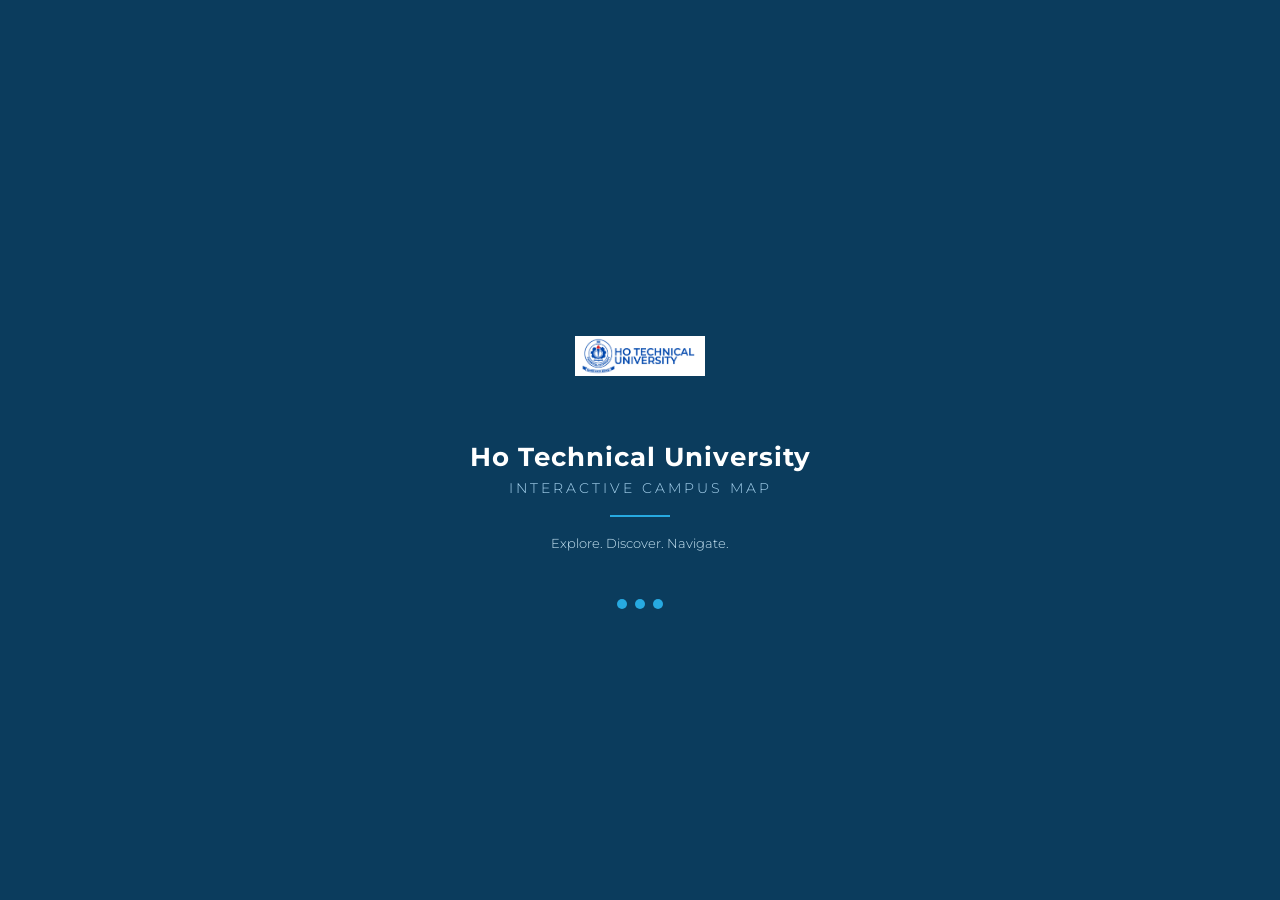
<file: map.html>
<!DOCTYPE html>
<html lang="en">
<head>
<meta charset="UTF-8">
<meta name="viewport" content="width=device-width, initial-scale=1.0">
<link href="https://fonts.googleapis.com/css2?family=Montserrat:wght@200;300;400;600;700&family=Inter:wght@300;400;500&display=swap" rel="stylesheet">
<title>HTU Interactive Map</title>
<link rel="stylesheet" href="css/map.css">
<link rel="stylesheet" href="splash.css">
<script src="script/pannellum.js"></script>
<link rel="stylesheet" href="css/pannellum.css">
</head>

<body>

  <div id="splashScreen">
  <img src="images/htulogo.jpg" alt="HTU Logo" class="splash-logo">
  <div class="splash-title">Ho Technical University</div>
  <div class="splash-subtitle"> Interactive Campus Map</div>
  <div class="splash-divider"></div>
  <div class="splash-tagline">Explore. Discover. Navigate.</div>
  <div class="splash-loader">
    <span></span><span></span><span></span>
  </div>
  <button class="splash-enter-btn">Enter Campus</button>
</div>

<!-- HEADER -->
<div class="header">
  <div class="logo-left">
  <img src="images/htulogo.jpg" alt="HTU Logo">
</div>
  <div class="nav">
    <a href="index.html" id="homeBtn" class="active">Home</a>
    <a href="https://htu.edu.gh" target="_blank">Visit School Website</a>
    <a href="#" id="aboutBtn">About Us</a>
  </div>
</div>

  

<div class="app">

  <div class="sidebar-left">
   
    <input type="text" id="searchBox" placeholder="Search location...">
    <div class="legend" id="legendList">

      <ol>
        <li>Main Gate</li>
<br>
        <li>F.O Kwame Block (Main Administration)</li>
<br>
        <li>G.M Afeti Auditorium</li>
<br>
        <li>V-Block</li>
<br>
        <li>GCB & ZENITH Banks</li>
<br>
        <li>Nunya Library</li>
<br>
        <li>A.R Block</li>
<br>
        <li>Octagon</li>
<br>
        <li>Auto Bay</li>
<br>
        <li>Amatron Laboratory</li>
<br>
        <li>Mechanical Bay</li>
<br>
        <li>Solar Technology Application Resource Centre</li>
<br>
        <li>Agric Mechanical Shop</li>
 <br>
        <li>Afese Block (Old Administration)</li>
<br>
        <li>Executive Restaurant</li>
<br>
        <li>Building Technology Lab</li>
<br>
        <li>Nukulenu Demonstration Restaurant</li>
<br>
        <li>Graduates School</li>
<br>
        <li>Cafeteria</li>
<br>
        <li>HTM Resources Centre</li>
<br>
        <li>Beauty Saloon</li>
<br>
        <li>Fashion Block & HTM Practical Room</li>
<br>
        <li>Welding Workshop</li>
<br>
        <li>Carpentry Workshop</li>
<br>
        <li>Electrical Engineering Block</li>
<br>
        <li>Vodzi Hall (Central Male Hall)</li>
<br>
        <li>Volta Premier FM</li>
<br>
        <li>SRC JCR</li>
<br>
        <li>Akorlatse Hall (Central Female Hall)</li>
<br>
        <li>Demonstration Farm</li>
<br>
        <li>Staff Bungalows</li>
<br>
        <li>SRC Restaurant</li>
<br>
        <li>Sports Field</li>
<br>
        <li>Faculty of Art & Design (FAD)</li>
<br>
        <li>V.C's Residence</li>
<br>
        <li>(HTU) Basic School </li>
<br>
        <li>Faculty of Business</li>
<br>
        <li>Adaklu Hall (Getfund Hostel)</li>
<br>
        <li>Basket / Volleyball Court</li>
<br>
        <li>HTU Clinic</li>
    </ol>
</div>
  </div>

  <div class="main">
    


    <div class="map-wrapper" id="mapWrapper">
        <svg id="Layer_1" ... viewBox="0 0 1200 800" style="width:100%;height:auto;">
  <path d="M881.88,687l-112.57-3.9v48.94L738,724.24l-266.26-74.9-143.22,4.47-41,2.1-6.65-76.38,35.81-60.83c5-13.05,54.24-83,54.24-83l131.9-195.37,69-104.73,265.73-54Z" fill="#beefad" stroke="#231f20" stroke-miterlimit="10" stroke-width="0.57"/>
  <g id="others">
    <rect x="645.08" y="629.86" width="43.19" height="27.01" fill="#fff"/>
    <rect x="654.71" y="603.65" width="25.25" height="25.25" fill="#fff"/>
    <polygon points="708.25 603.88 708.25 628.9 749.1 629.41 749.1 605.05 708.25 603.88" fill="#fff"/>
    <rect x="624.95" y="601.55" width="17.98" height="15.83" fill="#fff"/>
    <path d="M421.42,623.94l25.54.25s8.79-.37,10.17.72l17.94,5.51-1.5,17.23,2,.79s.53-19.14,1-20.79l1.22-7.87-1.09-3.55-1.1,7.66-.66,4.29-18.76-5.6-9.91-.06s.26-29.35.43-30.7l-1.59-.15-.44,29v1.77L422.55,622Z" fill="#fff" stroke="#231f20" stroke-miterlimit="10" stroke-width="0.57"/>
    <path d="M507.91,594.51l.42,24.32-28.83-1,.86-24.53-12.85-1.12,2.54-21.06-3.17-1.95-1.26,22.34-33.86-3.88V547.31L428.13,546v42.81l.6,1.43S463,593,468.92,594.36l9.58.56-1.87,21.31.11,3.55h31.59l-.21.55h1.82l0-24.63Z" fill="#fff" stroke="#231f20" stroke-miterlimit="10" stroke-width="0.57"/>
    <path d="M446.63,591.43s3.54,5.34,4.87,6.54l9.65,8.54-2.82-.17-7.8-7.21L445,591.67Z" fill="#fdfffa" stroke="#231f20" stroke-miterlimit="10" stroke-width="0.28"/>
    <polygon points="446.28 592.53 445.33 592.6 445.28 591.16 446.32 591.33 446.28 592.53" fill="#fff"/>
    <path d="M752.33,530s15.29-2.53,26.65-.19l9.14,113.34-21.37,16.93L752,624.36Z" fill="#4efd52"/>
    <path d="M775.9,236.7l-2.77-3.15s-13-2.35-15.3-2.91-9.61-5.48-9.61-5.48l-11-4.08-12.88-3.83S679.78,203.49,677,202l-14.55-5.68-12.47-5-12.19-4.71s-8.73-4-12.19-5.41l-5.55-2.08,1-3.41s19.37,10.2,26,12.14l34.08,13.58s28.68,10,42,12.64c0,0,26.19,9.26,29,10.85l7.35,4.46,15.71,2.53,1.5,3.57Z" fill="#fff" stroke="#231f20" stroke-miterlimit="10" stroke-width="0.85"/>
    <path d="M262.89,743.82,288.1,711.4l-5.81-10.53s-6.1-26.6-6.79-27.15l-9-25.22-2.22-26-1.38-16.63V581.72l23.27-33,11.09-11.92,29.37-49.6s1.94-3.88,0-6.92L318,466.73" fill="none" stroke="#231f20" stroke-miterlimit="10" stroke-width="1.13"/>
    <path d="M323,463.68s10.81,14.69,17.46,5.27c0,0,12.46-16.08,12.74-16.91l40.46-56s26.6-37.69,26.6-39.9c0,0,13.85-16.9,2.49-28.27,0,0-8-11.91-11.64-21.89,0,0-10.53-19.12-12.74-21.61,0,0-11.92-16.63-13.58-23.83l-7.76-30.48-8.87-31.87a79.7,79.7,0,0,0-6.09-16.34s-2.77-11.37-14.13-6.65l-8.87,3.87" fill="none" stroke="#231f20" stroke-miterlimit="10" stroke-width="1.13"/>
    <path d="M333.83,170.51a21.67,21.67,0,0,0,6.92-1.66,5.15,5.15,0,0,0,1.39-3.32h1.38s1.94-8.32-3.6-14.14" fill="none" stroke="#231f20" stroke-miterlimit="10" stroke-width="1.13"/>
    <path d="M348,155s6.92,6.37,6.92,8.59c0,0,12.47-3.61,16.91-4.3,0,0,10.8-2.91,11.36-4.29,0,0,4.15,1.11,5.54,0,0,0,1.11-5.54,2.22-6.1" fill="none" stroke="#231f20" stroke-miterlimit="10" stroke-width="1.13"/>
    <path d="M398.67,144.74v9.43s72-5.27,76.2-7.21c0,0,65.39-5.54,70.38-6.37l9.7-1.66s-4.16-11.09-4.16-14.14" fill="none" stroke="#231f20" stroke-miterlimit="10" stroke-width="1.13"/>
    <path d="M557.44,124.79s3,7.76,5.82,10" fill="none" stroke="#231f20" stroke-miterlimit="10" stroke-width="1.13"/>
    <path d="M550.79,152.5s-23.28-2.21-27.16,1.67c0,0-23.55,6.09-25.77,6.09,0,0-14.68.28-17.73-1.66l-46.27,5-26.88,3-28.82,3.87s-14.41.56-8.73,16.08c0,0,2.63,8,2.63,9.42,0,0,6.1,9.42,5.55,15.24a57.14,57.14,0,0,1,6.09,17.45s4.71,14.14,4.71,17.18c0,0,3,17.74,5.27,19.95a83.13,83.13,0,0,0,9.14,17.46l22.72,39.8s8.32,12,5.82,22c0,0-13.58,26.61-16.35,28.54s-30.75,45.45-35.19,51l-7.76,10.25-.55,7.76" fill="none" stroke="#231f20" stroke-miterlimit="10" stroke-width="1.13"/>
    <path d="M368.11,445.42l-5.19-1.14L327.48,495s-4.74,7.21-5.57,8l-18.29,32.7-5.82,6.65-2.61,2.49-4.59,7.76-20.78,24.1-2.5,5.55s-.55,34.36,0,39.34c0,0,3.46,8.63,2.5,21.06l10,27.71.83,4.16,6.68,24.71" fill="none" stroke="#231f20" stroke-miterlimit="10" stroke-width="1.13"/>
    <polyline points="289.77 716.11 306.39 737.17 314.98 748.81 322.19 761.83" fill="none" stroke="#231f20" stroke-miterlimit="10" stroke-width="1.13"/>
    <polyline points="297.8 705.58 324.4 750.2 331.05 761.83" fill="none" stroke="#231f20" stroke-miterlimit="10" stroke-width="1.13"/>
    <path d="M267.08,747.7s59.82-82,64-84.23l52.37-4.16,21.06-1.94,24.94-1.66s32.15-5.27,47.11,1.38v4.71l3.05,1.67v-5.82a356.23,356.23,0,0,1,38.79,11.08S553,679,554.39,679L607,694.5s34.36,8.31,36.3,10l29.37,8.59v5l2.77,1.94,3.33-5.82,36.57,10.26,56,13.3,51.26,11.36s9.14,1.11,9.14,8.31V769l7.49,1.66V760.45l4.15-6.65,8.59-5.27s39.07-5.26,45.72-3.6l6.1,3.33h22.44v-8.87s-29.92-.55-31-1.39l-4.44-52.92,35.47-.28v-6.09H890.78L845.9,105.4l-.84-15s-.27-11.08,15-22.72c0,0,8.59-6.65,11.36-10.53L899.1,30.86l-7.48-4.43s-28.54,28.26-29.93,30.75l-7.76,7.21-5.26,4.71s-3.61,2.49-3.88,4.43c0,0-6.1,4.43-6.1,7.21l1.11,29.92,10.81,135.92,21.61,276.81,15,201.59v10s0,5-7.48,5c0,0-27,.42-34.08,1.67,0,0-11.22,1.24-22.45,1.24l-49.46-10.8-94.63-23.7-119.7-33.8-86.45-26L444.11,648l-34.36,2.77-5-3.33-19.4,2.22-6.09,3.88-42.12.55,16.07-19.95-8.87-5.54L331.05,654l-16.62,19.4S309.16,683,306,685.29l-13,17.45s-2.14,5.2-3.25-1.45L287,698.8l-4.88,2.37,5.61,10-26,33.78Z" fill="#dcdcdc" stroke="#231f20" stroke-miterlimit="10" stroke-width="1.7"/>
    <path d="M344.63,635.34l1.39,1.25,3.05-3.6s-.84-2.22-2.22-1.25Z" fill="#97dc99"/>
    <path d="M340.34,642.54l2.63-4.29s2.49,1.11,1.66,2.15L342,643.65S339.64,643.68,340.34,642.54Z" fill="#97dc99"/>
    <g>
      <line x1="269.5" y1="739.27" x2="255.74" y2="756.46" fill="#fbb040" stroke="#231f20" stroke-miterlimit="10" stroke-width="0.8"/>
      <polygon points="273.88 733.8 267.65 739.05 270.12 741.03 273.88 733.8" fill="#231f20"/>
    </g>
    <g>
      <line x1="355.58" y1="658.09" x2="333.63" y2="659.81" fill="#fbb040" stroke="#231f20" stroke-miterlimit="10" stroke-width="0.8"/>
      <polygon points="362.57 657.54 354.48 656.59 354.72 659.75 362.57 657.54" fill="#231f20"/>
    </g>
    <g>
      <path d="M244.3,737.26H242l-.21,1.06h2.13l-.2,1h-2.13l-.34,1.72H240l.95-4.76h3.55Z"/>
      <path d="M247.21,737.31l-.14,1.11h-.18a1.29,1.29,0,0,0-.78.24,1,1,0,0,0-.43.61l-.36,1.77h-1.21l.74-3.67h1.21l-.12.57A1.53,1.53,0,0,1,247.21,737.31Z"/>
      <path d="M250.33,737.53a1.5,1.5,0,0,1,.63.59,1.7,1.7,0,0,1,.23.88,2.12,2.12,0,0,1-.28,1.08,2,2,0,0,1-.79.73,2.46,2.46,0,0,1-1.14.26,2.13,2.13,0,0,1-1-.21,1.49,1.49,0,0,1-.64-.6,1.7,1.7,0,0,1-.22-.89,2,2,0,0,1,.28-1.07,2,2,0,0,1,.78-.73,2.49,2.49,0,0,1,1.14-.26A2,2,0,0,1,250.33,737.53Zm-1.71,1.05a1.05,1.05,0,0,0-.25.74.85.85,0,0,0,.19.58.67.67,0,0,0,.51.22.82.82,0,0,0,.64-.29,1.05,1.05,0,0,0,.25-.74.85.85,0,0,0-.19-.58.67.67,0,0,0-.51-.22A.82.82,0,0,0,248.62,738.58Z"/>
      <path d="M257.91,737.64a1.18,1.18,0,0,1,.34.86,1.37,1.37,0,0,1,0,.36l-.43,2.17h-1.21l.39-2a.67.67,0,0,0,0-.18.5.5,0,0,0-.15-.38.53.53,0,0,0-.39-.14.78.78,0,0,0-.54.23,1.17,1.17,0,0,0-.32.6l-.37,1.87H254l.4-2a.52.52,0,0,0,0-.17.51.51,0,0,0-.14-.39.55.55,0,0,0-.39-.14.78.78,0,0,0-.55.23,1.17,1.17,0,0,0-.32.6l-.37,1.87h-1.21l.73-3.67h1.21l-.1.48a1.44,1.44,0,0,1,1.14-.53,1.38,1.38,0,0,1,.78.21,1,1,0,0,1,.42.59,1.63,1.63,0,0,1,1.36-.8A1.26,1.26,0,0,1,257.91,737.64Z"/>
      <path d="M215.71,743.06H217l-.95,4.76h-1.24l.37-1.83h-1.92l-.37,1.83H211.6l1-4.76h1.24L213.4,745h1.92Z"/>
      <path d="M221.79,743.06l-.21,1h-1.41l-.76,3.74h-1.24l.75-3.74H217.5l.21-1Z"/>
      <path d="M226.05,745.82a2.42,2.42,0,0,1-2.52,2,2.43,2.43,0,0,1-1-.19,1.53,1.53,0,0,1-.67-.55,1.61,1.61,0,0,1-.23-.85,1.75,1.75,0,0,1,0-.46l.55-2.76h1.24l-.55,2.76a1,1,0,0,0,0,.25.7.7,0,0,0,.21.54.81.81,0,0,0,.59.2,1.08,1.08,0,0,0,.72-.27,1.18,1.18,0,0,0,.41-.72l.55-2.76h1.24Z"/>
      <path d="M227.47,748.22a.49.49,0,0,0,.35-.13.87.87,0,0,0,.19-.37l.72-3.58h1.2l-.77,3.86a1.42,1.42,0,0,1-.5.88,1.49,1.49,0,0,1-1,.3,2.06,2.06,0,0,1-.79-.15l.34-.83A.78.78,0,0,0,227.47,748.22ZM230,742.6a.56.56,0,0,1,.14.38.71.71,0,0,1-.23.54.75.75,0,0,1-.55.22.48.48,0,0,1-.38-.14.53.53,0,0,1-.15-.39.74.74,0,0,1,.23-.54.8.8,0,0,1,.55-.22A.53.53,0,0,1,230,742.6Z"/>
      <path d="M230.63,747.54a1.15,1.15,0,0,1-.34-.87,1.75,1.75,0,0,1,0-.35l.44-2.18H232l-.4,2a1.1,1.1,0,0,0,0,.18.49.49,0,0,0,.15.38.53.53,0,0,0,.39.14.82.82,0,0,0,.55-.23,1.08,1.08,0,0,0,.31-.6l.37-1.87h1.21l-.72,3.68h-1.21l.09-.49a1.39,1.39,0,0,1-1.14.54A1.28,1.28,0,0,1,230.63,747.54Z"/>
      <path d="M238.62,744.43a1.12,1.12,0,0,1,.34.86,1.83,1.83,0,0,1,0,.35l-.44,2.18h-1.2l.4-2a1.1,1.1,0,0,0,0-.18.49.49,0,0,0-.15-.38.53.53,0,0,0-.39-.14.8.8,0,0,0-.55.23,1.16,1.16,0,0,0-.31.6l-.37,1.87h-1.21l.72-3.68h1.21l-.09.49a1.41,1.41,0,0,1,1.14-.53A1.24,1.24,0,0,1,238.62,744.43Z"/>
      <path d="M240.2,747.65a1.42,1.42,0,0,1-.6-.59,1.75,1.75,0,0,1-.21-.87,2.11,2.11,0,0,1,.27-1.08,1.82,1.82,0,0,1,.74-.74,2.18,2.18,0,0,1,1.09-.27,1.94,1.94,0,0,1,.95.23,1.43,1.43,0,0,1,.6.64l-.92.51a.75.75,0,0,0-.28-.28.81.81,0,0,0-1,.18,1.07,1.07,0,0,0-.23.72.88.88,0,0,0,.18.57.58.58,0,0,0,.47.21.84.84,0,0,0,.76-.41l.84.51a1.72,1.72,0,0,1-.71.65,2.35,2.35,0,0,1-1.05.23A1.87,1.87,0,0,1,240.2,747.65Z"/>
      <path d="M244.88,746.55a.61.61,0,0,0,0,.15.23.23,0,0,0,0,.16.2.2,0,0,0,.16,0,1.16,1.16,0,0,0,.51-.14l.13.9a1.69,1.69,0,0,1-.48.16,2.37,2.37,0,0,1-.52.06,1.15,1.15,0,0,1-.79-.25.86.86,0,0,1-.29-.7,2.45,2.45,0,0,1,0-.27l.31-1.53h-.5l.15-.8h.51l.21-1h1.2l-.21,1h1l-.15.8h-1Z"/>
      <path d="M248.19,744.14l-.73,3.68h-1.21l.74-3.68Zm.11-1.54a.52.52,0,0,1,.15.38.71.71,0,0,1-.23.54.75.75,0,0,1-.55.22.48.48,0,0,1-.38-.14.53.53,0,0,1-.15-.39.74.74,0,0,1,.23-.54.78.78,0,0,1,.55-.22A.49.49,0,0,1,248.3,742.6Z"/>
      <path d="M251.64,744.31a1.61,1.61,0,0,1,.64.6,1.79,1.79,0,0,1,.22.88,2,2,0,0,1-.28,1.08,2,2,0,0,1-.79.73,2.46,2.46,0,0,1-1.14.26,2.13,2.13,0,0,1-1-.21,1.54,1.54,0,0,1-.64-.6,1.8,1.8,0,0,1-.22-.89,2,2,0,0,1,.28-1.07,2,2,0,0,1,.78-.73,2.53,2.53,0,0,1,1.15-.26A2.13,2.13,0,0,1,251.64,744.31Zm-1.71,1.06a1.1,1.1,0,0,0-.25.74.9.9,0,0,0,.19.58.67.67,0,0,0,.51.22.82.82,0,0,0,.64-.29,1.05,1.05,0,0,0,.25-.74.85.85,0,0,0-.19-.58.67.67,0,0,0-.51-.22A.82.82,0,0,0,249.93,745.37Z"/>
      <path d="M256.66,744.43a1.12,1.12,0,0,1,.34.86,1.83,1.83,0,0,1,0,.35l-.44,2.18h-1.21l.4-2a.55.55,0,0,0,0-.18.48.48,0,0,0-.14-.38.53.53,0,0,0-.39-.14.78.78,0,0,0-.55.23,1.16,1.16,0,0,0-.31.6l-.38,1.87h-1.21l.73-3.68h1.21l-.1.49a1.44,1.44,0,0,1,1.14-.53A1.25,1.25,0,0,1,256.66,744.43Z"/>
    </g>
    <g>
      <path d="M934.81,746.25h-2.3l-.21,1.06h2.13l-.2,1H932.1l-.35,1.72h-1.24l1-4.76H935Z"/>
      <path d="M937.73,746.3l-.15,1.11h-.17a1.34,1.34,0,0,0-.79.24,1.1,1.1,0,0,0-.43.61l-.35,1.77h-1.21l.73-3.67h1.21l-.11.57A1.56,1.56,0,0,1,937.73,746.3Z"/>
      <path d="M940.84,746.52a1.53,1.53,0,0,1,.64.59,1.71,1.71,0,0,1,.23.89,2,2,0,0,1-.29,1.07,1.9,1.9,0,0,1-.78.73,2.39,2.39,0,0,1-1.14.26,2.1,2.1,0,0,1-1-.21,1.53,1.53,0,0,1-.64-.59,1.75,1.75,0,0,1-.22-.89,2,2,0,0,1,.28-1.08,1.94,1.94,0,0,1,.78-.72,2.34,2.34,0,0,1,1.14-.26A2.1,2.1,0,0,1,940.84,746.52Zm-1.7,1.05a1.07,1.07,0,0,0-.25.74.85.85,0,0,0,.19.58.61.61,0,0,0,.51.22.83.83,0,0,0,.64-.28,1.12,1.12,0,0,0,.25-.74.88.88,0,0,0-.19-.58.64.64,0,0,0-.51-.22A.81.81,0,0,0,939.14,747.57Z"/>
      <path d="M948.43,746.63a1.18,1.18,0,0,1,.34.87,1.78,1.78,0,0,1,0,.35L948.3,750h-1.21l.39-2a.65.65,0,0,0,0-.19.46.46,0,0,0-.14-.37.51.51,0,0,0-.39-.14.73.73,0,0,0-.54.23,1.1,1.1,0,0,0-.32.59l-.37,1.87h-1.21l.4-2a1.41,1.41,0,0,0,0-.18.52.52,0,0,0-.14-.38.53.53,0,0,0-.4-.14.73.73,0,0,0-.54.23,1.1,1.1,0,0,0-.32.59l-.37,1.87H942l.73-3.67h1.21l-.1.49a1.39,1.39,0,0,1,1.14-.54,1.38,1.38,0,0,1,.78.21,1,1,0,0,1,.42.59,1.61,1.61,0,0,1,1.36-.8A1.28,1.28,0,0,1,948.43,746.63Z"/>
      <path d="M924.2,752.05h1.16l-1,4.76h-1.09L921.74,754l-.58,2.85H920l1-4.76H922l1.59,2.87Z"/>
      <path d="M928.83,756.81l-.19-.84h-2.06l-.47.84h-1.27l2.83-4.76H929l1.21,4.76ZM927.11,755h1.33l-.37-1.73Z"/>
      <path d="M934.69,752.05l-.2,1h-1.42l-.75,3.73h-1.25l.76-3.73h-1.42l.2-1Z"/>
      <path d="M940.11,752.05h1.24l-1,4.76h-1.24l.37-1.83H937.6l-.36,1.83H936l1-4.76h1.24L937.8,754h1.92Z"/>
      <path d="M942.32,756.65a1.29,1.29,0,0,1-.51-.57,1.86,1.86,0,0,1-.18-.84,2.26,2.26,0,0,1,.25-1.08,2,2,0,0,1,.7-.78,1.8,1.8,0,0,1,1-.28,1.15,1.15,0,0,1,1.15.65l.12-.61H946l-.73,3.67h-1.21l.09-.43a1.53,1.53,0,0,1-1.12.48A1.31,1.31,0,0,1,942.32,756.65Zm1.67-.86a1,1,0,0,0,.34-.39,1.08,1.08,0,0,0,.13-.54.77.77,0,0,0-.19-.55.62.62,0,0,0-.49-.21.8.8,0,0,0-.47.15,1,1,0,0,0-.34.39,1.19,1.19,0,0,0-.13.53.81.81,0,0,0,.19.55.64.64,0,0,0,.49.21A.86.86,0,0,0,944,755.79Z"/>
      <path d="M948.47,751.77l-1,5h-1.21l1-5Z"/>
      <path d="M950.67,751.77l-1,5h-1.21l1-5Z"/>
    </g>
    <g>
      <path d="M928.54,686.71a3.18,3.18,0,0,1,.85.39l-.58,1a3.57,3.57,0,0,0-.76-.37,2.45,2.45,0,0,0-.71-.14.69.69,0,0,0-.38.09.29.29,0,0,0-.16.25.35.35,0,0,0,.19.33,3.18,3.18,0,0,0,.65.26c.29.09.53.18.73.26a1.33,1.33,0,0,1,.49.4,1,1,0,0,1,.21.68,1.39,1.39,0,0,1-.28.89,1.61,1.61,0,0,1-.74.56,3,3,0,0,1-1,.19,3.35,3.35,0,0,1-1.16-.21,2.72,2.72,0,0,1-1-.56l.57-1a2.66,2.66,0,0,0,.8.53,2.15,2.15,0,0,0,.85.21.8.8,0,0,0,.47-.12.37.37,0,0,0,.17-.33.3.3,0,0,0-.11-.24.72.72,0,0,0-.27-.16c-.11,0-.26-.1-.47-.16a4.55,4.55,0,0,1-.72-.25,1.3,1.3,0,0,1-.49-.38,1,1,0,0,1-.21-.66,1.43,1.43,0,0,1,.26-.85,1.69,1.69,0,0,1,.72-.56,2.6,2.6,0,0,1,1.08-.21A3.41,3.41,0,0,1,928.54,686.71Z"/>
      <path d="M932.85,686.71a3.18,3.18,0,0,1,.85.39l-.58,1a3.57,3.57,0,0,0-.76-.37,2.45,2.45,0,0,0-.71-.14.69.69,0,0,0-.38.09.29.29,0,0,0-.16.25.35.35,0,0,0,.19.33,3.18,3.18,0,0,0,.65.26c.29.09.53.18.73.26a1.33,1.33,0,0,1,.49.4,1,1,0,0,1,.21.68,1.39,1.39,0,0,1-.28.89,1.61,1.61,0,0,1-.74.56,2.91,2.91,0,0,1-1,.19,3.36,3.36,0,0,1-1.17-.21,2.72,2.72,0,0,1-.95-.56l.57-1a2.66,2.66,0,0,0,.8.53,2.15,2.15,0,0,0,.85.21.8.8,0,0,0,.47-.12.37.37,0,0,0,.17-.33.28.28,0,0,0-.11-.24.72.72,0,0,0-.27-.16c-.11,0-.26-.1-.47-.16a4.55,4.55,0,0,1-.72-.25,1.3,1.3,0,0,1-.49-.38,1,1,0,0,1-.21-.66,1.43,1.43,0,0,1,.26-.85,1.67,1.67,0,0,1,.73-.56,2.52,2.52,0,0,1,1.07-.21A3.41,3.41,0,0,1,932.85,686.71Z"/>
      <path d="M937.92,686.65h1.16l-1,4.76H937l-1.58-2.85-.58,2.85h-1.16l.95-4.76h1.09l1.58,2.87Z"/>
      <path d="M941.25,686.65l-1,4.76h-1.25l1-4.76Z"/>
      <path d="M945.84,686.65l-.21,1h-1.42l-.75,3.73h-1.24l.75-3.73h-1.42l.21-1Z"/>
      <path d="M913.62,694.43h-2.31l-.21,1.06h2.13l-.2,1H910.9l-.35,1.72h-1.24l1-4.76h3.55Z"/>
      <path d="M915.68,693.16l-1,5h-1.21l1-5Z"/>
      <path d="M916.38,698a1.29,1.29,0,0,1-.51-.57,1.86,1.86,0,0,1-.18-.84,2.27,2.27,0,0,1,.26-1.08,2,2,0,0,1,.7-.78,1.75,1.75,0,0,1,1-.28,1.16,1.16,0,0,1,1.14.65l.12-.61h1.2l-.72,3.67h-1.21l.09-.43a1.55,1.55,0,0,1-1.13.48A1.33,1.33,0,0,1,916.38,698Zm1.68-.86a1.07,1.07,0,0,0,.34-.39,1.2,1.2,0,0,0,.13-.54.81.81,0,0,0-.19-.55.64.64,0,0,0-.5-.21.82.82,0,0,0-.47.15,1,1,0,0,0-.33.39,1.07,1.07,0,0,0-.13.53.77.77,0,0,0,.19.55.61.61,0,0,0,.49.21A.89.89,0,0,0,918.06,697.18Z"/>
      <path d="M921.91,696.94a.53.53,0,0,0,0,.14.22.22,0,0,0,.05.16.24.24,0,0,0,.16,0,1.31,1.31,0,0,0,.51-.14l.13.89a2.08,2.08,0,0,1-.48.17,2.39,2.39,0,0,1-.53.06A1.13,1.13,0,0,1,921,698a.87.87,0,0,1-.3-.7,1.24,1.24,0,0,1,0-.27l.31-1.52h-.51l.16-.8h.51l.2-1h1.2l-.2,1h.95l-.15.8h-1Z"/>
      <path d="M923.9,698.06a2.24,2.24,0,0,1-.83-.51l.5-.72a2.35,2.35,0,0,0,.63.41,1.51,1.51,0,0,0,.64.16.51.51,0,0,0,.3-.07.22.22,0,0,0,0-.39l-.41-.19a3.56,3.56,0,0,1-.54-.24,1.16,1.16,0,0,1-.38-.32.85.85,0,0,1-.15-.51,1.1,1.1,0,0,1,.18-.62,1.18,1.18,0,0,1,.51-.42,1.81,1.81,0,0,1,.76-.15,2.69,2.69,0,0,1,.91.16,2.86,2.86,0,0,1,.81.43l-.53.72a3.49,3.49,0,0,0-.62-.34,1.36,1.36,0,0,0-.53-.13.41.41,0,0,0-.25.07.21.21,0,0,0-.1.18.22.22,0,0,0,.13.19,2,2,0,0,0,.41.19,4.87,4.87,0,0,1,.55.26,1,1,0,0,1,.38.32.8.8,0,0,1,.16.51,1,1,0,0,1-.19.63,1.19,1.19,0,0,1-.53.42,1.86,1.86,0,0,1-.77.15A2.75,2.75,0,0,1,923.9,698.06Z"/>
      <path d="M931.84,698.2l-.18-.84H929.6l-.47.84h-1.27l2.83-4.76H932l1.2,4.76Zm-1.71-1.79h1.33l-.38-1.73Z"/>
      <path d="M936.7,694.48l-.14,1.11h-.18a1.29,1.29,0,0,0-.78.24,1.07,1.07,0,0,0-.44.61l-.35,1.77H933.6l.74-3.67h1.2l-.11.57A1.56,1.56,0,0,1,936.7,694.48Z"/>
      <path d="M939.66,694.7a1.55,1.55,0,0,1,.62.57,1.75,1.75,0,0,1,.21.87,3.15,3.15,0,0,1-.06.55h-2.61a.66.66,0,0,0,.24.48.84.84,0,0,0,.55.17,1.31,1.31,0,0,0,.84-.31l.6.66a2.14,2.14,0,0,1-1.49.56,2.32,2.32,0,0,1-1-.21,1.52,1.52,0,0,1-.67-.58,1.61,1.61,0,0,1-.24-.88,2.13,2.13,0,0,1,.27-1.07,2.06,2.06,0,0,1,1.81-1A2,2,0,0,1,939.66,694.7Zm-.31,1.21a.56.56,0,0,0-.15-.41.6.6,0,0,0-.42-.15.78.78,0,0,0-.52.19,1.22,1.22,0,0,0-.35.5h1.44Z"/>
      <path d="M941.48,698a1.33,1.33,0,0,1-.5-.57,1.86,1.86,0,0,1-.18-.84,2.26,2.26,0,0,1,.25-1.08,2,2,0,0,1,.7-.78,1.8,1.8,0,0,1,1-.28,1.14,1.14,0,0,1,1.14.65l.13-.61h1.2l-.73,3.67h-1.21l.09-.43a1.55,1.55,0,0,1-1.13.48A1.36,1.36,0,0,1,941.48,698Zm1.68-.86a1,1,0,0,0,.34-.39,1.08,1.08,0,0,0,.13-.54.77.77,0,0,0-.19-.55.63.63,0,0,0-.5-.21.79.79,0,0,0-.46.15,1.07,1.07,0,0,0-.34.39,1.19,1.19,0,0,0-.13.53.81.81,0,0,0,.19.55.64.64,0,0,0,.49.21A.86.86,0,0,0,943.16,697.18Z"/>
    </g>
    <g>
      <path d="M499.68,637.68l-.18-.84h-2.06l-.47.84H495.7l2.83-4.76h1.28l1.2,4.76ZM498,635.89h1.33l-.38-1.72Z"/>
      <path d="M505.92,635.41a2,2,0,0,1-.88.73l.67,1.54h-1.42l-.42-1.31H503l-.27,1.31h-1.24l.95-4.76h2.14a1.92,1.92,0,0,1,1.25.36,1.17,1.17,0,0,1,.44,1A2.16,2.16,0,0,1,505.92,635.41Zm-2.77,0H504a1.07,1.07,0,0,0,.72-.23.86.86,0,0,0,.25-.66.51.51,0,0,0-.17-.42.75.75,0,0,0-.5-.14h-.9Z"/>
      <path d="M512.14,635.5a1,1,0,0,1,.2.63,1.28,1.28,0,0,1-.27.82,1.62,1.62,0,0,1-.75.54,2.93,2.93,0,0,1-1.11.19h-2.35l.95-4.76h2.27a2,2,0,0,1,1.13.28.86.86,0,0,1,.41.75,1.12,1.12,0,0,1-.29.76,1.44,1.44,0,0,1-.75.45A.91.91,0,0,1,512.14,635.5Zm-1.3,1.06a.51.51,0,0,0,.22-.43.33.33,0,0,0-.16-.3.83.83,0,0,0-.45-.11h-1l-.19,1h.95A1.05,1.05,0,0,0,510.84,636.56Zm.26-1.89a.5.5,0,0,0,.19-.41.3.3,0,0,0-.13-.27.55.55,0,0,0-.34-.1h-1l-.18.93h.95A.72.72,0,0,0,511.1,634.67Z"/>
      <path d="M515,632.65l-1,5h-1.21l1-5Z"/>
      <path d="M518.19,634.18a1.53,1.53,0,0,1,.64.59,1.7,1.7,0,0,1,.22.89,2,2,0,0,1-.28,1.07,2,2,0,0,1-.78.73,2.39,2.39,0,0,1-1.14.26,2.07,2.07,0,0,1-1-.21,1.53,1.53,0,0,1-.64-.59A1.73,1.73,0,0,1,515,636a2.14,2.14,0,0,1,.28-1.08,1.9,1.9,0,0,1,.79-.72,2.34,2.34,0,0,1,1.14-.26A2.13,2.13,0,0,1,518.19,634.18Zm-1.7,1.05a1.08,1.08,0,0,0-.26.74.83.83,0,0,0,.2.58.61.61,0,0,0,.5.22.81.81,0,0,0,.64-.28,1.07,1.07,0,0,0,.25-.74.83.83,0,0,0-.19-.58.61.61,0,0,0-.51-.22A.79.79,0,0,0,516.49,635.23Z"/>
      <path d="M520.19,637.52a1.52,1.52,0,0,1-.59-.59,1.79,1.79,0,0,1-.21-.88,2.16,2.16,0,0,1,.26-1.08,2,2,0,0,1,.75-.74,2.24,2.24,0,0,1,1.08-.26,1.85,1.85,0,0,1,1,.23,1.38,1.38,0,0,1,.6.64l-.93.51a.61.61,0,0,0-.27-.28.77.77,0,0,0-.4-.1.75.75,0,0,0-.6.28,1,1,0,0,0-.24.71.85.85,0,0,0,.18.57.61.61,0,0,0,.48.22.84.84,0,0,0,.76-.42l.83.52a1.78,1.78,0,0,1-.71.65,2.31,2.31,0,0,1-1,.22A2,2,0,0,1,520.19,637.52Z"/>
      <path d="M527.9,634l-1.73,1.49,1,2.18h-1.4l-.49-1.35-.56.48-.18.87h-1.21l1-5h1.2l-.51,2.59,1.41-1.23Z"/>
    </g>
    <g>
      <path d="M815.67,762.88h-2.31l-.21,1.06h2.13l-.2,1H813l-.35,1.72h-1.24l.95-4.76h3.55Z"/>
      <path d="M818.58,762.93l-.14,1.11h-.18a1.29,1.29,0,0,0-.78.24,1.07,1.07,0,0,0-.44.61l-.35,1.77h-1.21l.74-3.67h1.2l-.11.57A1.56,1.56,0,0,1,818.58,762.93Z"/>
      <path d="M821.69,763.15a1.53,1.53,0,0,1,.64.59,1.71,1.71,0,0,1,.23.89,2.11,2.11,0,0,1-.28,1.07,1.92,1.92,0,0,1-.79.73,2.34,2.34,0,0,1-1.14.26,2.13,2.13,0,0,1-1-.21,1.53,1.53,0,0,1-.64-.59,1.75,1.75,0,0,1-.22-.89,2,2,0,0,1,.28-1.08,1.94,1.94,0,0,1,.78-.72,2.34,2.34,0,0,1,1.14-.26A2.1,2.1,0,0,1,821.69,763.15ZM820,764.2a1.07,1.07,0,0,0-.25.74.85.85,0,0,0,.19.58.64.64,0,0,0,.51.22.81.81,0,0,0,.64-.28,1.12,1.12,0,0,0,.25-.74.88.88,0,0,0-.19-.58.64.64,0,0,0-.51-.22A.81.81,0,0,0,820,764.2Z"/>
      <path d="M829.28,763.26a1.18,1.18,0,0,1,.34.87,1.25,1.25,0,0,1,0,.35l-.43,2.17h-1.21l.39-2a.65.65,0,0,0,0-.19.46.46,0,0,0-.14-.37.49.49,0,0,0-.39-.14.73.73,0,0,0-.54.23,1.1,1.1,0,0,0-.32.59l-.37,1.87h-1.21l.4-2a1.41,1.41,0,0,0,0-.18.48.48,0,0,0-.53-.52.74.74,0,0,0-.55.23,1.1,1.1,0,0,0-.32.59l-.37,1.87h-1.21l.73-3.67h1.21l-.1.49a1.42,1.42,0,0,1,1.14-.54,1.38,1.38,0,0,1,.78.21,1,1,0,0,1,.42.59,1.63,1.63,0,0,1,1.36-.8A1.26,1.26,0,0,1,829.28,763.26Z"/>
      <path d="M786.77,768.68l-.64,3.21a1.92,1.92,0,0,1-.68,1.18,2,2,0,0,1-1.3.43,1.69,1.69,0,0,1-1.5-.77l.73-.85a1.82,1.82,0,0,0,.44.4.94.94,0,0,0,.46.14.56.56,0,0,0,.39-.15.71.71,0,0,0,.22-.4l.42-2.16h-1.62l.21-1Z"/>
      <path d="M787.17,773.16a1.15,1.15,0,0,1-.34-.87,1.83,1.83,0,0,1,0-.35l.44-2.17h1.2l-.4,2a1.1,1.1,0,0,0,0,.18.5.5,0,0,0,.54.52.76.76,0,0,0,.55-.23,1.08,1.08,0,0,0,.31-.6l.38-1.86h1.2l-.72,3.67h-1.21l.09-.49a1.39,1.39,0,0,1-1.14.54A1.24,1.24,0,0,1,787.17,773.16Z"/>
      <path d="M795,769.93a1.46,1.46,0,0,1,.5.57,1.92,1.92,0,0,1,.18.84,2.33,2.33,0,0,1-.25,1.09,2,2,0,0,1-.7.78,1.81,1.81,0,0,1-1,.29,1.37,1.37,0,0,1-.7-.17,1.05,1.05,0,0,1-.44-.49l-.13.6h-1.2l1-5h1.21l-.36,1.81a1.8,1.8,0,0,1,.52-.36,1.62,1.62,0,0,1,.61-.12A1.33,1.33,0,0,1,795,769.93Zm-1.68.87a1,1,0,0,0-.34.39,1.09,1.09,0,0,0-.13.53.79.79,0,0,0,.19.56.65.65,0,0,0,.5.2.78.78,0,0,0,.46-.14.93.93,0,0,0,.34-.39,1.19,1.19,0,0,0,.13-.53.82.82,0,0,0-.19-.56.61.61,0,0,0-.49-.2A.86.86,0,0,0,793.34,770.8Z"/>
      <path d="M797.89,769.77l-.72,3.67H796l.73-3.67Zm.12-1.55a.56.56,0,0,1,.14.39.7.7,0,0,1-.23.54.78.78,0,0,1-.55.22.5.5,0,0,1-.38-.15.54.54,0,0,1-.14-.38.7.7,0,0,1,.23-.54.73.73,0,0,1,.54-.22A.55.55,0,0,1,798,768.22Z"/>
      <path d="M800.34,768.4l-1,5h-1.21l1-5Z"/>
      <path d="M803.38,769.94a1.37,1.37,0,0,1,.62.57,1.66,1.66,0,0,1,.22.87,2.5,2.5,0,0,1-.07.55h-2.6a.71.71,0,0,0,.23.48.86.86,0,0,0,.55.17,1.31,1.31,0,0,0,.85-.31l.6.66a2.14,2.14,0,0,1-1.49.56,2.32,2.32,0,0,1-1-.21,1.47,1.47,0,0,1-.67-.58,1.61,1.61,0,0,1-.24-.88,2.13,2.13,0,0,1,.27-1.07,2,2,0,0,1,.74-.75,2.13,2.13,0,0,1,1.07-.27A2,2,0,0,1,803.38,769.94Zm-.3,1.21a.53.53,0,0,0-.16-.41.57.57,0,0,0-.42-.15.75.75,0,0,0-.51.19,1.24,1.24,0,0,0-.36.5h1.44A.45.45,0,0,0,803.08,771.15Z"/>
      <path d="M807.56,769.94a1.43,1.43,0,0,1,.62.57,1.75,1.75,0,0,1,.22.87,3.29,3.29,0,0,1-.07.55h-2.61a.68.68,0,0,0,.24.48.84.84,0,0,0,.55.17,1.31,1.31,0,0,0,.84-.31l.61.66a2.16,2.16,0,0,1-1.5.56,2.32,2.32,0,0,1-1-.21,1.52,1.52,0,0,1-.67-.58,1.61,1.61,0,0,1-.24-.88,2.05,2.05,0,0,1,1-1.82,2.15,2.15,0,0,1,1.07-.27A2,2,0,0,1,807.56,769.94Zm-.31,1.21a.56.56,0,0,0-.15-.41.58.58,0,0,0-.42-.15.8.8,0,0,0-.52.19,1.22,1.22,0,0,0-.35.5h1.44Z"/>
      <path d="M814.09,770.05a1.17,1.17,0,0,1,.34.88,2.24,2.24,0,0,1,0,.34l-.44,2.17h-1.21l.4-2a1.11,1.11,0,0,0,0-.17.47.47,0,0,0-.54-.52.77.77,0,0,0-.55.23,1,1,0,0,0-.3.59l-.38,1.87h-1.21l1-5h1.21l-.37,1.86a1.39,1.39,0,0,1,1.14-.54A1.28,1.28,0,0,1,814.09,770.05Z"/>
      <path d="M818,769.94a1.52,1.52,0,0,1,.64.59,1.7,1.7,0,0,1,.22.89,2,2,0,0,1-.28,1.07,2,2,0,0,1-.78.73,2.53,2.53,0,0,1-1.15.26,2.13,2.13,0,0,1-1-.21,1.5,1.5,0,0,1-.63-.59,1.77,1.77,0,0,1-.23-.9,2.11,2.11,0,0,1,.28-1.07,1.94,1.94,0,0,1,.78-.72,2.41,2.41,0,0,1,1.15-.26A2.13,2.13,0,0,1,818,769.94Zm-1.71,1a1.12,1.12,0,0,0-.25.74.9.9,0,0,0,.19.58.64.64,0,0,0,.51.22.81.81,0,0,0,.64-.28,1.07,1.07,0,0,0,.25-.74.87.87,0,0,0-.19-.59.66.66,0,0,0-.51-.22A.84.84,0,0,0,816.32,771Z"/>
      <path d="M819.65,773.16a1.15,1.15,0,0,1-.34-.87,1.25,1.25,0,0,1,0-.35l.43-2.17H821l-.4,2a.55.55,0,0,0,0,.18.48.48,0,0,0,.53.52.74.74,0,0,0,.55-.23,1.09,1.09,0,0,0,.32-.6l.37-1.86h1.21l-.73,3.67h-1.21l.1-.49a1.42,1.42,0,0,1-1.14.54A1.26,1.26,0,0,1,819.65,773.16Z"/>
      <path d="M824.35,773.3a2.32,2.32,0,0,1-.83-.51l.5-.72a2.26,2.26,0,0,0,.64.41,1.47,1.47,0,0,0,.64.16.51.51,0,0,0,.3-.07.23.23,0,0,0,.1-.2.22.22,0,0,0-.13-.19,3.46,3.46,0,0,0-.41-.19,4.76,4.76,0,0,1-.54-.24,1.13,1.13,0,0,1-.37-.32.8.8,0,0,1-.16-.51,1,1,0,0,1,.19-.62,1.18,1.18,0,0,1,.51-.42,1.79,1.79,0,0,1,.75-.15,2.61,2.61,0,0,1,.91.16,2.86,2.86,0,0,1,.81.43l-.53.72a3.17,3.17,0,0,0-.62-.34,1.32,1.32,0,0,0-.53-.13.43.43,0,0,0-.25.07.24.24,0,0,0-.1.18.24.24,0,0,0,.13.19,3,3,0,0,0,.42.19,5.87,5.87,0,0,1,.55.26,1.05,1.05,0,0,1,.38.32.8.8,0,0,1,.16.51,1.12,1.12,0,0,1-.19.63,1.24,1.24,0,0,1-.53.42,1.92,1.92,0,0,1-.77.15A2.77,2.77,0,0,1,824.35,773.3Z"/>
      <path d="M830.39,769.94a1.45,1.45,0,0,1,.63.57,1.75,1.75,0,0,1,.21.87,3.15,3.15,0,0,1-.06.55h-2.61a.68.68,0,0,0,.24.48.82.82,0,0,0,.55.17,1.31,1.31,0,0,0,.84-.31l.6.66a2.14,2.14,0,0,1-1.49.56,2.32,2.32,0,0,1-1-.21,1.52,1.52,0,0,1-.67-.58,1.61,1.61,0,0,1-.24-.88,2.13,2.13,0,0,1,.27-1.07,2,2,0,0,1,.74-.75,2.13,2.13,0,0,1,1.07-.27A2,2,0,0,1,830.39,769.94Zm-.3,1.21a.56.56,0,0,0-.15-.41.6.6,0,0,0-.42-.15.78.78,0,0,0-.52.19,1.22,1.22,0,0,0-.35.5h1.44Z"/>
    </g>
    <g>
      <path d="M847.56,42h-2.31L845,43h2.13l-.2,1h-2.13l-.34,1.72h-1.25l1-4.76h3.55Z"/>
      <path d="M850.47,42l-.14,1.11h-.18a1.29,1.29,0,0,0-.78.24,1.07,1.07,0,0,0-.44.61l-.35,1.77h-1.21l.74-3.67h1.21l-.12.57A1.56,1.56,0,0,1,850.47,42Z"/>
      <path d="M853.58,42.23a1.53,1.53,0,0,1,.64.59,1.71,1.71,0,0,1,.23.89,2.11,2.11,0,0,1-.28,1.07,1.92,1.92,0,0,1-.79.73,2.34,2.34,0,0,1-1.14.26,2.13,2.13,0,0,1-1-.21,1.53,1.53,0,0,1-.64-.59,1.73,1.73,0,0,1-.22-.89,2,2,0,0,1,.28-1.08,1.94,1.94,0,0,1,.78-.72,2.34,2.34,0,0,1,1.14-.26A2.07,2.07,0,0,1,853.58,42.23Zm-1.7,1.05a1.07,1.07,0,0,0-.25.74.85.85,0,0,0,.19.58.64.64,0,0,0,.51.22.81.81,0,0,0,.64-.28,1.12,1.12,0,0,0,.25-.74.83.83,0,0,0-.19-.58.64.64,0,0,0-.51-.22A.81.81,0,0,0,851.88,43.28Z"/>
      <path d="M861.17,42.34a1.18,1.18,0,0,1,.34.87,1.25,1.25,0,0,1,0,.35L861,45.73h-1.21l.39-2a.68.68,0,0,0,0-.19.47.47,0,0,0-.15-.37.49.49,0,0,0-.39-.14.73.73,0,0,0-.54.23,1.09,1.09,0,0,0-.32.6l-.37,1.86h-1.21l.4-2a.62.62,0,0,0,0-.18.52.52,0,0,0-.14-.38.51.51,0,0,0-.39-.14.74.74,0,0,0-.55.23,1.09,1.09,0,0,0-.32.6l-.37,1.86h-1.21l.73-3.67h1.21l-.1.49a1.42,1.42,0,0,1,1.14-.54,1.31,1.31,0,0,1,.78.22,1,1,0,0,1,.42.58,1.63,1.63,0,0,1,1.36-.8A1.26,1.26,0,0,1,861.17,42.34Z"/>
      <path d="M811.22,47.76h1.28l-2.65,4.76h-1.29l-1.06-4.76h1.33l.62,3.46Z"/>
      <path d="M814.82,49a1.47,1.47,0,0,1,.64.59,1.7,1.7,0,0,1,.22.89,2,2,0,0,1-.28,1.07,2,2,0,0,1-.78.73,2.52,2.52,0,0,1-1.14.26,2.1,2.1,0,0,1-1-.21,1.53,1.53,0,0,1-.64-.59,1.77,1.77,0,0,1-.23-.9,2,2,0,0,1,.29-1.07,1.82,1.82,0,0,1,.78-.72,2.34,2.34,0,0,1,1.14-.26A2.13,2.13,0,0,1,814.82,49Zm-1.7,1a1.07,1.07,0,0,0-.25.74.85.85,0,0,0,.19.58.61.61,0,0,0,.51.22.79.79,0,0,0,.63-.28,1.08,1.08,0,0,0,.26-.74.83.83,0,0,0-.2-.58.61.61,0,0,0-.5-.22A.81.81,0,0,0,813.12,50.07Z"/>
      <path d="M819,48.8l-.15,1.11h-.17a1.34,1.34,0,0,0-.79.24,1.1,1.1,0,0,0-.43.61l-.35,1.77h-1.21l.73-3.67h1.21l-.11.57A1.56,1.56,0,0,1,819,48.8Z"/>
      <path d="M819.65,52.36a1.29,1.29,0,0,1-.51-.57A1.86,1.86,0,0,1,819,51a2.27,2.27,0,0,1,.26-1.08,2,2,0,0,1,.7-.78,1.75,1.75,0,0,1,1-.28,1.14,1.14,0,0,1,1.14.65l.12-.61h1.2l-.72,3.67h-1.21l.09-.43a1.57,1.57,0,0,1-1.13.48A1.33,1.33,0,0,1,819.65,52.36Zm1.68-.86a1.17,1.17,0,0,0,.34-.39,1.19,1.19,0,0,0,.12-.54.81.81,0,0,0-.18-.55.64.64,0,0,0-.5-.21.82.82,0,0,0-.47.15,1.08,1.08,0,0,0-.46.92.81.81,0,0,0,.18.55.64.64,0,0,0,.5.21A.92.92,0,0,0,821.33,51.5Z"/>
      <path d="M824.3,52.36a1.33,1.33,0,0,1-.5-.57,1.86,1.86,0,0,1-.18-.84,2.26,2.26,0,0,1,.25-1.08,2,2,0,0,1,.7-.78,1.8,1.8,0,0,1,1-.28,1.13,1.13,0,0,1,1.14.65l.4-2h1.21l-1,5h-1.21l.09-.43a1.55,1.55,0,0,1-1.13.48A1.36,1.36,0,0,1,824.3,52.36ZM826,51.5a1,1,0,0,0,.34-.39,1.08,1.08,0,0,0,.13-.54.77.77,0,0,0-.19-.55.63.63,0,0,0-.5-.21.79.79,0,0,0-.46.15,1.07,1.07,0,0,0-.34.39,1.19,1.19,0,0,0-.13.53.81.81,0,0,0,.19.55.64.64,0,0,0,.49.21A.86.86,0,0,0,826,51.5Z"/>
      <path d="M831.34,49a1.43,1.43,0,0,1,.62.57,1.66,1.66,0,0,1,.22.87,2.5,2.5,0,0,1-.07.55H829.5a.74.74,0,0,0,.24.48.86.86,0,0,0,.55.17,1.27,1.27,0,0,0,.84-.31l.61.66a2.16,2.16,0,0,1-1.49.56,2.32,2.32,0,0,1-1-.21,1.55,1.55,0,0,1-.68-.58,1.7,1.7,0,0,1-.23-.88,2.23,2.23,0,0,1,.26-1.07,2,2,0,0,1,.75-.74,2.2,2.2,0,0,1,2-.07Zm-.3,1.21a.53.53,0,0,0-.16-.41.57.57,0,0,0-.42-.15.75.75,0,0,0-.51.19,1.15,1.15,0,0,0-.36.5H831A.45.45,0,0,0,831,50.23Z"/>
      <path d="M836.18,49a1.38,1.38,0,0,1,.5.57,1.86,1.86,0,0,1,.18.84,2.36,2.36,0,0,1-.25,1.09,2.11,2.11,0,0,1-.71.77,1.76,1.76,0,0,1-1,.29,1.36,1.36,0,0,1-.69-.17,1,1,0,0,1-.44-.48l-.39,1.92h-1.21l1-5h1.2l-.09.43a1.69,1.69,0,0,1,.53-.35,1.58,1.58,0,0,1,.61-.12A1.44,1.44,0,0,1,836.18,49Zm-1.68.87a.93.93,0,0,0-.34.39,1.19,1.19,0,0,0-.13.53.81.81,0,0,0,.19.55.63.63,0,0,0,.5.21.77.77,0,0,0,.46-.15,1,1,0,0,0,.34-.38,1.22,1.22,0,0,0,.12-.54.84.84,0,0,0-.18-.56.65.65,0,0,0-.5-.2A.79.79,0,0,0,834.5,49.88Z"/>
      <path d="M842.82,47.76h1.27l-2.64,4.76h-1.29l-1.06-4.76h1.33l.62,3.46Z"/>
      <path d="M845.51,48.85l-.73,3.67h-1.21l.73-3.67Zm.11-1.55a.52.52,0,0,1,.14.39.73.73,0,0,1-.22.54.8.8,0,0,1-.56.22.52.52,0,0,1-.38-.15.54.54,0,0,1-.14-.38.77.77,0,0,1,.78-.76A.52.52,0,0,1,845.62,47.3Z"/>
      <path d="M848,47.48l-1,5h-1.21l1-5Z"/>
      <path d="M850.15,47.48l-1,5h-1.2l1-5Z"/>
      <path d="M850.85,52.36a1.29,1.29,0,0,1-.51-.57,1.86,1.86,0,0,1-.18-.84,2.27,2.27,0,0,1,.26-1.08,2,2,0,0,1,.7-.78,1.75,1.75,0,0,1,1-.28,1.14,1.14,0,0,1,1.14.65l.12-.61h1.2l-.72,3.67h-1.21l.09-.43a1.57,1.57,0,0,1-1.13.48A1.33,1.33,0,0,1,850.85,52.36Zm1.68-.86a1.17,1.17,0,0,0,.34-.39,1.19,1.19,0,0,0,.12-.54.81.81,0,0,0-.18-.55.64.64,0,0,0-.5-.21.82.82,0,0,0-.47.15,1.08,1.08,0,0,0-.46.92.81.81,0,0,0,.18.55.64.64,0,0,0,.5.21A.92.92,0,0,0,852.53,51.5Z"/>
      <path d="M855.26,53.75a3.74,3.74,0,0,1-.75-.37l.51-.78a1.67,1.67,0,0,0,.52.25,2,2,0,0,0,.58.09,1.22,1.22,0,0,0,.69-.19.88.88,0,0,0,.35-.53l.06-.3a1.66,1.66,0,0,1-.49.3,1.72,1.72,0,0,1-.55.1,1.23,1.23,0,0,1-.69-.19,1.21,1.21,0,0,1-.48-.52,1.74,1.74,0,0,1-.17-.77,2.23,2.23,0,0,1,.24-1,1.8,1.8,0,0,1,.66-.73,1.68,1.68,0,0,1,.92-.27,1.33,1.33,0,0,1,.65.15,1,1,0,0,1,.41.43l.11-.54H859l-.7,3.48a1.77,1.77,0,0,1-.73,1.15,2.44,2.44,0,0,1-1.45.41A2.93,2.93,0,0,1,855.26,53.75Zm1.81-2.48a.9.9,0,0,0,.31-.33,1,1,0,0,0,.11-.46.69.69,0,0,0-.17-.48.53.53,0,0,0-.44-.19.76.76,0,0,0-.41.13.85.85,0,0,0-.3.35,1,1,0,0,0-.11.48.61.61,0,0,0,.16.45.54.54,0,0,0,.43.17A.79.79,0,0,0,857.07,51.27Z"/>
      <path d="M862.29,49a1.55,1.55,0,0,1,.62.57,1.75,1.75,0,0,1,.21.87,3.15,3.15,0,0,1-.06.55h-2.61a.66.66,0,0,0,.24.48.82.82,0,0,0,.55.17,1.31,1.31,0,0,0,.84-.31l.6.66a2.14,2.14,0,0,1-1.49.56,2.32,2.32,0,0,1-1-.21,1.52,1.52,0,0,1-.67-.58,1.61,1.61,0,0,1-.24-.88,2.13,2.13,0,0,1,.27-1.07,2.06,2.06,0,0,1,1.81-1A2,2,0,0,1,862.29,49ZM862,50.23a.56.56,0,0,0-.15-.41.6.6,0,0,0-.42-.15.78.78,0,0,0-.52.19,1.22,1.22,0,0,0-.35.5H862Z"/>
    </g>
    <g>
      <path d="M720.88,319.58l-.2,1h-1.42l-.75,3.73h-1.25l.76-3.73H716.6l.2-1Z"/>
      <path d="M723.26,320.83a1.59,1.59,0,0,1,.64.59,1.73,1.73,0,0,1,.22.89,2,2,0,0,1-.28,1.07,1.86,1.86,0,0,1-.79.73,2.34,2.34,0,0,1-1.14.27,2,2,0,0,1-1-.22,1.52,1.52,0,0,1-.64-.59,1.83,1.83,0,0,1-.22-.89,2,2,0,0,1,.28-1.07,1.89,1.89,0,0,1,.78-.73,2.53,2.53,0,0,1,1.15-.26A2.13,2.13,0,0,1,723.26,320.83Zm-1.71,1.05a1.12,1.12,0,0,0-.25.74.88.88,0,0,0,.19.58.64.64,0,0,0,.51.22.81.81,0,0,0,.64-.28,1.07,1.07,0,0,0,.25-.74.85.85,0,0,0-.19-.58.63.63,0,0,0-.51-.22A.81.81,0,0,0,721.55,321.88Z"/>
      <path d="M729.38,324.33l-.19-.84h-2.06l-.47.84h-1.27l2.83-4.75h1.28l1.21,4.75Zm-1.72-1.79H729l-.38-1.72Z"/>
      <path d="M731.72,324.18a1.46,1.46,0,0,1-.5-.57,1.92,1.92,0,0,1-.18-.84,2.33,2.33,0,0,1,.25-1.09,2,2,0,0,1,.7-.77,1.81,1.81,0,0,1,1-.29,1.14,1.14,0,0,1,1.14.65l.4-2h1.21l-1,5H733.5l.09-.43a1.55,1.55,0,0,1-1.13.48A1.44,1.44,0,0,1,731.72,324.18Zm1.68-.87a1,1,0,0,0,.34-.39,1.07,1.07,0,0,0,.13-.53.79.79,0,0,0-.19-.56.62.62,0,0,0-.5-.2.78.78,0,0,0-.46.14,1.07,1.07,0,0,0-.34.39,1.09,1.09,0,0,0-.13.53.8.8,0,0,0,.19.55.62.62,0,0,0,.49.21A.86.86,0,0,0,733.4,323.31Z"/>
      <path d="M736.41,324.18a1.46,1.46,0,0,1-.5-.57,1.92,1.92,0,0,1-.18-.84,2.33,2.33,0,0,1,.25-1.09,2,2,0,0,1,.7-.77,1.81,1.81,0,0,1,1-.29,1.14,1.14,0,0,1,1.14.65l.13-.61h1.2l-.73,3.67h-1.21l.09-.43a1.55,1.55,0,0,1-1.13.48A1.44,1.44,0,0,1,736.41,324.18Zm1.68-.87a.92.92,0,0,0,.34-.39,1.07,1.07,0,0,0,.13-.53.79.79,0,0,0-.19-.56.62.62,0,0,0-.5-.2.78.78,0,0,0-.46.14,1.07,1.07,0,0,0-.34.39,1.22,1.22,0,0,0-.13.53.8.8,0,0,0,.19.55.62.62,0,0,0,.49.21A.86.86,0,0,0,738.09,323.31Z"/>
      <path d="M745,320.66l-1.73,1.5,1,2.17h-1.4l-.49-1.35-.57.49-.17.86h-1.21l1-5h1.21l-.51,2.59,1.41-1.23Z"/>
      <path d="M747,319.3l-1,5H744.8l1-5Z"/>
      <path d="M747.47,324.05a1.14,1.14,0,0,1-.34-.86,1.86,1.86,0,0,1,0-.36l.44-2.17h1.2l-.4,2a1.11,1.11,0,0,0,0,.17.5.5,0,0,0,.15.39.53.53,0,0,0,.39.14.82.82,0,0,0,.55-.23,1.16,1.16,0,0,0,.31-.6l.38-1.87h1.2l-.72,3.67h-1.21l.09-.48a1.41,1.41,0,0,1-1.14.53A1.24,1.24,0,0,1,747.47,324.05Z"/>
      <path d="M757.42,319.58h1.24l-.95,4.75h-1.24l.36-1.82h-1.92l-.36,1.82H753.3l1-4.75h1.25l-.39,1.94H757Z"/>
      <path d="M759.63,324.18a1.41,1.41,0,0,1-.51-.57,1.92,1.92,0,0,1-.18-.84,2.33,2.33,0,0,1,.25-1.09,2,2,0,0,1,.7-.77,1.81,1.81,0,0,1,1-.29,1.14,1.14,0,0,1,1.14.65l.13-.61h1.2l-.73,3.67H761.4l.09-.43a1.55,1.55,0,0,1-1.12.48A1.39,1.39,0,0,1,759.63,324.18Zm1.67-.87a.92.92,0,0,0,.34-.39,1.07,1.07,0,0,0,.13-.53.79.79,0,0,0-.19-.56.62.62,0,0,0-.5-.2.78.78,0,0,0-.46.14,1.07,1.07,0,0,0-.34.39,1.22,1.22,0,0,0-.13.53.8.8,0,0,0,.19.55.64.64,0,0,0,.49.21A.86.86,0,0,0,761.3,323.31Z"/>
      <path d="M765.78,319.3l-1,5h-1.21l1-5Z"/>
      <path d="M768,319.3l-1,5h-1.21l1-5Z"/>
    </g>
    <g>
      <path d="M334.21,668.81s0,.08,0,.14a.22.22,0,0,0,.05.16.25.25,0,0,0,.16,0,1.19,1.19,0,0,0,.51-.15l.13.9a2.08,2.08,0,0,1-.48.17,3.17,3.17,0,0,1-.53,0,1.13,1.13,0,0,1-.78-.25.87.87,0,0,1-.3-.7,1.24,1.24,0,0,1,0-.27l.31-1.53h-.5l.15-.8h.51l.2-1h1.21l-.21,1h.95l-.15.8h-1Z"/>
      <path d="M338.82,666.57a1.47,1.47,0,0,1,.64.59,1.71,1.71,0,0,1,.23.89,2,2,0,0,1-.29,1.07,1.9,1.9,0,0,1-.78.73,2.46,2.46,0,0,1-1.14.26,2.13,2.13,0,0,1-1-.21,1.53,1.53,0,0,1-.64-.59,1.77,1.77,0,0,1-.22-.9,2,2,0,0,1,.28-1.07,2,2,0,0,1,.78-.73,2.45,2.45,0,0,1,1.14-.25A2.1,2.1,0,0,1,338.82,666.57Zm-1.7,1a1.07,1.07,0,0,0-.25.74.85.85,0,0,0,.19.58.63.63,0,0,0,.51.22.82.82,0,0,0,.64-.29,1.1,1.1,0,0,0,.25-.74.9.9,0,0,0-.19-.58.67.67,0,0,0-.51-.22A.82.82,0,0,0,337.12,667.62Z"/>
      <path d="M344.89,665.37a3.18,3.18,0,0,1,.85.39l-.58,1a3.57,3.57,0,0,0-.76-.37,2.15,2.15,0,0,0-.71-.15.71.71,0,0,0-.38.09.33.33,0,0,0,0,.59,3.14,3.14,0,0,0,.64.25,5.78,5.78,0,0,1,.73.27,1.36,1.36,0,0,1,.5.4,1.1,1.1,0,0,1,.2.68,1.47,1.47,0,0,1-.27.89,1.71,1.71,0,0,1-.75.56,2.87,2.87,0,0,1-1,.18,3.26,3.26,0,0,1-1.16-.2,2.83,2.83,0,0,1-1-.56l.58-1a2.6,2.6,0,0,0,.8.53,2.22,2.22,0,0,0,.85.2.91.91,0,0,0,.47-.11.37.37,0,0,0,.17-.33.34.34,0,0,0-.11-.25,1.2,1.2,0,0,0-.27-.16l-.47-.15a5.52,5.52,0,0,1-.73-.25,1.51,1.51,0,0,1-.49-.38,1.06,1.06,0,0,1-.2-.66,1.36,1.36,0,0,1,.26-.85,1.65,1.65,0,0,1,.72-.57,2.77,2.77,0,0,1,1.08-.2A3.35,3.35,0,0,1,344.89,665.37Z"/>
      <path d="M349.2,665.37a3.18,3.18,0,0,1,.85.39l-.57,1a3.91,3.91,0,0,0-.77-.37,2.15,2.15,0,0,0-.71-.15.71.71,0,0,0-.38.09.31.31,0,0,0-.15.26.34.34,0,0,0,.19.33,3.14,3.14,0,0,0,.64.25,5.78,5.78,0,0,1,.73.27,1.36,1.36,0,0,1,.5.4,1.1,1.1,0,0,1,.2.68,1.47,1.47,0,0,1-.27.89,1.71,1.71,0,0,1-.75.56,2.87,2.87,0,0,1-1,.18,3.26,3.26,0,0,1-1.16-.2,2.83,2.83,0,0,1-1-.56l.58-1a2.72,2.72,0,0,0,.8.53,2.22,2.22,0,0,0,.85.2.91.91,0,0,0,.47-.11.37.37,0,0,0,.17-.33.34.34,0,0,0-.11-.25,1.2,1.2,0,0,0-.27-.16l-.47-.15a5.52,5.52,0,0,1-.73-.25,1.51,1.51,0,0,1-.49-.38,1.06,1.06,0,0,1-.2-.66,1.36,1.36,0,0,1,.26-.85,1.65,1.65,0,0,1,.72-.57,2.77,2.77,0,0,1,1.08-.2A3.35,3.35,0,0,1,349.2,665.37Z"/>
      <path d="M354.27,665.31h1.16l-.95,4.76h-1.09l-1.58-2.85-.58,2.85h-1.16l.95-4.76h1.09l1.59,2.86Z"/>
      <path d="M357.6,665.31l-1,4.76h-1.24l.95-4.76Z"/>
      <path d="M362.19,665.31l-.2,1h-1.42l-.76,3.73h-1.24l.76-3.73h-1.42l.2-1Z"/>
      <path d="M367.56,666.3h-2.31l-.21,1.06h2.13l-.19,1h-2.14l-.34,1.72h-1.24l.95-4.76h3.55Z"/>
      <path d="M369.62,665l-1,5h-1.21l1-5Z"/>
      <path d="M370.32,669.91a1.33,1.33,0,0,1-.5-.57,1.86,1.86,0,0,1-.18-.84,2.26,2.26,0,0,1,.25-1.08,2,2,0,0,1,.7-.78,1.78,1.78,0,0,1,1-.28,1.14,1.14,0,0,1,1.14.65l.12-.61H374l-.73,3.67H372.1l.09-.44a1.52,1.52,0,0,1-1.13.49A1.36,1.36,0,0,1,370.32,669.91ZM372,669a.9.9,0,0,0,.34-.38,1.11,1.11,0,0,0,.13-.54.77.77,0,0,0-.19-.55.63.63,0,0,0-.5-.21.79.79,0,0,0-.46.15.93.93,0,0,0-.34.39,1.07,1.07,0,0,0-.13.53.81.81,0,0,0,.19.55.62.62,0,0,0,.49.21A.82.82,0,0,0,372,669Z"/>
      <path d="M375.86,668.81a.46.46,0,0,0,0,.14.22.22,0,0,0,.05.16.25.25,0,0,0,.16,0,1.19,1.19,0,0,0,.51-.15l.13.9a2.08,2.08,0,0,1-.48.17,3.15,3.15,0,0,1-.52,0,1.15,1.15,0,0,1-.79-.25.86.86,0,0,1-.29-.7,2.45,2.45,0,0,1,0-.27l.31-1.53h-.5l.15-.8h.51l.21-1h1.2l-.21,1h.95l-.15.8h-1Z"/>
    </g>
    <g>
      <line x1="862.61" y1="60.14" x2="878.68" y2="45.1" fill="#fbb040" stroke="#231f20" stroke-miterlimit="10" stroke-width="0.8"/>
      <polygon points="857.49 64.94 864.4 60.63 862.24 58.32 857.49 64.94" fill="#231f20"/>
    </g>
    <path d="M875,26.43s.7,6.43,2.22,9.65"/>
    <polygon points="880.81 52.62 885.52 64.94 892.73 63.28 888.01 49.15 880.81 52.62" fill="none" stroke="#000" stroke-miterlimit="10" stroke-width="1.13"/>
    <polygon points="892.73 39.17 896.05 43.6 893.28 46.79 893.97 49.7 890.99 51.3 886.77 43.6 892.73 39.17" fill="none" stroke="#000" stroke-miterlimit="10" stroke-width="1.13"/>
    <polyline points="901.11 55.59 892.73 57.04 896.05 63.9 901.11 63.9" fill="none" stroke="#000" stroke-miterlimit="10" stroke-width="1.13"/>
    <line x1="896.92" y1="43.33" x2="899.24" y2="41.46" fill="none" stroke="#000" stroke-miterlimit="10" stroke-width="1.13"/>
    <polyline points="882.76 46.38 885.52 47.48 885.52 45.1 884.14 45.07" fill="none" stroke="#000" stroke-miterlimit="10" stroke-width="1.13"/>
    <g>
      <line x1="909.81" y1="743.55" x2="931.83" y2="743.16" fill="#fbb040" stroke="#231f20" stroke-miterlimit="10" stroke-width="0.8"/>
      <polygon points="902.8 743.67 910.82 745.11 910.77 741.95 902.8 743.67" fill="#231f20"/>
    </g>
    <g>
      <line x1="776.48" y1="313.33" x2="776.48" y2="335.34" fill="#fbb040" stroke="#231f20" stroke-miterlimit="10" stroke-width="0.8"/>
      <polygon points="776.48 306.31 778.07 314.31 774.9 314.31 776.48 306.31" fill="#231f20"/>
    </g>
    <g>
      <line x1="917.91" y1="681.66" x2="895.9" y2="681.88" fill="#fbb040" stroke="#231f20" stroke-miterlimit="10" stroke-width="0.8"/>
      <polygon points="924.93 681.59 916.92 680.09 916.95 683.25 924.93 681.59" fill="#231f20"/>
    </g>
    <g>
      <line x1="835.63" y1="758.16" x2="836.9" y2="780.13" fill="#fbb040" stroke="#231f20" stroke-miterlimit="10" stroke-width="0.8"/>
      <polygon points="835.23 751.15 834.11 759.23 837.27 759.04 835.23 751.15" fill="#231f20"/>
    </g>
    <polygon points="874.71 750.02 874.71 756.15 884.27 756.15 884.27 758.65 894.25 758.65 894.25 747.42 883.35 747.42 883.03 750.02 874.71 750.02" fill="none" stroke="#ed1c24" stroke-miterlimit="10" stroke-width="1.13"/>
    <path d="M770.53,682.31v48.94l52.64,11.6L874.71,740s13,2.82,12.47-9.52l-4.09-44.32Z" fill="none" stroke="#000" stroke-miterlimit="10" stroke-width="1.13"/>
    <path d="M839.8,110.66s-54.31,5.82-61,9.15c0,0-67.61,13.31-70.94,11.09,0,0-52.09,12.92-53.75,13.38l-23.28,5.43s-5,.4,1.64-10c0,0,5-14.32,5-17.09l5.54-17.18,4.44-17.74,5-13.71s5.82-18.15,5.82-19,4.16-9.24,4.16-9.24l8-19.3h-6.65l-1.66,5.81-5,8.32-.55,2.21s-4.16,8.32-4.16,11.92c0,0-5.26,13.58-5.26,15.52,0,0-5,16.33-5,17.86,0,0-5,13.73-5,15.94,0,0-8,21.34-8.18,26.88l-5.95,16.64s0,7.31-8.31,5.17c0,0-34.64-3.85-36.85-5.77,0,0-6.38,2.1-13.31-11.27l-8.31,2.84v6.06s-10.25,1.14-4.15,8.14c0,0,37.13,6.38,39.62,6.28l21.06,2.41s7.48-1.68,2.77,10.23l-23,78.47-7.2,26.27-15.28,52.23s-5.78,22.5-14.1,27.39c0,0-9.49,16.65-11.81,21.86l-6.82,13.47s-7.81,10.24-9.83,12.35L502,419.09s-5.54-.65-11.36,11.3c0,0-10.25,25.19-26.05,21.2,0,0-21.41-7-24.83-10.91,0,0-21.13-10.81-27.38-.83,0,0-16.12,17.55-17.83,21.1l-11.25,12.57s-9.23-27.93-10.41-30.9h-3l-1.83,3.76,6.74,17.88,10.06,30.14,11,16.31,4.44,7.28,4.71-4.68S391.46,499.15,391.18,494c0,0-3.6-12.67-1.94-18.46,0,0,28.62-35.16,31.21-35.16,0,0,37.81,14.47,40,16.52,0,0,12,11.69,27.06-8.78l8.12-15.25s5.82-9.32,16.35-12.54c0,0,25.42-12.28,25.42-20.66,0,0,29.44-46.57,29.44-49.06,0,0,7.85-13.58,10.44-25.36L620.06,179.1s5-18,7.21-18.26L672.16,150a979.15,979.15,0,0,1,98.44-18.37s61.87-10.46,69.2-10.45Z" fill="#dcdcdc" stroke="#231f20" stroke-miterlimit="10" stroke-width="1.7"/>
    <path d="M770.53,731.25l-8-2V672.89s-.32-25.9-3.09-28.75c0,0-5.88-14.13-10.29-16.65a.09.09,0,0,1,0-.17l8.43-1.23a.42.42,0,0,1,.47.34c.17,1,.67,3.47,1.32,4.14a1.66,1.66,0,0,1,.42.66A10.44,10.44,0,0,0,764,637s1.25-.23.7,4.3c0,0,1.94,10.24,6.37,3.78,0,0,9-4.1,9.7-16.57L779,529.79l-1.53-5.87s-.14-58.16-12.6-56.5l-10.53,0,1.38-8.28s16.77-1.11,18.57-11.64l-3.33-100.58,1.66-62.77,1-32.61,1.59-4.13s3.82-9.95,8.67-2.6v3.35l-.83,4.58.83,86.56v85.1L785,455.51l3.16,94.35v41.7s1.66,30.08,1,34.64c0,0-2.63,16.52-8.31,20.73,0,0-9.15,10.3-10.25,18.2Z" fill="#dcdcdc" stroke="#231f20" stroke-miterlimit="10" stroke-width="2.26"/>
    <path d="M752.24,526.55l25.21-2.63,1.53,5.87s-22.86,1-24.39,3.58a26.29,26.29,0,0,0-.41,13l1,20.91.69,53.21a19.83,19.83,0,0,0,1.65,4.51.55.55,0,0,1-.34.84l-7.39,1.34a.7.7,0,0,1-.83-.7c.08-5.33.49-34,0-35.09l-5.68-.41v12.74l-6,.42V591l-14.13.55v12.33l-6.23.28V591.42l-47.8,2.63v9.56l-6.37.28V593.36l-25.64.55v8.87l-3.74.56v-9.15H612.72V606h-2.49V594.61l-6.79.27v10.53h-2.63V595.3l-18.43.69v5.41h-4.16v-5.27l-12.05.42V623s-2.36,1.68-2.36,3.12l3.33,5.81-7.34,3.95-3.75-3.95-6.65,6.86-4.71-4.57,9.56-10.11s2.64-1.39-6.09-6.38l2.63-3.87L557,618s6.1,2.5,4.16-5.82L561,567V482.25h5.27l.41,44.33,10.53.14v2.91H566.31v15l.14,11.64,10.11.14v3.19l-10.53.13.14,30.35,48.35-1.11V574.66l3.88-.28.42,14.27,26.6-1.25L645,574.93h3.74l.42,12.33,27-.41V575.63l3.6-.14v10.94l18.56-.27V574.93l3.61-.41v11.36l44.19-1.11s4-1,3.6-4.43c0,0-1.38-46.14-1.52-46.55A8,8,0,0,1,752.24,526.55Z" fill="#dcdcdc" stroke="#231f20" stroke-miterlimit="10" stroke-width="1.7"/>
    <path d="M755.22,459s-36.27,5.4-63.08,5.4l-39.2,3-30.73.93H590.62l-20,1.46s-19-.42-21.16-4.16l-14.79-5.2H503.13l-14.55,1v5s34.71.42,36.16,1l20.35,4.78,15.95,10h5.27s6.4-6.65,20.24-7.49l81.17-.62s41.36-3.53,45.1-2.29l41.5-4.46Z" fill="#dcdcdc" stroke="#231f20" stroke-miterlimit="10" stroke-width="1.7"/>
    <path d="M548.16,617.74l2.63-3.87-27.36-17.39-30.25-19.26H525l.83,4.48,11.22-.76V565.18l-1.45-2.72h-5.61l-.62,4.71-1.73,1.94-.66,2.5h-43l-28.26-17.87,17.66-24-4.38-2.5-16,21.06s-1.32,2.77-4.38.7l-20.79-14.41L405,513.31,400.33,518l2.84,6.78,7.48,13.45-61.58,84.1,8.38,6.71,54.45-72.18s8.69-9.14,10.16-10c0,0,2.07-3.33,11,1l33.8,21.3,41,25.29Z" fill="#dcdcdc" stroke="#231f20" stroke-miterlimit="10" stroke-width="1.7"/>
    <polygon points="410.65 526.3 414.39 534.41 417.57 531.91 410.65 526.3" fill="#5fb620"/>
    <path d="M423.21,538.77s.53-3.18-2.76-2.35c0,0-2.22,1.76-.45,3C420,539.4,422,541.13,423.21,538.77Z" fill="#5fb620"/>
    <polygon points="415.22 541.48 382.59 584.82 383.84 585.49 416.47 542.72 415.22 541.48" fill="#4ef252"/>
    <polygon points="377.5 592.25 353.36 624.26 354.05 624.78 378.54 593.01 377.5 592.25" fill="#4ef252"/>
    <polygon points="400.76 519.02 359.18 567.17 355.58 567.73 342 555.54 325.79 577.41 309.16 603.48 318.28 616.5 325.93 622.04 348.1 622.04 375.53 585.49 363.89 573.41 363.89 570.53 403.17 524.77 400.76 519.02" fill="#dcdcdc" stroke="#231f20" stroke-miterlimit="10" stroke-width="1.13"/>
    <path d="M288.66,630.21l8.87-6.23s5.26-1.11,7.34-2.91" fill="none" stroke="#000" stroke-miterlimit="10" stroke-width="1.13"/>
    <path d="M389.24,587l-29.62,39.19v12.71L371,646.26a10.48,10.48,0,0,0,5.81-4.39l9.69,6.32,18.3-.8,18-25.35-11.23-7.81L394.79,595.3l-3.6-3Z" fill="#e7e7e7" stroke="#231f20" stroke-miterlimit="10" stroke-width="0.57"/>
    <polygon points="415.95 623.54 403.17 641.02 406.98 643.44 419.92 626.12 415.95 623.54" fill="none" stroke="#ed1c24" stroke-miterlimit="10" stroke-width="1.13"/>
    <path d="M771.09,341.14S751.68,351.53,751.58,353l-4.43,8.73-1.55,4.82L744.75,379c.42-.41-4.15,15.64-3,12,0,0-2.81,10.72-15.48,21.68l-10.37,6.07-9.15,7.17L700.33,433l-6.83,3.12" fill="none" stroke="#000" stroke-miterlimit="10" stroke-width="2.26"/>
    <polygon points="760.46 466.24 750.18 467.35 750.07 460.13 760.96 459.09 760.46 466.24" fill="#dcdcdc"/>
    <polygon points="409.82 519.02 402.6 521.11 399.17 513.58 403.14 512.79 409.82 519.02" fill="#dcdcdc"/>
    <polygon points="409.57 536.28 372.72 582.57 374.34 584.25 410.65 538.22 409.57 536.28" fill="none" stroke="#231f20" stroke-miterlimit="10" stroke-width="0.85"/>
    <path d="M395.89,510.71l-16.48,18.92s-5.29,13.26-6,21.11L370,554.65s2.21-14.77,1.8-15.6l-.28-14.28s-1.17-12.74,16.18-26.25Z" fill="#e7e7e7" stroke="#231f20" stroke-miterlimit="10" stroke-width="0.85"/>
    <polygon points="373.13 446.09 369.4 446.71 367.32 443.28 371.14 439.85 373.13 446.09" fill="#dcdcdc"/>
    <polygon points="553.66 616.88 549.99 617.88 546.63 615.74 548.75 613.52 553.66 616.88" fill="#dcdcdc"/>
    <path d="M756.73,628.35l-10-.35,0-5.78,8.13-1.84a30.11,30.11,0,0,0,1.09,2.82,14.3,14.3,0,0,1,1.23,3.17,8.48,8.48,0,0,1,.13.9A1.07,1.07,0,0,1,756.73,628.35Z" fill="#dcdcdc"/>
    <polygon points="780.15 529.13 772.93 529.13 772.93 525.29 778.98 524.56 780.15 529.13" fill="#dcdcdc"/>
    <polygon points="565.01 493.68 562.46 493.57 561.27 476.12 566.1 476.12 565.01 493.68" fill="#dcdcdc"/>
    <polygon points="568.28 153.47 548.33 151.54 545.18 141.21 557.44 139.06 568.28 153.47" fill="#dcdcdc"/>
    <polygon points="848.84 120.23 838.75 120.23 838.92 111.65 849.3 111.95 848.84 120.23" fill="#dcdcdc"/>
    <path d="M783.69,242.78s5.68-3.41,4.57-5.83l-3-5.2,6-6.17V204.32a35,35,0,0,0-3.74-9.55l-2.36-.75-.69-1.87-1.25-.13s-6.84,7.1-6.33,10.32c0,0-1.81,18,0,22.8l-1.62,6.75,1.64,6.29,1.38,2.82-.73,3s3.74,5.09,6.65-.69Z" fill="#dcdcdc"/>
    <path d="M711.78,181.88l1.72,9.28a4,4,0,0,1,.08.85v2.71a4.62,4.62,0,0,0,1.26,3.18c3,3.27,10.79,11.54,13.1,14a4.62,4.62,0,0,0,1.13.84c.71.39,2,1.47,2.76,4.46" fill="none" stroke="#231f20" stroke-miterlimit="10" stroke-width="1.13"/>
    <path d="M846.36,111.38s41.52-.94,43.46,0" fill="#fc0d1b" stroke="#231f20" stroke-miterlimit="10" stroke-width="1.13"/>
    <path d="M847.61,120.78s41.51-.94,43.45,0" fill="none" stroke="#231f20" stroke-miterlimit="10" stroke-width="1.13"/>
    <polyline points="823.7 224.37 830.65 209.02 823.7 197.36 812.67 199.76" fill="none" stroke="#f70fe7" stroke-miterlimit="10" stroke-width="1.13"/>
    <polyline points="821.66 202.34 815.69 206.19 815.69 207.82 823.45 205.83 823.45 208.34 815.69 210.22 815.69 212.36 824.14 210.86 824.14 214.05 828.38 214.05" fill="none" stroke="#f70fe7" stroke-miterlimit="10" stroke-width="1.13"/>
    <path d="M798.93,219.06l-5.82.33v1.28h-1.94l2.08,1.25-.14,3.66s-2.36.42-.28,2.4l2.58,1.38" fill="none" stroke="#f70fe7" stroke-miterlimit="10" stroke-width="1.13"/>
    <path d="M797.68,199.52l-4.29.24L791.72,196l-2.46-1.2s0-2.71,7.45-1.43l1,1.43" fill="none" stroke="#f70fe7" stroke-miterlimit="10" stroke-width="1.13"/>
    <polygon points="786.04 186.31 789.26 188.8 793.47 188.27 791.17 185.75 786.04 186.31" fill="none" stroke="#f70fe7" stroke-miterlimit="10" stroke-width="1.13"/>
    <path d="M785.21,242.78s28.48,1.82,36.82-3.84c0,0,2,.43,5.16-6.49l3.47-4.47,5.68-4.84,5.12-.81,5.82-5.08v-3.92s.42,3-5.82,7.62l-5.26.27-6.38,5.56L823.17,237a13.82,13.82,0,0,1-9.69,4S791.17,243.56,785.21,242.78Z" fill="#231f20"/>
    <polygon points="791.17 565.67 791.17 575.14 796.97 575.14 796.97 565.37 791.17 565.67" fill="#fffd38"/>
    <polygon points="788.12 585.95 811.05 585.95 811.05 565.37 798.17 565.37 798.17 579.09 788.12 578.67 788.12 585.95" fill="none" stroke="#231f20" stroke-miterlimit="10" stroke-width="0.85"/>
    <polygon points="753.05 546.4 757.31 546.4 757.31 553.45 753.37 553.45 753.05 546.4" fill="#fff"/>
    <polygon points="753.56 566.83 757.31 566.83 757.31 574.21 754.05 574.21 753.56 566.83" fill="#fff"/>
    <polygon points="755.44 589.48 758.44 589.48 758.44 593.22 755.49 593.22 755.44 589.48" fill="#fff"/>
    <polygon points="755.44 609.43 758.44 609.43 758.44 614 755.18 614 755.44 609.43" fill="#fff"/>
    <path d="M703.16,474.76s2,10.85,8.62,10.14c0,0,9.29-2.65,16.56,6.21h7.55l7.23,10,.45,5.82,5.53,1.94s14.33-.28,16.51,0l11.84,15.07" fill="none" stroke="#a4fd52" stroke-miterlimit="10" stroke-width="1.13"/>
    <polygon points="714 508.85 714 513.31 730.37 514.94 730.37 508.85 714 508.85" fill="#fc0d1b"/>
    <polygon points="723.2 520.53 723.2 522.91 725.64 522.91 725.64 525.75 722.24 525.75 722.24 528.66 728.48 528.66 728.48 520.07 723.2 520.53" fill="none" stroke="#ed1c24" stroke-miterlimit="10" stroke-width="1.13"/>
    <rect x="736.72" y="510.17" width="24.24" height="7.76" fill="none" stroke="#ed1c24" stroke-miterlimit="10" stroke-width="1.13"/>
    <rect x="734.02" y="519.97" width="9.16" height="9.16" fill="#fffd38"/>
    <polygon points="726.33 483.29 726.93 489.55 731.11 489.55 731.11 483.38 726.33 483.29" fill="none" stroke="#ed1c24" stroke-miterlimit="10" stroke-width="1.13"/>
    <path d="M725.36,470.61s.35,5,2.22,6.23l-2.22,2.7v8.62" fill="none" stroke="#a4fd52" stroke-miterlimit="10" stroke-width="1.13"/>
    <polygon points="603.51 649.54 599.9 665.06 605.86 667.14 607.39 662.5 612.3 664.43 614.38 657.65 609.39 655.71 610.57 650.72 603.51 649.54" fill="none" stroke="#ed1c24" stroke-miterlimit="10" stroke-width="1.13"/>
    <circle cx="575.82" cy="659.89" r="2.41" fill="none" stroke="#ed1c24" stroke-miterlimit="10" stroke-width="1.13"/>
    <polygon points="746.59 673.96 747.74 679.57 756.05 677.91 754.7 671.78 746.59 673.96" fill="none" stroke="#ed1c24" stroke-miterlimit="10" stroke-width="1.13"/>
    <path d="M674.37,705.58s14.27-12,20.85-14.17H709.3s8.27-8.33,10.78-8.16a22.33,22.33,0,0,1,4,2s7.21,1.94,10.26.14c0,0,9.14-2.5,11.22,1.1,0,0,7.17,1.81,5.73-4.15" fill="none" stroke="#a4fd52" stroke-miterlimit="10" stroke-width="1.13"/>
    <polygon points="509.57 577.74 509.97 586.99 511.03 588.03 510.61 577.74 509.57 577.74" fill="#fff" stroke="#231f20" stroke-miterlimit="10" stroke-width="0.57"/>
    <polygon points="511.03 578.23 511.03 582.21 524.74 582.21 524.33 577.74 511.03 578.23" fill="none" stroke="#ed1c24" stroke-miterlimit="10" stroke-width="1.13"/>
    <polygon points="374.64 589.67 372.55 587.92 373.52 585.29 376.12 587.51 374.64 589.67" fill="#dcdcdc"/>
    <polygon points="383.2 596.63 381.1 594.88 382.07 592.25 384.67 594.47 383.2 596.63" fill="#dcdcdc"/>
    <polygon points="384.98 594.8 382.89 593.05 383.86 590.42 386.46 592.63 384.98 594.8" fill="#dcdcdc"/>
    <path d="M428.13,588.85s-31.82,2.47-36.94,3.4l3,1.39s26.29-4,34.5-3.36Z" fill="#fff" stroke="#231f20" stroke-miterlimit="10" stroke-width="0.57"/>
    <polygon points="429.51 590 428.1 590 427.77 589.17 429.03 588.92 429.51 590" fill="#fff"/>
    <polygon points="394.38 593.29 392.4 593.81 390.94 592.48 392.43 592.38 394.38 593.29" fill="#fff"/>
    <polygon points="423.21 623.64 421.14 623.64 421.98 622.09 423.21 622.29 423.21 623.64" fill="#fff"/>
    <polygon points="469.39 573.77 466.88 573.77 467.23 568.42 469.88 570.04 469.39 573.77" fill="#fff"/>
    <polygon points="509.7 596.88 508.27 596.99 508.05 593.56 509.93 594.64 509.7 596.88" fill="#fff"/>
    <polyline points="616.22 431.52 613.53 431.52 613.53 456.06 612.45 463.22 614.99 465.35 614.99 467.35 622.31 467.35 621.9 460.95 650.83 460.95 650.83 466.73 652.94 467.39 652.42 460.95 665.27 460.95 665.27 447.33 620.31 446.92" fill="none" stroke="#231f20" stroke-miterlimit="10" stroke-width="0.85"/>
    <polyline points="585.6 458.14 585.6 467.35 591.17 467.35 591.17 458.97" fill="#fff" stroke="#231f20" stroke-miterlimit="10" stroke-width="0.85"/>
    <polygon points="590.67 469.23 585.8 469.75 586.08 465.35 590.67 465.35 590.67 469.23" fill="#fff"/>
    <polyline points="692.14 464.37 690.41 459.74 699.04 457.2 698.51 441.13 683.21 428.18 661.9 438.16 631.97 438.35 631.97 427.37 581.51 428.85 581.15 432.83 574.81 432.83 574.81 436.59 561.69 436.59 550 438.16 547.51 421.09 537.42 421.09 539.82 432.15 514.97 436.11 513.38 429.41 507.01 430.39 508.12 456.06 493.15 460.95 517.77 460.43 515.46 451.64 535.79 450.01 536.31 453.21 537.42 460.1 545.45 464.15 544.24 451.82 538.62 452.83" fill="none" stroke="#231f20" stroke-miterlimit="10" stroke-width="0.57"/>
    <polygon points="421.28 515.91 415.71 524.77 427.76 534.62 435.24 525.26 421.28 515.91" fill="#e7e7e7"/>
    <polygon points="435.24 525.26 431.64 530.36 434.24 533.23 435.8 533.23 438.84 536.28 443.55 531.43 435.24 525.26" fill="#fc0d1b"/>
    <polygon points="466.28 487.23 458.93 498.09 464.48 501.37 471.82 490.84 466.28 487.23" fill="#fc0d1b"/>
    <polygon points="489.57 554.98 508.05 554.98 508.05 536.97 500.95 536.97 500.95 535.59 507.37 535.59 507.37 528.11 507.84 484.9 509.97 484.9 509.97 556.51 489.57 556.51 489.57 554.98" fill="#fff" stroke="#231f20" stroke-miterlimit="10" stroke-width="0.28"/>
    <path d="M470.85,488.48v-4.71l3.88-.55-5-.73-1.94,1.83-16.63-11.63-23.48-16.32-27.64,37.72c-2.6,5.61-8.37,0-8.37,0" fill="none" stroke="#231f20" stroke-miterlimit="10" stroke-width="0.57"/>
    <polygon points="550.79 542.1 550.79 553.74 556.89 553.74 556.89 541.4 550.79 542.1" fill="#fc0d1b"/>
    <rect x="526.65" y="546.04" width="5.78" height="4.93" fill="#fc0d1b"/>
    <path d="M535.55,583.65s7.84,8.69,14.93,10.79L561,595.7l.23-11.05-3.89-4.94h-8.45l-.43,4.38Z" fill="#fff"/>
    <path d="M545.94,531.6s-1.25-7.44,4.85-5.82h1.8v-2.11l8.59.58v-3.53l-6.37,1h-5.68V504.11l-1.11-.44v1.74h-3.88l.55,4.6,2.29-1.13-.07,10.36H536.66V531.6Z" fill="#fff"/>
    <polygon points="541.19 495.27 546.63 485.78 554.81 478.63 558.13 479.19 548.36 486.78 544.38 495.27 541.19 495.27" fill="#fff" stroke="#231f20" stroke-miterlimit="10" stroke-width="0.28"/>
    <polygon points="535.41 484.9 535.41 486.57 547.15 486.57 547.6 485.78 535.41 484.9" fill="#dcdcdc"/>
    <path d="M475.84,496s23.59-6.09,31-3.74l.19-5.82-23.47.83s.61,1.67-7.7,2.08c0,0-6.65,3.88-6.79,6.65,0,0,.57,20.65,2.22,22,0,0-1.36,8-2.35,9.28l4.38,2.5s-.93-10.7,24.43-7.29V510.73l9.28-.4v-4.92H474.73Z" fill="none" stroke="#231f20" stroke-miterlimit="10" stroke-width="0.85" opacity="0.43"/>
    <polygon points="763.74 727.89 769.18 729.25 769.66 734.44 763.41 732.23 763.74 727.89" fill="#dcdcdc"/>
    <polygon points="490.98 466.8 488.58 471.02 499.77 471.3 500.08 466.8 490.98 466.8" fill="#fc0d1b"/>
    <path d="M428.41,545.29v2.65l3.06,1.47,0-3.16c-.48-.21-1-.42-1.59-.61s-1-.31-1.42-.42Z" fill="#fefffd"/>
    <path d="M605.93,468.32s.42-6.58-1.25-10.18c0,0-2.67-5,1.3-14.6,0,0,.92-4.66-1.09-7.43,0,0-2.84-5.66-3.25-17.45,0,0,1.8-9.71-3-13.38" fill="none" stroke="#231f20" stroke-miterlimit="10" stroke-width="0.57"/>
    <path d="M608.79,467.63s.42-6.58-1.25-10.18c0,0-2.67-5,1.3-14.6,0,0,.91-4.66-1.09-7.43,0,0-2.84-5.66-3.25-17.45,0,0,1.8-9.71-3-13.38" fill="none" stroke="#231f20" stroke-miterlimit="10" stroke-width="0.57"/>
    <g>
      <line x1="777.41" y1="315.75" x2="778.35" y2="337.75" fill="#fbb040" stroke="#231f20" stroke-miterlimit="10" stroke-width="0.8"/>
      <polygon points="777.11 308.75 775.87 316.8 779.04 316.66 777.11 308.75" fill="#231f20"/>
    </g>
  </g>
  <g id="trees">
    <g>
      <path d="M844.23,637.77a7,7,0,0,0,1.25-1.49l1.21-.56a4.77,4.77,0,0,1,1.87-.24l1.49,0,.31.49a5,5,0,0,1,1.11.87l.86.34s-.52.59,0,.83c0,0,.9,1,.8,1.8,0,0,.24,2.46-.8,2.91a16.44,16.44,0,0,1-1.55,2.08l-3.57.21-2.74-1.66a5.14,5.14,0,0,1-1-2.39l.49-1.56Z" fill="#14942d"/>
      <path d="M849.08,640s2.46-1,2.87-.8a7.42,7.42,0,0,1-2.35,1.42s-.8.28-.83,0S849.08,640,849.08,640Z" fill="#c1f0b1"/>
      <path d="M847.76,641.19s-.41,1.84.18,2.39c0,0,.79-.9.62-1.55C848.56,642,848.56,641.09,847.76,641.19Z" fill="#c1f0b1"/>
      <path d="M845.13,640a2.43,2.43,0,0,1,2,0s.84,1,.18,1C847.28,641,845.61,640.8,845.13,640Z" fill="#c1f0b1"/>
    </g>
    <g>
      <path d="M837,630.7a6.51,6.51,0,0,0,1.24-1.49l1.21-.55a4.75,4.75,0,0,1,1.87-.25l1.49,0,.32.49a5,5,0,0,1,1.1.87l.87.35s-.52.58,0,.83c0,0,.9,1,.8,1.8,0,0,.24,2.46-.8,2.91a15.82,15.82,0,0,1-1.56,2.08l-3.57.2-2.73-1.66a5.14,5.14,0,0,1-1-2.39l.48-1.56Z" fill="#14942d"/>
      <path d="M841.8,633s2.46-1,2.88-.8a7.2,7.2,0,0,1-2.36,1.42s-.79.28-.83,0S841.8,633,841.8,633Z" fill="#c1f0b1"/>
      <path d="M840.49,634.13s-.42,1.83.17,2.39c0,0,.8-.9.62-1.56C841.28,635,841.28,634,840.49,634.13Z" fill="#c1f0b1"/>
      <path d="M837.86,632.91a2.42,2.42,0,0,1,2,0s.83,1,.17,1C840,633.89,838.34,633.74,837.86,632.91Z" fill="#c1f0b1"/>
    </g>
    <g>
      <path d="M831.33,638.32a6.54,6.54,0,0,0,1.25-1.48l1.21-.56a4.8,4.8,0,0,1,1.87-.24l1.49,0,.31.49a5,5,0,0,1,1.11.87l.87.34s-.52.59,0,.83c0,0,.9,1,.79,1.8,0,0,.24,2.46-.79,2.91a16.82,16.82,0,0,1-1.56,2.08l-3.57.21-2.74-1.66a5.14,5.14,0,0,1-1-2.39l.49-1.56Z" fill="#14942d"/>
      <path d="M836.18,640.58s2.46-1,2.87-.8a7.3,7.3,0,0,1-2.35,1.42s-.8.28-.83,0S836.18,640.58,836.18,640.58Z" fill="#c1f0b1"/>
      <path d="M834.86,641.75s-.41,1.84.18,2.39c0,0,.79-.9.62-1.55C835.66,642.59,835.66,641.65,834.86,641.75Z" fill="#c1f0b1"/>
      <path d="M832.23,640.54a2.45,2.45,0,0,1,2,0s.83,1,.17,1C834.38,641.51,832.72,641.36,832.23,640.54Z" fill="#c1f0b1"/>
    </g>
    <g>
      <path d="M820.94,629.69a6.44,6.44,0,0,0,1.25-1.49l1.21-.56a4.77,4.77,0,0,1,1.87-.24l1.49,0,.31.49a5,5,0,0,1,1.11.87l.86.34s-.52.59,0,.84c0,0,.91,1,.8,1.8,0,0,.24,2.46-.8,2.91a16.55,16.55,0,0,1-1.55,2.07l-3.57.21-2.74-1.66a5.14,5.14,0,0,1-1-2.39l.49-1.56Z" fill="#14942d"/>
      <path d="M825.79,631.94s2.46-1,2.87-.8a7.42,7.42,0,0,1-2.35,1.42s-.8.28-.83,0S825.79,631.94,825.79,631.94Z" fill="#c1f0b1"/>
      <path d="M824.47,633.12s-.41,1.83.18,2.39c0,0,.79-.9.62-1.56C825.27,634,825.27,633,824.47,633.12Z" fill="#c1f0b1"/>
      <path d="M821.84,631.9a2.43,2.43,0,0,1,2,0s.84,1,.18,1C824,632.87,822.32,632.73,821.84,631.9Z" fill="#c1f0b1"/>
    </g>
    <g>
      <path d="M841.78,537a6.44,6.44,0,0,0,1.25-1.49l1.21-.55a4.61,4.61,0,0,1,1.87-.24l1.49-.05.31.5A5.18,5.18,0,0,1,849,536l.87.35s-.52.59,0,.83c0,0,.9,1,.79,1.8,0,0,.25,2.46-.79,2.91a16.82,16.82,0,0,1-1.56,2.08l-3.57.21L842,542.55a5.09,5.09,0,0,1-1-2.39l.49-1.55Z" fill="#14942d"/>
      <path d="M846.63,539.26s2.46-1,2.88-.79a7.38,7.38,0,0,1-2.36,1.42s-.8.27-.83,0S846.63,539.26,846.63,539.26Z" fill="#c1f0b1"/>
      <path d="M845.31,540.44s-.41,1.84.18,2.39c0,0,.79-.9.62-1.56C846.11,541.27,846.11,540.34,845.31,540.44Z" fill="#c1f0b1"/>
      <path d="M842.68,539.22a2.45,2.45,0,0,1,2,0s.83,1,.17,1C844.83,540.2,843.17,540.05,842.68,539.22Z" fill="#c1f0b1"/>
    </g>
    <g>
      <path d="M821.38,518.55a6.77,6.77,0,0,0,1.24-1.49l1.21-.56a4.8,4.8,0,0,1,1.87-.24l1.49,0,.32.49a5,5,0,0,1,1.1.87l.87.34s-.52.59,0,.83c0,0,.9,1,.8,1.8,0,0,.24,2.46-.8,2.91a15.82,15.82,0,0,1-1.56,2.08l-3.57.21-2.73-1.66a5.14,5.14,0,0,1-1-2.39l.48-1.56Z" fill="#14942d"/>
      <path d="M826.22,520.8s2.46-1,2.88-.8a7.38,7.38,0,0,1-2.36,1.42s-.79.28-.83,0S826.22,520.8,826.22,520.8Z" fill="#c1f0b1"/>
      <path d="M824.91,522s-.42,1.84.17,2.39c0,0,.8-.9.62-1.55C825.7,522.81,825.7,521.87,824.91,522Z" fill="#c1f0b1"/>
      <path d="M822.28,520.76a2.42,2.42,0,0,1,2,0s.83,1,.17,1C824.42,521.73,822.76,521.58,822.28,520.76Z" fill="#c1f0b1"/>
    </g>
    <g>
      <path d="M798.06,521.93a6.69,6.69,0,0,0,1.25-1.49l1.21-.56a4.8,4.8,0,0,1,1.87-.24l1.49,0,.31.49a5,5,0,0,1,1.11.87l.87.34s-.52.59,0,.83c0,0,.9,1,.79,1.8,0,0,.25,2.46-.79,2.91a16.82,16.82,0,0,1-1.56,2.08l-3.57.21-2.73-1.66a5.14,5.14,0,0,1-1-2.39l.48-1.56Z" fill="#14942d"/>
      <path d="M802.91,524.18s2.46-1,2.88-.8a7.38,7.38,0,0,1-2.36,1.42s-.79.28-.83,0S802.91,524.18,802.91,524.18Z" fill="#c1f0b1"/>
      <path d="M801.6,525.36s-.42,1.83.17,2.39c0,0,.8-.91.62-1.56C802.39,526.19,802.39,525.25,801.6,525.36Z" fill="#c1f0b1"/>
      <path d="M799,524.14a2.45,2.45,0,0,1,2,0s.83,1,.17,1C801.11,525.11,799.45,525,799,524.14Z" fill="#c1f0b1"/>
    </g>
    <g>
      <path d="M796.06,541.78a6.44,6.44,0,0,0,1.25-1.49l1.21-.56a4.8,4.8,0,0,1,1.87-.24l1.49,0,.32.49a5,5,0,0,1,1.1.87l.87.34s-.52.59,0,.84c0,0,.9,1,.8,1.8,0,0,.24,2.46-.8,2.91a15.82,15.82,0,0,1-1.56,2.08L799,549l-2.73-1.66a5.14,5.14,0,0,1-1-2.39l.48-1.56Z" fill="#14942d"/>
      <path d="M800.91,544s2.46-1,2.88-.8a7.38,7.38,0,0,1-2.36,1.42s-.79.28-.83,0S800.91,544,800.91,544Z" fill="#c1f0b1"/>
      <path d="M799.6,545.21s-.42,1.83.17,2.39c0,0,.8-.9.62-1.56C800.39,546,800.39,545.1,799.6,545.21Z" fill="#c1f0b1"/>
      <path d="M797,544a2.42,2.42,0,0,1,2,0s.83,1,.17,1C799.11,545,797.45,544.82,797,544Z" fill="#c1f0b1"/>
    </g>
    <g>
      <path d="M820.75,410.47A6.54,6.54,0,0,0,822,409l1.21-.56a4.8,4.8,0,0,1,1.87-.24l1.49,0,.31.49a5.18,5.18,0,0,1,1.11.86l.87.35s-.52.59,0,.83c0,0,.9,1,.8,1.8,0,0,.24,2.46-.8,2.91a16.82,16.82,0,0,1-1.56,2.08l-3.57.21L821,416a5.14,5.14,0,0,1-1-2.39l.48-1.56Z" fill="#14942d"/>
      <path d="M825.6,412.73s2.46-1,2.88-.8a7.38,7.38,0,0,1-2.36,1.42s-.79.28-.83,0S825.6,412.73,825.6,412.73Z" fill="#c1f0b1"/>
      <path d="M824.29,413.9s-.42,1.84.17,2.39c0,0,.8-.9.62-1.56C825.08,414.73,825.08,413.8,824.29,413.9Z" fill="#c1f0b1"/>
      <path d="M821.65,412.69a2.45,2.45,0,0,1,2,0s.83,1,.17,1C823.8,413.66,822.14,413.51,821.65,412.69Z" fill="#c1f0b1"/>
    </g>
    <g>
      <path d="M815.17,640a6.69,6.69,0,0,0,1.25-1.49l1.21-.56a4.8,4.8,0,0,1,1.87-.24l1.49,0,.31.49a5,5,0,0,1,1.11.87l.87.34s-.52.59,0,.83c0,0,.9,1,.79,1.81,0,0,.25,2.46-.79,2.91a16.93,16.93,0,0,1-1.56,2.07l-3.57.21-2.73-1.66a5.14,5.14,0,0,1-1-2.39l.48-1.56Z" fill="#14942d"/>
      <path d="M820,642.2s2.46-1,2.88-.8a7.38,7.38,0,0,1-2.36,1.42s-.8.28-.83,0S820,642.2,820,642.2Z" fill="#c1f0b1"/>
      <path d="M818.71,643.38s-.42,1.83.17,2.39c0,0,.8-.9.62-1.56C819.5,644.21,819.5,643.27,818.71,643.38Z" fill="#c1f0b1"/>
      <path d="M816.07,642.16a2.45,2.45,0,0,1,2,0s.83,1,.17,1C818.22,643.13,816.56,643,816.07,642.16Z" fill="#c1f0b1"/>
    </g>
    <g>
      <path d="M812.91,629.84a6.44,6.44,0,0,0,1.25-1.49l1.21-.55a4.75,4.75,0,0,1,1.87-.25l1.49,0,.31.49a5,5,0,0,1,1.11.87l.87.35s-.52.59,0,.83c0,0,.9,1,.8,1.8,0,0,.24,2.46-.8,2.91a16.82,16.82,0,0,1-1.56,2.08l-3.57.2-2.73-1.66a5.09,5.09,0,0,1-1-2.39l.48-1.56Z" fill="#14942d"/>
      <path d="M817.76,632.09s2.46-1,2.88-.8a7.2,7.2,0,0,1-2.36,1.42s-.79.28-.83,0S817.76,632.09,817.76,632.09Z" fill="#c1f0b1"/>
      <path d="M816.45,633.27s-.42,1.83.17,2.39c0,0,.8-.9.62-1.56C817.24,634.1,817.24,633.17,816.45,633.27Z" fill="#c1f0b1"/>
      <path d="M813.81,632.05a2.45,2.45,0,0,1,2,0s.83,1,.17,1C816,633,814.3,632.88,813.81,632.05Z" fill="#c1f0b1"/>
    </g>
    <g>
      <path d="M804.89,633.56a6.72,6.72,0,0,0,1.25-1.49l1.21-.55a4.72,4.72,0,0,1,1.87-.25l1.49,0,.31.49a5.23,5.23,0,0,1,1.11.87l.86.35s-.52.58,0,.83c0,0,.9,1,.8,1.8,0,0,.24,2.46-.8,2.91a15.82,15.82,0,0,1-1.56,2.08l-3.56.2-2.74-1.66a5.14,5.14,0,0,1-1-2.39l.49-1.56Z" fill="#14942d"/>
      <path d="M809.74,635.81s2.46-1,2.87-.8a7.42,7.42,0,0,1-2.35,1.42s-.8.28-.83,0S809.74,635.81,809.74,635.81Z" fill="#c1f0b1"/>
      <path d="M808.42,637s-.41,1.83.17,2.39c0,0,.8-.9.63-1.56C809.22,637.82,809.22,636.88,808.42,637Z" fill="#c1f0b1"/>
      <path d="M805.79,635.77a2.43,2.43,0,0,1,2,0s.83,1,.18,1C807.94,636.75,806.27,636.6,805.79,635.77Z" fill="#c1f0b1"/>
    </g>
    <g>
      <path d="M802.89,637.92a6.44,6.44,0,0,0,1.25-1.49l1.21-.56a4.8,4.8,0,0,1,1.87-.24l1.49,0,.31.49a5,5,0,0,1,1.11.87l.86.34s-.51.59,0,.84c0,0,.91,1,.8,1.8,0,0,.24,2.46-.8,2.91a16.55,16.55,0,0,1-1.55,2.07l-3.57.21-2.74-1.66a5.14,5.14,0,0,1-1-2.39l.49-1.56Z" fill="#14942d"/>
      <path d="M807.74,640.17s2.46-1,2.87-.8a7.42,7.42,0,0,1-2.35,1.42s-.8.28-.83,0S807.74,640.17,807.74,640.17Z" fill="#c1f0b1"/>
      <path d="M806.42,641.35s-.41,1.83.18,2.39c0,0,.79-.9.62-1.56C807.22,642.18,807.22,641.24,806.42,641.35Z" fill="#c1f0b1"/>
      <path d="M803.79,640.13a2.43,2.43,0,0,1,2,0s.84,1,.18,1C805.94,641.1,804.28,641,803.79,640.13Z" fill="#c1f0b1"/>
    </g>
    <g>
      <path d="M804.18,644.71a6.44,6.44,0,0,0,1.25-1.49l1.21-.55a4.58,4.58,0,0,1,1.87-.24l1.49,0,.31.49a5.18,5.18,0,0,1,1.11.86l.86.35s-.52.59,0,.83c0,0,.9,1,.8,1.8,0,0,.24,2.46-.8,2.91a16.44,16.44,0,0,1-1.55,2.08l-3.57.21-2.74-1.66a5.14,5.14,0,0,1-1-2.39l.49-1.56Z" fill="#14942d"/>
      <path d="M809,647s2.46-1,2.87-.79a7.42,7.42,0,0,1-2.35,1.42s-.8.28-.83,0S809,647,809,647Z" fill="#c1f0b1"/>
      <path d="M807.71,648.14s-.41,1.84.18,2.39c0,0,.79-.9.62-1.56C808.51,649,808.51,648,807.71,648.14Z" fill="#c1f0b1"/>
      <path d="M805.08,646.93a2.43,2.43,0,0,1,2,0s.84,1,.18,1C807.23,647.9,805.56,647.75,805.08,646.93Z" fill="#c1f0b1"/>
    </g>
    <g>
      <path d="M799.35,646.47A6.44,6.44,0,0,0,800.6,645l1.21-.55a4.61,4.61,0,0,1,1.87-.24l1.49-.05.31.5a5.18,5.18,0,0,1,1.11.86l.87.35s-.52.59,0,.83c0,0,.9,1,.79,1.8,0,0,.25,2.46-.79,2.91a16.82,16.82,0,0,1-1.56,2.08l-3.57.21L799.59,652a5.11,5.11,0,0,1-1-2.39l.48-1.55Z" fill="#14942d"/>
      <path d="M804.2,648.72s2.46-1,2.88-.79a7.38,7.38,0,0,1-2.36,1.42s-.8.27-.83,0S804.2,648.72,804.2,648.72Z" fill="#c1f0b1"/>
      <path d="M802.89,649.9s-.42,1.84.17,2.39c0,0,.8-.9.62-1.56C803.68,650.73,803.68,649.8,802.89,649.9Z" fill="#c1f0b1"/>
      <path d="M800.25,648.68a2.45,2.45,0,0,1,2,0s.83,1,.17,1C802.4,649.66,800.74,649.51,800.25,648.68Z" fill="#c1f0b1"/>
    </g>
    <g>
      <path d="M805.14,652.86a6.44,6.44,0,0,0,1.25-1.49l1.21-.55a4.75,4.75,0,0,1,1.87-.25l1.49,0,.31.49a5,5,0,0,1,1.11.87l.87.35s-.52.59,0,.83c0,0,.9,1,.79,1.8,0,0,.25,2.46-.79,2.91a16.82,16.82,0,0,1-1.56,2.08l-3.57.2-2.73-1.66a5.09,5.09,0,0,1-1-2.39l.48-1.56Z" fill="#14942d"/>
      <path d="M810,655.11s2.46-1,2.88-.79a7.38,7.38,0,0,1-2.36,1.42s-.79.27-.83,0S810,655.11,810,655.11Z" fill="#c1f0b1"/>
      <path d="M808.68,656.29s-.42,1.84.17,2.39c0,0,.8-.9.62-1.56C809.47,657.12,809.47,656.19,808.68,656.29Z" fill="#c1f0b1"/>
      <path d="M806,655.07a2.45,2.45,0,0,1,2,0s.83,1,.17,1C808.19,656.05,806.53,655.9,806,655.07Z" fill="#c1f0b1"/>
    </g>
    <g>
      <path d="M798.06,656.62a6.69,6.69,0,0,0,1.25-1.49l1.21-.56a4.8,4.8,0,0,1,1.87-.24l1.49,0,.31.49a5,5,0,0,1,1.11.87l.87.34s-.52.59,0,.83c0,0,.9,1,.79,1.8,0,0,.25,2.46-.79,2.91a16.82,16.82,0,0,1-1.56,2.08l-3.57.21-2.73-1.66a5.14,5.14,0,0,1-1-2.39l.48-1.56Z" fill="#14942d"/>
      <path d="M802.91,658.87s2.46-1,2.88-.8a7.38,7.38,0,0,1-2.36,1.42s-.79.28-.83,0S802.91,658.87,802.91,658.87Z" fill="#c1f0b1"/>
      <path d="M801.6,660s-.42,1.84.17,2.39c0,0,.8-.9.62-1.55C802.39,660.88,802.39,659.94,801.6,660Z" fill="#c1f0b1"/>
      <path d="M799,658.83a2.45,2.45,0,0,1,2,0s.83,1,.17,1C801.11,659.8,799.45,659.65,799,658.83Z" fill="#c1f0b1"/>
    </g>
    <g>
      <path d="M804.92,628.53a6.44,6.44,0,0,0,1.25-1.49l1.21-.55a4.75,4.75,0,0,1,1.87-.25l1.49,0,.31.49a5,5,0,0,1,1.11.87l.86.35s-.51.59,0,.83c0,0,.91,1,.8,1.8,0,0,.24,2.46-.8,2.91a16.44,16.44,0,0,1-1.55,2.08l-3.57.2-2.74-1.66a5.09,5.09,0,0,1-1-2.39l.49-1.56Z" fill="#14942d"/>
      <path d="M809.77,630.78s2.46-1,2.87-.79a7.42,7.42,0,0,1-2.35,1.42s-.8.27-.83,0S809.77,630.78,809.77,630.78Z" fill="#c1f0b1"/>
      <path d="M808.45,632s-.41,1.84.18,2.39c0,0,.79-.9.62-1.56C809.25,632.79,809.25,631.86,808.45,632Z" fill="#c1f0b1"/>
      <path d="M805.82,630.74a2.43,2.43,0,0,1,2,0s.84,1,.18,1C808,631.72,806.31,631.57,805.82,630.74Z" fill="#c1f0b1"/>
    </g>
    <g>
      <path d="M794.53,620.94a6.51,6.51,0,0,0,1.24-1.49l1.21-.55a4.64,4.64,0,0,1,1.88-.24l1.48,0,.32.5a5.19,5.19,0,0,1,1.1.86l.87.35s-.52.59,0,.83c0,0,.9,1,.8,1.8,0,0,.24,2.46-.8,2.91a15.82,15.82,0,0,1-1.56,2.08l-3.57.21-2.73-1.67a5.09,5.09,0,0,1-1-2.39l.48-1.55Z" fill="#14942d"/>
      <path d="M799.37,623.19s2.46-1,2.88-.79a7.38,7.38,0,0,1-2.36,1.42s-.79.27-.83,0S799.37,623.19,799.37,623.19Z" fill="#c1f0b1"/>
      <path d="M798.06,624.37s-.42,1.84.17,2.39c0,0,.8-.9.63-1.56C798.86,625.2,798.86,624.27,798.06,624.37Z" fill="#c1f0b1"/>
      <path d="M795.43,623.16a2.43,2.43,0,0,1,2,0s.83,1,.17,1C797.57,624.13,795.91,624,795.43,623.16Z" fill="#c1f0b1"/>
    </g>
    <g>
      <path d="M791.33,590.78a6.51,6.51,0,0,0,1.24-1.49l1.22-.55a4.58,4.58,0,0,1,1.87-.24l1.49,0,.31.49a5.44,5.44,0,0,1,1.11.86l.86.35s-.52.59,0,.83c0,0,.9,1,.8,1.8,0,0,.24,2.46-.8,2.91a15.82,15.82,0,0,1-1.56,2.08l-3.56.21-2.74-1.66a5.14,5.14,0,0,1-1-2.39l.48-1.56Z" fill="#14942d"/>
      <path d="M796.18,593s2.46-1,2.87-.8a7.42,7.42,0,0,1-2.35,1.42s-.8.28-.84,0S796.18,593,796.18,593Z" fill="#c1f0b1"/>
      <path d="M794.86,594.21s-.42,1.84.17,2.39c0,0,.8-.9.63-1.56C795.66,595,795.66,594.11,794.86,594.21Z" fill="#c1f0b1"/>
      <path d="M792.23,593a2.43,2.43,0,0,1,2,0s.83,1,.17,1C794.37,594,792.71,593.82,792.23,593Z" fill="#c1f0b1"/>
    </g>
    <g>
      <path d="M795,593a6.69,6.69,0,0,0,1.25-1.49l1.21-.56a4.8,4.8,0,0,1,1.87-.24l1.49,0,.31.49a5,5,0,0,1,1.11.87l.87.34s-.52.59,0,.83c0,0,.9,1,.79,1.8,0,0,.25,2.46-.79,2.91A16.82,16.82,0,0,1,801.5,600l-3.57.21-2.74-1.66a5.14,5.14,0,0,1-1-2.39l.49-1.56Z" fill="#14942d"/>
      <path d="M799.8,595.22s2.46-1,2.88-.8a7.38,7.38,0,0,1-2.36,1.42s-.8.28-.83,0S799.8,595.22,799.8,595.22Z" fill="#c1f0b1"/>
      <path d="M798.48,596.39s-.41,1.84.18,2.39c0,0,.79-.9.62-1.55C799.28,597.23,799.28,596.29,798.48,596.39Z" fill="#c1f0b1"/>
      <path d="M795.85,595.18a2.45,2.45,0,0,1,2,0s.83,1,.17,1C798,596.15,796.34,596,795.85,595.18Z" fill="#c1f0b1"/>
    </g>
    <path d="M846.94,531.78s-6.15,1.76-1.94,6.47c0,0,3.78,3.6,6.77,0C851.77,538.25,854.65,531.68,846.94,531.78Z" fill="none" stroke="#14942d" stroke-miterlimit="10" stroke-width="1.13"/>
    <g>
      <path d="M805.26,555.78a6.72,6.72,0,0,0,1.25-1.49l1.21-.56a4.77,4.77,0,0,1,1.87-.24l1.49,0,.31.49a5.23,5.23,0,0,1,1.11.87l.86.34s-.52.59,0,.84c0,0,.9,1,.8,1.8,0,0,.24,2.46-.8,2.91a15.92,15.92,0,0,1-1.56,2.07l-3.56.21-2.74-1.66a5.14,5.14,0,0,1-1-2.39l.49-1.56Z" fill="#14942d"/>
      <path d="M810.11,558s2.46-1,2.87-.8a7.42,7.42,0,0,1-2.35,1.42s-.8.28-.83,0S810.11,558,810.11,558Z" fill="#c1f0b1"/>
      <path d="M808.79,559.21s-.41,1.83.17,2.39c0,0,.8-.9.63-1.56C809.59,560,809.59,559.1,808.79,559.21Z" fill="#c1f0b1"/>
      <path d="M806.16,558a2.43,2.43,0,0,1,2,0s.83,1,.18,1C808.31,559,806.64,558.82,806.16,558Z" fill="#c1f0b1"/>
    </g>
    <path d="M810.42,550.54s-6.15,1.77-1.94,6.48c0,0,3.78,3.6,6.76,0C815.24,557,818.12,550.45,810.42,550.54Z" fill="none" stroke="#14942d" stroke-miterlimit="10" stroke-width="1.13"/>
    <path d="M828.13,513.89s-6.15,1.76-1.94,6.48c0,0,3.78,3.6,6.77,0C833,520.37,835.83,513.8,828.13,513.89Z" fill="none" stroke="#14942d" stroke-miterlimit="10" stroke-width="1.13"/>
    <path d="M820.87,521.71s-6.15,1.76-1.94,6.48c0,0,3.78,3.6,6.77,0C825.7,528.19,828.58,521.62,820.87,521.71Z" fill="none" stroke="#14942d" stroke-miterlimit="10" stroke-width="1.13"/>
    <path d="M796.81,520.33s-6.15,1.76-1.94,6.47c0,0,3.78,3.6,6.77,0C801.64,526.8,804.52,520.23,796.81,520.33Z" fill="none" stroke="#14942d" stroke-miterlimit="10" stroke-width="1.13"/>
    <g>
      <path d="M713.47,476.08a6.72,6.72,0,0,0,1.25-1.49l1.21-.55a4.72,4.72,0,0,1,1.87-.25l1.49,0,.31.49a5,5,0,0,1,1.11.87l.86.35s-.52.59,0,.83c0,0,.9,1,.8,1.8,0,0,.24,2.46-.8,2.91a15.82,15.82,0,0,1-1.56,2.08l-3.56.2-2.74-1.66a5.09,5.09,0,0,1-1-2.39l.49-1.56Z" fill="#14942d"/>
      <path d="M718.32,478.33s2.46-1,2.87-.79a7.42,7.42,0,0,1-2.35,1.42s-.8.27-.83,0S718.32,478.33,718.32,478.33Z" fill="#c1f0b1"/>
      <path d="M717,479.51s-.41,1.84.17,2.39c0,0,.8-.9.63-1.56C717.8,480.34,717.8,479.41,717,479.51Z" fill="#c1f0b1"/>
      <path d="M714.37,478.29a2.43,2.43,0,0,1,2,0s.83,1,.18,1C716.52,479.27,714.85,479.12,714.37,478.29Z" fill="#c1f0b1"/>
    </g>
    <g>
      <path d="M754.34,518.55a6.69,6.69,0,0,0,1.25-1.49l1.21-.56a4.8,4.8,0,0,1,1.87-.24l1.49,0,.31.49a5,5,0,0,1,1.11.87l.87.34s-.52.59,0,.83c0,0,.9,1,.79,1.8,0,0,.25,2.46-.79,2.91a16.82,16.82,0,0,1-1.56,2.08l-3.57.21-2.74-1.66a5.14,5.14,0,0,1-1-2.39l.49-1.56Z" fill="#14942d"/>
      <path d="M759.19,520.8s2.46-1,2.88-.8a7.38,7.38,0,0,1-2.36,1.42s-.8.28-.83,0S759.19,520.8,759.19,520.8Z" fill="#c1f0b1"/>
      <path d="M757.88,522s-.42,1.84.17,2.39c0,0,.79-.9.62-1.55C758.67,522.81,758.67,521.87,757.88,522Z" fill="#c1f0b1"/>
      <path d="M755.24,520.76a2.45,2.45,0,0,1,2,0s.83,1,.17,1C757.39,521.73,755.73,521.58,755.24,520.76Z" fill="#c1f0b1"/>
    </g>
    <g>
      <path d="M706.65,476.84a6.51,6.51,0,0,0,1.24-1.49l1.21-.56a4.8,4.8,0,0,1,1.87-.24l1.49,0,.32.49a5,5,0,0,1,1.1.87l.87.34s-.52.59,0,.84c0,0,.9,1,.8,1.8,0,0,.24,2.46-.8,2.91a15.92,15.92,0,0,1-1.56,2.07l-3.57.21-2.73-1.66a5.14,5.14,0,0,1-1-2.39l.48-1.56Z" fill="#14942d"/>
      <path d="M711.49,479.09s2.46-1,2.88-.8a7.38,7.38,0,0,1-2.36,1.42s-.79.28-.83,0S711.49,479.09,711.49,479.09Z" fill="#c1f0b1"/>
      <path d="M710.18,480.27s-.42,1.83.17,2.39c0,0,.8-.9.62-1.56C711,481.1,711,480.16,710.18,480.27Z" fill="#c1f0b1"/>
      <path d="M707.55,479.05a2.42,2.42,0,0,1,2,0s.83,1,.17,1C709.69,480,708,479.88,707.55,479.05Z" fill="#c1f0b1"/>
    </g>
    <g>
      <path d="M720.81,501.35a6.72,6.72,0,0,0,1.25-1.49l1.21-.55a4.72,4.72,0,0,1,1.87-.25l1.49,0,.31.49a5,5,0,0,1,1.11.87l.86.35s-.52.59,0,.83c0,0,.9,1,.8,1.8,0,0,.24,2.46-.8,2.91a15.82,15.82,0,0,1-1.56,2.08l-3.56.2-2.74-1.66a5.09,5.09,0,0,1-1-2.39l.49-1.56Z" fill="#14942d"/>
      <path d="M725.66,503.6s2.46-1,2.87-.8a7.24,7.24,0,0,1-2.35,1.42s-.8.28-.83,0S725.66,503.6,725.66,503.6Z" fill="#c1f0b1"/>
      <path d="M724.34,504.78s-.41,1.83.17,2.39c0,0,.8-.9.63-1.56C725.14,505.61,725.14,504.68,724.34,504.78Z" fill="#c1f0b1"/>
      <path d="M721.71,503.56a2.43,2.43,0,0,1,2,0s.83,1,.18,1C723.86,504.54,722.19,504.39,721.71,503.56Z" fill="#c1f0b1"/>
    </g>
    <g>
      <path d="M709.47,496.58a6.44,6.44,0,0,0,1.25-1.49l1.21-.55a4.61,4.61,0,0,1,1.87-.24l1.49,0,.31.49a5.18,5.18,0,0,1,1.11.86l.87.35s-.52.59,0,.83c0,0,.9,1,.8,1.8,0,0,.24,2.46-.8,2.91a16.82,16.82,0,0,1-1.56,2.08l-3.57.21-2.73-1.66a5.14,5.14,0,0,1-1-2.39l.48-1.56Z" fill="#14942d"/>
      <path d="M714.32,498.83s2.46-1,2.88-.79a7.38,7.38,0,0,1-2.36,1.42s-.79.28-.83,0S714.32,498.83,714.32,498.83Z" fill="#c1f0b1"/>
      <path d="M713,500s-.42,1.84.17,2.39c0,0,.8-.9.62-1.56C713.8,500.84,713.8,499.91,713,500Z" fill="#c1f0b1"/>
      <path d="M710.37,498.8a2.45,2.45,0,0,1,2,0s.83,1,.17,1C712.52,499.77,710.86,499.62,710.37,498.8Z" fill="#c1f0b1"/>
    </g>
    <g>
      <path d="M716,479.58a6.44,6.44,0,0,0,1.25-1.49l1.21-.56a4.8,4.8,0,0,1,1.87-.24l1.49,0,.31.49a5,5,0,0,1,1.11.87l.87.34s-.52.59,0,.84c0,0,.9,1,.79,1.8,0,0,.25,2.46-.79,2.91a16.93,16.93,0,0,1-1.56,2.07l-3.57.21-2.74-1.66a5.14,5.14,0,0,1-1-2.39l.49-1.56Z" fill="#14942d"/>
      <path d="M720.83,481.83s2.46-1,2.88-.8a7.38,7.38,0,0,1-2.36,1.42s-.8.28-.83,0S720.83,481.83,720.83,481.83Z" fill="#c1f0b1"/>
      <path d="M719.51,483s-.41,1.83.18,2.39c0,0,.79-.9.62-1.56C720.31,483.84,720.31,482.9,719.51,483Z" fill="#c1f0b1"/>
      <path d="M716.88,481.79a2.45,2.45,0,0,1,2,0s.83,1,.17,1C719,482.76,717.37,482.62,716.88,481.79Z" fill="#c1f0b1"/>
    </g>
    <g>
      <path d="M715.05,478.58a7,7,0,0,0,1.25-1.49l1.21-.56a4.77,4.77,0,0,1,1.87-.24l1.49,0,.31.49a5,5,0,0,1,1.11.87l.86.34s-.52.59,0,.83c0,0,.9,1,.8,1.81,0,0,.24,2.45-.8,2.9a15.82,15.82,0,0,1-1.56,2.08l-3.56.21-2.74-1.66a5.14,5.14,0,0,1-1-2.39l.49-1.56Z" fill="#14942d"/>
      <path d="M719.9,480.83s2.46-1,2.87-.8a7.42,7.42,0,0,1-2.35,1.42s-.8.28-.83,0S719.9,480.83,719.9,480.83Z" fill="#c1f0b1"/>
      <path d="M718.58,482s-.41,1.83.17,2.39c0,0,.8-.91.63-1.56C719.38,482.84,719.38,481.9,718.58,482Z" fill="#c1f0b1"/>
      <path d="M716,480.79a2.43,2.43,0,0,1,2,0s.83,1,.18,1C718.1,481.76,716.43,481.62,716,480.79Z" fill="#c1f0b1"/>
    </g>
    <g>
      <path d="M704.65,501.5a6.51,6.51,0,0,0,1.24-1.49l1.22-.55a4.58,4.58,0,0,1,1.87-.24l1.49-.05.31.5a5.44,5.44,0,0,1,1.11.86l.86.35s-.52.59,0,.83c0,0,.9,1,.8,1.8,0,0,.24,2.46-.8,2.91a15.82,15.82,0,0,1-1.56,2.08l-3.56.21L704.89,507a5.09,5.09,0,0,1-1-2.39l.48-1.55Z" fill="#14942d"/>
      <path d="M709.5,503.75s2.46-1,2.87-.79a7.42,7.42,0,0,1-2.35,1.42s-.8.27-.84,0S709.5,503.75,709.5,503.75Z" fill="#c1f0b1"/>
      <path d="M708.18,504.93s-.42,1.84.17,2.39c0,0,.8-.9.63-1.56C709,505.76,709,504.83,708.18,504.93Z" fill="#c1f0b1"/>
      <path d="M705.55,503.71a2.47,2.47,0,0,1,2,0s.83,1,.17,1C707.69,504.69,706,504.54,705.55,503.71Z" fill="#c1f0b1"/>
    </g>
    <g>
      <path d="M695.12,476.84a6.44,6.44,0,0,0,1.25-1.49l1.21-.56a4.8,4.8,0,0,1,1.87-.24l1.49,0,.31.49a5,5,0,0,1,1.11.87l.87.34s-.52.59,0,.84c0,0,.9,1,.79,1.8,0,0,.24,2.46-.79,2.91a16.93,16.93,0,0,1-1.56,2.07l-3.57.21-2.74-1.66a5.14,5.14,0,0,1-1-2.39l.49-1.56Z" fill="#14942d"/>
      <path d="M700,479.09s2.46-1,2.87-.8a7.3,7.3,0,0,1-2.35,1.42s-.8.28-.83,0S700,479.09,700,479.09Z" fill="#c1f0b1"/>
      <path d="M698.65,480.27s-.41,1.83.18,2.39c0,0,.79-.9.62-1.56C699.45,481.1,699.45,480.16,698.65,480.27Z" fill="#c1f0b1"/>
      <path d="M696,479.05a2.45,2.45,0,0,1,2,0s.83,1,.17,1C698.17,480,696.51,479.88,696,479.05Z" fill="#c1f0b1"/>
    </g>
    <g>
      <path d="M690.29,475.64a6.69,6.69,0,0,0,1.25-1.49l1.21-.56a4.8,4.8,0,0,1,1.87-.24l1.49,0,.31.49a5,5,0,0,1,1.11.87l.87.34s-.52.59,0,.83c0,0,.9,1,.8,1.81,0,0,.24,2.46-.8,2.91a16.93,16.93,0,0,1-1.56,2.07l-3.57.21-2.73-1.66a5.14,5.14,0,0,1-1-2.39l.48-1.56Z" fill="#14942d"/>
      <path d="M695.14,477.89s2.46-1,2.88-.8a7.38,7.38,0,0,1-2.36,1.42s-.79.28-.83,0S695.14,477.89,695.14,477.89Z" fill="#c1f0b1"/>
      <path d="M693.83,479.07s-.42,1.83.17,2.39c0,0,.8-.9.62-1.56C694.62,479.9,694.62,479,693.83,479.07Z" fill="#c1f0b1"/>
      <path d="M691.19,477.85a2.45,2.45,0,0,1,2,0s.83,1,.17,1C693.34,478.82,691.68,478.68,691.19,477.85Z" fill="#c1f0b1"/>
    </g>
    <g>
      <path d="M682.74,479a6.44,6.44,0,0,0,1.25-1.49l1.21-.56a4.8,4.8,0,0,1,1.87-.24l1.49,0,.31.49a5,5,0,0,1,1.11.87l.87.34s-.52.59,0,.84c0,0,.9,1,.79,1.8,0,0,.25,2.46-.79,2.91a16.93,16.93,0,0,1-1.56,2.07l-3.57.21L683,484.56a5.14,5.14,0,0,1-1-2.39l.49-1.56Z" fill="#14942d"/>
      <path d="M687.59,481.27s2.46-1,2.88-.8a7.38,7.38,0,0,1-2.36,1.42s-.8.28-.83,0S687.59,481.27,687.59,481.27Z" fill="#c1f0b1"/>
      <path d="M686.27,482.45s-.41,1.83.18,2.39c0,0,.79-.9.62-1.56C687.07,483.28,687.07,482.34,686.27,482.45Z" fill="#c1f0b1"/>
      <path d="M683.64,481.23a2.45,2.45,0,0,1,2,0s.83,1,.17,1C685.79,482.2,684.13,482.06,683.64,481.23Z" fill="#c1f0b1"/>
    </g>
    <g>
      <path d="M675.91,476.83a6.72,6.72,0,0,0,1.25-1.49l1.21-.55a4.72,4.72,0,0,1,1.87-.25l1.49,0,.31.49a5.23,5.23,0,0,1,1.11.87l.86.35s-.52.58,0,.83c0,0,.9,1,.8,1.8,0,0,.24,2.46-.8,2.91a15.82,15.82,0,0,1-1.56,2.08l-3.56.2-2.74-1.66a5.14,5.14,0,0,1-1-2.39l.49-1.56Z" fill="#14942d"/>
      <path d="M680.76,479.08s2.46-1,2.87-.8a7.24,7.24,0,0,1-2.35,1.42s-.8.28-.83,0S680.76,479.08,680.76,479.08Z" fill="#c1f0b1"/>
      <path d="M679.44,480.26s-.41,1.83.17,2.39c0,0,.8-.9.63-1.56C680.24,481.09,680.24,480.15,679.44,480.26Z" fill="#c1f0b1"/>
      <path d="M676.81,479a2.43,2.43,0,0,1,2,0s.83,1,.18,1C679,480,677.29,479.87,676.81,479Z" fill="#c1f0b1"/>
    </g>
    <g>
      <path d="M672.71,476.2a6.69,6.69,0,0,0,1.25-1.49l1.21-.56a4.77,4.77,0,0,1,1.87-.24l1.49,0,.31.49a5,5,0,0,1,1.11.87l.86.34s-.52.59,0,.83c0,0,.9,1,.8,1.81,0,0,.24,2.46-.8,2.91a16.55,16.55,0,0,1-1.55,2.07l-3.57.21L673,481.74a5.14,5.14,0,0,1-1-2.39l.49-1.56Z" fill="#14942d"/>
      <path d="M677.56,478.45s2.46-1,2.87-.8a7.42,7.42,0,0,1-2.35,1.42s-.8.28-.83,0S677.56,478.45,677.56,478.45Z" fill="#c1f0b1"/>
      <path d="M676.24,479.63s-.41,1.83.18,2.39c0,0,.79-.9.62-1.56C677,480.46,677,479.52,676.24,479.63Z" fill="#c1f0b1"/>
      <path d="M673.61,478.41a2.43,2.43,0,0,1,2,0s.84,1,.18,1C675.76,479.38,674.09,479.24,673.61,478.41Z" fill="#c1f0b1"/>
    </g>
    <g>
      <path d="M666,476.39a6.54,6.54,0,0,0,1.25-1.48l1.21-.56a4.8,4.8,0,0,1,1.87-.24l1.49,0,.31.49a5.18,5.18,0,0,1,1.11.86l.87.35s-.52.59,0,.83c0,0,.9,1,.79,1.8,0,0,.25,2.46-.79,2.91a16.82,16.82,0,0,1-1.56,2.08l-3.57.21-2.74-1.66a5.14,5.14,0,0,1-1-2.39l.49-1.56Z" fill="#14942d"/>
      <path d="M670.85,478.65s2.46-1,2.88-.8a7.38,7.38,0,0,1-2.36,1.42s-.8.28-.83,0S670.85,478.65,670.85,478.65Z" fill="#c1f0b1"/>
      <path d="M669.54,479.82s-.42,1.84.17,2.39c0,0,.79-.9.62-1.56C670.33,480.65,670.33,479.72,669.54,479.82Z" fill="#c1f0b1"/>
      <path d="M666.9,478.61a2.45,2.45,0,0,1,2,0s.83,1,.17,1C669.05,479.58,667.39,479.43,666.9,478.61Z" fill="#c1f0b1"/>
    </g>
    <g>
      <path d="M657.55,476.55a6.69,6.69,0,0,0,1.25-1.49l1.21-.56a4.8,4.8,0,0,1,1.87-.24l1.49,0,.31.49a5,5,0,0,1,1.11.87l.87.34s-.52.59,0,.83c0,0,.9,1,.79,1.81,0,0,.24,2.46-.79,2.91a16.93,16.93,0,0,1-1.56,2.07l-3.57.21-2.74-1.66a5.14,5.14,0,0,1-1-2.39l.49-1.56Z" fill="#14942d"/>
      <path d="M662.4,478.8s2.46-1,2.87-.8a7.3,7.3,0,0,1-2.35,1.42s-.8.28-.83,0S662.4,478.8,662.4,478.8Z" fill="#c1f0b1"/>
      <path d="M661.08,480s-.41,1.83.18,2.39c0,0,.79-.9.62-1.56C661.88,480.81,661.88,479.87,661.08,480Z" fill="#c1f0b1"/>
      <path d="M658.45,478.76a2.45,2.45,0,0,1,2,0s.83,1,.17,1C660.6,479.73,658.94,479.59,658.45,478.76Z" fill="#c1f0b1"/>
    </g>
    <g>
      <path d="M652.72,478.38a6.44,6.44,0,0,0,1.25-1.49l1.21-.55a4.75,4.75,0,0,1,1.87-.25l1.49,0,.31.49a5,5,0,0,1,1.11.87l.87.35s-.52.58,0,.83c0,0,.9,1,.8,1.8,0,0,.24,2.46-.8,2.91a16.82,16.82,0,0,1-1.56,2.08l-3.57.2L653,483.92a5.14,5.14,0,0,1-1-2.39l.48-1.56Z" fill="#14942d"/>
      <path d="M657.57,480.63s2.46-1,2.88-.8a7.2,7.2,0,0,1-2.36,1.42s-.79.28-.83,0S657.57,480.63,657.57,480.63Z" fill="#c1f0b1"/>
      <path d="M656.26,481.81s-.42,1.83.17,2.39c0,0,.8-.9.62-1.56C657.05,482.64,657.05,481.7,656.26,481.81Z" fill="#c1f0b1"/>
      <path d="M653.62,480.59a2.45,2.45,0,0,1,2,0s.83,1,.17,1C655.77,481.57,654.11,481.42,653.62,480.59Z" fill="#c1f0b1"/>
    </g>
    <g>
      <path d="M644.7,477.94a7,7,0,0,0,1.25-1.49l1.21-.56a4.77,4.77,0,0,1,1.87-.24l1.49,0,.31.49a5.23,5.23,0,0,1,1.11.87l.86.34s-.52.59,0,.83c0,0,.9,1,.8,1.8,0,0,.24,2.46-.8,2.91a15.82,15.82,0,0,1-1.56,2.08l-3.56.21-2.74-1.66a5.14,5.14,0,0,1-1-2.39l.49-1.56Z" fill="#14942d"/>
      <path d="M649.55,480.19s2.46-1,2.87-.8a7.42,7.42,0,0,1-2.35,1.42s-.8.28-.83,0S649.55,480.19,649.55,480.19Z" fill="#c1f0b1"/>
      <path d="M648.23,481.36s-.41,1.84.17,2.39c0,0,.8-.9.63-1.55C649,482.2,649,481.26,648.23,481.36Z" fill="#c1f0b1"/>
      <path d="M645.6,480.15a2.43,2.43,0,0,1,2,0s.83,1,.18,1C647.75,481.12,646.08,481,645.6,480.15Z" fill="#c1f0b1"/>
    </g>
    <g>
      <path d="M639.87,476.23a6.44,6.44,0,0,0,1.25-1.49l1.21-.55a4.61,4.61,0,0,1,1.87-.24l1.49-.05.31.5a5.18,5.18,0,0,1,1.11.86l.87.35s-.52.59,0,.83c0,0,.9,1,.79,1.8,0,0,.25,2.46-.79,2.91a16.82,16.82,0,0,1-1.56,2.08l-3.57.21-2.74-1.67a5.09,5.09,0,0,1-1-2.39l.49-1.55Z" fill="#14942d"/>
      <path d="M644.72,478.48s2.46-1,2.88-.79a7.38,7.38,0,0,1-2.36,1.42s-.8.27-.83,0S644.72,478.48,644.72,478.48Z" fill="#c1f0b1"/>
      <path d="M643.4,479.66s-.41,1.84.18,2.39c0,0,.79-.9.62-1.56C644.2,480.49,644.2,479.56,643.4,479.66Z" fill="#c1f0b1"/>
      <path d="M640.77,478.45a2.45,2.45,0,0,1,2,0s.83,1,.17,1C642.92,479.42,641.26,479.27,640.77,478.45Z" fill="#c1f0b1"/>
    </g>
    <g>
      <path d="M634.69,479.58a6.44,6.44,0,0,0,1.25-1.49l1.21-.56a4.8,4.8,0,0,1,1.87-.24l1.49,0,.31.49a5,5,0,0,1,1.11.87l.87.34s-.52.59,0,.84c0,0,.9,1,.79,1.8,0,0,.25,2.46-.79,2.91a16.93,16.93,0,0,1-1.56,2.07l-3.57.21-2.74-1.66a5.14,5.14,0,0,1-1-2.39l.49-1.56Z" fill="#14942d"/>
      <path d="M639.54,481.83s2.46-1,2.88-.8a7.38,7.38,0,0,1-2.36,1.42s-.8.28-.83,0S639.54,481.83,639.54,481.83Z" fill="#c1f0b1"/>
      <path d="M638.22,483s-.41,1.83.18,2.39c0,0,.79-.9.62-1.56C639,483.84,639,482.9,638.22,483Z" fill="#c1f0b1"/>
      <path d="M635.59,481.79a2.45,2.45,0,0,1,2,0s.83,1,.17,1C637.74,482.76,636.08,482.62,635.59,481.79Z" fill="#c1f0b1"/>
    </g>
    <g>
      <path d="M629.86,477.3a6.69,6.69,0,0,0,1.25-1.49l1.21-.56a4.8,4.8,0,0,1,1.87-.24l1.49,0,.32.49a5,5,0,0,1,1.1.87l.87.34s-.52.59,0,.83c0,0,.9,1,.8,1.8,0,0,.24,2.46-.8,2.91a16.82,16.82,0,0,1-1.56,2.08l-3.57.21-2.73-1.66a5.14,5.14,0,0,1-1-2.39l.48-1.56Z" fill="#14942d"/>
      <path d="M634.71,479.55s2.46-1,2.88-.8a7.38,7.38,0,0,1-2.36,1.42s-.79.28-.83,0S634.71,479.55,634.71,479.55Z" fill="#c1f0b1"/>
      <path d="M633.4,480.72s-.42,1.84.17,2.39c0,0,.8-.9.62-1.55C634.19,481.56,634.19,480.62,633.4,480.72Z" fill="#c1f0b1"/>
      <path d="M630.76,479.51a2.45,2.45,0,0,1,2,0s.83,1,.17,1C632.91,480.48,631.25,480.33,630.76,479.51Z" fill="#c1f0b1"/>
    </g>
    <g>
      <path d="M625,479.36a6.51,6.51,0,0,0,1.24-1.49l1.22-.55a4.58,4.58,0,0,1,1.87-.24l1.49-.05.31.5a5.44,5.44,0,0,1,1.11.86l.86.35s-.52.59,0,.83c0,0,.9,1,.8,1.8,0,0,.24,2.46-.8,2.91a15.82,15.82,0,0,1-1.56,2.08l-3.56.21-2.74-1.67a5.09,5.09,0,0,1-1-2.39l.49-1.56Z" fill="#14942d"/>
      <path d="M629.89,481.61s2.46-1,2.87-.79a7.42,7.42,0,0,1-2.35,1.42s-.8.27-.83,0S629.89,481.61,629.89,481.61Z" fill="#c1f0b1"/>
      <path d="M628.57,482.79s-.42,1.84.17,2.39c0,0,.8-.9.63-1.56C629.37,483.62,629.37,482.69,628.57,482.79Z" fill="#c1f0b1"/>
      <path d="M625.94,481.57a2.43,2.43,0,0,1,2,0s.83,1,.18,1C628.09,482.55,626.42,482.4,625.94,481.57Z" fill="#c1f0b1"/>
    </g>
    <g>
      <path d="M609.66,476.23a6.72,6.72,0,0,0,1.25-1.49l1.21-.55A4.58,4.58,0,0,1,614,474l1.49-.05.31.5a5.18,5.18,0,0,1,1.11.86l.86.35s-.52.59,0,.83c0,0,.9,1,.8,1.8,0,0,.24,2.46-.8,2.91a16.44,16.44,0,0,1-1.55,2.08l-3.57.21-2.74-1.67a5.09,5.09,0,0,1-1-2.39l.49-1.55Z" fill="#14942d"/>
      <path d="M614.51,478.48s2.46-1,2.87-.79a7.42,7.42,0,0,1-2.35,1.42s-.8.27-.83,0S614.51,478.48,614.51,478.48Z" fill="#c1f0b1"/>
      <path d="M613.19,479.66s-.41,1.84.17,2.39c0,0,.8-.9.63-1.56C614,480.49,614,479.56,613.19,479.66Z" fill="#c1f0b1"/>
      <path d="M610.56,478.45a2.43,2.43,0,0,1,2,0s.83,1,.18,1C612.71,479.42,611,479.27,610.56,478.45Z" fill="#c1f0b1"/>
    </g>
    <g>
      <path d="M620.21,476.28a6.44,6.44,0,0,0,1.25-1.49l1.21-.55a4.61,4.61,0,0,1,1.87-.24l1.49,0,.31.49a5.18,5.18,0,0,1,1.11.86l.87.35s-.52.59,0,.83c0,0,.9,1,.79,1.8,0,0,.24,2.46-.79,2.91a16.82,16.82,0,0,1-1.56,2.08l-3.57.21-2.74-1.66a5.14,5.14,0,0,1-1-2.39l.49-1.56Z" fill="#14942d"/>
      <path d="M625.06,478.54s2.46-1,2.87-.8a7.3,7.3,0,0,1-2.35,1.42s-.8.28-.83,0S625.06,478.54,625.06,478.54Z" fill="#c1f0b1"/>
      <path d="M623.74,479.71s-.41,1.84.18,2.39c0,0,.79-.9.62-1.56C624.54,480.54,624.54,479.61,623.74,479.71Z" fill="#c1f0b1"/>
      <path d="M621.11,478.5a2.45,2.45,0,0,1,2,0s.83,1,.17,1C623.26,479.47,621.6,479.32,621.11,478.5Z" fill="#c1f0b1"/>
    </g>
    <path d="M579.73,475.23s-6.14,1.76-1.94,6.47c0,0,3.79,3.61,6.77,0C584.56,481.7,587.44,475.13,579.73,475.23Z" fill="none" stroke="#14942d" stroke-miterlimit="10" stroke-width="1.13"/>
    <path d="M583,475.25s-6.15,1.77-1.94,6.48c0,0,3.78,3.6,6.76,0C587.78,481.73,590.66,475.16,583,475.25Z" fill="none" stroke="#14942d" stroke-miterlimit="10" stroke-width="1.13"/>
    <path d="M579.73,495.31s-6.14,1.76-1.94,6.47c0,0,3.79,3.6,6.77,0C584.56,501.78,587.44,495.21,579.73,495.31Z" fill="none" stroke="#14942d" stroke-miterlimit="10" stroke-width="1.13"/>
    <path d="M582.09,491.27s-6.15,1.76-1.94,6.47c0,0,3.79,3.6,6.77,0C586.92,497.74,589.8,491.17,582.09,491.27Z" fill="none" stroke="#14942d" stroke-miterlimit="10" stroke-width="1.13"/>
    <path d="M589,475.85s-6.15,1.76-1.94,6.47c0,0,3.78,3.6,6.77,0C593.84,482.32,596.72,475.75,589,475.85Z" fill="none" stroke="#14942d" stroke-miterlimit="10" stroke-width="1.13"/>
    <path d="M821.82,408.49s-6.15,1.76-1.94,6.48c0,0,3.78,3.6,6.76,0C826.64,415,829.52,408.4,821.82,408.49Z" fill="none" stroke="#14942d" stroke-miterlimit="10" stroke-width="1.13"/>
    <g>
      <path d="M823.6,371.46a6.51,6.51,0,0,0,1.24-1.49l1.22-.56a4.77,4.77,0,0,1,1.87-.24l1.49,0,.31.49a5.23,5.23,0,0,1,1.11.87l.86.34s-.52.59,0,.84c0,0,.9,1,.8,1.8,0,0,.24,2.46-.8,2.91a15.25,15.25,0,0,1-1.56,2.07l-3.57.21L823.84,377a5.14,5.14,0,0,1-1-2.39l.48-1.56Z" fill="#14942d"/>
      <path d="M828.45,373.71s2.45-1,2.87-.8a7.38,7.38,0,0,1-2.36,1.42s-.79.28-.83,0S828.45,373.71,828.45,373.71Z" fill="#c1f0b1"/>
      <path d="M827.13,374.89s-.42,1.83.17,2.39c0,0,.8-.9.63-1.56C827.93,375.72,827.93,374.78,827.13,374.89Z" fill="#c1f0b1"/>
      <path d="M824.5,373.67a2.43,2.43,0,0,1,2,0s.83,1,.17,1C826.64,374.64,825,374.5,824.5,373.67Z" fill="#c1f0b1"/>
    </g>
    <g>
      <path d="M743.85,417.89a6.44,6.44,0,0,0,1.25-1.49l1.21-.55a4.61,4.61,0,0,1,1.87-.24l1.49-.05.31.5a5.18,5.18,0,0,1,1.11.86l.87.35s-.52.59,0,.83c0,0,.9,1,.79,1.8,0,0,.25,2.46-.79,2.91a16.82,16.82,0,0,1-1.56,2.08l-3.57.21-2.74-1.67a5.09,5.09,0,0,1-1-2.39l.49-1.55Z" fill="#14942d"/>
      <path d="M748.7,420.14s2.46-1,2.88-.79a7.38,7.38,0,0,1-2.36,1.42s-.8.27-.83,0S748.7,420.14,748.7,420.14Z" fill="#c1f0b1"/>
      <path d="M747.38,421.32s-.41,1.84.18,2.39c0,0,.79-.9.62-1.56C748.18,422.15,748.18,421.22,747.38,421.32Z" fill="#c1f0b1"/>
      <path d="M744.75,420.1a2.49,2.49,0,0,1,2,0s.83,1,.17,1C746.9,421.08,745.24,420.93,744.75,420.1Z" fill="#c1f0b1"/>
    </g>
    <g>
      <path d="M702.43,404.7a6.69,6.69,0,0,1-1.25-1.49l-1.21-.56a4.8,4.8,0,0,0-1.87-.24l-1.49,0-.31.49a5,5,0,0,0-1.11.87l-.87.34s.52.59,0,.83c0,0-.9,1-.79,1.81,0,0-.25,2.45.79,2.9a16.82,16.82,0,0,0,1.56,2.08l3.57.21,2.74-1.66a5.14,5.14,0,0,0,1-2.39l-.49-1.56Z" fill="#14942d"/>
      <path d="M697.58,407s-2.46-1-2.87-.8a7.3,7.3,0,0,0,2.35,1.42s.8.28.83,0S697.58,407,697.58,407Z" fill="#c1f0b1"/>
      <path d="M698.9,408.13s.41,1.83-.18,2.39c0,0-.79-.91-.62-1.56C698.1,409,698.1,408,698.9,408.13Z" fill="#c1f0b1"/>
      <path d="M701.53,406.91a2.45,2.45,0,0,0-2,0s-.83,1-.17,1C699.38,407.88,701,407.74,701.53,406.91Z" fill="#c1f0b1"/>
    </g>
    <g>
      <path d="M663.47,429a6.54,6.54,0,0,1-1.25-1.48l-1.21-.56a4.8,4.8,0,0,0-1.87-.24l-1.49,0-.31.49a5.18,5.18,0,0,0-1.11.86l-.87.35s.52.59,0,.83c0,0-.9,1-.79,1.8,0,0-.24,2.46.79,2.91a16.82,16.82,0,0,0,1.56,2.08l3.57.21,2.74-1.66a5.14,5.14,0,0,0,1-2.39l-.49-1.56Z" fill="#14942d"/>
      <path d="M658.62,431.22s-2.46-1-2.87-.8a7.3,7.3,0,0,0,2.35,1.42s.8.28.83,0S658.62,431.22,658.62,431.22Z" fill="#c1f0b1"/>
      <path d="M659.94,432.39s.41,1.84-.18,2.39c0,0-.79-.9-.62-1.56C659.14,433.22,659.14,432.29,659.94,432.39Z" fill="#c1f0b1"/>
      <path d="M662.57,431.18a2.45,2.45,0,0,0-2,0s-.83,1-.17,1C660.42,432.15,662.08,432,662.57,431.18Z" fill="#c1f0b1"/>
    </g>
    <g>
      <path d="M694.56,438.92a6.51,6.51,0,0,1-1.24-1.49l-1.21-.56a4.8,4.8,0,0,0-1.87-.24l-1.49,0-.32.49a5,5,0,0,0-1.1.87l-.87.34s.52.59,0,.84c0,0-.9,1-.8,1.8,0,0-.24,2.46.8,2.91a15.92,15.92,0,0,0,1.56,2.07l3.57.21,2.73-1.66a5.14,5.14,0,0,0,1-2.39l-.48-1.56Z" fill="#14942d"/>
      <path d="M689.72,441.17s-2.46-1-2.88-.8a7.38,7.38,0,0,0,2.36,1.42s.79.28.83,0S689.72,441.17,689.72,441.17Z" fill="#c1f0b1"/>
      <path d="M691,442.35s.42,1.83-.17,2.39c0,0-.8-.9-.62-1.56C690.24,443.18,690.24,442.24,691,442.35Z" fill="#c1f0b1"/>
      <path d="M693.66,441.13a2.42,2.42,0,0,0-2,0s-.83,1-.17,1C691.52,442.1,693.18,442,693.66,441.13Z" fill="#c1f0b1"/>
    </g>
    <g>
      <path d="M696.56,446a6.61,6.61,0,0,1-1.24-1.48L694.1,444a4.77,4.77,0,0,0-1.87-.24l-1.49,0-.31.49a5.44,5.44,0,0,0-1.11.86l-.86.35s.52.59,0,.83c0,0-.9,1-.8,1.8,0,0-.24,2.46.8,2.91A15.82,15.82,0,0,0,690,453l3.56.21,2.74-1.66a5.14,5.14,0,0,0,1-2.39l-.48-1.56Z" fill="#14942d"/>
      <path d="M691.71,448.26s-2.46-1-2.87-.8a7.42,7.42,0,0,0,2.35,1.42s.8.28.84,0S691.71,448.26,691.71,448.26Z" fill="#c1f0b1"/>
      <path d="M693,449.43s.42,1.84-.17,2.39c0,0-.8-.9-.63-1.55C692.23,450.27,692.23,449.33,693,449.43Z" fill="#c1f0b1"/>
      <path d="M695.66,448.22a2.43,2.43,0,0,0-2,0s-.83,1-.17,1C693.52,449.19,695.18,449,695.66,448.22Z" fill="#c1f0b1"/>
    </g>
    <g>
      <path d="M758.55,243.33a6.44,6.44,0,0,0,1.25-1.49l1.21-.56a4.8,4.8,0,0,1,1.87-.24l1.49,0,.31.49a5,5,0,0,1,1.11.87l.87.34s-.52.59,0,.84c0,0,.9,1,.8,1.8,0,0,.24,2.46-.8,2.91a16.93,16.93,0,0,1-1.56,2.07l-3.57.21-2.73-1.66a5.14,5.14,0,0,1-1-2.39l.48-1.56Z" fill="#14942d"/>
      <path d="M763.4,245.58s2.46-1,2.88-.8a7.38,7.38,0,0,1-2.36,1.42s-.79.28-.83,0S763.4,245.58,763.4,245.58Z" fill="#c1f0b1"/>
      <path d="M762.09,246.76s-.42,1.83.17,2.39c0,0,.8-.9.62-1.56C762.88,247.59,762.88,246.65,762.09,246.76Z" fill="#c1f0b1"/>
      <path d="M759.45,245.54a2.45,2.45,0,0,1,2,0s.83,1,.17,1C761.6,246.51,759.94,246.37,759.45,245.54Z" fill="#c1f0b1"/>
    </g>
    <g>
      <path d="M762.67,237.55a6.44,6.44,0,0,0,1.25-1.49l1.21-.55a4.75,4.75,0,0,1,1.87-.25l1.49,0,.31.49a5,5,0,0,1,1.11.87l.87.35s-.52.58,0,.83c0,0,.9,1,.79,1.8,0,0,.25,2.46-.79,2.91a16.82,16.82,0,0,1-1.56,2.08l-3.57.2-2.74-1.66a5.09,5.09,0,0,1-1-2.39l.49-1.56Z" fill="#14942d"/>
      <path d="M767.52,239.8s2.46-1,2.88-.8a7.2,7.2,0,0,1-2.36,1.42s-.8.28-.83,0S767.52,239.8,767.52,239.8Z" fill="#c1f0b1"/>
      <path d="M766.2,241s-.41,1.83.18,2.39c0,0,.79-.9.62-1.56C767,241.81,767,240.87,766.2,241Z" fill="#c1f0b1"/>
      <path d="M763.57,239.76a2.45,2.45,0,0,1,2,0s.83,1,.17,1C765.72,240.74,764.06,240.59,763.57,239.76Z" fill="#c1f0b1"/>
    </g>
    <g>
      <path d="M765.41,242.32a6.69,6.69,0,0,0,1.25-1.49l1.21-.56a4.8,4.8,0,0,1,1.87-.24l1.49,0,.31.49a5,5,0,0,1,1.11.87l.87.34s-.52.59,0,.83c0,0,.9,1,.79,1.8,0,0,.24,2.46-.79,2.91a16.82,16.82,0,0,1-1.56,2.08l-3.57.21-2.74-1.66a5.14,5.14,0,0,1-1-2.39l.49-1.56Z" fill="#14942d"/>
      <path d="M770.26,244.57s2.46-1,2.87-.8a7.3,7.3,0,0,1-2.35,1.42s-.8.28-.83,0S770.26,244.57,770.26,244.57Z" fill="#c1f0b1"/>
      <path d="M768.94,245.74s-.41,1.84.18,2.39c0,0,.79-.9.62-1.55C769.74,246.58,769.74,245.64,768.94,245.74Z" fill="#c1f0b1"/>
      <path d="M766.31,244.53a2.45,2.45,0,0,1,2,0s.83,1,.17,1C768.46,245.5,766.8,245.35,766.31,244.53Z" fill="#c1f0b1"/>
    </g>
    <g>
      <path d="M763.38,248.09a6.44,6.44,0,0,0,1.25-1.49l1.21-.55a4.61,4.61,0,0,1,1.87-.24l1.49,0,.31.49a5.18,5.18,0,0,1,1.11.86l.87.35s-.52.59,0,.83c0,0,.9,1,.79,1.8,0,0,.24,2.46-.79,2.91a16.82,16.82,0,0,1-1.56,2.08l-3.57.21-2.74-1.66a5.14,5.14,0,0,1-1-2.39l.49-1.56Z" fill="#14942d"/>
      <path d="M768.23,250.35s2.46-1,2.87-.8a7.3,7.3,0,0,1-2.35,1.42s-.8.28-.83,0S768.23,250.35,768.23,250.35Z" fill="#c1f0b1"/>
      <path d="M766.91,251.52s-.41,1.84.18,2.39c0,0,.79-.9.62-1.56C767.71,252.35,767.71,251.42,766.91,251.52Z" fill="#c1f0b1"/>
      <path d="M764.28,250.31a2.45,2.45,0,0,1,2,0s.83,1,.17,1C766.43,251.28,764.77,251.13,764.28,250.31Z" fill="#c1f0b1"/>
    </g>
    <g>
      <path d="M781.16,156.77a6.44,6.44,0,0,0,1.25-1.49l1.21-.56a4.8,4.8,0,0,1,1.87-.24l1.49,0,.31.49a5,5,0,0,1,1.11.87l.87.34s-.52.59,0,.84c0,0,.9,1,.79,1.8,0,0,.25,2.46-.79,2.91a16.93,16.93,0,0,1-1.56,2.07l-3.57.21-2.74-1.66a5.14,5.14,0,0,1-1-2.39l.49-1.56Z" fill="#14942d"/>
      <path d="M786,159s2.46-1,2.88-.8a7.38,7.38,0,0,1-2.36,1.42s-.8.28-.83,0S786,159,786,159Z" fill="#c1f0b1"/>
      <path d="M784.7,160.2s-.42,1.83.17,2.39c0,0,.8-.9.62-1.56C785.49,161,785.49,160.09,784.7,160.2Z" fill="#c1f0b1"/>
      <path d="M782.06,159a2.45,2.45,0,0,1,2,0s.83,1,.17,1C784.21,160,782.55,159.81,782.06,159Z" fill="#c1f0b1"/>
    </g>
    <g>
      <path d="M764.24,138a6.44,6.44,0,0,0,1.25-1.49l1.21-.55a4.75,4.75,0,0,1,1.87-.25l1.49,0,.31.5a4.86,4.86,0,0,1,1.11.86l.87.35s-.52.59,0,.83c0,0,.9,1,.79,1.8,0,0,.25,2.46-.79,2.91a16.82,16.82,0,0,1-1.56,2.08l-3.57.21-2.74-1.67a5.09,5.09,0,0,1-1-2.39l.49-1.56Z" fill="#14942d"/>
      <path d="M769.09,140.24s2.46-1,2.88-.79a7.38,7.38,0,0,1-2.36,1.42s-.8.27-.83,0S769.09,140.24,769.09,140.24Z" fill="#c1f0b1"/>
      <path d="M767.77,141.42s-.41,1.84.18,2.39c0,0,.79-.9.62-1.56C768.57,142.25,768.57,141.32,767.77,141.42Z" fill="#c1f0b1"/>
      <path d="M765.14,140.2a2.45,2.45,0,0,1,2,0s.83,1,.17,1C767.29,141.18,765.63,141,765.14,140.2Z" fill="#c1f0b1"/>
    </g>
    <g>
      <path d="M781.6,144.94a6.51,6.51,0,0,0,1.24-1.49l1.22-.55a4.72,4.72,0,0,1,1.87-.25l1.49,0,.31.49a5.23,5.23,0,0,1,1.11.87l.86.35s-.52.58,0,.83c0,0,.9,1,.8,1.8,0,0,.24,2.46-.8,2.91a15.82,15.82,0,0,1-1.56,2.08l-3.56.2-2.74-1.66a5.14,5.14,0,0,1-1-2.39l.49-1.56Z" fill="#14942d"/>
      <path d="M786.45,147.19s2.46-1,2.87-.8a7.24,7.24,0,0,1-2.35,1.42s-.8.28-.83,0S786.45,147.19,786.45,147.19Z" fill="#c1f0b1"/>
      <path d="M785.13,148.37s-.41,1.83.17,2.39c0,0,.8-.9.63-1.56C785.93,149.2,785.93,148.26,785.13,148.37Z" fill="#c1f0b1"/>
      <path d="M782.5,147.15a2.43,2.43,0,0,1,2,0s.83,1,.18,1C784.65,148.13,783,148,782.5,147.15Z" fill="#c1f0b1"/>
    </g>
    <g>
      <path d="M788.45,149.71a6.69,6.69,0,0,0,1.25-1.49l1.21-.56a4.8,4.8,0,0,1,1.87-.24l1.49,0,.32.49a5,5,0,0,1,1.1.87l.87.34s-.52.59,0,.83c0,0,.9,1,.8,1.8,0,0,.24,2.46-.8,2.91A15.82,15.82,0,0,1,795,156.7l-3.57.21-2.73-1.66a5.14,5.14,0,0,1-1-2.39l.48-1.56Z" fill="#14942d"/>
      <path d="M793.3,152s2.46-1,2.88-.8a7.38,7.38,0,0,1-2.36,1.42s-.79.28-.83,0S793.3,152,793.3,152Z" fill="#c1f0b1"/>
      <path d="M792,153.13s-.42,1.84.17,2.39c0,0,.8-.9.62-1.55C792.78,154,792.78,153,792,153.13Z" fill="#c1f0b1"/>
      <path d="M789.36,151.92a2.42,2.42,0,0,1,2,0s.83,1,.17,1C791.5,152.89,789.84,152.74,789.36,151.92Z" fill="#c1f0b1"/>
    </g>
    <g>
      <path d="M793.28,152a6.44,6.44,0,0,0,1.25-1.49l1.21-.55a4.61,4.61,0,0,1,1.87-.24l1.49-.05.31.5a4.86,4.86,0,0,1,1.11.86l.87.35s-.52.59,0,.83c0,0,.9,1,.79,1.8,0,0,.25,2.46-.79,2.91a16.82,16.82,0,0,1-1.56,2.08l-3.57.21-2.74-1.67a5.09,5.09,0,0,1-1-2.39l.49-1.56Z" fill="#14942d"/>
      <path d="M798.13,154.25s2.46-1,2.88-.79a7.38,7.38,0,0,1-2.36,1.42s-.8.27-.83,0S798.13,154.25,798.13,154.25Z" fill="#c1f0b1"/>
      <path d="M796.81,155.43s-.41,1.84.18,2.39c0,0,.79-.9.62-1.56C797.61,156.26,797.61,155.33,796.81,155.43Z" fill="#c1f0b1"/>
      <path d="M794.18,154.21a2.45,2.45,0,0,1,2,0s.83,1,.17,1C796.33,155.19,794.67,155,794.18,154.21Z" fill="#c1f0b1"/>
    </g>
    <g>
      <path d="M798.11,147.12a6.72,6.72,0,0,0,1.25-1.49l1.21-.55a4.72,4.72,0,0,1,1.87-.25l1.49,0,.31.5a5.09,5.09,0,0,1,1.11.86l.86.35s-.52.59,0,.83c0,0,.9,1,.8,1.8,0,0,.24,2.46-.8,2.91a15.82,15.82,0,0,1-1.56,2.08l-3.56.21-2.74-1.67a5.09,5.09,0,0,1-1-2.39l.49-1.56Z" fill="#14942d"/>
      <path d="M803,149.37s2.46-1,2.87-.79a7.42,7.42,0,0,1-2.35,1.42s-.8.27-.83,0S803,149.37,803,149.37Z" fill="#c1f0b1"/>
      <path d="M801.64,150.55s-.41,1.84.17,2.39c0,0,.8-.9.63-1.56C802.44,151.38,802.44,150.45,801.64,150.55Z" fill="#c1f0b1"/>
      <path d="M799,149.33a2.43,2.43,0,0,1,2,0s.83,1,.18,1C801.16,150.31,799.49,150.16,799,149.33Z" fill="#c1f0b1"/>
    </g>
    <g>
      <path d="M807.76,145.5A6.44,6.44,0,0,0,809,144l1.21-.55a4.75,4.75,0,0,1,1.87-.25l1.49,0,.31.49a5,5,0,0,1,1.11.87l.87.35s-.52.58,0,.83c0,0,.9,1,.79,1.8,0,0,.25,2.46-.79,2.91a16.82,16.82,0,0,1-1.56,2.08l-3.57.2L808,151a5.14,5.14,0,0,1-1-2.39l.49-1.56Z" fill="#14942d"/>
      <path d="M812.61,147.75s2.46-1,2.88-.8a7.2,7.2,0,0,1-2.36,1.42s-.8.28-.83,0S812.61,147.75,812.61,147.75Z" fill="#c1f0b1"/>
      <path d="M811.29,148.93s-.41,1.83.18,2.39c0,0,.79-.9.62-1.56C812.09,149.76,812.09,148.82,811.29,148.93Z" fill="#c1f0b1"/>
      <path d="M808.66,147.71a2.45,2.45,0,0,1,2,0s.83,1,.17,1C810.81,148.69,809.15,148.54,808.66,147.71Z" fill="#c1f0b1"/>
    </g>
    <g>
      <path d="M791.28,141.37a6.44,6.44,0,0,0,1.25-1.49l1.21-.55a4.61,4.61,0,0,1,1.87-.24l1.49-.05.31.5a5.18,5.18,0,0,1,1.11.86l.87.35s-.52.59,0,.83c0,0,.9,1,.79,1.8,0,0,.25,2.46-.79,2.91a16.82,16.82,0,0,1-1.56,2.08l-3.57.21-2.73-1.67a5.09,5.09,0,0,1-1-2.39L791,143Z" fill="#14942d"/>
      <path d="M796.13,143.62s2.46-1,2.88-.79a7.38,7.38,0,0,1-2.36,1.42s-.79.27-.83,0S796.13,143.62,796.13,143.62Z" fill="#c1f0b1"/>
      <path d="M794.82,144.8s-.42,1.84.17,2.39c0,0,.8-.9.62-1.56C795.61,145.63,795.61,144.7,794.82,144.8Z" fill="#c1f0b1"/>
      <path d="M792.18,143.58a2.45,2.45,0,0,1,2,0s.83,1,.17,1C794.33,144.56,792.67,144.41,792.18,143.58Z" fill="#c1f0b1"/>
    </g>
    <g>
      <path d="M788.89,137.08a6.69,6.69,0,0,0,1.25-1.49l1.21-.56a4.8,4.8,0,0,1,1.87-.24l1.49,0,.31.49a5,5,0,0,1,1.11.87l.87.34s-.52.59,0,.83c0,0,.9,1,.79,1.81,0,0,.25,2.45-.79,2.91a16.93,16.93,0,0,1-1.56,2.07l-3.57.21-2.73-1.66a5.14,5.14,0,0,1-1-2.39l.48-1.56Z" fill="#14942d"/>
      <path d="M793.74,139.33s2.46-1,2.88-.8a7.38,7.38,0,0,1-2.36,1.42s-.79.28-.83,0S793.74,139.33,793.74,139.33Z" fill="#c1f0b1"/>
      <path d="M792.43,140.51s-.42,1.83.17,2.39c0,0,.8-.9.62-1.56C793.22,141.34,793.22,140.4,792.43,140.51Z" fill="#c1f0b1"/>
      <path d="M789.79,139.29a2.45,2.45,0,0,1,2,0s.83,1,.17,1C791.94,140.26,790.28,140.12,789.79,139.29Z" fill="#c1f0b1"/>
    </g>
    <g>
      <path d="M824.64,128.46a6.72,6.72,0,0,0,1.25-1.49l1.21-.56a4.77,4.77,0,0,1,1.87-.24l1.49,0,.31.49a5.23,5.23,0,0,1,1.11.87l.86.34s-.52.59,0,.84c0,0,.9,1,.8,1.8,0,0,.24,2.46-.8,2.91a15.25,15.25,0,0,1-1.56,2.07l-3.56.21L824.88,134a5.14,5.14,0,0,1-1-2.39l.49-1.56Z" fill="#14942d"/>
      <path d="M829.49,130.71s2.46-1,2.87-.8a7.42,7.42,0,0,1-2.35,1.42s-.8.28-.83,0S829.49,130.71,829.49,130.71Z" fill="#c1f0b1"/>
      <path d="M828.17,131.89s-.41,1.83.17,2.39c0,0,.8-.9.63-1.56C829,132.72,829,131.78,828.17,131.89Z" fill="#c1f0b1"/>
      <path d="M825.54,130.67a2.43,2.43,0,0,1,2,0s.83,1,.18,1C827.69,131.64,826,131.5,825.54,130.67Z" fill="#c1f0b1"/>
    </g>
    <g>
      <path d="M808.2,95.61a6.51,6.51,0,0,0,1.24-1.49l1.22-.55a4.72,4.72,0,0,1,1.87-.25l1.49,0,.31.49a5.23,5.23,0,0,1,1.11.87l.86.35s-.52.58,0,.83c0,0,.9,1,.8,1.8,0,0,.24,2.46-.8,2.91a15.82,15.82,0,0,1-1.56,2.08l-3.56.2-2.74-1.66a5.14,5.14,0,0,1-1-2.39L808,97.2Z" fill="#14942d"/>
      <path d="M813.05,97.86s2.46-1,2.87-.8a7.24,7.24,0,0,1-2.35,1.42s-.8.28-.84,0S813.05,97.86,813.05,97.86Z" fill="#c1f0b1"/>
      <path d="M811.73,99s-.42,1.83.17,2.39c0,0,.8-.9.63-1.56C812.53,99.87,812.53,98.93,811.73,99Z" fill="#c1f0b1"/>
      <path d="M809.1,97.82a2.43,2.43,0,0,1,2,0s.83,1,.18,1C811.25,98.8,809.58,98.65,809.1,97.82Z" fill="#c1f0b1"/>
    </g>
    <g>
      <path d="M798.54,93.54a6.44,6.44,0,0,0,1.25-1.49L801,91.5a4.61,4.61,0,0,1,1.87-.24l1.49,0,.31.49a5.18,5.18,0,0,1,1.11.86l.87.35s-.52.59,0,.83c0,0,.9,1,.8,1.8,0,0,.24,2.46-.8,2.91a16.82,16.82,0,0,1-1.56,2.08l-3.57.21-2.73-1.66a5.14,5.14,0,0,1-1-2.39l.48-1.56Z" fill="#14942d"/>
      <path d="M803.39,95.79s2.46-1,2.88-.79a7.38,7.38,0,0,1-2.36,1.42s-.79.28-.83,0S803.39,95.79,803.39,95.79Z" fill="#c1f0b1"/>
      <path d="M802.08,97s-.42,1.84.17,2.39c0,0,.8-.9.62-1.56C802.87,97.8,802.87,96.87,802.08,97Z" fill="#c1f0b1"/>
      <path d="M799.44,95.76a2.45,2.45,0,0,1,2,0s.83,1,.17,1C801.59,96.73,799.93,96.58,799.44,95.76Z" fill="#c1f0b1"/>
    </g>
    <g>
      <path d="M800.14,103.08a7,7,0,0,0,1.25-1.49l1.21-.56a4.77,4.77,0,0,1,1.87-.24l1.49,0,.31.49a5.23,5.23,0,0,1,1.11.87l.86.34s-.52.59,0,.83c0,0,.9,1,.8,1.8,0,0,.24,2.46-.8,2.91a15.82,15.82,0,0,1-1.56,2.08l-3.56.21-2.74-1.66a5.14,5.14,0,0,1-1-2.39l.49-1.56Z" fill="#14942d"/>
      <path d="M805,105.33s2.46-1,2.87-.8a7.42,7.42,0,0,1-2.35,1.42s-.8.28-.83,0S805,105.33,805,105.33Z" fill="#c1f0b1"/>
      <path d="M803.67,106.5s-.41,1.84.17,2.39c0,0,.8-.9.63-1.55C804.47,107.34,804.47,106.4,803.67,106.5Z" fill="#c1f0b1"/>
      <path d="M801,105.29a2.43,2.43,0,0,1,2,0s.83,1,.18,1C803.19,106.26,801.52,106.11,801,105.29Z" fill="#c1f0b1"/>
    </g>
    <g>
      <path d="M809.79,100A6.44,6.44,0,0,0,811,98.46l1.21-.55a4.75,4.75,0,0,1,1.87-.25l1.49,0,.31.49A5,5,0,0,1,817,99l.87.35s-.52.59,0,.83c0,0,.9,1,.79,1.8,0,0,.25,2.46-.79,2.91a16.82,16.82,0,0,1-1.56,2.08l-3.57.2L810,105.49a5.09,5.09,0,0,1-1-2.39l.49-1.56Z" fill="#14942d"/>
      <path d="M814.64,102.2s2.46-1,2.88-.8a7.2,7.2,0,0,1-2.36,1.42s-.8.28-.83,0S814.64,102.2,814.64,102.2Z" fill="#c1f0b1"/>
      <path d="M813.32,103.38s-.41,1.83.18,2.39c0,0,.79-.9.62-1.56C814.12,104.21,814.12,103.27,813.32,103.38Z" fill="#c1f0b1"/>
      <path d="M810.69,102.16a2.45,2.45,0,0,1,2,0s.83,1,.17,1C812.84,103.14,811.18,103,810.69,102.16Z" fill="#c1f0b1"/>
    </g>
    <g>
      <path d="M813.42,100a6.51,6.51,0,0,0,1.24-1.49l1.22-.55a4.72,4.72,0,0,1,1.87-.25l1.49,0,.31.49a5.23,5.23,0,0,1,1.11.87l.86.35s-.52.59,0,.83c0,0,.9,1,.8,1.8,0,0,.24,2.46-.8,2.91A15.82,15.82,0,0,1,820,107l-3.56.2-2.74-1.66a5.09,5.09,0,0,1-1-2.39l.48-1.56Z" fill="#14942d"/>
      <path d="M818.27,102.2s2.45-1,2.87-.8a7.24,7.24,0,0,1-2.35,1.42s-.8.28-.84,0S818.27,102.2,818.27,102.2Z" fill="#c1f0b1"/>
      <path d="M817,103.38s-.42,1.83.17,2.39c0,0,.8-.9.63-1.56C817.75,104.21,817.75,103.27,817,103.38Z" fill="#c1f0b1"/>
      <path d="M814.32,102.16a2.43,2.43,0,0,1,2,0s.83,1,.17,1C816.46,103.14,814.8,103,814.32,102.16Z" fill="#c1f0b1"/>
    </g>
    <g>
      <path d="M811.77,100A6.51,6.51,0,0,0,813,98.5l1.22-.55a4.72,4.72,0,0,1,1.87-.25l1.49,0,.31.49A5.23,5.23,0,0,1,819,99l.86.35s-.52.58,0,.83c0,0,.9,1,.8,1.8,0,0,.24,2.46-.8,2.91a15.82,15.82,0,0,1-1.56,2.08l-3.57.2L812,105.53a5.14,5.14,0,0,1-1-2.39l.48-1.56Z" fill="#14942d"/>
      <path d="M816.62,102.24s2.45-1,2.87-.8a7.2,7.2,0,0,1-2.36,1.42s-.79.28-.83,0S816.62,102.24,816.62,102.24Z" fill="#c1f0b1"/>
      <path d="M815.3,103.42s-.42,1.83.17,2.39c0,0,.8-.9.63-1.56C816.1,104.25,816.1,103.31,815.3,103.42Z" fill="#c1f0b1"/>
      <path d="M812.67,102.2a2.43,2.43,0,0,1,2,0s.83,1,.17,1C814.81,103.18,813.15,103,812.67,102.2Z" fill="#c1f0b1"/>
    </g>
    <g>
      <path d="M814.62,98.31a6.72,6.72,0,0,0,1.25-1.49l1.21-.55A4.72,4.72,0,0,1,819,96l1.49,0,.31.49a5,5,0,0,1,1.11.87l.86.35s-.52.58,0,.83c0,0,.9,1,.8,1.8,0,0,.24,2.46-.8,2.91a16.44,16.44,0,0,1-1.55,2.08l-3.57.2-2.74-1.66a5.09,5.09,0,0,1-1-2.39l.49-1.56Z" fill="#14942d"/>
      <path d="M819.47,100.56s2.46-1,2.87-.8a7.24,7.24,0,0,1-2.35,1.42s-.8.28-.83,0S819.47,100.56,819.47,100.56Z" fill="#c1f0b1"/>
      <path d="M818.15,101.74s-.41,1.83.17,2.39c0,0,.8-.9.63-1.56C819,102.57,819,101.63,818.15,101.74Z" fill="#c1f0b1"/>
      <path d="M815.52,100.52a2.43,2.43,0,0,1,2,0s.83,1,.18,1C817.67,101.5,816,101.35,815.52,100.52Z" fill="#c1f0b1"/>
    </g>
    <g>
      <path d="M824.64,149.26a6.72,6.72,0,0,0,1.25-1.49l1.21-.55A4.58,4.58,0,0,1,829,147l1.49,0,.31.5a5.44,5.44,0,0,1,1.11.86l.86.35s-.52.59,0,.83c0,0,.9,1,.8,1.8,0,0,.24,2.46-.8,2.91a15.82,15.82,0,0,1-1.56,2.08l-3.56.21-2.74-1.67a5.09,5.09,0,0,1-1-2.39l.49-1.55Z" fill="#14942d"/>
      <path d="M829.49,151.51s2.46-1,2.87-.79a7.42,7.42,0,0,1-2.35,1.42s-.8.27-.83,0S829.49,151.51,829.49,151.51Z" fill="#c1f0b1"/>
      <path d="M828.17,152.69s-.41,1.84.17,2.39c0,0,.8-.9.63-1.56C829,153.52,829,152.59,828.17,152.69Z" fill="#c1f0b1"/>
      <path d="M825.54,151.47a2.43,2.43,0,0,1,2,0s.83,1,.18,1C827.69,152.45,826,152.3,825.54,151.47Z" fill="#c1f0b1"/>
    </g>
    <g opacity="0.57">
      <path d="M682.31,459.53a6.51,6.51,0,0,0,1.24-1.49l1.22-.56a4.77,4.77,0,0,1,1.87-.24l1.48,0,.32.49a5.23,5.23,0,0,1,1.11.87l.86.35s-.52.58,0,.83c0,0,.9,1,.8,1.8,0,0,.24,2.46-.8,2.91a15.82,15.82,0,0,1-1.56,2.08l-3.57.2-2.73-1.66a5.14,5.14,0,0,1-1-2.39l.48-1.56Z" fill="#14942d"/>
      <path d="M687.16,461.78s2.45-1,2.87-.8a7.38,7.38,0,0,1-2.36,1.42s-.79.28-.83,0S687.16,461.78,687.16,461.78Z" fill="#c1f0b1"/>
      <path d="M685.84,463s-.42,1.83.17,2.39c0,0,.8-.9.63-1.56C686.64,463.79,686.64,462.85,685.84,463Z" fill="#c1f0b1"/>
      <path d="M683.21,461.74a2.43,2.43,0,0,1,2,0s.83,1,.17,1C685.35,462.72,683.69,462.57,683.21,461.74Z" fill="#c1f0b1"/>
    </g>
    <g opacity="0.57">
      <path d="M669.91,447a6.69,6.69,0,0,0,1.25-1.49l1.21-.56a4.8,4.8,0,0,1,1.87-.24l1.49,0,.31.49a5,5,0,0,1,1.11.87l.87.34s-.52.59,0,.83c0,0,.9,1,.79,1.81,0,0,.25,2.45-.79,2.9a16.82,16.82,0,0,1-1.56,2.08l-3.57.21-2.73-1.66a5.14,5.14,0,0,1-1-2.39l.48-1.56Z" fill="#14942d"/>
      <path d="M674.76,449.27s2.46-1,2.88-.8a7.38,7.38,0,0,1-2.36,1.42s-.8.28-.83,0S674.76,449.27,674.76,449.27Z" fill="#c1f0b1"/>
      <path d="M673.45,450.45s-.42,1.83.17,2.39c0,0,.8-.91.62-1.56C674.24,451.28,674.24,450.34,673.45,450.45Z" fill="#c1f0b1"/>
      <path d="M670.81,449.23a2.45,2.45,0,0,1,2,0s.83,1,.17,1C673,450.2,671.3,450.06,670.81,449.23Z" fill="#c1f0b1"/>
    </g>
    <g opacity="0.57">
      <path d="M672.71,435.16a6.44,6.44,0,0,0,1.25-1.49l1.21-.55a4.58,4.58,0,0,1,1.87-.24l1.49-.05.31.5a5.18,5.18,0,0,1,1.11.86l.86.35s-.52.59,0,.83c0,0,.9,1,.8,1.8,0,0,.24,2.46-.8,2.91a16.44,16.44,0,0,1-1.55,2.08l-3.57.21L673,440.7a5.09,5.09,0,0,1-1-2.39l.49-1.55Z" fill="#14942d"/>
      <path d="M677.56,437.41s2.46-1,2.87-.79a7.42,7.42,0,0,1-2.35,1.42s-.8.27-.83,0S677.56,437.41,677.56,437.41Z" fill="#c1f0b1"/>
      <path d="M676.24,438.59s-.41,1.84.18,2.39c0,0,.79-.9.62-1.56C677,439.42,677,438.49,676.24,438.59Z" fill="#c1f0b1"/>
      <path d="M673.61,437.37a2.47,2.47,0,0,1,2,0s.84,1,.18,1C675.76,438.35,674.09,438.2,673.61,437.37Z" fill="#c1f0b1"/>
    </g>
    <g opacity="0.57">
      <path d="M680.74,434.15a6.44,6.44,0,0,0,1.25-1.49l1.21-.55a4.75,4.75,0,0,1,1.87-.25l1.49,0,.31.5a4.86,4.86,0,0,1,1.11.86l.87.35s-.52.59,0,.83c0,0,.9,1,.79,1.8,0,0,.25,2.46-.79,2.91a16.82,16.82,0,0,1-1.56,2.08l-3.57.21L681,439.69a5.09,5.09,0,0,1-1-2.39l.48-1.56Z" fill="#14942d"/>
      <path d="M685.59,436.4s2.46-1,2.88-.79a7.38,7.38,0,0,1-2.36,1.42s-.79.27-.83,0S685.59,436.4,685.59,436.4Z" fill="#c1f0b1"/>
      <path d="M684.28,437.58s-.42,1.84.17,2.39c0,0,.8-.9.62-1.56C685.07,438.41,685.07,437.48,684.28,437.58Z" fill="#c1f0b1"/>
      <path d="M681.64,436.36a2.45,2.45,0,0,1,2,0s.83,1,.17,1C683.79,437.34,682.13,437.19,681.64,436.36Z" fill="#c1f0b1"/>
    </g>
    <g opacity="0.57">
      <path d="M629.86,442.25a6.44,6.44,0,0,0,1.25-1.49l1.21-.55a4.75,4.75,0,0,1,1.87-.25l1.49,0,.32.49a5,5,0,0,1,1.1.87l.87.35s-.52.59,0,.83c0,0,.9,1,.8,1.8,0,0,.24,2.46-.8,2.91a16.82,16.82,0,0,1-1.56,2.08l-3.57.2-2.73-1.66a5.09,5.09,0,0,1-1-2.39l.48-1.56Z" fill="#14942d"/>
      <path d="M634.71,444.5s2.46-1,2.88-.8a7.2,7.2,0,0,1-2.36,1.42s-.79.28-.83,0S634.71,444.5,634.71,444.5Z" fill="#c1f0b1"/>
      <path d="M633.4,445.68s-.42,1.83.17,2.39c0,0,.8-.9.62-1.56C634.19,446.51,634.19,445.58,633.4,445.68Z" fill="#c1f0b1"/>
      <path d="M630.76,444.46a2.45,2.45,0,0,1,2,0s.83,1,.17,1C632.91,445.44,631.25,445.29,630.76,444.46Z" fill="#c1f0b1"/>
    </g>
    <g opacity="0.57">
      <path d="M626.88,443.13a6.69,6.69,0,0,0,1.25-1.49l1.21-.56a4.8,4.8,0,0,1,1.87-.24l1.49,0,.31.49a5,5,0,0,1,1.11.87l.87.34s-.52.59,0,.83c0,0,.9,1,.8,1.8,0,0,.24,2.46-.8,2.91a16.82,16.82,0,0,1-1.56,2.08l-3.57.21-2.73-1.66a5.14,5.14,0,0,1-1-2.39l.48-1.56Z" fill="#14942d"/>
      <path d="M631.73,445.38s2.46-1,2.88-.8a7.38,7.38,0,0,1-2.36,1.42s-.79.28-.83,0S631.73,445.38,631.73,445.38Z" fill="#c1f0b1"/>
      <path d="M630.42,446.55s-.42,1.84.17,2.39c0,0,.8-.9.62-1.55C631.21,447.39,631.21,446.45,630.42,446.55Z" fill="#c1f0b1"/>
      <path d="M627.78,445.34a2.45,2.45,0,0,1,2,0s.83,1,.17,1C629.93,446.31,628.27,446.16,627.78,445.34Z" fill="#c1f0b1"/>
    </g>
    <g>
      <path d="M667.14,382.75a6.51,6.51,0,0,0,1.24-1.49l1.21-.55a4.75,4.75,0,0,1,1.87-.25l1.49,0,.32.5a4.87,4.87,0,0,1,1.1.86l.87.35s-.52.59,0,.83c0,0,.9,1,.8,1.8,0,0,.24,2.46-.8,2.91a15.82,15.82,0,0,1-1.56,2.08l-3.57.21-2.73-1.67a5.09,5.09,0,0,1-1-2.39l.48-1.56Z" fill="#14942d"/>
      <path d="M672,385s2.46-1,2.88-.79a7.38,7.38,0,0,1-2.36,1.42s-.79.27-.83,0S672,385,672,385Z" fill="#c1f0b1"/>
      <path d="M670.67,386.18s-.42,1.84.17,2.39c0,0,.8-.9.62-1.56C671.46,387,671.46,386.08,670.67,386.18Z" fill="#c1f0b1"/>
      <path d="M668,385a2.42,2.42,0,0,1,2,0s.83,1,.17,1C670.18,385.94,668.52,385.79,668,385Z" fill="#c1f0b1"/>
    </g>
    <g>
      <path d="M660.31,379.18a6.44,6.44,0,0,0,1.25-1.49l1.21-.55a4.61,4.61,0,0,1,1.87-.24l1.49,0,.31.49a5.18,5.18,0,0,1,1.11.86l.86.35s-.51.59,0,.83c0,0,.91,1,.8,1.8,0,0,.24,2.46-.8,2.91a16.44,16.44,0,0,1-1.55,2.08l-3.57.21-2.74-1.66a5.14,5.14,0,0,1-1-2.39l.49-1.56Z" fill="#14942d"/>
      <path d="M665.16,381.43s2.46-1,2.87-.79a7.42,7.42,0,0,1-2.35,1.42s-.8.28-.83,0S665.16,381.43,665.16,381.43Z" fill="#c1f0b1"/>
      <path d="M663.84,382.61s-.41,1.84.18,2.39c0,0,.79-.9.62-1.56C664.64,383.44,664.64,382.51,663.84,382.61Z" fill="#c1f0b1"/>
      <path d="M661.21,381.4a2.43,2.43,0,0,1,2,0s.84,1,.18,1C663.36,382.37,661.7,382.22,661.21,381.4Z" fill="#c1f0b1"/>
    </g>
    <g>
      <path d="M582.24,364.09a6.44,6.44,0,0,0,1.25-1.49l1.21-.56a4.8,4.8,0,0,1,1.87-.24l1.49,0,.31.49a5,5,0,0,1,1.11.87l.87.34s-.52.59,0,.84c0,0,.9,1,.79,1.8,0,0,.24,2.46-.79,2.91a16.18,16.18,0,0,1-1.56,2.07l-3.57.21-2.74-1.66a5.14,5.14,0,0,1-1-2.39l.49-1.56Z" fill="#14942d"/>
      <path d="M587.09,366.34s2.46-1,2.87-.8a7.42,7.42,0,0,1-2.35,1.42s-.8.28-.83,0S587.09,366.34,587.09,366.34Z" fill="#c1f0b1"/>
      <path d="M585.77,367.52s-.41,1.83.18,2.39c0,0,.79-.9.62-1.56C586.57,368.35,586.57,367.41,585.77,367.52Z" fill="#c1f0b1"/>
      <path d="M583.14,366.3a2.45,2.45,0,0,1,2,0s.83,1,.17,1C585.29,367.27,583.63,367.13,583.14,366.3Z" fill="#c1f0b1"/>
    </g>
    <g>
      <path d="M577.41,358.31a6.44,6.44,0,0,0,1.25-1.49l1.21-.55a4.75,4.75,0,0,1,1.87-.25l1.49,0,.31.49a5,5,0,0,1,1.11.87l.87.35s-.52.59,0,.83c0,0,.9,1,.8,1.8,0,0,.24,2.46-.8,2.91a16.82,16.82,0,0,1-1.56,2.08l-3.57.2-2.73-1.66a5.09,5.09,0,0,1-1-2.39l.48-1.56Z" fill="#14942d"/>
      <path d="M582.26,360.56s2.46-1,2.88-.8a7.2,7.2,0,0,1-2.36,1.42s-.79.28-.83,0S582.26,360.56,582.26,360.56Z" fill="#c1f0b1"/>
      <path d="M581,361.74s-.42,1.83.17,2.39c0,0,.8-.9.62-1.56C581.74,362.57,581.74,361.64,581,361.74Z" fill="#c1f0b1"/>
      <path d="M578.31,360.52a2.45,2.45,0,0,1,2,0s.83,1,.17,1C580.46,361.5,578.8,361.35,578.31,360.52Z" fill="#c1f0b1"/>
    </g>
    <g>
      <path d="M565.61,363.08a6.69,6.69,0,0,0,1.25-1.49l1.21-.56a4.8,4.8,0,0,1,1.87-.24l1.49,0,.32.49a5,5,0,0,1,1.1.87l.87.34s-.52.59,0,.83c0,0,.9,1,.8,1.81,0,0,.24,2.45-.8,2.9a15.82,15.82,0,0,1-1.56,2.08l-3.57.21-2.73-1.66a5.14,5.14,0,0,1-1-2.39l.48-1.56Z" fill="#14942d"/>
      <path d="M570.46,365.33s2.46-1,2.88-.8A7.38,7.38,0,0,1,571,366s-.79.28-.83,0S570.46,365.33,570.46,365.33Z" fill="#c1f0b1"/>
      <path d="M569.15,366.51s-.42,1.83.17,2.39c0,0,.8-.91.62-1.56C569.94,367.34,569.94,366.4,569.15,366.51Z" fill="#c1f0b1"/>
      <path d="M566.52,365.29a2.42,2.42,0,0,1,2,0s.83,1,.17,1C568.66,366.26,567,366.12,566.52,365.29Z" fill="#c1f0b1"/>
    </g>
    <g>
      <path d="M508.84,330.68a6.44,6.44,0,0,0,1.25-1.49l1.21-.55a4.75,4.75,0,0,1,1.87-.25l1.49,0,.32.49a5,5,0,0,1,1.1.87l.87.35s-.52.58,0,.83c0,0,.9,1,.8,1.8,0,0,.24,2.46-.8,2.91a15.82,15.82,0,0,1-1.56,2.08l-3.57.2-2.73-1.66a5.09,5.09,0,0,1-1-2.39l.48-1.56Z" fill="#14942d"/>
      <path d="M513.69,332.93s2.46-1,2.88-.8a7.2,7.2,0,0,1-2.36,1.42s-.79.28-.83,0S513.69,332.93,513.69,332.93Z" fill="#c1f0b1"/>
      <path d="M512.38,334.11s-.42,1.83.17,2.39c0,0,.8-.9.62-1.56C513.17,334.94,513.17,334,512.38,334.11Z" fill="#c1f0b1"/>
      <path d="M509.75,332.89a2.42,2.42,0,0,1,2,0s.83,1,.17,1C511.89,333.87,510.23,333.72,509.75,332.89Z" fill="#c1f0b1"/>
    </g>
    <g>
      <path d="M522.67,298.17a6.44,6.44,0,0,0,1.25-1.49l1.21-.55a4.61,4.61,0,0,1,1.87-.24l1.49,0,.32.49a5.19,5.19,0,0,1,1.1.86l.87.35s-.52.59,0,.83c0,0,.9,1,.8,1.8,0,0,.24,2.46-.8,2.91a15.82,15.82,0,0,1-1.56,2.08l-3.57.21-2.73-1.66a5.14,5.14,0,0,1-1-2.39l.48-1.56Z" fill="#14942d"/>
      <path d="M527.52,300.42s2.46-1,2.88-.79a7.38,7.38,0,0,1-2.36,1.42s-.79.28-.83,0S527.52,300.42,527.52,300.42Z" fill="#c1f0b1"/>
      <path d="M526.21,301.6s-.42,1.84.17,2.39c0,0,.8-.9.62-1.56C527,302.43,527,301.5,526.21,301.6Z" fill="#c1f0b1"/>
      <path d="M523.58,300.39a2.42,2.42,0,0,1,2,0s.83,1,.17,1C525.72,301.36,524.06,301.21,523.58,300.39Z" fill="#c1f0b1"/>
    </g>
    <g>
      <path d="M509.33,330.92a6.44,6.44,0,0,0,1.25-1.49l1.21-.55a4.61,4.61,0,0,1,1.87-.24l1.49-.05.31.5a5.18,5.18,0,0,1,1.11.86l.86.35s-.51.59,0,.83c0,0,.91,1,.8,1.8,0,0,.24,2.46-.8,2.91a16.44,16.44,0,0,1-1.55,2.08l-3.57.21-2.74-1.67a5.09,5.09,0,0,1-1-2.39l.49-1.55Z" fill="#14942d"/>
      <path d="M514.18,333.17s2.46-1,2.87-.79a7.42,7.42,0,0,1-2.35,1.42s-.8.27-.83,0S514.18,333.17,514.18,333.17Z" fill="#c1f0b1"/>
      <path d="M512.86,334.35s-.41,1.84.18,2.39c0,0,.79-.9.62-1.56C513.66,335.18,513.66,334.25,512.86,334.35Z" fill="#c1f0b1"/>
      <path d="M510.23,333.13a2.43,2.43,0,0,1,2,0s.84,1,.18,1C512.38,334.11,510.72,334,510.23,333.13Z" fill="#c1f0b1"/>
    </g>
    <g>
      <path d="M467.88,320.65a6.44,6.44,0,0,0,1.25-1.49l1.21-.55a4.58,4.58,0,0,1,1.87-.24l1.49-.05.31.5a5.18,5.18,0,0,1,1.11.86l.86.35s-.51.59,0,.83c0,0,.91,1,.8,1.8,0,0,.24,2.46-.8,2.91a16.44,16.44,0,0,1-1.55,2.08l-3.57.21-2.74-1.67a5.09,5.09,0,0,1-1-2.39l.49-1.55Z" fill="#14942d"/>
      <path d="M472.73,322.9s2.46-1,2.87-.79a7.42,7.42,0,0,1-2.35,1.42s-.8.27-.83,0S472.73,322.9,472.73,322.9Z" fill="#c1f0b1"/>
      <path d="M471.41,324.08s-.41,1.84.18,2.39c0,0,.79-.9.62-1.56C472.21,324.91,472.21,324,471.41,324.08Z" fill="#c1f0b1"/>
      <path d="M468.78,322.86a2.43,2.43,0,0,1,2,0s.84,1,.18,1C470.93,323.84,469.27,323.69,468.78,322.86Z" fill="#c1f0b1"/>
    </g>
    <g>
      <path d="M472.71,382.61a6.51,6.51,0,0,0,1.24-1.49l1.22-.55a4.58,4.58,0,0,1,1.87-.24l1.49-.05.31.5a5.44,5.44,0,0,1,1.11.86l.86.35s-.52.59,0,.83c0,0,.9,1,.8,1.8,0,0,.24,2.46-.8,2.91a15.82,15.82,0,0,1-1.56,2.08l-3.56.21L473,388.15a5.09,5.09,0,0,1-1-2.39l.48-1.55Z" fill="#14942d"/>
      <path d="M477.56,384.86s2.45-1,2.87-.79a7.42,7.42,0,0,1-2.35,1.42s-.8.27-.84,0S477.56,384.86,477.56,384.86Z" fill="#c1f0b1"/>
      <path d="M476.24,386s-.42,1.84.17,2.39c0,0,.8-.9.63-1.56C477,386.87,477,385.94,476.24,386Z" fill="#c1f0b1"/>
      <path d="M473.61,384.82a2.47,2.47,0,0,1,2,0s.83,1,.17,1C475.75,385.8,474.09,385.65,473.61,384.82Z" fill="#c1f0b1"/>
    </g>
    <g>
      <path d="M435.24,366.25a6.44,6.44,0,0,0,1.25-1.49l1.21-.56a4.8,4.8,0,0,1,1.87-.24l1.49,0,.31.49a5,5,0,0,1,1.11.87l.87.34s-.52.59,0,.84c0,0,.9,1,.79,1.8,0,0,.25,2.46-.79,2.91a16.18,16.18,0,0,1-1.56,2.07l-3.57.21-2.74-1.66a5.14,5.14,0,0,1-1-2.39l.49-1.56Z" fill="#14942d"/>
      <path d="M440.09,368.5s2.46-1,2.88-.8a7.38,7.38,0,0,1-2.36,1.42s-.8.28-.83,0S440.09,368.5,440.09,368.5Z" fill="#c1f0b1"/>
      <path d="M438.77,369.68s-.41,1.83.18,2.39c0,0,.79-.9.62-1.56C439.57,370.51,439.57,369.57,438.77,369.68Z" fill="#c1f0b1"/>
      <path d="M436.14,368.46a2.45,2.45,0,0,1,2,0s.83,1,.17,1C438.29,369.43,436.63,369.29,436.14,368.46Z" fill="#c1f0b1"/>
    </g>
    <g>
      <path d="M423.15,366.84a6.51,6.51,0,0,0,1.24-1.49l1.22-.55a4.58,4.58,0,0,1,1.87-.24l1.49,0,.31.49a5.44,5.44,0,0,1,1.11.86l.86.35s-.52.59,0,.83c0,0,.9,1,.8,1.8,0,0,.24,2.46-.8,2.91a15.82,15.82,0,0,1-1.56,2.08l-3.56.21-2.74-1.66a5.14,5.14,0,0,1-1-2.39l.49-1.56Z" fill="#14942d"/>
      <path d="M428,369.1s2.46-1,2.87-.8a7.42,7.42,0,0,1-2.35,1.42s-.8.28-.83,0S428,369.1,428,369.1Z" fill="#c1f0b1"/>
      <path d="M426.68,370.27s-.41,1.84.17,2.39c0,0,.8-.9.63-1.56C427.48,371.1,427.48,370.17,426.68,370.27Z" fill="#c1f0b1"/>
      <path d="M424.05,369.06a2.43,2.43,0,0,1,2,0s.83,1,.18,1C426.2,370,424.53,369.88,424.05,369.06Z" fill="#c1f0b1"/>
    </g>
    <g>
      <path d="M428,371.61a6.44,6.44,0,0,0,1.25-1.49l1.21-.55a4.75,4.75,0,0,1,1.87-.25l1.49,0,.32.49a5,5,0,0,1,1.1.87l.87.35s-.52.59,0,.83c0,0,.9,1,.8,1.8,0,0,.24,2.46-.8,2.91a15.82,15.82,0,0,1-1.56,2.08l-3.57.2-2.73-1.66a5.09,5.09,0,0,1-1-2.39l.48-1.56Z" fill="#14942d"/>
      <path d="M432.82,373.86s2.46-1,2.88-.79a7.38,7.38,0,0,1-2.36,1.42s-.79.27-.83,0S432.82,373.86,432.82,373.86Z" fill="#c1f0b1"/>
      <path d="M431.51,375s-.42,1.84.17,2.39c0,0,.8-.9.62-1.56C432.3,375.87,432.3,374.94,431.51,375Z" fill="#c1f0b1"/>
      <path d="M428.88,373.82a2.42,2.42,0,0,1,2,0s.83,1,.17,1C431,374.8,429.36,374.65,428.88,373.82Z" fill="#c1f0b1"/>
    </g>
    <g>
      <path d="M426,385.12a6.51,6.51,0,0,0,1.24-1.49l1.22-.55a4.72,4.72,0,0,1,1.87-.25l1.49,0,.31.49a5.23,5.23,0,0,1,1.11.87l.86.35s-.52.59,0,.83c0,0,.9,1,.8,1.8,0,0,.24,2.46-.8,2.91a15.82,15.82,0,0,1-1.56,2.08l-3.56.2-2.74-1.66a5.09,5.09,0,0,1-1-2.39l.48-1.56Z" fill="#14942d"/>
      <path d="M430.83,387.37s2.45-1,2.87-.8a7.4,7.4,0,0,1-2.35,1.43s-.8.27-.84,0S430.83,387.37,430.83,387.37Z" fill="#c1f0b1"/>
      <path d="M429.51,388.55s-.42,1.83.17,2.39c0,0,.8-.9.63-1.56C430.31,389.38,430.31,388.45,429.51,388.55Z" fill="#c1f0b1"/>
      <path d="M426.88,387.33a2.43,2.43,0,0,1,2,0s.83,1,.17,1C429,388.31,427.36,388.16,426.88,387.33Z" fill="#c1f0b1"/>
    </g>
    <g>
      <path d="M415.12,384.11a6.44,6.44,0,0,0,1.25-1.49l1.21-.56a4.8,4.8,0,0,1,1.87-.24l1.49,0,.31.49a5,5,0,0,1,1.11.87l.87.35s-.52.58,0,.83c0,0,.9,1,.79,1.8,0,0,.25,2.46-.79,2.91a16.82,16.82,0,0,1-1.56,2.08l-3.57.2-2.74-1.66a5.14,5.14,0,0,1-1-2.39l.49-1.56Z" fill="#14942d"/>
      <path d="M420,386.36s2.46-1,2.88-.8a7.38,7.38,0,0,1-2.36,1.42s-.8.28-.83,0S420,386.36,420,386.36Z" fill="#c1f0b1"/>
      <path d="M418.66,387.54s-.42,1.83.17,2.39c0,0,.8-.9.62-1.56C419.45,388.37,419.45,387.43,418.66,387.54Z" fill="#c1f0b1"/>
      <path d="M416,386.32a2.45,2.45,0,0,1,2,0s.83,1,.17,1C418.17,387.3,416.51,387.15,416,386.32Z" fill="#c1f0b1"/>
    </g>
    <g>
      <path d="M410.3,390.9a6.51,6.51,0,0,0,1.24-1.49l1.21-.56a4.82,4.82,0,0,1,1.88-.24l1.48,0,.32.49a5,5,0,0,1,1.1.87l.87.34s-.52.59,0,.84c0,0,.9,1,.8,1.8,0,0,.24,2.46-.8,2.91a15.25,15.25,0,0,1-1.56,2.07l-3.57.21-2.73-1.66a5.14,5.14,0,0,1-1-2.39l.48-1.56Z" fill="#14942d"/>
      <path d="M415.14,393.15s2.46-1,2.88-.8a7.38,7.38,0,0,1-2.36,1.42s-.79.28-.83,0S415.14,393.15,415.14,393.15Z" fill="#c1f0b1"/>
      <path d="M413.83,394.33s-.42,1.83.17,2.39c0,0,.8-.9.63-1.56C414.63,395.16,414.63,394.22,413.83,394.33Z" fill="#c1f0b1"/>
      <path d="M411.2,393.11a2.43,2.43,0,0,1,2,0s.83,1,.17,1C413.34,394.08,411.68,393.94,411.2,393.11Z" fill="#c1f0b1"/>
    </g>
    <g>
      <path d="M413.92,397.7a6.44,6.44,0,0,0,1.25-1.49l1.21-.56a4.8,4.8,0,0,1,1.87-.24l1.49,0,.31.49a5,5,0,0,1,1.11.87l.87.34s-.52.59,0,.84c0,0,.9,1,.79,1.8,0,0,.24,2.46-.79,2.91a16.93,16.93,0,0,1-1.56,2.07l-3.57.21-2.74-1.66a5.14,5.14,0,0,1-1-2.39l.49-1.56Z" fill="#14942d"/>
      <path d="M418.77,400s2.46-1,2.87-.8a7.42,7.42,0,0,1-2.35,1.42s-.8.28-.83,0S418.77,400,418.77,400Z" fill="#c1f0b1"/>
      <path d="M417.45,401.13s-.41,1.83.18,2.39c0,0,.79-.9.62-1.56C418.25,402,418.25,401,417.45,401.13Z" fill="#c1f0b1"/>
      <path d="M414.82,399.91a2.43,2.43,0,0,1,2,0s.84,1,.18,1C417,400.88,415.31,400.74,414.82,399.91Z" fill="#c1f0b1"/>
    </g>
    <g>
      <path d="M399.39,406.05a6.44,6.44,0,0,0,1.25-1.49l1.21-.55a4.61,4.61,0,0,1,1.87-.24l1.49,0,.31.49a5.18,5.18,0,0,1,1.11.86l.87.35s-.52.59,0,.83c0,0,.9,1,.79,1.8,0,0,.25,2.46-.79,2.91a16.82,16.82,0,0,1-1.56,2.08l-3.57.21-2.74-1.66a5.17,5.17,0,0,1-1-2.39l.48-1.56Z" fill="#14942d"/>
      <path d="M404.24,408.31s2.46-1,2.88-.8a7.38,7.38,0,0,1-2.36,1.42s-.8.28-.83,0S404.24,408.31,404.24,408.31Z" fill="#c1f0b1"/>
      <path d="M402.93,409.48s-.42,1.84.17,2.39c0,0,.8-.9.62-1.56C403.72,410.31,403.72,409.38,402.93,409.48Z" fill="#c1f0b1"/>
      <path d="M400.29,408.27a2.45,2.45,0,0,1,2,0s.83,1,.17,1C402.44,409.24,400.78,409.09,400.29,408.27Z" fill="#c1f0b1"/>
    </g>
    <g>
      <path d="M392.46,413a6.44,6.44,0,0,0,1.25-1.49l1.21-.55a4.61,4.61,0,0,1,1.87-.24l1.49,0,.32.49a5.19,5.19,0,0,1,1.1.86l.87.35s-.52.59,0,.83c0,0,.9,1,.8,1.8,0,0,.24,2.46-.8,2.91A16.82,16.82,0,0,1,399,420l-3.57.21-2.73-1.66a5.14,5.14,0,0,1-1-2.39l.48-1.56Z" fill="#14942d"/>
      <path d="M397.31,415.21s2.46-1,2.88-.79a7.38,7.38,0,0,1-2.36,1.42s-.79.28-.83,0S397.31,415.21,397.31,415.21Z" fill="#c1f0b1"/>
      <path d="M396,416.39s-.42,1.84.17,2.39c0,0,.8-.9.62-1.56C396.79,417.22,396.79,416.29,396,416.39Z" fill="#c1f0b1"/>
      <path d="M393.36,415.18a2.45,2.45,0,0,1,2,0s.83,1,.17,1C395.51,416.15,393.85,416,393.36,415.18Z" fill="#c1f0b1"/>
    </g>
    <g>
      <path d="M389.07,418.35a6.54,6.54,0,0,0,1.25-1.48l1.21-.56a4.8,4.8,0,0,1,1.87-.24l1.49,0,.31.49a5.18,5.18,0,0,1,1.11.86l.87.35s-.52.59,0,.83c0,0,.9,1,.79,1.8,0,0,.24,2.46-.79,2.91a16.82,16.82,0,0,1-1.56,2.08l-3.57.21-2.74-1.66a5.14,5.14,0,0,1-1-2.39l.49-1.56Z" fill="#14942d"/>
      <path d="M393.92,420.61s2.46-1,2.87-.8a7.42,7.42,0,0,1-2.35,1.42s-.8.28-.83,0S393.92,420.61,393.92,420.61Z" fill="#c1f0b1"/>
      <path d="M392.6,421.78s-.41,1.84.18,2.39c0,0,.79-.9.62-1.56C393.4,422.61,393.4,421.68,392.6,421.78Z" fill="#c1f0b1"/>
      <path d="M390,420.57a2.43,2.43,0,0,1,2,0s.84,1,.18,1C392.12,421.54,390.46,421.39,390,420.57Z" fill="#c1f0b1"/>
    </g>
    <g>
      <path d="M378.78,429.47A6.44,6.44,0,0,0,380,428l1.21-.55a4.61,4.61,0,0,1,1.87-.24l1.49-.05.31.5a5.18,5.18,0,0,1,1.11.86l.87.35s-.52.59,0,.83c0,0,.9,1,.79,1.8,0,0,.25,2.46-.79,2.91a16.82,16.82,0,0,1-1.56,2.08l-3.57.21L379,435a5.09,5.09,0,0,1-1-2.39l.48-1.55Z" fill="#14942d"/>
      <path d="M383.63,431.72s2.46-1,2.88-.79a7.38,7.38,0,0,1-2.36,1.42s-.8.27-.83,0S383.63,431.72,383.63,431.72Z" fill="#c1f0b1"/>
      <path d="M382.32,432.9s-.42,1.84.17,2.39c0,0,.8-.9.62-1.56C383.11,433.73,383.11,432.8,382.32,432.9Z" fill="#c1f0b1"/>
      <path d="M379.68,431.69a2.45,2.45,0,0,1,2,0s.83,1,.17,1C381.83,432.66,380.17,432.51,379.68,431.69Z" fill="#c1f0b1"/>
    </g>
    <g>
      <path d="M417.15,445a6.44,6.44,0,0,0,1.25-1.49l1.21-.55a4.75,4.75,0,0,1,1.87-.25l1.49,0,.31.49a5,5,0,0,1,1.11.87l.87.35s-.52.58,0,.83c0,0,.9,1,.79,1.8,0,0,.25,2.46-.79,2.91A16.82,16.82,0,0,1,423.7,452l-3.57.2-2.74-1.66a5.09,5.09,0,0,1-1-2.39l.49-1.56Z" fill="#14942d"/>
      <path d="M422,447.2s2.46-1,2.88-.8a7.2,7.2,0,0,1-2.36,1.42s-.8.28-.83,0S422,447.2,422,447.2Z" fill="#c1f0b1"/>
      <path d="M420.69,448.38s-.42,1.83.17,2.39c0,0,.8-.9.62-1.56C421.48,449.21,421.48,448.27,420.69,448.38Z" fill="#c1f0b1"/>
      <path d="M418.05,447.16a2.45,2.45,0,0,1,2,0s.83,1,.17,1C420.2,448.14,418.54,448,418.05,447.16Z" fill="#c1f0b1"/>
    </g>
    <g>
      <path d="M371,488.2a6.44,6.44,0,0,0,1.25-1.49l1.21-.55a4.61,4.61,0,0,1,1.87-.24l1.49,0,.31.49a5.18,5.18,0,0,1,1.11.86l.87.35s-.52.59,0,.83c0,0,.9,1,.8,1.8,0,0,.24,2.46-.8,2.91a16.82,16.82,0,0,1-1.56,2.08l-3.57.21-2.73-1.66a5.14,5.14,0,0,1-1-2.39l.48-1.56Z" fill="#14942d"/>
      <path d="M375.88,490.45s2.46-1,2.88-.79a7.38,7.38,0,0,1-2.36,1.42s-.79.28-.83,0S375.88,490.45,375.88,490.45Z" fill="#c1f0b1"/>
      <path d="M374.57,491.63s-.42,1.84.17,2.39c0,0,.8-.9.62-1.56C375.36,492.46,375.36,491.53,374.57,491.63Z" fill="#c1f0b1"/>
      <path d="M371.93,490.42a2.45,2.45,0,0,1,2,0s.83,1,.17,1C374.08,491.39,372.42,491.24,371.93,490.42Z" fill="#c1f0b1"/>
    </g>
    <g>
      <path d="M369,466.59a6.51,6.51,0,0,0,1.24-1.49l1.21-.55a4.75,4.75,0,0,1,1.87-.25l1.49,0,.32.49a5,5,0,0,1,1.1.87l.87.35s-.52.59,0,.83c0,0,.9,1,.8,1.8,0,0,.24,2.46-.8,2.91a15.82,15.82,0,0,1-1.56,2.08l-3.57.2-2.73-1.66a5.09,5.09,0,0,1-1-2.39l.48-1.56Z" fill="#14942d"/>
      <path d="M373.88,468.84s2.46-1,2.88-.8a7.2,7.2,0,0,1-2.36,1.42s-.79.28-.83,0S373.88,468.84,373.88,468.84Z" fill="#c1f0b1"/>
      <path d="M372.57,470s-.42,1.83.17,2.39c0,0,.8-.9.62-1.56C373.36,470.85,373.36,469.92,372.57,470Z" fill="#c1f0b1"/>
      <path d="M369.94,468.8a2.42,2.42,0,0,1,2,0s.83,1,.17,1C372.08,469.78,370.42,469.63,369.94,468.8Z" fill="#c1f0b1"/>
    </g>
    <g>
      <path d="M339.26,487.19a6.44,6.44,0,0,0,1.25-1.49l1.21-.55a4.58,4.58,0,0,1,1.87-.24l1.49-.05.31.5a5.18,5.18,0,0,1,1.11.86l.86.35s-.52.59,0,.83c0,0,.9,1,.8,1.8,0,0,.24,2.46-.8,2.91a16.44,16.44,0,0,1-1.55,2.08l-3.57.21-2.74-1.67a5.09,5.09,0,0,1-1-2.39l.49-1.56Z" fill="#14942d"/>
      <path d="M344.11,489.44s2.46-1,2.87-.79a7.42,7.42,0,0,1-2.35,1.42s-.8.27-.83,0S344.11,489.44,344.11,489.44Z" fill="#c1f0b1"/>
      <path d="M342.79,490.62s-.41,1.84.18,2.39c0,0,.79-.9.62-1.56C343.59,491.45,343.59,490.52,342.79,490.62Z" fill="#c1f0b1"/>
      <path d="M340.16,489.4a2.43,2.43,0,0,1,2,0s.84,1,.18,1C342.31,490.38,340.64,490.23,340.16,489.4Z" fill="#c1f0b1"/>
    </g>
    <g>
      <path d="M341.29,482.43a6.69,6.69,0,0,0,1.25-1.49l1.21-.56a4.77,4.77,0,0,1,1.87-.24l1.49,0,.31.49a5,5,0,0,1,1.11.87l.86.34s-.52.59,0,.83c0,0,.9,1,.8,1.8,0,0,.24,2.46-.8,2.91a16.44,16.44,0,0,1-1.55,2.08l-3.57.21L341.53,488a5.14,5.14,0,0,1-1-2.39l.49-1.56Z" fill="#14942d"/>
      <path d="M346.14,484.68s2.46-1,2.87-.8a7.42,7.42,0,0,1-2.35,1.42s-.8.28-.83,0S346.14,484.68,346.14,484.68Z" fill="#c1f0b1"/>
      <path d="M344.82,485.85s-.41,1.84.18,2.39c0,0,.79-.9.62-1.55C345.62,486.69,345.62,485.75,344.82,485.85Z" fill="#c1f0b1"/>
      <path d="M342.19,484.64a2.43,2.43,0,0,1,2,0s.84,1,.18,1C344.34,485.61,342.67,485.46,342.19,484.64Z" fill="#c1f0b1"/>
    </g>
    <g>
      <path d="M328.81,508.44a6.44,6.44,0,0,0,1.25-1.49l1.21-.56a4.77,4.77,0,0,1,1.87-.24l1.49,0,.31.49a5,5,0,0,1,1.11.87l.86.35s-.52.58,0,.83c0,0,.9,1,.8,1.8,0,0,.24,2.46-.8,2.91a16.44,16.44,0,0,1-1.55,2.08l-3.57.2L329.05,514a5.14,5.14,0,0,1-1-2.39l.49-1.56Z" fill="#14942d"/>
      <path d="M333.66,510.69s2.46-1,2.87-.8a7.42,7.42,0,0,1-2.35,1.42s-.8.28-.83,0S333.66,510.69,333.66,510.69Z" fill="#c1f0b1"/>
      <path d="M332.34,511.87s-.41,1.83.18,2.39c0,0,.79-.9.62-1.56C333.14,512.7,333.14,511.76,332.34,511.87Z" fill="#c1f0b1"/>
      <path d="M329.71,510.65a2.43,2.43,0,0,1,2,0s.84,1,.18,1C331.86,511.63,330.19,511.48,329.71,510.65Z" fill="#c1f0b1"/>
    </g>
    <g>
      <path d="M323.38,513.2a6.54,6.54,0,0,0,1.25-1.48l1.21-.56a4.8,4.8,0,0,1,1.87-.24l1.49,0,.31.49a5,5,0,0,1,1.11.87l.87.34s-.52.59,0,.83c0,0,.9,1,.79,1.8,0,0,.25,2.46-.79,2.91a16.82,16.82,0,0,1-1.56,2.08l-3.57.21-2.73-1.66a5.14,5.14,0,0,1-1-2.39l.48-1.56Z" fill="#14942d"/>
      <path d="M328.23,515.46s2.46-1,2.88-.8a7.38,7.38,0,0,1-2.36,1.42s-.79.28-.83,0S328.23,515.46,328.23,515.46Z" fill="#c1f0b1"/>
      <path d="M326.92,516.63s-.42,1.84.17,2.39c0,0,.8-.9.62-1.55C327.71,517.47,327.71,516.53,326.92,516.63Z" fill="#c1f0b1"/>
      <path d="M324.28,515.42a2.45,2.45,0,0,1,2,0s.83,1,.17,1C326.43,516.39,324.77,516.24,324.28,515.42Z" fill="#c1f0b1"/>
    </g>
    <g>
      <path d="M313.49,520.15a6.44,6.44,0,0,0,1.25-1.49l1.21-.55a4.61,4.61,0,0,1,1.87-.24l1.49,0,.31.5a5.18,5.18,0,0,1,1.11.86l.87.35s-.52.59,0,.83c0,0,.9,1,.79,1.8,0,0,.25,2.46-.79,2.91a16.82,16.82,0,0,1-1.56,2.08l-3.57.21-2.74-1.66a5.14,5.14,0,0,1-1-2.39l.49-1.56Z" fill="#14942d"/>
      <path d="M318.34,522.4s2.46-1,2.88-.79a7.38,7.38,0,0,1-2.36,1.42s-.8.28-.83,0S318.34,522.4,318.34,522.4Z" fill="#c1f0b1"/>
      <path d="M317,523.58s-.41,1.84.18,2.39c0,0,.79-.9.62-1.56C317.82,524.41,317.82,523.48,317,523.58Z" fill="#c1f0b1"/>
      <path d="M314.39,522.37a2.45,2.45,0,0,1,2,0s.83,1,.17,1C316.54,523.34,314.88,523.19,314.39,522.37Z" fill="#c1f0b1"/>
    </g>
    <g>
      <path d="M323.16,646a6.51,6.51,0,0,0,1.24-1.49l1.22-.55a4.58,4.58,0,0,1,1.87-.24l1.49-.05.31.5a5.44,5.44,0,0,1,1.11.86l.86.35s-.52.59,0,.83c0,0,.9,1,.8,1.8,0,0,.24,2.46-.8,2.91A15.82,15.82,0,0,1,329.7,653l-3.57.21-2.73-1.67a5.09,5.09,0,0,1-1-2.39l.48-1.56Z" fill="#14942d"/>
      <path d="M328,648.23s2.45-1,2.87-.79a7.38,7.38,0,0,1-2.36,1.42s-.79.27-.83,0S328,648.23,328,648.23Z" fill="#c1f0b1"/>
      <path d="M326.69,649.41s-.42,1.84.17,2.39c0,0,.8-.9.63-1.56C327.49,650.24,327.49,649.31,326.69,649.41Z" fill="#c1f0b1"/>
      <path d="M324.06,648.19a2.43,2.43,0,0,1,2,0s.83,1,.17,1C326.2,649.17,324.54,649,324.06,648.19Z" fill="#c1f0b1"/>
    </g>
    <g>
      <path d="M480.64,603.09a6.44,6.44,0,0,0,1.25-1.49l1.21-.55a4.61,4.61,0,0,1,1.87-.24l1.49,0,.31.5a5.18,5.18,0,0,1,1.11.86l.87.35s-.52.59,0,.83c0,0,.9,1,.8,1.8,0,0,.24,2.46-.8,2.91a16.82,16.82,0,0,1-1.56,2.08l-3.57.21-2.73-1.67a5.09,5.09,0,0,1-1-2.39l.48-1.56Z" fill="#14942d"/>
      <path d="M485.49,605.34s2.46-1,2.88-.79A7.38,7.38,0,0,1,486,606s-.79.27-.83,0S485.49,605.34,485.49,605.34Z" fill="#c1f0b1"/>
      <path d="M484.18,606.52s-.42,1.84.17,2.39c0,0,.8-.9.62-1.56C485,607.35,485,606.42,484.18,606.52Z" fill="#c1f0b1"/>
      <path d="M481.54,605.3a2.45,2.45,0,0,1,2,0s.83,1,.17,1C483.69,606.28,482,606.13,481.54,605.3Z" fill="#c1f0b1"/>
    </g>
    <g>
      <path d="M483,591.92a6.72,6.72,0,0,0,1.25-1.49l1.21-.55a4.58,4.58,0,0,1,1.87-.24l1.49,0,.31.5a5.18,5.18,0,0,1,1.11.86l.86.35s-.52.59,0,.83c0,0,.9,1,.8,1.8,0,0,.24,2.46-.8,2.91a15.82,15.82,0,0,1-1.56,2.08l-3.56.21-2.74-1.66a5.14,5.14,0,0,1-1-2.39l.49-1.56Z" fill="#14942d"/>
      <path d="M487.85,594.17s2.46-1,2.87-.79a7.42,7.42,0,0,1-2.35,1.42s-.8.28-.83,0S487.85,594.17,487.85,594.17Z" fill="#c1f0b1"/>
      <path d="M486.53,595.35s-.41,1.84.17,2.39c0,0,.8-.9.63-1.56C487.33,596.18,487.33,595.25,486.53,595.35Z" fill="#c1f0b1"/>
      <path d="M483.9,594.14a2.43,2.43,0,0,1,2,0s.83,1,.18,1C486.05,595.11,484.38,595,483.9,594.14Z" fill="#c1f0b1"/>
    </g>
    <g opacity="0.56">
      <path d="M549.57,604.07a6.61,6.61,0,0,0,1.24-1.48L552,602a4.82,4.82,0,0,1,1.88-.24l1.48,0,.32.49a5.19,5.19,0,0,1,1.1.86l.87.35s-.52.59,0,.83c0,0,.9,1,.8,1.8,0,0,.24,2.46-.8,2.91a15.82,15.82,0,0,1-1.56,2.08l-3.57.21-2.73-1.66a5.14,5.14,0,0,1-1-2.39l.48-1.56Z" fill="#14942d"/>
      <path d="M554.41,606.33s2.46-1,2.88-.8a7.38,7.38,0,0,1-2.36,1.42s-.79.28-.83,0S554.41,606.33,554.41,606.33Z" fill="#c1f0b1"/>
      <path d="M553.1,607.5s-.42,1.84.17,2.39c0,0,.8-.9.63-1.56C553.9,608.33,553.9,607.4,553.1,607.5Z" fill="#c1f0b1"/>
      <path d="M550.47,606.29a2.43,2.43,0,0,1,2,0s.83,1,.17,1C552.61,607.26,551,607.11,550.47,606.29Z" fill="#c1f0b1"/>
    </g>
    <g>
      <path d="M476.26,622.11a6.44,6.44,0,0,0,1.25-1.49l1.21-.55a4.61,4.61,0,0,1,1.87-.24l1.49-.05.31.5a5.18,5.18,0,0,1,1.11.86l.87.35s-.52.59,0,.83c0,0,.9,1,.79,1.8,0,0,.24,2.46-.79,2.91a16.82,16.82,0,0,1-1.56,2.08l-3.57.21-2.74-1.67a5.09,5.09,0,0,1-1-2.39l.49-1.55Z" fill="#14942d"/>
      <path d="M481.11,624.36s2.46-1,2.87-.79a7.42,7.42,0,0,1-2.35,1.42s-.8.27-.83,0S481.11,624.36,481.11,624.36Z" fill="#c1f0b1"/>
      <path d="M479.79,625.54s-.41,1.84.18,2.39c0,0,.79-.9.62-1.56C480.59,626.37,480.59,625.44,479.79,625.54Z" fill="#c1f0b1"/>
      <path d="M477.16,624.32a2.49,2.49,0,0,1,2,0s.83,1,.17,1C479.31,625.3,477.65,625.15,477.16,624.32Z" fill="#c1f0b1"/>
    </g>
    <g>
      <path d="M482.2,640.67a6.44,6.44,0,0,0,1.25-1.49l1.21-.55a4.75,4.75,0,0,1,1.87-.25l1.49,0,.31.5a4.86,4.86,0,0,1,1.11.86l.87.35s-.52.59,0,.83c0,0,.9,1,.79,1.8,0,0,.24,2.46-.79,2.91a16.82,16.82,0,0,1-1.56,2.08l-3.57.21-2.74-1.67a5.09,5.09,0,0,1-1-2.39l.49-1.56Z" fill="#14942d"/>
      <path d="M487.05,642.92s2.46-1,2.87-.79a7.3,7.3,0,0,1-2.35,1.42s-.8.27-.83,0S487.05,642.92,487.05,642.92Z" fill="#c1f0b1"/>
      <path d="M485.73,644.1s-.41,1.84.18,2.39c0,0,.79-.9.62-1.56C486.53,644.93,486.53,644,485.73,644.1Z" fill="#c1f0b1"/>
      <path d="M483.1,642.88a2.45,2.45,0,0,1,2,0s.83,1,.17,1C485.25,643.86,483.59,643.71,483.1,642.88Z" fill="#c1f0b1"/>
    </g>
    <g>
      <path d="M483.43,645.44a6.44,6.44,0,0,0,1.25-1.49l1.21-.56a4.8,4.8,0,0,1,1.87-.24l1.49,0,.31.49a5,5,0,0,1,1.11.87l.87.34s-.52.59,0,.84c0,0,.9,1,.8,1.8,0,0,.24,2.46-.8,2.91a16.93,16.93,0,0,1-1.56,2.07l-3.57.21L483.68,651a5.14,5.14,0,0,1-1-2.39l.48-1.56Z" fill="#14942d"/>
      <path d="M488.28,647.69s2.46-1,2.88-.8a7.38,7.38,0,0,1-2.36,1.42s-.79.28-.83,0S488.28,647.69,488.28,647.69Z" fill="#c1f0b1"/>
      <path d="M487,648.87s-.42,1.83.17,2.39c0,0,.8-.9.62-1.56C487.76,649.7,487.76,648.76,487,648.87Z" fill="#c1f0b1"/>
      <path d="M484.33,647.65a2.45,2.45,0,0,1,2,0s.83,1,.17,1C486.48,648.62,484.82,648.48,484.33,647.65Z" fill="#c1f0b1"/>
    </g>
    <g>
      <path d="M464.12,628.18a6.72,6.72,0,0,0,1.25-1.49l1.21-.55a4.58,4.58,0,0,1,1.87-.24l1.49,0,.31.49a5.44,5.44,0,0,1,1.11.86l.86.35s-.52.59,0,.83c0,0,.9,1,.8,1.8,0,0,.24,2.46-.8,2.91a15.82,15.82,0,0,1-1.56,2.08l-3.56.21-2.74-1.66a5.14,5.14,0,0,1-1-2.39l.49-1.56Z" fill="#14942d"/>
      <path d="M469,630.44s2.46-1,2.87-.8a7.42,7.42,0,0,1-2.35,1.42s-.8.28-.83,0S469,630.44,469,630.44Z" fill="#c1f0b1"/>
      <path d="M467.65,631.61s-.41,1.84.17,2.39c0,0,.8-.9.63-1.56C468.45,632.44,468.45,631.51,467.65,631.61Z" fill="#c1f0b1"/>
      <path d="M465,630.4a2.43,2.43,0,0,1,2,0s.83,1,.18,1C467.17,631.37,465.5,631.22,465,630.4Z" fill="#c1f0b1"/>
    </g>
    <g>
      <path d="M449.63,629.53a6.72,6.72,0,0,0,1.25-1.49l1.21-.55a4.72,4.72,0,0,1,1.87-.25l1.49,0,.31.49a5,5,0,0,1,1.11.87l.86.35s-.52.59,0,.83c0,0,.9,1,.8,1.8,0,0,.24,2.46-.8,2.91a16.44,16.44,0,0,1-1.55,2.08l-3.57.2-2.74-1.66a5.09,5.09,0,0,1-1-2.39l.49-1.56Z" fill="#14942d"/>
      <path d="M454.48,631.78s2.46-1,2.87-.8a7.4,7.4,0,0,1-2.35,1.43s-.8.27-.83,0S454.48,631.78,454.48,631.78Z" fill="#c1f0b1"/>
      <path d="M453.16,633s-.41,1.84.18,2.39c0,0,.79-.9.62-1.56C454,633.79,454,632.86,453.16,633Z" fill="#c1f0b1"/>
      <path d="M450.53,631.74a2.43,2.43,0,0,1,2,0s.84,1,.18,1C452.68,632.72,451,632.57,450.53,631.74Z" fill="#c1f0b1"/>
    </g>
    <g>
      <path d="M442.42,627.83a6.44,6.44,0,0,0,1.25-1.49l1.21-.55a4.75,4.75,0,0,1,1.87-.25l1.49,0,.31.5a4.86,4.86,0,0,1,1.11.86l.87.35s-.52.59,0,.83c0,0,.9,1,.8,1.8,0,0,.24,2.46-.8,2.91a16.82,16.82,0,0,1-1.56,2.08l-3.57.21-2.73-1.67a5.09,5.09,0,0,1-1-2.39l.48-1.56Z" fill="#14942d"/>
      <path d="M447.27,630.08s2.46-1,2.88-.79a7.38,7.38,0,0,1-2.36,1.42s-.79.27-.83,0S447.27,630.08,447.27,630.08Z" fill="#c1f0b1"/>
      <path d="M446,631.26s-.42,1.84.17,2.39c0,0,.8-.9.62-1.56C446.75,632.09,446.75,631.16,446,631.26Z" fill="#c1f0b1"/>
      <path d="M443.32,630a2.45,2.45,0,0,1,2,0s.83,1,.17,1C445.47,631,443.81,630.87,443.32,630Z" fill="#c1f0b1"/>
    </g>
    <g>
      <path d="M406.55,583.81a6.44,6.44,0,0,0,1.25-1.49l1.21-.55a4.75,4.75,0,0,1,1.87-.25l1.49,0,.31.49a5,5,0,0,1,1.11.87l.87.35s-.52.58,0,.83c0,0,.9,1,.79,1.8,0,0,.24,2.46-.79,2.91a16.82,16.82,0,0,1-1.56,2.08l-3.57.2-2.74-1.66a5.09,5.09,0,0,1-1-2.39l.49-1.56Z" fill="#14942d"/>
      <path d="M411.4,586.06s2.46-1,2.87-.8a7.24,7.24,0,0,1-2.35,1.42s-.8.28-.83,0S411.4,586.06,411.4,586.06Z" fill="#c1f0b1"/>
      <path d="M410.08,587.24s-.41,1.83.18,2.39c0,0,.79-.9.62-1.56C410.88,588.07,410.88,587.13,410.08,587.24Z" fill="#c1f0b1"/>
      <path d="M407.45,586a2.43,2.43,0,0,1,2,0s.84,1,.18,1C409.6,587,407.94,586.85,407.45,586Z" fill="#c1f0b1"/>
    </g>
    <g>
      <path d="M396.62,583.05a6.44,6.44,0,0,0,1.25-1.49l1.21-.56a4.8,4.8,0,0,1,1.87-.24l1.49,0,.31.49a5,5,0,0,1,1.11.87l.87.34s-.52.59,0,.83c0,0,.9,1,.79,1.81,0,0,.25,2.46-.79,2.91a16.93,16.93,0,0,1-1.56,2.07l-3.57.21-2.74-1.66a5.14,5.14,0,0,1-1-2.39l.49-1.56Z" fill="#14942d"/>
      <path d="M401.47,585.3s2.46-1,2.88-.8a7.38,7.38,0,0,1-2.36,1.42s-.8.28-.83,0S401.47,585.3,401.47,585.3Z" fill="#c1f0b1"/>
      <path d="M400.15,586.48s-.41,1.83.18,2.39c0,0,.79-.9.62-1.56C401,587.31,401,586.37,400.15,586.48Z" fill="#c1f0b1"/>
      <path d="M397.52,585.26a2.45,2.45,0,0,1,2,0s.83,1,.17,1C399.67,586.23,398,586.09,397.52,585.26Z" fill="#c1f0b1"/>
    </g>
    <g>
      <path d="M402.51,571.5a6.69,6.69,0,0,0,1.25-1.49l1.21-.56a4.8,4.8,0,0,1,1.87-.24l1.49,0,.31.49a5,5,0,0,1,1.11.87l.87.34s-.52.59,0,.83c0,0,.9,1,.79,1.81,0,0,.25,2.46-.79,2.91a16.93,16.93,0,0,1-1.56,2.07l-3.57.21L402.76,577a5.14,5.14,0,0,1-1-2.39l.48-1.56Z" fill="#14942d"/>
      <path d="M407.36,573.75s2.46-1,2.88-.8a7.38,7.38,0,0,1-2.36,1.42s-.8.28-.83,0S407.36,573.75,407.36,573.75Z" fill="#c1f0b1"/>
      <path d="M406.05,574.93s-.42,1.83.17,2.39c0,0,.8-.9.62-1.56C406.84,575.76,406.84,574.82,406.05,574.93Z" fill="#c1f0b1"/>
      <path d="M403.41,573.71a2.45,2.45,0,0,1,2,0s.83,1,.17,1C405.56,574.68,403.9,574.54,403.41,573.71Z" fill="#c1f0b1"/>
    </g>
    <g>
      <path d="M414.68,568.77a6.51,6.51,0,0,0,1.24-1.49l1.22-.55a4.58,4.58,0,0,1,1.87-.24l1.49,0,.31.5a5.44,5.44,0,0,1,1.11.86l.86.35s-.52.59,0,.83c0,0,.9,1,.8,1.8,0,0,.24,2.46-.8,2.91a15.82,15.82,0,0,1-1.56,2.08l-3.56.21-2.74-1.67a5.09,5.09,0,0,1-1-2.39l.48-1.55Z" fill="#14942d"/>
      <path d="M419.53,571s2.45-1,2.87-.79a7.38,7.38,0,0,1-2.36,1.42s-.79.27-.83,0S419.53,571,419.53,571Z" fill="#c1f0b1"/>
      <path d="M418.21,572.2s-.42,1.84.17,2.39c0,0,.8-.9.63-1.56C419,573,419,572.1,418.21,572.2Z" fill="#c1f0b1"/>
      <path d="M415.58,571a2.43,2.43,0,0,1,2,0s.83,1,.17,1C417.72,572,416.06,571.81,415.58,571Z" fill="#c1f0b1"/>
    </g>
    <g>
      <path d="M414.45,576.73a6.44,6.44,0,0,0,1.25-1.49l1.21-.55a4.58,4.58,0,0,1,1.87-.24l1.49-.05.31.5a5.18,5.18,0,0,1,1.11.86l.86.35s-.52.59,0,.83c0,0,.9,1,.8,1.8,0,0,.24,2.46-.8,2.91a16.44,16.44,0,0,1-1.55,2.08l-3.57.21-2.74-1.66a5.14,5.14,0,0,1-1-2.39l.49-1.56Z" fill="#14942d"/>
      <path d="M419.3,579s2.46-1,2.87-.79a7.42,7.42,0,0,1-2.35,1.42s-.8.28-.83,0S419.3,579,419.3,579Z" fill="#c1f0b1"/>
      <path d="M418,580.16s-.41,1.84.18,2.39c0,0,.79-.9.62-1.56C418.78,581,418.78,580.06,418,580.16Z" fill="#c1f0b1"/>
      <path d="M415.35,579a2.43,2.43,0,0,1,2,0s.84,1,.18,1C417.5,579.92,415.83,579.77,415.35,579Z" fill="#c1f0b1"/>
    </g>
    <g>
      <path d="M416.45,556.28a6.77,6.77,0,0,0,1.24-1.49l1.22-.56a4.77,4.77,0,0,1,1.87-.24l1.49,0,.31.49a5.23,5.23,0,0,1,1.11.87l.86.34s-.52.59,0,.83c0,0,.9,1,.8,1.8,0,0,.24,2.46-.8,2.91a15.82,15.82,0,0,1-1.56,2.08l-3.56.21-2.74-1.66a5.14,5.14,0,0,1-1-2.39l.49-1.56Z" fill="#14942d"/>
      <path d="M421.3,558.53s2.46-1,2.87-.8a7.42,7.42,0,0,1-2.35,1.42s-.8.28-.83,0S421.3,558.53,421.3,558.53Z" fill="#c1f0b1"/>
      <path d="M420,559.7s-.42,1.84.17,2.39c0,0,.8-.9.63-1.55C420.78,560.54,420.78,559.6,420,559.7Z" fill="#c1f0b1"/>
      <path d="M417.35,558.49a2.43,2.43,0,0,1,2,0s.83,1,.18,1C419.5,559.46,417.83,559.31,417.35,558.49Z" fill="#c1f0b1"/>
    </g>
    <g>
      <path d="M409.62,560a6.69,6.69,0,0,0,1.25-1.49l1.21-.56a4.8,4.8,0,0,1,1.87-.24l1.49,0,.31.49a5,5,0,0,1,1.11.87l.87.34s-.52.59,0,.83c0,0,.9,1,.79,1.81,0,0,.25,2.45-.79,2.91a16.93,16.93,0,0,1-1.56,2.07l-3.57.21-2.74-1.66a5.17,5.17,0,0,1-1-2.39l.48-1.56Z" fill="#14942d"/>
      <path d="M414.47,562.2s2.46-1,2.88-.8a7.38,7.38,0,0,1-2.36,1.42s-.8.28-.83,0S414.47,562.2,414.47,562.2Z" fill="#c1f0b1"/>
      <path d="M413.16,563.38s-.42,1.83.17,2.39c0,0,.8-.9.62-1.56C414,564.21,414,563.27,413.16,563.38Z" fill="#c1f0b1"/>
      <path d="M410.52,562.16a2.45,2.45,0,0,1,2,0s.83,1,.17,1C412.67,563.13,411,563,410.52,562.16Z" fill="#c1f0b1"/>
    </g>
    <g>
      <path d="M420.53,567.59a6.44,6.44,0,0,0,1.25-1.49l1.21-.55a4.8,4.8,0,0,1,1.87-.24l1.49,0,.31.49a5.18,5.18,0,0,1,1.11.86l.86.35s-.51.59,0,.83c0,0,.91,1,.8,1.8,0,0,.24,2.46-.8,2.91a16.44,16.44,0,0,1-1.55,2.08l-3.57.21-2.74-1.66a5.14,5.14,0,0,1-1-2.39l.49-1.56Z" fill="#14942d"/>
      <path d="M425.38,569.85s2.46-1,2.87-.8a7.42,7.42,0,0,1-2.35,1.42s-.8.28-.83,0S425.38,569.85,425.38,569.85Z" fill="#c1f0b1"/>
      <path d="M424.06,571s-.41,1.84.18,2.39c0,0,.79-.9.62-1.56C424.86,571.85,424.86,570.92,424.06,571Z" fill="#c1f0b1"/>
      <path d="M421.43,569.81a2.43,2.43,0,0,1,2,0s.84,1,.18,1C423.58,570.78,421.92,570.63,421.43,569.81Z" fill="#c1f0b1"/>
    </g>
    <g opacity="0.54">
      <path d="M437.93,612.36a6.44,6.44,0,0,0,1.25-1.49l1.21-.56a4.8,4.8,0,0,1,1.87-.24l1.49,0,.31.49a5,5,0,0,1,1.11.87l.87.34s-.52.59,0,.84c0,0,.9,1,.79,1.8,0,0,.24,2.46-.79,2.91a16.93,16.93,0,0,1-1.56,2.07l-3.57.21-2.74-1.66a5.14,5.14,0,0,1-1-2.39l.49-1.56Z" fill="#14942d"/>
      <path d="M442.78,614.61s2.46-1,2.87-.8a7.42,7.42,0,0,1-2.35,1.42s-.8.28-.83,0S442.78,614.61,442.78,614.61Z" fill="#c1f0b1"/>
      <path d="M441.46,615.79s-.41,1.83.18,2.39c0,0,.79-.9.62-1.56C442.26,616.62,442.26,615.68,441.46,615.79Z" fill="#c1f0b1"/>
      <path d="M438.83,614.57a2.45,2.45,0,0,1,2,0s.83,1,.17,1C441,615.54,439.32,615.4,438.83,614.57Z" fill="#c1f0b1"/>
    </g>
    <g opacity="0.54">
      <path d="M440.5,593.27a6.69,6.69,0,0,0,1.25-1.49l1.21-.56a4.8,4.8,0,0,1,1.87-.24l1.49,0,.31.49a5,5,0,0,1,1.11.87l.87.34s-.52.59,0,.83c0,0,.9,1,.8,1.8,0,0,.24,2.46-.8,2.91a16.82,16.82,0,0,1-1.56,2.08l-3.57.21-2.73-1.66a5.14,5.14,0,0,1-1-2.39l.48-1.56Z" fill="#14942d"/>
      <path d="M445.35,595.52s2.46-1,2.88-.8a7.38,7.38,0,0,1-2.36,1.42s-.79.28-.83,0S445.35,595.52,445.35,595.52Z" fill="#c1f0b1"/>
      <path d="M444,596.69s-.42,1.84.17,2.39c0,0,.8-.9.62-1.55C444.83,597.53,444.83,596.59,444,596.69Z" fill="#c1f0b1"/>
      <path d="M441.4,595.48a2.45,2.45,0,0,1,2,0s.83,1,.17,1C443.55,596.45,441.89,596.3,441.4,595.48Z" fill="#c1f0b1"/>
    </g>
    <g>
      <path d="M404.54,597.86a6.44,6.44,0,0,0,1.25-1.49l1.21-.55a4.61,4.61,0,0,1,1.87-.24l1.49-.05.31.5a5.18,5.18,0,0,1,1.11.86l.87.35s-.52.59,0,.83c0,0,.9,1,.79,1.8,0,0,.24,2.46-.79,2.91a16.82,16.82,0,0,1-1.56,2.08l-3.57.21-2.74-1.67a5.09,5.09,0,0,1-1-2.39l.49-1.55Z" fill="#14942d"/>
      <path d="M409.39,600.11s2.46-1,2.87-.79a7.3,7.3,0,0,1-2.35,1.42s-.8.27-.83,0S409.39,600.11,409.39,600.11Z" fill="#c1f0b1"/>
      <path d="M408.07,601.29s-.41,1.84.18,2.39c0,0,.79-.9.62-1.56C408.87,602.12,408.87,601.19,408.07,601.29Z" fill="#c1f0b1"/>
      <path d="M405.44,600.07a2.49,2.49,0,0,1,2,0s.83,1,.17,1C407.59,601.05,405.93,600.9,405.44,600.07Z" fill="#c1f0b1"/>
    </g>
    <g>
      <path d="M433,630.51a6.51,6.51,0,0,0,1.24-1.49l1.22-.55a4.58,4.58,0,0,1,1.87-.24l1.49-.05.31.5a5.44,5.44,0,0,1,1.11.86l.86.35s-.52.59,0,.83c0,0,.9,1,.8,1.8,0,0,.24,2.46-.8,2.91a15.82,15.82,0,0,1-1.56,2.08l-3.56.21-2.74-1.67a5.09,5.09,0,0,1-1-2.38l.48-1.56Z" fill="#14942d"/>
      <path d="M437.84,632.76s2.46-1,2.87-.79a7.42,7.42,0,0,1-2.35,1.42s-.8.28-.84,0S437.84,632.76,437.84,632.76Z" fill="#c1f0b1"/>
      <path d="M436.52,633.94s-.42,1.84.17,2.39c0,0,.8-.9.63-1.56C437.32,634.77,437.32,633.84,436.52,633.94Z" fill="#c1f0b1"/>
      <path d="M433.89,632.73a2.43,2.43,0,0,1,2,0s.83,1,.17,1C436,633.7,434.37,633.55,433.89,632.73Z" fill="#c1f0b1"/>
    </g>
    <g>
      <path d="M429.69,641.23a6.51,6.51,0,0,0,1.24-1.49l1.22-.55a4.72,4.72,0,0,1,1.87-.25l1.49,0,.31.5a5.09,5.09,0,0,1,1.11.86l.86.35s-.52.59,0,.83c0,0,.9,1,.8,1.8,0,0,.24,2.46-.8,2.91a15.82,15.82,0,0,1-1.56,2.08l-3.56.21-2.74-1.67a5.09,5.09,0,0,1-1-2.39l.49-1.56Z" fill="#14942d"/>
      <path d="M434.54,643.48s2.46-1,2.87-.79a7.42,7.42,0,0,1-2.35,1.42s-.8.27-.84,0S434.54,643.48,434.54,643.48Z" fill="#c1f0b1"/>
      <path d="M433.22,644.66s-.42,1.84.17,2.39c0,0,.8-.9.63-1.56C434,645.49,434,644.56,433.22,644.66Z" fill="#c1f0b1"/>
      <path d="M430.59,643.44a2.43,2.43,0,0,1,2,0s.83,1,.18,1C432.74,644.42,431.07,644.27,430.59,643.44Z" fill="#c1f0b1"/>
    </g>
    <g>
      <path d="M418.67,627.61a6.69,6.69,0,0,0,1.25-1.49l1.21-.56a4.8,4.8,0,0,1,1.87-.24l1.49,0,.31.49a5,5,0,0,1,1.11.87l.87.34s-.52.59,0,.83c0,0,.9,1,.79,1.8,0,0,.25,2.46-.79,2.91a16.82,16.82,0,0,1-1.56,2.08l-3.57.21-2.73-1.66a5.14,5.14,0,0,1-1-2.39l.48-1.56Z" fill="#14942d"/>
      <path d="M423.52,629.86s2.46-1,2.88-.8a7.38,7.38,0,0,1-2.36,1.42s-.79.28-.83,0S423.52,629.86,423.52,629.86Z" fill="#c1f0b1"/>
      <path d="M422.21,631s-.42,1.84.17,2.39c0,0,.8-.9.62-1.55C423,631.87,423,630.93,422.21,631Z" fill="#c1f0b1"/>
      <path d="M419.57,629.82a2.45,2.45,0,0,1,2,0s.83,1,.17,1C421.72,630.79,420.06,630.64,419.57,629.82Z" fill="#c1f0b1"/>
    </g>
    <g>
      <path d="M416.67,635.68a6.44,6.44,0,0,0,1.25-1.49l1.21-.55a4.75,4.75,0,0,1,1.87-.25l1.49,0,.32.49a5,5,0,0,1,1.1.87l.87.35s-.52.58,0,.83c0,0,.9,1,.8,1.8,0,0,.24,2.46-.8,2.91a15.82,15.82,0,0,1-1.56,2.08l-3.57.2-2.73-1.66a5.14,5.14,0,0,1-1-2.39l.48-1.56Z" fill="#14942d"/>
      <path d="M421.52,637.93s2.46-1,2.88-.8a7.2,7.2,0,0,1-2.36,1.42s-.79.28-.83,0S421.52,637.93,421.52,637.93Z" fill="#c1f0b1"/>
      <path d="M420.21,639.11s-.42,1.83.17,2.39c0,0,.8-.9.62-1.56C421,639.94,421,639,420.21,639.11Z" fill="#c1f0b1"/>
      <path d="M417.58,637.89a2.42,2.42,0,0,1,2,0s.83,1,.17,1C419.72,638.87,418.06,638.72,417.58,637.89Z" fill="#c1f0b1"/>
    </g>
    <g>
      <path d="M436.61,637.46a6.44,6.44,0,0,0,1.25-1.49l1.21-.55a4.61,4.61,0,0,1,1.87-.24l1.49,0,.31.5a5.18,5.18,0,0,1,1.11.86l.87.35s-.52.59,0,.83c0,0,.9,1,.79,1.8,0,0,.25,2.46-.79,2.91a16.82,16.82,0,0,1-1.56,2.08l-3.57.21L436.85,643a5.09,5.09,0,0,1-1-2.39l.49-1.56Z" fill="#14942d"/>
      <path d="M441.46,639.71s2.46-1,2.88-.79a7.38,7.38,0,0,1-2.36,1.42s-.8.27-.83,0S441.46,639.71,441.46,639.71Z" fill="#c1f0b1"/>
      <path d="M440.14,640.89s-.41,1.84.18,2.39c0,0,.79-.9.62-1.56C440.94,641.72,440.94,640.79,440.14,640.89Z" fill="#c1f0b1"/>
      <path d="M437.51,639.67a2.45,2.45,0,0,1,2,0s.83,1,.17,1C439.66,640.65,438,640.5,437.51,639.67Z" fill="#c1f0b1"/>
    </g>
    <g>
      <path d="M449.4,638a6.44,6.44,0,0,0,1.25-1.49l1.21-.55a4.61,4.61,0,0,1,1.87-.24l1.49,0,.31.5a5.18,5.18,0,0,1,1.11.86l.87.35s-.52.59,0,.83c0,0,.9,1,.79,1.8,0,0,.25,2.46-.79,2.91A16.82,16.82,0,0,1,456,645l-3.57.21-2.74-1.67a5.09,5.09,0,0,1-1-2.39l.49-1.56Z" fill="#14942d"/>
      <path d="M454.25,640.27s2.46-1,2.88-.79a7.38,7.38,0,0,1-2.36,1.42s-.8.27-.83,0S454.25,640.27,454.25,640.27Z" fill="#c1f0b1"/>
      <path d="M452.93,641.45s-.41,1.84.18,2.39c0,0,.79-.9.62-1.56C453.73,642.28,453.73,641.35,452.93,641.45Z" fill="#c1f0b1"/>
      <path d="M450.3,640.23a2.45,2.45,0,0,1,2,0s.83,1,.17,1C452.45,641.21,450.79,641.06,450.3,640.23Z" fill="#c1f0b1"/>
    </g>
    <g>
      <path d="M454.46,640.45A6.77,6.77,0,0,0,455.7,639l1.21-.56a4.82,4.82,0,0,1,1.88-.24l1.48,0,.32.49a5,5,0,0,1,1.1.87l.87.34s-.52.59,0,.83c0,0,.9,1,.8,1.8,0,0,.24,2.46-.8,2.91a15.82,15.82,0,0,1-1.56,2.08l-3.57.21L454.7,646a5.14,5.14,0,0,1-1-2.39l.48-1.56Z" fill="#14942d"/>
      <path d="M459.3,642.7s2.46-1,2.88-.8a7.38,7.38,0,0,1-2.36,1.42s-.79.28-.83,0S459.3,642.7,459.3,642.7Z" fill="#c1f0b1"/>
      <path d="M458,643.87s-.42,1.84.17,2.39c0,0,.8-.9.63-1.55C458.79,644.71,458.79,643.77,458,643.87Z" fill="#c1f0b1"/>
      <path d="M455.36,642.66a2.43,2.43,0,0,1,2,0s.83,1,.17,1C457.5,643.63,455.84,643.48,455.36,642.66Z" fill="#c1f0b1"/>
    </g>
    <g>
      <path d="M466.15,638.58a6.72,6.72,0,0,0,1.25-1.49l1.21-.55a4.58,4.58,0,0,1,1.87-.24l1.49,0,.31.5a5.09,5.09,0,0,1,1.11.86l.86.35s-.52.59,0,.83c0,0,.9,1,.8,1.8,0,0,.24,2.46-.8,2.91a15.82,15.82,0,0,1-1.56,2.08l-3.56.21-2.74-1.67a5.09,5.09,0,0,1-1-2.39l.49-1.56Z" fill="#14942d"/>
      <path d="M471,640.83s2.46-1,2.87-.79a7.42,7.42,0,0,1-2.35,1.42s-.8.27-.83,0S471,640.83,471,640.83Z" fill="#c1f0b1"/>
      <path d="M469.68,642s-.41,1.84.17,2.39c0,0,.8-.9.63-1.56C470.48,642.84,470.48,641.91,469.68,642Z" fill="#c1f0b1"/>
      <path d="M467.05,640.79a2.43,2.43,0,0,1,2,0s.83,1,.18,1C469.2,641.77,467.53,641.62,467.05,640.79Z" fill="#c1f0b1"/>
    </g>
    <g>
      <path d="M464.05,639.81a6.51,6.51,0,0,0,1.24-1.49l1.22-.56a4.77,4.77,0,0,1,1.87-.24l1.49,0,.31.49a5.23,5.23,0,0,1,1.11.87l.86.34s-.52.59,0,.84c0,0,.9,1,.8,1.8,0,0,.24,2.46-.8,2.91a15.25,15.25,0,0,1-1.56,2.07L467,647l-2.73-1.66a5.14,5.14,0,0,1-1-2.39l.48-1.56Z" fill="#14942d"/>
      <path d="M468.9,642.06s2.45-1,2.87-.8a7.38,7.38,0,0,1-2.36,1.42s-.79.28-.83,0S468.9,642.06,468.9,642.06Z" fill="#c1f0b1"/>
      <path d="M467.58,643.24s-.42,1.83.17,2.39c0,0,.8-.9.63-1.56C468.38,644.07,468.38,643.13,467.58,643.24Z" fill="#c1f0b1"/>
      <path d="M465,642a2.43,2.43,0,0,1,2,0s.83,1,.17,1C467.09,643,465.43,642.85,465,642Z" fill="#c1f0b1"/>
    </g>
    <g>
      <path d="M489.08,645.21a6.44,6.44,0,0,0,1.25-1.49l1.21-.55a4.61,4.61,0,0,1,1.87-.24l1.49,0,.31.5a5.18,5.18,0,0,1,1.11.86l.87.35s-.52.59,0,.83c0,0,.9,1,.79,1.8,0,0,.25,2.46-.79,2.91a16.82,16.82,0,0,1-1.56,2.08l-3.57.21-2.74-1.67a5.09,5.09,0,0,1-1-2.39l.49-1.56Z" fill="#14942d"/>
      <path d="M493.93,647.46s2.46-1,2.88-.79a7.38,7.38,0,0,1-2.36,1.42s-.8.27-.83,0S493.93,647.46,493.93,647.46Z" fill="#c1f0b1"/>
      <path d="M492.62,648.64s-.42,1.84.17,2.39c0,0,.79-.9.62-1.56C493.41,649.47,493.41,648.54,492.62,648.64Z" fill="#c1f0b1"/>
      <path d="M490,647.42a2.45,2.45,0,0,1,2,0s.83,1,.17,1C492.13,648.4,490.47,648.25,490,647.42Z" fill="#c1f0b1"/>
    </g>
    <g>
      <path d="M497.53,650a6.44,6.44,0,0,0,1.25-1.49l1.21-.56a4.8,4.8,0,0,1,1.87-.24l1.49,0,.31.49a5,5,0,0,1,1.11.87l.87.34s-.52.59,0,.84c0,0,.9,1,.8,1.8,0,0,.24,2.46-.8,2.91a16.93,16.93,0,0,1-1.56,2.07l-3.57.21-2.73-1.66a5.14,5.14,0,0,1-1-2.39l.48-1.56Z" fill="#14942d"/>
      <path d="M502.38,652.23s2.46-1,2.88-.8a7.38,7.38,0,0,1-2.36,1.42s-.79.28-.83,0S502.38,652.23,502.38,652.23Z" fill="#c1f0b1"/>
      <path d="M501.07,653.41s-.42,1.83.17,2.39c0,0,.8-.9.62-1.56C501.86,654.24,501.86,653.3,501.07,653.41Z" fill="#c1f0b1"/>
      <path d="M498.43,652.19a2.45,2.45,0,0,1,2,0s.83,1,.17,1C500.58,653.16,498.92,653,498.43,652.19Z" fill="#c1f0b1"/>
    </g>
    <g>
      <path d="M311.54,532.4a6.54,6.54,0,0,0,1.25-1.48l1.21-.56a4.8,4.8,0,0,1,1.87-.24l1.49,0,.32.49a5.19,5.19,0,0,1,1.1.86l.87.35s-.52.59,0,.83c0,0,.9,1,.8,1.8,0,0,.24,2.46-.8,2.91a16.82,16.82,0,0,1-1.56,2.08l-3.57.21L311.79,538a5.14,5.14,0,0,1-1-2.39l.48-1.56Z" fill="#14942d"/>
      <path d="M316.39,534.66s2.46-1,2.88-.8a7.38,7.38,0,0,1-2.36,1.42s-.79.28-.83,0S316.39,534.66,316.39,534.66Z" fill="#c1f0b1"/>
      <path d="M315.08,535.83s-.42,1.84.17,2.39c0,0,.8-.9.62-1.56C315.87,536.66,315.87,535.73,315.08,535.83Z" fill="#c1f0b1"/>
      <path d="M312.44,534.62a2.45,2.45,0,0,1,2,0s.83,1,.17,1C314.59,535.59,312.93,535.44,312.44,534.62Z" fill="#c1f0b1"/>
    </g>
    <g>
      <path d="M318.92,505.85a6.72,6.72,0,0,0,1.25-1.49l1.21-.55a4.58,4.58,0,0,1,1.87-.24l1.49,0,.31.49a5.18,5.18,0,0,1,1.11.86l.86.35s-.52.59,0,.83c0,0,.9,1,.8,1.8,0,0,.24,2.46-.8,2.91a16.44,16.44,0,0,1-1.55,2.08l-3.57.21-2.74-1.66a5.14,5.14,0,0,1-1-2.39l.49-1.56Z" fill="#14942d"/>
      <path d="M323.77,508.11s2.46-1,2.87-.8a7.42,7.42,0,0,1-2.35,1.42s-.8.28-.83,0S323.77,508.11,323.77,508.11Z" fill="#c1f0b1"/>
      <path d="M322.45,509.28s-.41,1.84.18,2.39c0,0,.79-.9.62-1.56C323.25,510.11,323.25,509.18,322.45,509.28Z" fill="#c1f0b1"/>
      <path d="M319.82,508.07a2.43,2.43,0,0,1,2,0s.84,1,.18,1C322,509,320.3,508.89,319.82,508.07Z" fill="#c1f0b1"/>
    </g>
    <g>
      <path d="M327,492.7a6.51,6.51,0,0,0,1.24-1.49l1.22-.55a4.58,4.58,0,0,1,1.87-.24l1.49,0,.31.49a5.44,5.44,0,0,1,1.11.86l.86.35s-.52.59,0,.83c0,0,.9,1,.8,1.8,0,0,.24,2.46-.8,2.91a15.82,15.82,0,0,1-1.56,2.08l-3.56.21-2.74-1.66a5.14,5.14,0,0,1-1-2.39l.49-1.56Z" fill="#14942d"/>
      <path d="M331.86,495s2.46-1,2.87-.8a7.42,7.42,0,0,1-2.35,1.42s-.8.28-.83,0S331.86,495,331.86,495Z" fill="#c1f0b1"/>
      <path d="M330.54,496.13s-.41,1.84.17,2.39c0,0,.8-.9.63-1.56C331.34,497,331.34,496,330.54,496.13Z" fill="#c1f0b1"/>
      <path d="M327.91,494.92a2.43,2.43,0,0,1,2,0s.83,1,.18,1C330.06,495.89,328.39,495.74,327.91,494.92Z" fill="#c1f0b1"/>
    </g>
    <g>
      <path d="M328.58,496.91a6.44,6.44,0,0,0,1.25-1.49l1.21-.55a4.75,4.75,0,0,1,1.87-.25l1.49,0,.31.49a5,5,0,0,1,1.11.87l.87.35s-.52.59,0,.83c0,0,.9,1,.79,1.8,0,0,.25,2.46-.79,2.91a16.82,16.82,0,0,1-1.56,2.08l-3.57.2-2.74-1.66a5.09,5.09,0,0,1-1-2.39l.49-1.56Z" fill="#14942d"/>
      <path d="M333.43,499.16s2.46-1,2.88-.79a7.38,7.38,0,0,1-2.36,1.42s-.8.27-.83,0S333.43,499.16,333.43,499.16Z" fill="#c1f0b1"/>
      <path d="M332.12,500.34s-.42,1.84.17,2.39c0,0,.8-.9.62-1.56C332.91,501.17,332.91,500.24,332.12,500.34Z" fill="#c1f0b1"/>
      <path d="M329.48,499.12a2.45,2.45,0,0,1,2,0s.83,1,.17,1C331.63,500.1,330,500,329.48,499.12Z" fill="#c1f0b1"/>
    </g>
    <g>
      <path d="M520.68,288.64a6.51,6.51,0,0,0,1.24-1.49l1.22-.55a4.72,4.72,0,0,1,1.87-.25l1.49,0,.31.49a5.23,5.23,0,0,1,1.11.87l.86.35s-.52.59,0,.83c0,0,.9,1,.8,1.8,0,0,.24,2.46-.8,2.91a15.82,15.82,0,0,1-1.56,2.08l-3.56.21-2.74-1.67a5.09,5.09,0,0,1-1-2.39l.48-1.56Z" fill="#14942d"/>
      <path d="M525.53,290.89s2.45-1,2.87-.79a7.42,7.42,0,0,1-2.35,1.42s-.8.27-.84,0S525.53,290.89,525.53,290.89Z" fill="#c1f0b1"/>
      <path d="M524.21,292.07s-.42,1.84.17,2.39c0,0,.8-.9.63-1.56C525,292.9,525,292,524.21,292.07Z" fill="#c1f0b1"/>
      <path d="M521.58,290.85a2.43,2.43,0,0,1,2,0s.83,1,.17,1C523.72,291.83,522.06,291.68,521.58,290.85Z" fill="#c1f0b1"/>
    </g>
    <g>
      <path d="M527.5,292a6.44,6.44,0,0,0,1.25-1.49L530,290a4.61,4.61,0,0,1,1.87-.24l1.49-.05.31.5a5.18,5.18,0,0,1,1.11.86l.87.35s-.52.59,0,.83c0,0,.9,1,.79,1.8,0,0,.25,2.46-.79,2.91a16.82,16.82,0,0,1-1.56,2.08l-3.57.21-2.74-1.67a5.09,5.09,0,0,1-1-2.39l.49-1.56Z" fill="#14942d"/>
      <path d="M532.35,294.27s2.46-1,2.88-.79a7.38,7.38,0,0,1-2.36,1.42s-.8.27-.83,0S532.35,294.27,532.35,294.27Z" fill="#c1f0b1"/>
      <path d="M531,295.45s-.41,1.84.18,2.39c0,0,.79-.9.62-1.56C531.83,296.28,531.83,295.35,531,295.45Z" fill="#c1f0b1"/>
      <path d="M528.4,294.23a2.45,2.45,0,0,1,2,0s.83,1,.17,1C530.55,295.21,528.89,295.06,528.4,294.23Z" fill="#c1f0b1"/>
    </g>
    <g>
      <path d="M572.59,366.69a6.51,6.51,0,0,0,1.24-1.49l1.22-.55a4.58,4.58,0,0,1,1.87-.24l1.49-.05.31.5a5.44,5.44,0,0,1,1.11.86l.86.35s-.52.59,0,.83c0,0,.9,1,.8,1.8,0,0,.24,2.46-.8,2.91a15.82,15.82,0,0,1-1.56,2.08l-3.56.21-2.74-1.67a5.09,5.09,0,0,1-1-2.39l.48-1.56Z" fill="#14942d"/>
      <path d="M577.44,368.94s2.46-1,2.87-.79a7.42,7.42,0,0,1-2.35,1.42s-.8.27-.84,0S577.44,368.94,577.44,368.94Z" fill="#c1f0b1"/>
      <path d="M576.12,370.12s-.42,1.84.17,2.39c0,0,.8-.9.63-1.56C576.92,371,576.92,370,576.12,370.12Z" fill="#c1f0b1"/>
      <path d="M573.49,368.9a2.43,2.43,0,0,1,2,0s.83,1,.17,1C575.63,369.88,574,369.73,573.49,368.9Z" fill="#c1f0b1"/>
    </g>
    <g>
      <path d="M577.85,371.23a6.72,6.72,0,0,0,1.25-1.49l1.21-.55a4.58,4.58,0,0,1,1.87-.24l1.49-.05.31.5a5.18,5.18,0,0,1,1.11.86l.86.35s-.52.59,0,.83c0,0,.9,1,.8,1.8,0,0,.24,2.46-.8,2.91a16.44,16.44,0,0,1-1.55,2.08l-3.57.21-2.74-1.67a5.09,5.09,0,0,1-1-2.39l.49-1.55Z" fill="#14942d"/>
      <path d="M582.7,373.48s2.46-1,2.87-.79a7.42,7.42,0,0,1-2.35,1.42s-.8.27-.83,0S582.7,373.48,582.7,373.48Z" fill="#c1f0b1"/>
      <path d="M581.38,374.66s-.41,1.84.18,2.39c0,0,.79-.9.62-1.56C582.18,375.49,582.18,374.56,581.38,374.66Z" fill="#c1f0b1"/>
      <path d="M578.75,373.44a2.43,2.43,0,0,1,2,0s.84,1,.18,1C580.9,374.42,579.23,374.27,578.75,373.44Z" fill="#c1f0b1"/>
    </g>
    <g>
      <path d="M574.62,382.31a6.51,6.51,0,0,0,1.24-1.49l1.22-.56A4.77,4.77,0,0,1,579,380l1.49,0,.31.49a5.23,5.23,0,0,1,1.11.87l.86.34s-.52.59,0,.84c0,0,.9,1,.8,1.8,0,0,.24,2.46-.8,2.91a15.92,15.92,0,0,1-1.56,2.07l-3.56.21-2.74-1.66a5.14,5.14,0,0,1-1-2.39l.48-1.56Z" fill="#14942d"/>
      <path d="M579.47,384.56s2.46-1,2.87-.8a7.42,7.42,0,0,1-2.35,1.42s-.8.28-.84,0S579.47,384.56,579.47,384.56Z" fill="#c1f0b1"/>
      <path d="M578.15,385.74s-.42,1.83.17,2.39c0,0,.8-.9.63-1.56C579,386.57,579,385.63,578.15,385.74Z" fill="#c1f0b1"/>
      <path d="M575.52,384.52a2.43,2.43,0,0,1,2,0s.83,1,.17,1C577.66,385.49,576,385.35,575.52,384.52Z" fill="#c1f0b1"/>
    </g>
    <g>
      <path d="M573.91,390.9a6.51,6.51,0,0,0,1.24-1.49l1.22-.56a4.77,4.77,0,0,1,1.87-.24l1.49,0,.31.49a5.23,5.23,0,0,1,1.11.87l.86.34s-.52.59,0,.84c0,0,.9,1,.8,1.8,0,0,.24,2.46-.8,2.91a15.25,15.25,0,0,1-1.56,2.07l-3.56.21-2.74-1.66a5.14,5.14,0,0,1-1-2.39l.49-1.56Z" fill="#14942d"/>
      <path d="M578.76,393.15s2.46-1,2.87-.8a7.42,7.42,0,0,1-2.35,1.42s-.8.28-.83,0S578.76,393.15,578.76,393.15Z" fill="#c1f0b1"/>
      <path d="M577.44,394.33s-.41,1.83.17,2.39c0,0,.8-.9.63-1.56C578.24,395.16,578.24,394.22,577.44,394.33Z" fill="#c1f0b1"/>
      <path d="M574.81,393.11a2.43,2.43,0,0,1,2,0s.83,1,.18,1C577,394.08,575.29,393.94,574.81,393.11Z" fill="#c1f0b1"/>
    </g>
    <g>
      <path d="M569.39,397.92a6.51,6.51,0,0,0,1.24-1.49l1.22-.55a4.58,4.58,0,0,1,1.87-.24l1.49,0,.31.49a5.44,5.44,0,0,1,1.11.86l.86.35s-.52.59,0,.83c0,0,.9,1,.8,1.8,0,0,.24,2.46-.8,2.91a15.82,15.82,0,0,1-1.56,2.08l-3.56.21-2.74-1.66a5.14,5.14,0,0,1-1-2.39l.49-1.56Z" fill="#14942d"/>
      <path d="M574.24,400.17s2.46-1,2.87-.79a7.42,7.42,0,0,1-2.35,1.42s-.8.28-.83,0S574.24,400.17,574.24,400.17Z" fill="#c1f0b1"/>
      <path d="M572.92,401.35s-.41,1.84.17,2.39c0,0,.8-.9.63-1.56C573.72,402.18,573.72,401.25,572.92,401.35Z" fill="#c1f0b1"/>
      <path d="M570.29,400.14a2.43,2.43,0,0,1,2,0s.83,1,.18,1C572.44,401.11,570.77,401,570.29,400.14Z" fill="#c1f0b1"/>
    </g>
    <g>
      <path d="M575.94,402.69a6.51,6.51,0,0,0,1.24-1.49l1.22-.55a4.72,4.72,0,0,1,1.87-.25l1.49,0,.31.49a5.23,5.23,0,0,1,1.11.87l.86.35s-.52.59,0,.83c0,0,.9,1,.8,1.8,0,0,.24,2.46-.8,2.91a15.82,15.82,0,0,1-1.56,2.08l-3.56.2-2.74-1.66a5.09,5.09,0,0,1-1-2.39l.49-1.56Z" fill="#14942d"/>
      <path d="M580.79,404.94s2.46-1,2.87-.8a7.24,7.24,0,0,1-2.35,1.42s-.8.28-.83,0S580.79,404.94,580.79,404.94Z" fill="#c1f0b1"/>
      <path d="M579.47,406.12s-.41,1.83.17,2.39c0,0,.8-.9.63-1.56C580.27,407,580.27,406,579.47,406.12Z" fill="#c1f0b1"/>
      <path d="M576.84,404.9a2.43,2.43,0,0,1,2,0s.83,1,.18,1C579,405.88,577.32,405.73,576.84,404.9Z" fill="#c1f0b1"/>
    </g>
    <g>
      <path d="M582,408.08a6.44,6.44,0,0,0,1.25-1.49l1.21-.56a4.8,4.8,0,0,1,1.87-.24l1.49,0,.31.49a5,5,0,0,1,1.11.87l.87.34s-.52.59,0,.84c0,0,.9,1,.79,1.8,0,0,.25,2.46-.79,2.91a16.93,16.93,0,0,1-1.56,2.07l-3.57.21-2.73-1.66a5.14,5.14,0,0,1-1-2.39l.48-1.56Z" fill="#14942d"/>
      <path d="M586.86,410.33s2.46-1,2.88-.8a7.38,7.38,0,0,1-2.36,1.42s-.79.28-.83,0S586.86,410.33,586.86,410.33Z" fill="#c1f0b1"/>
      <path d="M585.55,411.51s-.42,1.83.17,2.39c0,0,.8-.9.62-1.56C586.34,412.34,586.34,411.4,585.55,411.51Z" fill="#c1f0b1"/>
      <path d="M582.91,410.29a2.45,2.45,0,0,1,2,0s.83,1,.17,1C585.06,411.26,583.4,411.12,582.91,410.29Z" fill="#c1f0b1"/>
    </g>
    <g>
      <path d="M575.85,411.46A6.44,6.44,0,0,0,577.1,410l1.21-.56a4.8,4.8,0,0,1,1.87-.24l1.49,0,.31.49a5,5,0,0,1,1.11.87l.87.34s-.52.59,0,.84c0,0,.9,1,.79,1.8,0,0,.24,2.46-.79,2.91a16.18,16.18,0,0,1-1.56,2.07l-3.57.21L576.09,417a5.14,5.14,0,0,1-1-2.39l.49-1.56Z" fill="#14942d"/>
      <path d="M580.7,413.71s2.46-1,2.87-.8a7.3,7.3,0,0,1-2.35,1.42s-.8.28-.83,0S580.7,413.71,580.7,413.71Z" fill="#c1f0b1"/>
      <path d="M579.38,414.89s-.41,1.83.18,2.39c0,0,.79-.9.62-1.56C580.18,415.72,580.18,414.78,579.38,414.89Z" fill="#c1f0b1"/>
      <path d="M576.75,413.67a2.45,2.45,0,0,1,2,0s.83,1,.17,1C578.9,414.64,577.24,414.5,576.75,413.67Z" fill="#c1f0b1"/>
    </g>
    <g opacity="0.54">
      <path d="M563.62,436.33a6.51,6.51,0,0,0,1.24-1.49l1.22-.55a4.58,4.58,0,0,1,1.87-.24l1.49-.05.31.5a5.44,5.44,0,0,1,1.11.86l.86.35s-.52.59,0,.83c0,0,.9,1,.8,1.8,0,0,.24,2.46-.8,2.91a15.82,15.82,0,0,1-1.56,2.08l-3.57.21-2.73-1.67a5.09,5.09,0,0,1-1-2.39l.48-1.55Z" fill="#14942d"/>
      <path d="M568.47,438.58s2.45-1,2.87-.79a7.38,7.38,0,0,1-2.36,1.42s-.79.27-.83,0S568.47,438.58,568.47,438.58Z" fill="#c1f0b1"/>
      <path d="M567.15,439.76s-.42,1.84.17,2.39c0,0,.8-.9.63-1.56C568,440.59,568,439.66,567.15,439.76Z" fill="#c1f0b1"/>
      <path d="M564.52,438.55a2.43,2.43,0,0,1,2,0s.83,1,.17,1C566.66,439.52,565,439.37,564.52,438.55Z" fill="#c1f0b1"/>
    </g>
    <g opacity="0.54">
      <path d="M565.48,443.23a6.44,6.44,0,0,0,1.25-1.49l1.21-.55a4.61,4.61,0,0,1,1.87-.24l1.49-.05.31.5a5.18,5.18,0,0,1,1.11.86l.87.35s-.52.59,0,.83c0,0,.9,1,.79,1.8,0,0,.24,2.46-.79,2.91a16.82,16.82,0,0,1-1.56,2.08l-3.57.21-2.74-1.67a5.09,5.09,0,0,1-1-2.39l.49-1.55Z" fill="#14942d"/>
      <path d="M570.33,445.48s2.46-1,2.87-.79a7.42,7.42,0,0,1-2.35,1.42s-.8.27-.83,0S570.33,445.48,570.33,445.48Z" fill="#c1f0b1"/>
      <path d="M569,446.66s-.41,1.84.18,2.39c0,0,.79-.9.62-1.56C569.81,447.49,569.81,446.56,569,446.66Z" fill="#c1f0b1"/>
      <path d="M566.38,445.45a2.43,2.43,0,0,1,2,0s.84,1,.18,1C568.53,446.42,566.87,446.27,566.38,445.45Z" fill="#c1f0b1"/>
    </g>
    <g opacity="0.54">
      <path d="M566.11,451.78a6.72,6.72,0,0,0,1.25-1.49l1.21-.55a4.58,4.58,0,0,1,1.87-.24l1.49-.05.31.5a5.44,5.44,0,0,1,1.11.86l.86.35s-.52.59,0,.83c0,0,.9,1,.8,1.8,0,0,.24,2.46-.8,2.91a15.82,15.82,0,0,1-1.56,2.08l-3.56.21-2.74-1.67a5.09,5.09,0,0,1-1-2.39l.49-1.55Z" fill="#14942d"/>
      <path d="M571,454s2.46-1,2.87-.79a7.42,7.42,0,0,1-2.35,1.42s-.8.27-.83,0S571,454,571,454Z" fill="#c1f0b1"/>
      <path d="M569.64,455.21s-.41,1.84.17,2.39c0,0,.8-.9.63-1.56C570.44,456,570.44,455.11,569.64,455.21Z" fill="#c1f0b1"/>
      <path d="M567,454a2.47,2.47,0,0,1,2,0s.83,1,.18,1C569.16,455,567.49,454.82,567,454Z" fill="#c1f0b1"/>
    </g>
    <g opacity="0.54">
      <path d="M569.49,459.09a6.69,6.69,0,0,0,1.25-1.49L572,457a4.8,4.8,0,0,1,1.87-.24l1.49,0,.31.49a5,5,0,0,1,1.11.87l.87.34s-.52.59,0,.83c0,0,.9,1,.8,1.8,0,0,.24,2.46-.8,2.91a16.82,16.82,0,0,1-1.56,2.08l-3.57.21-2.73-1.66a5.14,5.14,0,0,1-1-2.39l.48-1.56Z" fill="#14942d"/>
      <path d="M574.34,461.34s2.46-1,2.88-.8a7.38,7.38,0,0,1-2.36,1.42s-.79.28-.83,0S574.34,461.34,574.34,461.34Z" fill="#c1f0b1"/>
      <path d="M573,462.51s-.42,1.84.17,2.39c0,0,.8-.9.62-1.55C573.82,463.35,573.82,462.41,573,462.51Z" fill="#c1f0b1"/>
      <path d="M570.39,461.3a2.45,2.45,0,0,1,2,0s.83,1,.17,1C572.54,462.27,570.88,462.12,570.39,461.3Z" fill="#c1f0b1"/>
    </g>
    <g opacity="0.54">
      <path d="M522.67,452.77a6.69,6.69,0,0,0,1.25-1.49l1.21-.56a4.8,4.8,0,0,1,1.87-.24l1.49,0,.32.49a5,5,0,0,1,1.1.87l.87.34s-.52.59,0,.83c0,0,.9,1,.8,1.8,0,0,.24,2.46-.8,2.91a15.82,15.82,0,0,1-1.56,2.08l-3.57.21-2.73-1.66a5.14,5.14,0,0,1-1-2.39l.48-1.56Z" fill="#14942d"/>
      <path d="M527.52,455s2.46-1,2.88-.8a7.38,7.38,0,0,1-2.36,1.42s-.79.28-.83,0S527.52,455,527.52,455Z" fill="#c1f0b1"/>
      <path d="M526.21,456.19s-.42,1.84.17,2.39c0,0,.8-.9.62-1.55C527,457,527,456.09,526.21,456.19Z" fill="#c1f0b1"/>
      <path d="M523.58,455a2.42,2.42,0,0,1,2,0s.83,1,.17,1C525.72,456,524.06,455.8,523.58,455Z" fill="#c1f0b1"/>
    </g>
    <g opacity="0.54">
      <path d="M518.68,453.33a7,7,0,0,0,1.25-1.49l1.21-.56A4.77,4.77,0,0,1,523,451l1.49,0,.31.49a5.23,5.23,0,0,1,1.11.87l.86.34s-.52.59,0,.83c0,0,.9,1,.8,1.8,0,0,.24,2.46-.8,2.91a15.82,15.82,0,0,1-1.56,2.08l-3.56.21-2.74-1.66a5.14,5.14,0,0,1-1-2.39l.49-1.56Z" fill="#14942d"/>
      <path d="M523.53,455.58s2.46-1,2.87-.8a7.42,7.42,0,0,1-2.35,1.42s-.8.28-.83,0S523.53,455.58,523.53,455.58Z" fill="#c1f0b1"/>
      <path d="M522.21,456.75s-.41,1.84.17,2.39c0,0,.8-.9.63-1.55C523,457.59,523,456.65,522.21,456.75Z" fill="#c1f0b1"/>
      <path d="M519.58,455.54a2.43,2.43,0,0,1,2,0s.83,1,.18,1C521.73,456.51,520.06,456.36,519.58,455.54Z" fill="#c1f0b1"/>
    </g>
    <g>
      <path d="M566.19,417.67a7,7,0,0,0,1.25-1.49l1.21-.56a4.77,4.77,0,0,1,1.87-.24l1.49,0,.31.49a5,5,0,0,1,1.11.87l.86.34s-.52.59,0,.83c0,0,.9,1,.8,1.81,0,0,.24,2.45-.8,2.9a16.44,16.44,0,0,1-1.55,2.08l-3.57.21-2.74-1.66a5.14,5.14,0,0,1-1-2.39l.49-1.56Z" fill="#14942d"/>
      <path d="M571,419.92s2.46-1,2.87-.8a7.42,7.42,0,0,1-2.35,1.42s-.8.28-.83,0S571,419.92,571,419.92Z" fill="#c1f0b1"/>
      <path d="M569.72,421.1s-.41,1.83.18,2.39c0,0,.79-.91.62-1.56C570.52,421.93,570.52,421,569.72,421.1Z" fill="#c1f0b1"/>
      <path d="M567.09,419.88a2.43,2.43,0,0,1,2,0s.84,1,.18,1C569.24,420.85,567.57,420.71,567.09,419.88Z" fill="#c1f0b1"/>
    </g>
    <g>
      <path d="M563,407.07a6.69,6.69,0,0,0,1.25-1.49l1.21-.56a4.8,4.8,0,0,1,1.87-.24l1.49,0,.31.49a5,5,0,0,1,1.11.87l.87.34s-.52.59,0,.83c0,0,.9,1,.79,1.8,0,0,.24,2.46-.79,2.91a16.82,16.82,0,0,1-1.56,2.08l-3.57.21-2.74-1.66a5.14,5.14,0,0,1-1-2.39l.49-1.56Z" fill="#14942d"/>
      <path d="M567.84,409.32s2.46-1,2.87-.8a7.42,7.42,0,0,1-2.35,1.42s-.8.28-.83,0S567.84,409.32,567.84,409.32Z" fill="#c1f0b1"/>
      <path d="M566.52,410.49s-.41,1.84.18,2.39c0,0,.79-.9.62-1.55C567.32,411.33,567.32,410.39,566.52,410.49Z" fill="#c1f0b1"/>
      <path d="M563.89,409.28a2.43,2.43,0,0,1,2,0s.84,1,.18,1C566,410.25,564.38,410.1,563.89,409.28Z" fill="#c1f0b1"/>
    </g>
    <g>
      <path d="M561.67,408.24a6.44,6.44,0,0,0,1.25-1.49l1.21-.55A4.61,4.61,0,0,1,566,406l1.49,0,.31.49a5.18,5.18,0,0,1,1.11.86l.87.35s-.52.59,0,.83c0,0,.9,1,.8,1.8,0,0,.24,2.46-.8,2.91a16.82,16.82,0,0,1-1.56,2.08l-3.57.21-2.73-1.66a5.14,5.14,0,0,1-1-2.39l.48-1.56Z" fill="#14942d"/>
      <path d="M566.52,410.49s2.46-1,2.88-.79a7.38,7.38,0,0,1-2.36,1.42s-.79.28-.83,0S566.52,410.49,566.52,410.49Z" fill="#c1f0b1"/>
      <path d="M565.21,411.67s-.42,1.84.17,2.39c0,0,.8-.9.62-1.56C566,412.5,566,411.57,565.21,411.67Z" fill="#c1f0b1"/>
      <path d="M562.57,410.46a2.45,2.45,0,0,1,2,0s.83,1,.17,1C564.72,411.43,563.06,411.28,562.57,410.46Z" fill="#c1f0b1"/>
    </g>
    <g>
      <path d="M541.78,409.46A6.44,6.44,0,0,0,543,408l1.21-.55a4.61,4.61,0,0,1,1.87-.24l1.49-.05.32.5a5.19,5.19,0,0,1,1.1.86l.87.35s-.52.59,0,.83c0,0,.9,1,.8,1.8,0,0,.24,2.46-.8,2.91a16.82,16.82,0,0,1-1.56,2.08l-3.57.21L542,415a5.09,5.09,0,0,1-1-2.39l.48-1.55Z" fill="#14942d"/>
      <path d="M546.63,411.71s2.46-1,2.88-.79a7.38,7.38,0,0,1-2.36,1.42s-.79.27-.83,0S546.63,411.71,546.63,411.71Z" fill="#c1f0b1"/>
      <path d="M545.32,412.89s-.42,1.84.17,2.39c0,0,.8-.9.62-1.56C546.11,413.72,546.11,412.79,545.32,412.89Z" fill="#c1f0b1"/>
      <path d="M542.68,411.68a2.45,2.45,0,0,1,2,0s.83,1,.17,1C544.83,412.65,543.17,412.5,542.68,411.68Z" fill="#c1f0b1"/>
    </g>
    <g>
      <path d="M556.85,409.29a6.51,6.51,0,0,0,1.24-1.49l1.22-.55a4.58,4.58,0,0,1,1.87-.24l1.49,0,.31.49a5.44,5.44,0,0,1,1.11.86l.86.35s-.52.59,0,.83c0,0,.9,1,.8,1.8,0,0,.24,2.46-.8,2.91a15.82,15.82,0,0,1-1.56,2.08l-3.56.21-2.74-1.66a5.14,5.14,0,0,1-1-2.39l.48-1.56Z" fill="#14942d"/>
      <path d="M561.7,411.55s2.46-1,2.87-.8a7.42,7.42,0,0,1-2.35,1.42s-.8.28-.84,0S561.7,411.55,561.7,411.55Z" fill="#c1f0b1"/>
      <path d="M560.38,412.72s-.42,1.84.17,2.39c0,0,.8-.9.63-1.56C561.18,413.55,561.18,412.62,560.38,412.72Z" fill="#c1f0b1"/>
      <path d="M557.75,411.51a2.43,2.43,0,0,1,2,0s.83,1,.18,1C559.9,412.48,558.23,412.33,557.75,411.51Z" fill="#c1f0b1"/>
    </g>
    <g>
      <path d="M546.61,404.53a6.44,6.44,0,0,0,1.25-1.49l1.21-.56a4.8,4.8,0,0,1,1.87-.24l1.49,0,.31.49a5,5,0,0,1,1.11.87l.87.34s-.52.59,0,.84c0,0,.9,1,.79,1.8,0,0,.25,2.46-.79,2.91a16.93,16.93,0,0,1-1.56,2.07l-3.57.21-2.74-1.66a5.14,5.14,0,0,1-1-2.39l.49-1.56Z" fill="#14942d"/>
      <path d="M551.46,406.78s2.46-1,2.88-.8A7.38,7.38,0,0,1,552,407.4s-.8.28-.83,0S551.46,406.78,551.46,406.78Z" fill="#c1f0b1"/>
      <path d="M550.14,408s-.41,1.83.18,2.39c0,0,.79-.9.62-1.56C550.94,408.79,550.94,407.85,550.14,408Z" fill="#c1f0b1"/>
      <path d="M547.51,406.74a2.45,2.45,0,0,1,2,0s.83,1,.17,1C549.66,407.71,548,407.57,547.51,406.74Z" fill="#c1f0b1"/>
    </g>
    <g>
      <path d="M551.44,394.28a6.51,6.51,0,0,0,1.24-1.49l1.22-.55a4.72,4.72,0,0,1,1.87-.25l1.49,0,.31.49a5.23,5.23,0,0,1,1.11.87l.86.35s-.52.58,0,.83c0,0,.9,1,.8,1.8,0,0,.24,2.46-.8,2.91a15.82,15.82,0,0,1-1.56,2.08l-3.56.2-2.74-1.66a5.14,5.14,0,0,1-1-2.39l.49-1.56Z" fill="#14942d"/>
      <path d="M556.29,396.53s2.46-1,2.87-.8a7.24,7.24,0,0,1-2.35,1.42s-.8.28-.83,0S556.29,396.53,556.29,396.53Z" fill="#c1f0b1"/>
      <path d="M555,397.71s-.41,1.83.17,2.39c0,0,.8-.9.63-1.56C555.77,398.54,555.77,397.6,555,397.71Z" fill="#c1f0b1"/>
      <path d="M552.34,396.49a2.43,2.43,0,0,1,2,0s.83,1,.18,1C554.49,397.47,552.82,397.32,552.34,396.49Z" fill="#c1f0b1"/>
    </g>
    <g>
      <path d="M558.88,396.91a6.51,6.51,0,0,0,1.24-1.49l1.22-.55a4.58,4.58,0,0,1,1.87-.24l1.49-.05.31.5a5.44,5.44,0,0,1,1.11.86l.86.35s-.52.59,0,.83c0,0,.9,1,.8,1.8,0,0,.24,2.46-.8,2.91a15.82,15.82,0,0,1-1.56,2.08l-3.56.21-2.74-1.67a5.09,5.09,0,0,1-1-2.39l.48-1.55Z" fill="#14942d"/>
      <path d="M563.73,399.16s2.46-1,2.87-.79a7.42,7.42,0,0,1-2.35,1.42s-.8.27-.84,0S563.73,399.16,563.73,399.16Z" fill="#c1f0b1"/>
      <path d="M562.41,400.34s-.42,1.84.17,2.39c0,0,.8-.9.63-1.56C563.21,401.17,563.21,400.24,562.41,400.34Z" fill="#c1f0b1"/>
      <path d="M559.78,399.12a2.43,2.43,0,0,1,2,0s.83,1,.18,1C561.93,400.1,560.26,400,559.78,399.12Z" fill="#c1f0b1"/>
    </g>
    <g>
      <path d="M553.47,402.69a6.72,6.72,0,0,0,1.25-1.49l1.21-.55a4.72,4.72,0,0,1,1.87-.25l1.49,0,.31.49a5.23,5.23,0,0,1,1.11.87l.86.35s-.52.59,0,.83c0,0,.9,1,.8,1.8,0,0,.24,2.46-.8,2.91a15.82,15.82,0,0,1-1.56,2.08l-3.56.2-2.74-1.66a5.09,5.09,0,0,1-1-2.39l.49-1.56Z" fill="#14942d"/>
      <path d="M558.32,404.94s2.46-1,2.87-.8a7.24,7.24,0,0,1-2.35,1.42s-.8.28-.83,0S558.32,404.94,558.32,404.94Z" fill="#c1f0b1"/>
      <path d="M557,406.12s-.41,1.83.17,2.39c0,0,.8-.9.63-1.56C557.8,407,557.8,406,557,406.12Z" fill="#c1f0b1"/>
      <path d="M554.37,404.9a2.43,2.43,0,0,1,2,0s.83,1,.18,1C556.52,405.88,554.85,405.73,554.37,404.9Z" fill="#c1f0b1"/>
    </g>
    <g>
      <path d="M536.52,409.74a6.44,6.44,0,0,0,1.25-1.49l1.21-.55a4.75,4.75,0,0,1,1.87-.25l1.49,0,.31.49a5,5,0,0,1,1.11.87l.86.35s-.51.59,0,.83c0,0,.91,1,.8,1.8,0,0,.24,2.46-.8,2.91a16.44,16.44,0,0,1-1.55,2.08l-3.57.2-2.74-1.66a5.09,5.09,0,0,1-1-2.39l.49-1.56Z" fill="#14942d"/>
      <path d="M541.37,412s2.46-1,2.87-.8a7.24,7.24,0,0,1-2.35,1.42s-.8.28-.83,0S541.37,412,541.37,412Z" fill="#c1f0b1"/>
      <path d="M540.05,413.17s-.41,1.83.18,2.39c0,0,.79-.9.62-1.56C540.85,414,540.85,413.07,540.05,413.17Z" fill="#c1f0b1"/>
      <path d="M537.42,412a2.43,2.43,0,0,1,2,0s.84,1,.18,1C539.57,412.93,537.91,412.78,537.42,412Z" fill="#c1f0b1"/>
    </g>
    <g>
      <path d="M564.56,388.31a6.44,6.44,0,0,0,1.25-1.49l1.21-.55a4.61,4.61,0,0,1,1.87-.24l1.49,0,.31.49a5.18,5.18,0,0,1,1.11.86l.87.35s-.52.59,0,.83c0,0,.9,1,.79,1.8,0,0,.25,2.46-.79,2.91a16.82,16.82,0,0,1-1.56,2.08l-3.57.21-2.74-1.66a5.14,5.14,0,0,1-1-2.39l.49-1.56Z" fill="#14942d"/>
      <path d="M569.41,390.57s2.46-1,2.88-.8a7.38,7.38,0,0,1-2.36,1.42s-.8.28-.83,0S569.41,390.57,569.41,390.57Z" fill="#c1f0b1"/>
      <path d="M568.09,391.74s-.41,1.84.18,2.39c0,0,.79-.9.62-1.56C568.89,392.57,568.89,391.64,568.09,391.74Z" fill="#c1f0b1"/>
      <path d="M565.46,390.53a2.45,2.45,0,0,1,2,0s.83,1,.17,1C567.61,391.5,566,391.35,565.46,390.53Z" fill="#c1f0b1"/>
    </g>
    <g>
      <path d="M559.31,381.86a6.44,6.44,0,0,0,1.25-1.49l1.21-.55a4.61,4.61,0,0,1,1.87-.24l1.49,0,.31.49a5.18,5.18,0,0,1,1.11.86l.87.35s-.52.59,0,.83c0,0,.9,1,.79,1.8,0,0,.25,2.46-.79,2.91a16.82,16.82,0,0,1-1.56,2.08l-3.57.21-2.73-1.66a5.14,5.14,0,0,1-1-2.39l.48-1.56Z" fill="#14942d"/>
      <path d="M564.16,384.12s2.46-1,2.88-.8a7.38,7.38,0,0,1-2.36,1.42s-.8.28-.83,0S564.16,384.12,564.16,384.12Z" fill="#c1f0b1"/>
      <path d="M562.85,385.29s-.42,1.84.17,2.39c0,0,.8-.9.62-1.56C563.64,386.12,563.64,385.19,562.85,385.29Z" fill="#c1f0b1"/>
      <path d="M560.21,384.08a2.45,2.45,0,0,1,2,0s.83,1,.17,1C562.36,385.05,560.7,384.9,560.21,384.08Z" fill="#c1f0b1"/>
    </g>
    <g>
      <path d="M560.79,374.42a6.51,6.51,0,0,0,1.24-1.49l1.22-.56a4.77,4.77,0,0,1,1.87-.24l1.49,0,.31.49a5.23,5.23,0,0,1,1.11.87l.86.34s-.52.59,0,.84c0,0,.9,1,.8,1.8,0,0,.24,2.46-.8,2.91a15.92,15.92,0,0,1-1.56,2.07l-3.56.21L561,380a5.14,5.14,0,0,1-1-2.39l.49-1.56Z" fill="#14942d"/>
      <path d="M565.64,376.67s2.46-1,2.87-.8a7.42,7.42,0,0,1-2.35,1.42s-.8.28-.83,0S565.64,376.67,565.64,376.67Z" fill="#c1f0b1"/>
      <path d="M564.32,377.85s-.41,1.83.17,2.39c0,0,.8-.9.63-1.56C565.12,378.68,565.12,377.74,564.32,377.85Z" fill="#c1f0b1"/>
      <path d="M561.69,376.63a2.43,2.43,0,0,1,2,0s.83,1,.18,1C563.84,377.6,562.17,377.46,561.69,376.63Z" fill="#c1f0b1"/>
    </g>
    <g>
      <path d="M569.24,378.54a6.54,6.54,0,0,0,1.25-1.48l1.21-.56a4.77,4.77,0,0,1,1.87-.24l1.49,0,.31.49a5.18,5.18,0,0,1,1.11.86l.86.35s-.52.59,0,.83c0,0,.9,1,.8,1.8,0,0,.24,2.46-.8,2.91a16.44,16.44,0,0,1-1.55,2.08l-3.57.21-2.74-1.66a5.14,5.14,0,0,1-1-2.39l.49-1.56Z" fill="#14942d"/>
      <path d="M574.09,380.8s2.46-1,2.87-.8a7.42,7.42,0,0,1-2.35,1.42s-.8.28-.83,0S574.09,380.8,574.09,380.8Z" fill="#c1f0b1"/>
      <path d="M572.77,382s-.41,1.84.18,2.39c0,0,.79-.9.62-1.56C573.57,382.8,573.57,381.87,572.77,382Z" fill="#c1f0b1"/>
      <path d="M570.14,380.76a2.43,2.43,0,0,1,2,0s.84,1,.18,1C572.29,381.73,570.62,381.58,570.14,380.76Z" fill="#c1f0b1"/>
    </g>
    <g>
      <path d="M659.6,386.13a6.44,6.44,0,0,0,1.25-1.49l1.21-.55a4.61,4.61,0,0,1,1.87-.24l1.49-.05.31.5a5.18,5.18,0,0,1,1.11.86l.87.35s-.52.59,0,.83c0,0,.9,1,.79,1.8,0,0,.25,2.46-.79,2.91a16.82,16.82,0,0,1-1.56,2.08l-3.57.21-2.74-1.67a5.09,5.09,0,0,1-1-2.39l.49-1.55Z" fill="#14942d"/>
      <path d="M664.45,388.38s2.46-1,2.88-.79A7.38,7.38,0,0,1,665,389s-.8.27-.83,0S664.45,388.38,664.45,388.38Z" fill="#c1f0b1"/>
      <path d="M663.13,389.56s-.41,1.84.18,2.39c0,0,.79-.9.62-1.56C663.93,390.39,663.93,389.46,663.13,389.56Z" fill="#c1f0b1"/>
      <path d="M660.5,388.34a2.45,2.45,0,0,1,2,0s.83,1,.17,1C662.65,389.32,661,389.17,660.5,388.34Z" fill="#c1f0b1"/>
    </g>
    <path d="M824.66,370.61s-6.15,1.76-1.94,6.47c0,0,3.78,3.6,6.76,0C829.48,377.08,832.36,370.51,824.66,370.61Z" fill="none" stroke="#14942d" stroke-miterlimit="10" stroke-width="1.13"/>
    <g>
      <path d="M804.9,373.63a6.44,6.44,0,0,0,1.25-1.49l1.21-.55a4.75,4.75,0,0,1,1.87-.25l1.49,0,.31.49a5,5,0,0,1,1.11.87l.87.35s-.52.59,0,.83c0,0,.9,1,.79,1.8,0,0,.25,2.46-.79,2.91a16.82,16.82,0,0,1-1.56,2.08l-3.57.2-2.74-1.66a5.09,5.09,0,0,1-1-2.39l.49-1.56Z" fill="#14942d"/>
      <path d="M809.75,375.88s2.46-1,2.88-.79a7.38,7.38,0,0,1-2.36,1.42s-.8.27-.83,0S809.75,375.88,809.75,375.88Z" fill="#c1f0b1"/>
      <path d="M808.44,377.06s-.42,1.84.17,2.39c0,0,.79-.9.62-1.56C809.23,377.89,809.23,377,808.44,377.06Z" fill="#c1f0b1"/>
      <path d="M805.8,375.84a2.45,2.45,0,0,1,2,0s.83,1,.17,1C808,376.82,806.29,376.67,805.8,375.84Z" fill="#c1f0b1"/>
    </g>
    <path d="M806,372.78s-6.14,1.76-1.94,6.47c0,0,3.79,3.61,6.77,0C810.79,379.25,813.67,372.68,806,372.78Z" fill="none" stroke="#14942d" stroke-miterlimit="10" stroke-width="1.13"/>
    <g>
      <path d="M794.88,368.85a6.61,6.61,0,0,0,1.24-1.48l1.22-.56a4.77,4.77,0,0,1,1.87-.24l1.49,0,.31.49a5.44,5.44,0,0,1,1.11.86l.86.35s-.52.59,0,.83c0,0,.9,1,.8,1.8,0,0,.24,2.46-.8,2.91a15.82,15.82,0,0,1-1.56,2.08l-3.56.21-2.74-1.66a5.14,5.14,0,0,1-1-2.39l.49-1.56Z" fill="#14942d"/>
      <path d="M799.73,371.11s2.46-1,2.87-.8a7.42,7.42,0,0,1-2.35,1.42s-.8.28-.83,0S799.73,371.11,799.73,371.11Z" fill="#c1f0b1"/>
      <path d="M798.41,372.28s-.41,1.84.17,2.39c0,0,.8-.9.63-1.56C799.21,373.11,799.21,372.18,798.41,372.28Z" fill="#c1f0b1"/>
      <path d="M795.78,371.07a2.43,2.43,0,0,1,2,0s.83,1,.18,1C797.93,372,796.26,371.89,795.78,371.07Z" fill="#c1f0b1"/>
    </g>
    <path d="M795.94,368s-6.15,1.76-1.94,6.47c0,0,3.78,3.6,6.77,0C800.77,374.48,803.65,367.91,795.94,368Z" fill="none" stroke="#14942d" stroke-miterlimit="10" stroke-width="1.13"/>
    <g>
      <path d="M789.24,377a6.44,6.44,0,0,0,1.25-1.49l1.21-.55a4.58,4.58,0,0,1,1.87-.24l1.49-.05.31.5a5.18,5.18,0,0,1,1.11.86l.86.35s-.52.59,0,.83c0,0,.9,1,.8,1.8,0,0,.24,2.46-.8,2.91a16.44,16.44,0,0,1-1.55,2.08l-3.57.21-2.74-1.67a5.09,5.09,0,0,1-1-2.39l.49-1.55Z" fill="#14942d"/>
      <path d="M794.09,379.25s2.46-1,2.87-.79a7.42,7.42,0,0,1-2.35,1.42s-.8.27-.83,0S794.09,379.25,794.09,379.25Z" fill="#c1f0b1"/>
      <path d="M792.77,380.43s-.41,1.84.18,2.39c0,0,.79-.9.62-1.56C793.57,381.26,793.57,380.33,792.77,380.43Z" fill="#c1f0b1"/>
      <path d="M790.14,379.21a2.43,2.43,0,0,1,2,0s.84,1,.18,1C792.29,380.19,790.62,380,790.14,379.21Z" fill="#c1f0b1"/>
    </g>
    <path d="M790.3,376.15s-6.15,1.76-1.94,6.47c0,0,3.78,3.61,6.77,0C795.13,382.62,798,376.05,790.3,376.15Z" fill="none" stroke="#14942d" stroke-miterlimit="10" stroke-width="1.13"/>
    <g>
      <path d="M790.11,384a6.72,6.72,0,0,0,1.25-1.49l1.21-.55a4.72,4.72,0,0,1,1.87-.25l1.49,0,.31.49a5,5,0,0,1,1.11.87l.86.35s-.52.59,0,.83c0,0,.9,1,.8,1.8,0,0,.24,2.46-.8,2.91a16.44,16.44,0,0,1-1.55,2.08l-3.57.2-2.74-1.66a5.09,5.09,0,0,1-1-2.39l.49-1.56Z" fill="#14942d"/>
      <path d="M795,386.2s2.46-1,2.87-.8a7.24,7.24,0,0,1-2.35,1.42s-.8.28-.83,0S795,386.2,795,386.2Z" fill="#c1f0b1"/>
      <path d="M793.64,387.38s-.41,1.83.17,2.39c0,0,.8-.9.63-1.56C794.44,388.21,794.44,387.28,793.64,387.38Z" fill="#c1f0b1"/>
      <path d="M791,386.16a2.43,2.43,0,0,1,2,0s.83,1,.18,1C793.16,387.14,791.49,387,791,386.16Z" fill="#c1f0b1"/>
    </g>
    <g>
      <path d="M798.65,380.37a6.51,6.51,0,0,0,1.24-1.49l1.22-.55a4.58,4.58,0,0,1,1.87-.24l1.49,0,.31.5a5.44,5.44,0,0,1,1.11.86l.86.35s-.52.59,0,.83c0,0,.9,1,.8,1.8,0,0,.24,2.46-.8,2.91a15.82,15.82,0,0,1-1.56,2.08l-3.56.21-2.74-1.66a5.14,5.14,0,0,1-1-2.39l.49-1.56Z" fill="#14942d"/>
      <path d="M803.5,382.62s2.46-1,2.87-.79a7.42,7.42,0,0,1-2.35,1.42s-.8.28-.83,0S803.5,382.62,803.5,382.62Z" fill="#c1f0b1"/>
      <path d="M802.18,383.8s-.41,1.84.17,2.39c0,0,.8-.9.63-1.56C803,384.63,803,383.7,802.18,383.8Z" fill="#c1f0b1"/>
      <path d="M799.55,382.59a2.43,2.43,0,0,1,2,0s.83,1,.18,1C801.7,383.56,800,383.41,799.55,382.59Z" fill="#c1f0b1"/>
    </g>
    <path d="M799.71,379.52s-6.15,1.76-1.94,6.48c0,0,3.78,3.6,6.77,0C804.54,386,807.42,379.43,799.71,379.52Z" fill="none" stroke="#14942d" stroke-miterlimit="10" stroke-width="1.13"/>
    <g>
      <path d="M727.37,425.94s-6.15,1.76-1.94,6.47c0,0,3.78,3.6,6.77,0C732.2,432.41,735.08,425.84,727.37,425.94Z" fill="none" stroke="#14942d" stroke-miterlimit="10" stroke-width="1.13"/>
      <path d="M729.32,427.42s-1.53-.13-1.92,3.53c0,0-3.13,1.27,1.25-.46C729.24,431,731.78,431,729.32,427.42Z" fill="none" stroke="#14942d" stroke-miterlimit="10" stroke-width="1.13"/>
    </g>
    <g>
      <path d="M742.6,416.29s-6.15,1.77-1.94,6.48c0,0,3.78,3.6,6.76,0C747.42,422.77,750.3,416.2,742.6,416.29Z" fill="none" stroke="#14942d" stroke-miterlimit="10" stroke-width="1.13"/>
      <path d="M744.54,417.78s-1.52-.13-1.91,3.53c0,0-3.14,1.27,1.24-.46C744.47,421.39,747,421.39,744.54,417.78Z" fill="none" stroke="#14942d" stroke-miterlimit="10" stroke-width="1.13"/>
    </g>
    <g>
      <path d="M701.33,403.66s6.15,1.76,1.94,6.47c0,0-3.78,3.6-6.77,0C696.5,410.13,693.62,403.56,701.33,403.66Z" fill="none" stroke="#14942d" stroke-miterlimit="10" stroke-width="1.13"/>
      <path d="M699.38,405.14s1.53-.13,1.92,3.54c0,0,3.13,1.27-1.25-.46C699.46,408.75,696.92,408.75,699.38,405.14Z" fill="none" stroke="#14942d" stroke-miterlimit="10" stroke-width="1.13"/>
    </g>
    <g>
      <path d="M718.88,393.08a6.44,6.44,0,0,1-1.25-1.49l-1.21-.55a4.75,4.75,0,0,0-1.87-.25l-1.49,0-.31.49a5,5,0,0,0-1.11.87l-.87.35s.52.59,0,.83c0,0-.9,1-.79,1.8,0,0-.25,2.46.79,2.91a16.82,16.82,0,0,0,1.56,2.08l3.57.2,2.73-1.66a5.09,5.09,0,0,0,1-2.39l-.48-1.56Z" fill="#14942d"/>
      <path d="M714,395.33s-2.46-1-2.88-.8a7.2,7.2,0,0,0,2.36,1.42s.79.28.83,0S714,395.33,714,395.33Z" fill="#c1f0b1"/>
      <path d="M715.34,396.51s.42,1.83-.17,2.39c0,0-.8-.9-.62-1.56C714.55,397.34,714.55,396.41,715.34,396.51Z" fill="#c1f0b1"/>
      <path d="M718,395.29a2.45,2.45,0,0,0-2,0s-.83,1-.17,1C715.83,396.27,717.49,396.12,718,395.29Z" fill="#c1f0b1"/>
    </g>
    <g>
      <path d="M717.78,392s6.14,1.76,1.94,6.47c0,0-3.79,3.61-6.77,0C713,398.51,710.07,391.94,717.78,392Z" fill="none" stroke="#14942d" stroke-miterlimit="10" stroke-width="1.13"/>
      <path d="M715.83,393.53s1.53-.13,1.92,3.53c0,0,3.13,1.27-1.25-.46C715.91,397.14,713.37,397.13,715.83,393.53Z" fill="none" stroke="#14942d" stroke-miterlimit="10" stroke-width="1.13"/>
    </g>
    <g>
      <path d="M617.78,343.81s6.15,1.76,1.94,6.47c0,0-3.79,3.6-6.77,0C613,350.28,610.07,343.71,617.78,343.81Z" fill="none" stroke="#14942d" stroke-miterlimit="10" stroke-width="1.13"/>
      <path d="M615.83,345.29s1.53-.13,1.92,3.53c0,0,3.13,1.28-1.25-.45C615.91,348.9,613.37,348.9,615.83,345.29Z" fill="none" stroke="#14942d" stroke-miterlimit="10" stroke-width="1.13"/>
    </g>
    <g>
      <path d="M366.52,448.12s6.15,1.76,1.94,6.47c0,0-3.78,3.6-6.76,0C361.7,454.59,358.82,448,366.52,448.12Z" fill="none" stroke="#14942d" stroke-miterlimit="10" stroke-width="1.13"/>
      <path d="M364.58,449.6s1.52-.13,1.91,3.54c0,0,3.14,1.27-1.24-.46C364.65,453.21,362.12,453.21,364.58,449.6Z" fill="none" stroke="#14942d" stroke-miterlimit="10" stroke-width="1.13"/>
    </g>
    <g>
      <path d="M366.52,456.92s6.15,1.76,1.94,6.47c0,0-3.78,3.6-6.76,0C361.7,463.39,358.82,456.82,366.52,456.92Z" fill="none" stroke="#14942d" stroke-miterlimit="10" stroke-width="1.13"/>
      <path d="M364.58,458.4s1.52-.13,1.91,3.54c0,0,3.14,1.27-1.24-.46C364.65,462,362.12,462,364.58,458.4Z" fill="none" stroke="#14942d" stroke-miterlimit="10" stroke-width="1.13"/>
    </g>
    <g>
      <path d="M357.76,468.05s6.15,1.76,1.94,6.47c0,0-3.79,3.6-6.77,0C352.93,474.52,350.05,468,357.76,468.05Z" fill="none" stroke="#14942d" stroke-miterlimit="10" stroke-width="1.13"/>
      <path d="M355.81,469.53s1.53-.13,1.92,3.54c0,0,3.13,1.27-1.25-.46C355.89,473.14,353.35,473.14,355.81,469.53Z" fill="none" stroke="#14942d" stroke-miterlimit="10" stroke-width="1.13"/>
    </g>
    <g>
      <path d="M348.87,472.09s6.14,1.76,1.94,6.47c0,0-3.79,3.6-6.77,0C344,478.56,341.16,472,348.87,472.09Z" fill="none" stroke="#14942d" stroke-miterlimit="10" stroke-width="1.13"/>
      <path d="M346.92,473.57s1.53-.13,1.92,3.53c0,0,3.13,1.27-1.25-.45C347,477.18,344.46,477.18,346.92,473.57Z" fill="none" stroke="#14942d" stroke-miterlimit="10" stroke-width="1.13"/>
    </g>
    <g>
      <path d="M348,497.49s6.15,1.77,1.94,6.48c0,0-3.78,3.6-6.76,0C343.13,504,340.25,497.4,348,497.49Z" fill="none" stroke="#14942d" stroke-miterlimit="10" stroke-width="1.13"/>
      <path d="M346,499s1.53-.13,1.91,3.53c0,0,3.14,1.27-1.24-.46C346.08,502.59,343.55,502.59,346,499Z" fill="none" stroke="#14942d" stroke-miterlimit="10" stroke-width="1.13"/>
    </g>
    <g>
      <path d="M346.36,505.24s6.15,1.76,1.94,6.47c0,0-3.78,3.6-6.77,0C341.53,511.71,338.65,505.14,346.36,505.24Z" fill="none" stroke="#14942d" stroke-miterlimit="10" stroke-width="1.13"/>
      <path d="M344.42,506.72s1.52-.13,1.91,3.54c0,0,3.14,1.27-1.25-.46C344.49,510.33,342,510.33,344.42,506.72Z" fill="none" stroke="#14942d" stroke-miterlimit="10" stroke-width="1.13"/>
    </g>
    <g>
      <path d="M440.08,563.7s6.15,1.76,1.94,6.47c0,0-3.78,3.6-6.76,0C435.26,570.17,432.38,563.6,440.08,563.7Z" fill="none" stroke="#14942d" stroke-miterlimit="10" stroke-width="1.13"/>
      <path d="M438.14,565.18s1.53-.13,1.92,3.53c0,0,3.13,1.28-1.25-.45C438.22,568.79,435.68,568.79,438.14,565.18Z" fill="none" stroke="#14942d" stroke-miterlimit="10" stroke-width="1.13"/>
    </g>
    <g>
      <path d="M449.52,574.5s6.15,1.76,1.94,6.47c0,0-3.78,3.6-6.77,0C444.69,581,441.82,574.4,449.52,574.5Z" fill="none" stroke="#14942d" stroke-miterlimit="10" stroke-width="1.13"/>
      <path d="M447.58,576s1.52-.13,1.91,3.53c0,0,3.14,1.27-1.25-.45C447.65,579.59,445.12,579.59,447.58,576Z" fill="none" stroke="#14942d" stroke-miterlimit="10" stroke-width="1.13"/>
    </g>
    <g>
      <path d="M437.11,573.94s6.15,1.76,1.94,6.47c0,0-3.78,3.6-6.76,0C432.29,580.41,429.41,573.84,437.11,573.94Z" fill="none" stroke="#14942d" stroke-miterlimit="10" stroke-width="1.13"/>
      <path d="M435.17,575.42s1.52-.13,1.91,3.53c0,0,3.14,1.27-1.24-.45C435.24,579,432.71,579,435.17,575.42Z" fill="none" stroke="#14942d" stroke-miterlimit="10" stroke-width="1.13"/>
    </g>
    <g>
      <path d="M439.14,567.73s6.15,1.77,1.94,6.48c0,0-3.78,3.6-6.77,0C434.31,574.21,431.43,567.64,439.14,567.73Z" fill="none" stroke="#14942d" stroke-miterlimit="10" stroke-width="1.13"/>
      <path d="M437.2,569.22s1.52-.13,1.91,3.53c0,0,3.14,1.27-1.25-.46C437.27,572.83,434.74,572.83,437.2,569.22Z" fill="none" stroke="#14942d" stroke-miterlimit="10" stroke-width="1.13"/>
    </g>
    <g>
      <path d="M439.14,580.78s6.15,1.76,1.94,6.47c0,0-3.78,3.6-6.77,0C434.31,587.25,431.43,580.68,439.14,580.78Z" fill="none" stroke="#14942d" stroke-miterlimit="10" stroke-width="1.13"/>
      <path d="M437.2,582.26s1.52-.13,1.91,3.54c0,0,3.14,1.27-1.25-.46C437.27,585.87,434.74,585.87,437.2,582.26Z" fill="none" stroke="#14942d" stroke-miterlimit="10" stroke-width="1.13"/>
    </g>
    <g>
      <path d="M449.52,582s6.15,1.76,1.94,6.47c0,0-3.78,3.6-6.77,0C444.69,588.48,441.82,581.91,449.52,582Z" fill="none" stroke="#14942d" stroke-miterlimit="10" stroke-width="1.13"/>
      <path d="M447.58,583.49s1.52-.13,1.91,3.54c0,0,3.14,1.27-1.25-.46C447.65,587.1,445.12,587.1,447.58,583.49Z" fill="none" stroke="#14942d" stroke-miterlimit="10" stroke-width="1.13"/>
    </g>
    <g>
      <path d="M449.52,579.46s6.15,1.76,1.94,6.47c0,0-3.78,3.6-6.77,0C444.69,585.93,441.82,579.36,449.52,579.46Z" fill="none" stroke="#14942d" stroke-miterlimit="10" stroke-width="1.13"/>
      <path d="M447.58,580.94s1.52-.13,1.91,3.53c0,0,3.14,1.28-1.25-.45C447.65,584.55,445.12,584.55,447.58,580.94Z" fill="none" stroke="#14942d" stroke-miterlimit="10" stroke-width="1.13"/>
    </g>
    <g>
      <path d="M463.46,578.23s6.15,1.76,1.94,6.47c0,0-3.78,3.6-6.76,0C458.64,584.7,455.76,578.13,463.46,578.23Z" fill="none" stroke="#14942d" stroke-miterlimit="10" stroke-width="1.13"/>
      <path d="M461.52,579.71s1.53-.13,1.92,3.53c0,0,3.13,1.28-1.25-.45C461.6,583.32,459.06,583.32,461.52,579.71Z" fill="none" stroke="#14942d" stroke-miterlimit="10" stroke-width="1.13"/>
    </g>
    <g>
      <path d="M459.08,582.93s6.15,1.76,1.94,6.48c0,0-3.78,3.6-6.76,0C454.26,589.41,451.38,582.84,459.08,582.93Z" fill="none" stroke="#14942d" stroke-miterlimit="10" stroke-width="1.13"/>
      <path d="M457.14,584.42s1.52-.13,1.91,3.53c0,0,3.14,1.27-1.24-.46C457.21,588,454.68,588,457.14,584.42Z" fill="none" stroke="#14942d" stroke-miterlimit="10" stroke-width="1.13"/>
    </g>
    <g>
      <path d="M474.27,582.21s6.15,1.76,1.94,6.47c0,0-3.78,3.61-6.76,0C469.45,588.68,466.57,582.11,474.27,582.21Z" fill="none" stroke="#14942d" stroke-miterlimit="10" stroke-width="1.13"/>
      <path d="M472.33,583.7s1.52-.13,1.91,3.53c0,0,3.14,1.27-1.24-.46C472.4,587.31,469.87,587.3,472.33,583.7Z" fill="none" stroke="#14942d" stroke-miterlimit="10" stroke-width="1.13"/>
    </g>
    <g>
      <path d="M480.47,630.27s6.15,1.76,1.94,6.47c0,0-3.79,3.6-6.77,0C475.64,636.74,472.76,630.17,480.47,630.27Z" fill="none" stroke="#14942d" stroke-miterlimit="10" stroke-width="1.13"/>
      <path d="M478.52,631.75s1.53-.13,1.92,3.54c0,0,3.13,1.27-1.25-.46C478.6,635.36,476.06,635.36,478.52,631.75Z" fill="none" stroke="#14942d" stroke-miterlimit="10" stroke-width="1.13"/>
    </g>
    <g opacity="0.54">
      <path d="M434,618s6.15,1.77,1.94,6.48c0,0-3.78,3.6-6.77,0C429.13,624.48,426.25,617.91,434,618Z" fill="none" stroke="#14942d" stroke-miterlimit="10" stroke-width="1.13"/>
      <path d="M432,619.49s1.52-.13,1.91,3.53c0,0,3.14,1.27-1.25-.46C432.09,623.1,429.56,623.09,432,619.49Z" fill="none" stroke="#14942d" stroke-miterlimit="10" stroke-width="1.13"/>
    </g>
    <g opacity="0.54">
      <path d="M441,614.8s6.15,1.76,1.94,6.47c0,0-3.78,3.6-6.76,0C436.15,621.27,433.27,614.7,441,614.8Z" fill="none" stroke="#14942d" stroke-miterlimit="10" stroke-width="1.13"/>
      <path d="M439,616.28s1.52-.13,1.91,3.53c0,0,3.14,1.27-1.24-.45C439.1,619.89,436.57,619.89,439,616.28Z" fill="none" stroke="#14942d" stroke-miterlimit="10" stroke-width="1.13"/>
    </g>
    <g>
      <path d="M463.46,623.9s6.15,1.76,1.94,6.47c0,0-3.78,3.6-6.76,0C458.64,630.37,455.76,623.8,463.46,623.9Z" fill="none" stroke="#14942d" stroke-miterlimit="10" stroke-width="1.13"/>
      <path d="M461.52,625.38s1.53-.13,1.92,3.53c0,0,3.13,1.27-1.25-.45C461.6,629,459.06,629,461.52,625.38Z" fill="none" stroke="#14942d" stroke-miterlimit="10" stroke-width="1.13"/>
    </g>
    <g>
      <path d="M408.26,592.51s6.15,1.76,1.94,6.47c0,0-3.78,3.6-6.76,0C403.44,599,400.56,592.41,408.26,592.51Z" fill="none" stroke="#14942d" stroke-miterlimit="10" stroke-width="1.13"/>
      <path d="M406.32,594s1.53-.13,1.92,3.53c0,0,3.13,1.28-1.25-.45C406.4,597.6,403.86,597.6,406.32,594Z" fill="none" stroke="#14942d" stroke-miterlimit="10" stroke-width="1.13"/>
    </g>
    <g>
      <path d="M407.58,573.7s6.15,1.76,1.94,6.48c0,0-3.78,3.6-6.76,0C402.76,580.18,399.88,573.61,407.58,573.7Z" fill="none" stroke="#14942d" stroke-miterlimit="10" stroke-width="1.13"/>
      <path d="M405.64,575.19s1.52-.13,1.91,3.53c0,0,3.14,1.27-1.24-.46C405.71,578.8,403.18,578.79,405.64,575.19Z" fill="none" stroke="#14942d" stroke-miterlimit="10" stroke-width="1.13"/>
    </g>
    <g>
      <path d="M421.29,580.61s6.15,1.76,1.94,6.47c0,0-3.78,3.61-6.77,0C416.46,587.08,413.58,580.51,421.29,580.61Z" fill="none" stroke="#14942d" stroke-miterlimit="10" stroke-width="1.13"/>
      <path d="M419.35,582.1s1.52-.13,1.91,3.53c0,0,3.14,1.27-1.25-.46C419.42,585.71,416.89,585.7,419.35,582.1Z" fill="none" stroke="#14942d" stroke-miterlimit="10" stroke-width="1.13"/>
    </g>
    <g>
      <path d="M409.61,599s6.15,1.76,1.94,6.47c0,0-3.78,3.61-6.77,0C404.78,605.49,401.9,598.92,409.61,599Z" fill="none" stroke="#14942d" stroke-miterlimit="10" stroke-width="1.13"/>
      <path d="M407.67,600.51s1.52-.13,1.91,3.53c0,0,3.14,1.27-1.25-.46C407.74,604.12,405.21,604.11,407.67,600.51Z" fill="none" stroke="#14942d" stroke-miterlimit="10" stroke-width="1.13"/>
    </g>
    <g>
      <path d="M407.61,599s6.15,1.76,1.94,6.47c0,0-3.78,3.61-6.76,0C402.79,605.49,399.91,598.92,407.61,599Z" fill="none" stroke="#14942d" stroke-miterlimit="10" stroke-width="1.13"/>
      <path d="M405.67,600.51s1.52-.13,1.91,3.53c0,0,3.14,1.27-1.24-.46C405.74,604.12,403.21,604.11,405.67,600.51Z" fill="none" stroke="#14942d" stroke-miterlimit="10" stroke-width="1.13"/>
    </g>
    <g>
      <path d="M492.12,592.23s6.15,1.76,1.94,6.47c0,0-3.78,3.6-6.76,0C487.3,598.7,484.42,592.13,492.12,592.23Z" fill="none" stroke="#14942d" stroke-miterlimit="10" stroke-width="1.13"/>
      <path d="M490.18,593.71s1.53-.13,1.92,3.54c0,0,3.13,1.27-1.25-.46C490.25,597.32,487.72,597.32,490.18,593.71Z" fill="none" stroke="#14942d" stroke-miterlimit="10" stroke-width="1.13"/>
    </g>
    <g opacity="0.56">
      <path d="M516.38,581.45s6.15,1.76,1.94,6.47c0,0-3.78,3.6-6.77,0C511.55,587.92,508.67,581.35,516.38,581.45Z" fill="none" stroke="#14942d" stroke-miterlimit="10" stroke-width="1.13"/>
      <path d="M514.44,582.93s1.52-.13,1.91,3.54c0,0,3.14,1.27-1.25-.46C514.51,586.54,512,586.54,514.44,582.93Z" fill="none" stroke="#14942d" stroke-miterlimit="10" stroke-width="1.13"/>
    </g>
    <g opacity="0.56">
      <path d="M523.24,586.05s6.15,1.76,1.94,6.47c0,0-3.78,3.6-6.77,0C518.41,592.52,515.53,586,523.24,586.05Z" fill="none" stroke="#14942d" stroke-miterlimit="10" stroke-width="1.13"/>
      <path d="M521.3,587.53s1.52-.13,1.91,3.53c0,0,3.14,1.28-1.25-.45C521.37,591.14,518.84,591.14,521.3,587.53Z" fill="none" stroke="#14942d" stroke-miterlimit="10" stroke-width="1.13"/>
    </g>
    <g>
      <path d="M484.85,593.66s6.15,1.76,1.94,6.47c0,0-3.78,3.6-6.77,0C480,600.13,477.14,593.56,484.85,593.66Z" fill="none" stroke="#14942d" stroke-miterlimit="10" stroke-width="1.13"/>
      <path d="M482.91,595.14s1.52-.13,1.91,3.54c0,0,3.14,1.27-1.25-.46C483,598.75,480.45,598.75,482.91,595.14Z" fill="none" stroke="#14942d" stroke-miterlimit="10" stroke-width="1.13"/>
    </g>
    <g>
      <path d="M502.1,578.83a6.44,6.44,0,0,0,1.25-1.49l1.21-.56a4.8,4.8,0,0,1,1.87-.24l1.49,0,.31.49a5,5,0,0,1,1.11.87l.87.34s-.52.59,0,.84c0,0,.9,1,.79,1.8,0,0,.24,2.46-.79,2.91a16.18,16.18,0,0,1-1.56,2.07l-3.57.21-2.74-1.66a5.14,5.14,0,0,1-1-2.39l.49-1.56Z" fill="#14942d"/>
      <path d="M507,581.08s2.46-1,2.87-.8a7.3,7.3,0,0,1-2.35,1.42s-.8.28-.83,0S507,581.08,507,581.08Z" fill="#c1f0b1"/>
      <path d="M505.63,582.26s-.41,1.83.18,2.39c0,0,.79-.9.62-1.56C506.43,583.09,506.43,582.15,505.63,582.26Z" fill="#c1f0b1"/>
      <path d="M503,581a2.45,2.45,0,0,1,2,0s.83,1,.17,1C505.15,582,503.49,581.87,503,581Z" fill="#c1f0b1"/>
    </g>
    <g>
      <path d="M516.79,547.5A6.44,6.44,0,0,0,518,546l1.21-.55a4.61,4.61,0,0,1,1.87-.24l1.49-.05.31.5a5.18,5.18,0,0,1,1.11.86l.87.35s-.52.59,0,.83c0,0,.9,1,.79,1.8,0,0,.25,2.46-.79,2.91a16.82,16.82,0,0,1-1.56,2.08l-3.57.21L517,553a5.09,5.09,0,0,1-1-2.39l.49-1.55Z" fill="#14942d"/>
      <path d="M521.64,549.75s2.46-1,2.88-.79a7.38,7.38,0,0,1-2.36,1.42s-.8.27-.83,0S521.64,549.75,521.64,549.75Z" fill="#c1f0b1"/>
      <path d="M520.32,550.93s-.41,1.84.18,2.39c0,0,.79-.9.62-1.56C521.12,551.76,521.12,550.83,520.32,550.93Z" fill="#c1f0b1"/>
      <path d="M517.69,549.71a2.45,2.45,0,0,1,2,0s.83,1,.17,1C519.84,550.69,518.18,550.54,517.69,549.71Z" fill="#c1f0b1"/>
    </g>
    <g opacity="0.53">
      <path d="M512.91,525.16a6.44,6.44,0,0,0,1.25-1.49l1.21-.56a4.8,4.8,0,0,1,1.87-.24l1.49,0,.31.49a5,5,0,0,1,1.11.87l.87.34s-.52.59,0,.84c0,0,.9,1,.79,1.8,0,0,.25,2.46-.79,2.91a16.18,16.18,0,0,1-1.56,2.07l-3.57.21-2.74-1.66a5.14,5.14,0,0,1-1-2.39l.49-1.56Z" fill="#14942d"/>
      <path d="M517.76,527.41s2.46-1,2.88-.8a7.38,7.38,0,0,1-2.36,1.42s-.8.28-.83,0S517.76,527.41,517.76,527.41Z" fill="#c1f0b1"/>
      <path d="M516.44,528.59s-.41,1.83.18,2.39c0,0,.79-.9.62-1.56C517.24,529.42,517.24,528.48,516.44,528.59Z" fill="#c1f0b1"/>
      <path d="M513.81,527.37a2.45,2.45,0,0,1,2,0s.83,1,.17,1C516,528.34,514.3,528.2,513.81,527.37Z" fill="#c1f0b1"/>
    </g>
    <g opacity="0.53">
      <path d="M550.71,484a6.72,6.72,0,0,0,1.25-1.49l1.21-.55a4.58,4.58,0,0,1,1.87-.24l1.49,0,.31.49A5.18,5.18,0,0,1,558,483l.86.35s-.52.59,0,.83c0,0,.9,1,.8,1.8,0,0,.24,2.46-.8,2.91a15.82,15.82,0,0,1-1.56,2.08l-3.56.21L551,489.51a5.14,5.14,0,0,1-1-2.39l.49-1.56Z" fill="#14942d"/>
      <path d="M555.56,486.22s2.46-1,2.87-.8a7.42,7.42,0,0,1-2.35,1.42s-.8.28-.83,0S555.56,486.22,555.56,486.22Z" fill="#c1f0b1"/>
      <path d="M554.24,487.39s-.41,1.84.17,2.39c0,0,.8-.9.63-1.56C555,488.22,555,487.29,554.24,487.39Z" fill="#c1f0b1"/>
      <path d="M551.61,486.18a2.43,2.43,0,0,1,2,0s.83,1,.18,1C553.76,487.15,552.09,487,551.61,486.18Z" fill="#c1f0b1"/>
    </g>
    <g opacity="0.53">
      <path d="M552.34,489.71a6.51,6.51,0,0,0,1.24-1.49l1.22-.55a4.58,4.58,0,0,1,1.87-.24l1.49,0,.31.49a5.44,5.44,0,0,1,1.11.86l.86.35s-.52.59,0,.83c0,0,.9,1,.8,1.8,0,0,.24,2.46-.8,2.91a15.82,15.82,0,0,1-1.56,2.08l-3.56.21-2.74-1.66a5.14,5.14,0,0,1-1-2.39l.48-1.56Z" fill="#14942d"/>
      <path d="M557.19,492s2.45-1,2.87-.79a7.42,7.42,0,0,1-2.35,1.42s-.8.28-.84,0S557.19,492,557.19,492Z" fill="#c1f0b1"/>
      <path d="M555.87,493.14s-.42,1.84.17,2.39c0,0,.8-.9.63-1.56C556.67,494,556.67,493,555.87,493.14Z" fill="#c1f0b1"/>
      <path d="M553.24,491.93a2.43,2.43,0,0,1,2,0s.83,1,.17,1C555.38,492.9,553.72,492.75,553.24,491.93Z" fill="#c1f0b1"/>
    </g>
    <g>
      <path d="M478.65,544.12a6.51,6.51,0,0,0,1.24-1.49l1.21-.55a4.75,4.75,0,0,1,1.87-.25l1.49,0,.32.5a4.87,4.87,0,0,1,1.1.86l.87.35s-.52.59,0,.83c0,0,.9,1,.8,1.8,0,0,.24,2.46-.8,2.91a15.82,15.82,0,0,1-1.56,2.08l-3.57.21-2.73-1.67a5.09,5.09,0,0,1-1-2.39l.48-1.56Z" fill="#14942d"/>
      <path d="M483.49,546.37s2.46-1,2.88-.79A7.38,7.38,0,0,1,484,547s-.79.27-.83,0S483.49,546.37,483.49,546.37Z" fill="#c1f0b1"/>
      <path d="M482.18,547.55s-.42,1.84.17,2.39c0,0,.8-.9.62-1.56C483,548.38,483,547.45,482.18,547.55Z" fill="#c1f0b1"/>
      <path d="M479.55,546.33a2.42,2.42,0,0,1,2,0s.83,1,.17,1C481.69,547.31,480,547.16,479.55,546.33Z" fill="#c1f0b1"/>
    </g>
    <g>
      <path d="M481,545.88a6.44,6.44,0,0,0,1.25-1.49l1.21-.55a4.61,4.61,0,0,1,1.87-.24l1.49-.05.31.5a4.86,4.86,0,0,1,1.11.86l.87.35s-.52.59,0,.83c0,0,.9,1,.79,1.8,0,0,.24,2.46-.79,2.91a16.82,16.82,0,0,1-1.56,2.08l-3.57.21-2.74-1.67a5.09,5.09,0,0,1-1-2.39l.49-1.56Z" fill="#14942d"/>
      <path d="M485.85,548.13s2.46-1,2.87-.79a7.42,7.42,0,0,1-2.35,1.42s-.8.27-.83,0S485.85,548.13,485.85,548.13Z" fill="#c1f0b1"/>
      <path d="M484.53,549.31s-.41,1.84.18,2.39c0,0,.79-.9.62-1.56C485.33,550.14,485.33,549.21,484.53,549.31Z" fill="#c1f0b1"/>
      <path d="M481.9,548.09a2.45,2.45,0,0,1,2,0s.83,1,.17,1C484.05,549.07,482.39,548.92,481.9,548.09Z" fill="#c1f0b1"/>
    </g>
    <g>
      <path d="M480.29,545.69a6.44,6.44,0,0,0,1.25-1.49l1.21-.55a4.61,4.61,0,0,1,1.87-.24l1.49,0,.31.5a5.18,5.18,0,0,1,1.11.86l.87.35s-.52.59,0,.83c0,0,.9,1,.79,1.8,0,0,.25,2.46-.79,2.91a16.82,16.82,0,0,1-1.56,2.08l-3.57.21-2.74-1.67a5.09,5.09,0,0,1-1-2.39l.49-1.55Z" fill="#14942d"/>
      <path d="M485.14,547.94s2.46-1,2.88-.79a7.38,7.38,0,0,1-2.36,1.42s-.8.27-.83,0S485.14,547.94,485.14,547.94Z" fill="#c1f0b1"/>
      <path d="M483.82,549.12s-.41,1.84.18,2.39c0,0,.79-.9.62-1.56C484.62,550,484.62,549,483.82,549.12Z" fill="#c1f0b1"/>
      <path d="M481.19,547.9a2.49,2.49,0,0,1,2,0s.83,1,.17,1C483.34,548.88,481.68,548.73,481.19,547.9Z" fill="#c1f0b1"/>
    </g>
    <g>
      <path d="M492.57,545.44a6.51,6.51,0,0,0,1.24-1.49l1.21-.56a4.82,4.82,0,0,1,1.88-.24l1.48,0,.32.49a5,5,0,0,1,1.1.87l.87.34s-.52.59,0,.84c0,0,.9,1,.8,1.8,0,0,.24,2.46-.8,2.91a15.92,15.92,0,0,1-1.56,2.07l-3.57.21L492.81,551a5.14,5.14,0,0,1-1-2.39l.48-1.56Z" fill="#14942d"/>
      <path d="M497.41,547.69s2.46-1,2.88-.8a7.38,7.38,0,0,1-2.36,1.42s-.79.28-.83,0S497.41,547.69,497.41,547.69Z" fill="#c1f0b1"/>
      <path d="M496.1,548.87s-.42,1.83.17,2.39c0,0,.8-.9.63-1.56C496.9,549.7,496.9,548.76,496.1,548.87Z" fill="#c1f0b1"/>
      <path d="M493.47,547.65a2.43,2.43,0,0,1,2,0s.83,1,.17,1C495.61,548.62,494,548.48,493.47,547.65Z" fill="#c1f0b1"/>
    </g>
    <g>
      <path d="M475.45,554.07a6.51,6.51,0,0,0,1.24-1.49l1.22-.55a4.72,4.72,0,0,1,1.87-.25l1.49,0,.31.49a5.23,5.23,0,0,1,1.11.87l.86.35s-.52.58,0,.83c0,0,.9,1,.8,1.8,0,0,.24,2.46-.8,2.91a15.82,15.82,0,0,1-1.56,2.08l-3.57.2-2.73-1.66a5.14,5.14,0,0,1-1-2.39l.48-1.56Z" fill="#14942d"/>
      <path d="M480.3,556.32s2.45-1,2.87-.8a7.2,7.2,0,0,1-2.36,1.42s-.79.28-.83,0S480.3,556.32,480.3,556.32Z" fill="#c1f0b1"/>
      <path d="M479,557.5s-.42,1.83.17,2.39c0,0,.8-.9.63-1.56C479.78,558.33,479.78,557.39,479,557.5Z" fill="#c1f0b1"/>
      <path d="M476.35,556.28a2.43,2.43,0,0,1,2,0s.83,1,.17,1C478.49,557.26,476.83,557.11,476.35,556.28Z" fill="#c1f0b1"/>
    </g>
    <g>
      <path d="M467.17,551.3a6.44,6.44,0,0,0,1.25-1.49l1.21-.56a4.8,4.8,0,0,1,1.87-.24l1.49,0,.32.49a5,5,0,0,1,1.1.87l.87.34s-.52.59,0,.84c0,0,.9,1,.8,1.8,0,0,.24,2.46-.8,2.91a16.18,16.18,0,0,1-1.56,2.07l-3.57.21-2.73-1.66a5.14,5.14,0,0,1-1-2.39l.48-1.56Z" fill="#14942d"/>
      <path d="M472,553.55s2.46-1,2.88-.8a7.38,7.38,0,0,1-2.36,1.42s-.79.28-.83,0S472,553.55,472,553.55Z" fill="#c1f0b1"/>
      <path d="M470.71,554.73s-.42,1.83.17,2.39c0,0,.8-.9.62-1.56C471.5,555.56,471.5,554.62,470.71,554.73Z" fill="#c1f0b1"/>
      <path d="M468.08,553.51a2.42,2.42,0,0,1,2,0s.83,1,.17,1C470.22,554.48,468.56,554.34,468.08,553.51Z" fill="#c1f0b1"/>
    </g>
    <g>
      <path d="M470.62,556.25a6.44,6.44,0,0,0,1.25-1.49l1.21-.55A4.72,4.72,0,0,1,475,554l1.49,0,.31.5a4.86,4.86,0,0,1,1.11.86l.86.35s-.52.59,0,.83c0,0,.9,1,.8,1.8,0,0,.24,2.46-.8,2.91a16.44,16.44,0,0,1-1.55,2.08l-3.57.21-2.74-1.67a5.09,5.09,0,0,1-1-2.39l.49-1.56Z" fill="#14942d"/>
      <path d="M475.47,558.5s2.46-1,2.87-.79a7.42,7.42,0,0,1-2.35,1.42s-.8.27-.83,0S475.47,558.5,475.47,558.5Z" fill="#c1f0b1"/>
      <path d="M474.15,559.68s-.41,1.84.18,2.39c0,0,.79-.9.62-1.56C475,560.51,475,559.58,474.15,559.68Z" fill="#c1f0b1"/>
      <path d="M471.52,558.46a2.43,2.43,0,0,1,2,0s.84,1,.18,1C473.67,559.44,472,559.29,471.52,558.46Z" fill="#c1f0b1"/>
    </g>
    <g>
      <path d="M469.56,554.51a6.69,6.69,0,0,0,1.25-1.49l1.21-.56a4.77,4.77,0,0,1,1.87-.24l1.49,0,.31.49a5,5,0,0,1,1.11.87l.86.34s-.52.59,0,.83c0,0,.9,1,.8,1.8,0,0,.24,2.46-.8,2.91a16.44,16.44,0,0,1-1.55,2.08l-3.57.21-2.74-1.66a5.14,5.14,0,0,1-1-2.39l.49-1.56Z" fill="#14942d"/>
      <path d="M474.41,556.76s2.46-1,2.87-.8a7.42,7.42,0,0,1-2.35,1.42s-.8.28-.83,0S474.41,556.76,474.41,556.76Z" fill="#c1f0b1"/>
      <path d="M473.09,557.93s-.41,1.84.18,2.39c0,0,.79-.9.62-1.55C473.89,558.77,473.89,557.83,473.09,557.93Z" fill="#c1f0b1"/>
      <path d="M470.46,556.72a2.43,2.43,0,0,1,2,0s.84,1,.18,1C472.61,557.69,470.94,557.54,470.46,556.72Z" fill="#c1f0b1"/>
    </g>
    <g>
      <path d="M457.9,549.07a6.51,6.51,0,0,0,1.24-1.49l1.22-.55a4.58,4.58,0,0,1,1.87-.24l1.49,0,.31.49a5.44,5.44,0,0,1,1.11.86l.86.35s-.52.59,0,.83c0,0,.9,1,.8,1.8,0,0,.24,2.46-.8,2.91a15.82,15.82,0,0,1-1.56,2.08l-3.56.21-2.74-1.66a5.14,5.14,0,0,1-1-2.39l.48-1.56Z" fill="#14942d"/>
      <path d="M462.75,551.32s2.46-1,2.87-.79a7.42,7.42,0,0,1-2.35,1.42s-.8.28-.84,0S462.75,551.32,462.75,551.32Z" fill="#c1f0b1"/>
      <path d="M461.43,552.5s-.42,1.84.17,2.39c0,0,.8-.9.63-1.56C462.23,553.33,462.23,552.4,461.43,552.5Z" fill="#c1f0b1"/>
      <path d="M458.8,551.29a2.43,2.43,0,0,1,2,0s.83,1,.18,1C461,552.26,459.28,552.11,458.8,551.29Z" fill="#c1f0b1"/>
    </g>
    <g>
      <path d="M464,540.93a6.77,6.77,0,0,0,1.24-1.49l1.21-.56a4.82,4.82,0,0,1,1.88-.24l1.48,0,.32.49a5,5,0,0,1,1.1.87l.87.34s-.52.59,0,.83c0,0,.9,1,.8,1.81,0,0,.24,2.45-.8,2.9a15.82,15.82,0,0,1-1.56,2.08l-3.57.21-2.73-1.66a5.14,5.14,0,0,1-1-2.39l.48-1.56Z" fill="#14942d"/>
      <path d="M468.82,543.18s2.46-1,2.88-.8a7.38,7.38,0,0,1-2.36,1.42s-.79.28-.83,0S468.82,543.18,468.82,543.18Z" fill="#c1f0b1"/>
      <path d="M467.51,544.36s-.42,1.83.17,2.39c0,0,.8-.91.63-1.56C468.31,545.19,468.31,544.25,467.51,544.36Z" fill="#c1f0b1"/>
      <path d="M464.88,543.14a2.43,2.43,0,0,1,2,0s.83,1,.17,1C467,544.11,465.36,544,464.88,543.14Z" fill="#c1f0b1"/>
    </g>
    <g>
      <path d="M445.83,541.67a6.82,6.82,0,0,0,1.25-1.48l1.21-.56a4.77,4.77,0,0,1,1.87-.24l1.49,0,.31.49a5.44,5.44,0,0,1,1.11.86l.86.35s-.52.59,0,.83c0,0,.9,1,.8,1.8,0,0,.24,2.46-.8,2.91a15.82,15.82,0,0,1-1.56,2.08l-3.56.21-2.74-1.66a5.14,5.14,0,0,1-1-2.39l.49-1.56Z" fill="#14942d"/>
      <path d="M450.68,543.93s2.46-1,2.87-.8a7.42,7.42,0,0,1-2.35,1.42s-.8.28-.83,0S450.68,543.93,450.68,543.93Z" fill="#c1f0b1"/>
      <path d="M449.36,545.1s-.41,1.84.17,2.39c0,0,.8-.9.63-1.55C450.16,545.94,450.16,545,449.36,545.1Z" fill="#c1f0b1"/>
      <path d="M446.73,543.89a2.43,2.43,0,0,1,2,0s.83,1,.18,1C448.88,544.86,447.21,544.71,446.73,543.89Z" fill="#c1f0b1"/>
    </g>
    <g>
      <path d="M441.18,534.73a6.44,6.44,0,0,0,1.25-1.49l1.21-.56a4.8,4.8,0,0,1,1.87-.24l1.49,0,.31.49a5,5,0,0,1,1.11.87l.87.34s-.52.59,0,.84c0,0,.9,1,.79,1.8,0,0,.25,2.46-.79,2.91a16.18,16.18,0,0,1-1.56,2.07l-3.57.21-2.73-1.66a5.14,5.14,0,0,1-1-2.39l.48-1.56Z" fill="#14942d"/>
      <path d="M446,537s2.46-1,2.88-.8a7.38,7.38,0,0,1-2.36,1.42s-.8.28-.83,0S446,537,446,537Z" fill="#c1f0b1"/>
      <path d="M444.72,538.16s-.42,1.83.17,2.39c0,0,.8-.9.62-1.56C445.51,539,445.51,538.05,444.72,538.16Z" fill="#c1f0b1"/>
      <path d="M442.08,536.94a2.45,2.45,0,0,1,2,0s.83,1,.17,1C444.23,537.91,442.57,537.77,442.08,536.94Z" fill="#c1f0b1"/>
    </g>
    <g>
      <path d="M447.86,534.88a6.72,6.72,0,0,0,1.25-1.49l1.21-.55a4.72,4.72,0,0,1,1.87-.25l1.49,0,.31.49a5.23,5.23,0,0,1,1.11.87l.86.35s-.52.59,0,.83c0,0,.9,1,.8,1.8,0,0,.24,2.46-.8,2.91a15.82,15.82,0,0,1-1.56,2.08l-3.56.21-2.74-1.67a5.09,5.09,0,0,1-1-2.39l.49-1.56Z" fill="#14942d"/>
      <path d="M452.71,537.13s2.46-1,2.87-.79a7.42,7.42,0,0,1-2.35,1.42s-.8.27-.83,0S452.71,537.13,452.71,537.13Z" fill="#c1f0b1"/>
      <path d="M451.39,538.31s-.41,1.84.17,2.39c0,0,.8-.9.63-1.56C452.19,539.14,452.19,538.21,451.39,538.31Z" fill="#c1f0b1"/>
      <path d="M448.76,537.09a2.43,2.43,0,0,1,2,0s.83,1,.18,1C450.91,538.07,449.24,537.92,448.76,537.09Z" fill="#c1f0b1"/>
    </g>
    <g>
      <path d="M445.12,535.86a6.44,6.44,0,0,0,1.25-1.49l1.21-.55a4.58,4.58,0,0,1,1.87-.24l1.49,0,.31.49a5.18,5.18,0,0,1,1.11.86l.86.35s-.52.59,0,.83c0,0,.9,1,.8,1.8,0,0,.24,2.46-.8,2.91a16.44,16.44,0,0,1-1.55,2.08l-3.57.21-2.74-1.66a5.14,5.14,0,0,1-1-2.39l.49-1.56Z" fill="#14942d"/>
      <path d="M450,538.11s2.46-1,2.87-.79a7.42,7.42,0,0,1-2.35,1.42s-.8.28-.83,0S450,538.11,450,538.11Z" fill="#c1f0b1"/>
      <path d="M448.65,539.29s-.41,1.84.18,2.39c0,0,.79-.9.62-1.56C449.45,540.12,449.45,539.19,448.65,539.29Z" fill="#c1f0b1"/>
      <path d="M446,538.08a2.43,2.43,0,0,1,2,0s.84,1,.18,1C448.17,539.05,446.5,538.9,446,538.08Z" fill="#c1f0b1"/>
    </g>
    <g>
      <path d="M455.9,525.6a6.72,6.72,0,0,0,1.25-1.49l1.21-.55a4.58,4.58,0,0,1,1.87-.24l1.49-.05.31.5a5.18,5.18,0,0,1,1.11.86l.86.35s-.52.59,0,.83c0,0,.9,1,.8,1.8,0,0,.24,2.46-.8,2.91a15.82,15.82,0,0,1-1.56,2.08l-3.56.21-2.74-1.67a5.09,5.09,0,0,1-1-2.39l.49-1.56Z" fill="#14942d"/>
      <path d="M460.75,527.85s2.46-1,2.87-.79a7.42,7.42,0,0,1-2.35,1.42s-.8.27-.83,0S460.75,527.85,460.75,527.85Z" fill="#c1f0b1"/>
      <path d="M459.43,529s-.41,1.84.17,2.39c0,0,.8-.9.63-1.56C460.23,529.86,460.23,528.93,459.43,529Z" fill="#c1f0b1"/>
      <path d="M456.8,527.81a2.43,2.43,0,0,1,2,0s.83,1,.18,1C459,528.79,457.28,528.64,456.8,527.81Z" fill="#c1f0b1"/>
    </g>
    <g>
      <path d="M462.35,517.54a6.51,6.51,0,0,0,1.24-1.49l1.22-.55a4.58,4.58,0,0,1,1.87-.24l1.49,0,.31.49a5.44,5.44,0,0,1,1.11.86l.86.35s-.52.59,0,.83c0,0,.9,1,.8,1.8,0,0,.24,2.46-.8,2.91a15.82,15.82,0,0,1-1.56,2.08l-3.56.21-2.74-1.66a5.14,5.14,0,0,1-1-2.39l.49-1.56Z" fill="#14942d"/>
      <path d="M467.2,519.79s2.46-1,2.87-.79a7.42,7.42,0,0,1-2.35,1.42s-.8.28-.83,0S467.2,519.79,467.2,519.79Z" fill="#c1f0b1"/>
      <path d="M465.88,521s-.42,1.84.17,2.39c0,0,.8-.9.63-1.56C466.68,521.8,466.68,520.87,465.88,521Z" fill="#c1f0b1"/>
      <path d="M463.25,519.76a2.43,2.43,0,0,1,2,0s.83,1,.18,1C465.4,520.73,463.73,520.58,463.25,519.76Z" fill="#c1f0b1"/>
    </g>
    <g>
      <path d="M504,580.57s6.15,1.76,1.94,6.47c0,0-3.78,3.6-6.76,0C499.13,587,496.25,580.47,504,580.57Z" fill="none" stroke="#14942d" stroke-miterlimit="10" stroke-width="1.13"/>
      <path d="M502,582.05s1.52-.13,1.91,3.53c0,0,3.14,1.27-1.24-.46C502.08,585.66,499.55,585.66,502,582.05Z" fill="none" stroke="#14942d" stroke-miterlimit="10" stroke-width="1.13"/>
    </g>
    <g>
      <path d="M485.71,602.69s6.15,1.76,1.94,6.47c0,0-3.78,3.6-6.76,0C480.89,609.16,478,602.59,485.71,602.69Z" fill="none" stroke="#14942d" stroke-miterlimit="10" stroke-width="1.13"/>
      <path d="M483.77,604.17s1.53-.13,1.91,3.53c0,0,3.14,1.27-1.24-.45C483.84,607.78,481.31,607.78,483.77,604.17Z" fill="none" stroke="#14942d" stroke-miterlimit="10" stroke-width="1.13"/>
    </g>
    <g>
      <path d="M492.12,601.73s6.15,1.76,1.94,6.48c0,0-3.78,3.6-6.76,0C487.3,608.21,484.42,601.64,492.12,601.73Z" fill="none" stroke="#14942d" stroke-miterlimit="10" stroke-width="1.13"/>
      <path d="M490.18,603.22s1.53-.13,1.92,3.53c0,0,3.13,1.27-1.25-.46C490.25,606.83,487.72,606.82,490.18,603.22Z" fill="none" stroke="#14942d" stroke-miterlimit="10" stroke-width="1.13"/>
    </g>
    <g>
      <path d="M489.23,610.76s6.15,1.76,1.94,6.47c0,0-3.78,3.6-6.76,0C484.41,617.23,481.53,610.66,489.23,610.76Z" fill="none" stroke="#14942d" stroke-miterlimit="10" stroke-width="1.13"/>
      <path d="M487.29,612.24s1.53-.13,1.91,3.54c0,0,3.14,1.27-1.24-.46C487.36,615.85,484.83,615.85,487.29,612.24Z" fill="none" stroke="#14942d" stroke-miterlimit="10" stroke-width="1.13"/>
    </g>
    <g>
      <path d="M483.69,610.2s6.14,1.76,1.94,6.47c0,0-3.79,3.6-6.77,0C478.86,616.67,476,610.1,483.69,610.2Z" fill="none" stroke="#14942d" stroke-miterlimit="10" stroke-width="1.13"/>
      <path d="M481.74,611.68s1.53-.13,1.92,3.54c0,0,3.13,1.27-1.25-.46C481.82,615.29,479.28,615.29,481.74,611.68Z" fill="none" stroke="#14942d" stroke-miterlimit="10" stroke-width="1.13"/>
    </g>
    <g>
      <path d="M338.48,502.07s6.15,1.77,1.94,6.48c0,0-3.78,3.6-6.77,0C333.65,508.55,330.77,502,338.48,502.07Z" fill="none" stroke="#14942d" stroke-miterlimit="10" stroke-width="1.13"/>
      <path d="M336.54,503.56s1.52-.13,1.91,3.53c0,0,3.14,1.27-1.25-.46C336.61,507.17,334.08,507.17,336.54,503.56Z" fill="none" stroke="#14942d" stroke-miterlimit="10" stroke-width="1.13"/>
    </g>
    <g>
      <path d="M329.05,513.79s6.15,1.76,1.94,6.47c0,0-3.78,3.6-6.76,0C324.23,520.26,321.35,513.69,329.05,513.79Z" fill="none" stroke="#14942d" stroke-miterlimit="10" stroke-width="1.13"/>
      <path d="M327.11,515.27s1.52-.13,1.91,3.54c0,0,3.14,1.27-1.24-.46C327.18,518.88,324.65,518.88,327.11,515.27Z" fill="none" stroke="#14942d" stroke-miterlimit="10" stroke-width="1.13"/>
    </g>
    <g>
      <path d="M319.25,528.15s6.14,1.76,1.94,6.47c0,0-3.79,3.6-6.77,0C314.42,534.62,311.54,528.05,319.25,528.15Z" fill="none" stroke="#14942d" stroke-miterlimit="10" stroke-width="1.13"/>
      <path d="M317.3,529.63s1.53-.13,1.92,3.53c0,0,3.13,1.27-1.25-.46C317.38,533.24,314.84,533.24,317.3,529.63Z" fill="none" stroke="#14942d" stroke-miterlimit="10" stroke-width="1.13"/>
    </g>
    <g>
      <path d="M765.25,236.7s6.15,1.76,1.94,6.47c0,0-3.78,3.6-6.77,0C760.42,243.17,757.55,236.6,765.25,236.7Z" fill="none" stroke="#14942d" stroke-miterlimit="10" stroke-width="1.13"/>
      <path d="M763.31,238.18s1.52-.13,1.91,3.54c0,0,3.14,1.27-1.24-.46C763.38,241.79,760.85,241.79,763.31,238.18Z" fill="none" stroke="#14942d" stroke-miterlimit="10" stroke-width="1.13"/>
    </g>
    <g>
      <path d="M771.57,235.46s6.15,1.76,1.94,6.47c0,0-3.78,3.61-6.77,0C766.74,241.93,763.86,235.36,771.57,235.46Z" fill="none" stroke="#14942d" stroke-miterlimit="10" stroke-width="1.13"/>
      <path d="M769.63,237s1.52-.13,1.91,3.53c0,0,3.14,1.27-1.25-.46C769.7,240.56,767.17,240.55,769.63,237Z" fill="none" stroke="#14942d" stroke-miterlimit="10" stroke-width="1.13"/>
    </g>
    <g>
      <path d="M774.34,239.31s6.15,1.76,1.94,6.47c0,0-3.78,3.6-6.77,0C769.51,245.78,766.63,239.21,774.34,239.31Z" fill="none" stroke="#14942d" stroke-miterlimit="10" stroke-width="1.13"/>
      <path d="M772.4,240.79s1.52-.13,1.91,3.53c0,0,3.14,1.28-1.25-.45C772.47,244.4,769.94,244.4,772.4,240.79Z" fill="none" stroke="#14942d" stroke-miterlimit="10" stroke-width="1.13"/>
    </g>
    <g>
      <path d="M571,369.41s6.15,1.76,1.94,6.47c0,0-3.78,3.6-6.77,0C566.2,375.88,563.33,369.31,571,369.41Z" fill="none" stroke="#14942d" stroke-miterlimit="10" stroke-width="1.13"/>
      <path d="M569.09,370.89s1.52-.13,1.91,3.54c0,0,3.14,1.27-1.24-.46C569.16,374.5,566.63,374.5,569.09,370.89Z" fill="none" stroke="#14942d" stroke-miterlimit="10" stroke-width="1.13"/>
    </g>
    <g>
      <path d="M658.29,427.37s6.15,1.76,1.94,6.47c0,0-3.78,3.6-6.77,0C653.46,433.84,650.58,427.27,658.29,427.37Z" fill="none" stroke="#14942d" stroke-miterlimit="10" stroke-width="1.13"/>
      <path d="M656.35,428.85s1.52-.13,1.91,3.53c0,0,3.14,1.28-1.25-.45C656.42,432.46,653.89,432.46,656.35,428.85Z" fill="none" stroke="#14942d" stroke-miterlimit="10" stroke-width="1.13"/>
    </g>
    <g opacity="0.71">
      <path d="M638.64,442a6.44,6.44,0,0,1-1.25-1.49l-1.21-.55a4.61,4.61,0,0,0-1.87-.24l-1.49,0-.31.49a5.18,5.18,0,0,0-1.11.86l-.87.35s.52.59,0,.83c0,0-.9,1-.79,1.8,0,0-.24,2.46.79,2.91a16.82,16.82,0,0,0,1.56,2.08l3.57.21,2.74-1.66a5.14,5.14,0,0,0,1-2.39l-.49-1.56Z" fill="#14942d"/>
      <path d="M633.79,444.28s-2.46-1-2.87-.8a7.42,7.42,0,0,0,2.35,1.42s.8.28.83,0S633.79,444.28,633.79,444.28Z" fill="#c1f0b1"/>
      <path d="M635.11,445.45s.41,1.84-.18,2.39c0,0-.79-.9-.62-1.56C634.31,446.28,634.31,445.35,635.11,445.45Z" fill="#c1f0b1"/>
      <path d="M637.74,444.24a2.43,2.43,0,0,0-2,0s-.84,1-.18,1C635.59,445.21,637.25,445.06,637.74,444.24Z" fill="#c1f0b1"/>
    </g>
    <g opacity="0.71">
      <path d="M633.46,440.43s6.15,1.76,1.94,6.47c0,0-3.78,3.6-6.77,0C628.63,446.9,625.75,440.33,633.46,440.43Z" fill="none" stroke="#14942d" stroke-miterlimit="10" stroke-width="1.13"/>
      <path d="M631.52,441.91s1.52-.13,1.91,3.53c0,0,3.14,1.28-1.25-.45C631.59,445.52,629.06,445.52,631.52,441.91Z" fill="none" stroke="#14942d" stroke-miterlimit="10" stroke-width="1.13"/>
    </g>
    <g>
      <path d="M753.86,415.28s-6.15,1.76-1.94,6.47c0,0,3.78,3.61,6.76,0C758.68,421.75,761.56,415.18,753.86,415.28Z" fill="none" stroke="#14942d" stroke-miterlimit="10" stroke-width="1.13"/>
      <path d="M755.8,416.77s-1.53-.13-1.91,3.53c0,0-3.14,1.27,1.24-.46C755.73,420.38,758.26,420.37,755.8,416.77Z" fill="none" stroke="#14942d" stroke-miterlimit="10" stroke-width="1.13"/>
    </g>
    <g>
      <path d="M768.53,222.16a6.72,6.72,0,0,0,1.25-1.49l1.21-.56a4.77,4.77,0,0,1,1.87-.24l1.49,0,.31.49a5.23,5.23,0,0,1,1.11.87l.86.34s-.52.59,0,.84c0,0,.9,1,.8,1.8,0,0,.24,2.46-.8,2.91a15.25,15.25,0,0,1-1.56,2.07l-3.56.21-2.74-1.66a5.14,5.14,0,0,1-1-2.39l.49-1.56Z" fill="#14942d"/>
      <path d="M773.38,224.41s2.46-1,2.87-.8A7.42,7.42,0,0,1,773.9,225s-.8.28-.83,0S773.38,224.41,773.38,224.41Z" fill="#c1f0b1"/>
      <path d="M772.06,225.59s-.41,1.83.17,2.39c0,0,.8-.9.63-1.56C772.86,226.42,772.86,225.48,772.06,225.59Z" fill="#c1f0b1"/>
      <path d="M769.43,224.37a2.43,2.43,0,0,1,2,0s.83,1,.18,1C771.58,225.34,769.91,225.2,769.43,224.37Z" fill="#c1f0b1"/>
    </g>
    <g>
      <path d="M767.44,221.71a6.54,6.54,0,0,0,1.25-1.48l1.21-.56a4.8,4.8,0,0,1,1.87-.24l1.49,0,.31.49a5.18,5.18,0,0,1,1.11.86l.87.35s-.52.59,0,.83c0,0,.9,1,.79,1.8,0,0,.24,2.46-.79,2.91a16.82,16.82,0,0,1-1.56,2.08l-3.57.21-2.74-1.66a5.14,5.14,0,0,1-1-2.39l.49-1.56Z" fill="#14942d"/>
      <path d="M772.29,224s2.46-1,2.87-.8a7.3,7.3,0,0,1-2.35,1.42s-.8.28-.83,0S772.29,224,772.29,224Z" fill="#c1f0b1"/>
      <path d="M771,225.14s-.41,1.84.18,2.39c0,0,.79-.9.62-1.56C771.77,226,771.77,225,771,225.14Z" fill="#c1f0b1"/>
      <path d="M768.34,223.93a2.45,2.45,0,0,1,2,0s.83,1,.17,1C770.49,224.9,768.83,224.75,768.34,223.93Z" fill="#c1f0b1"/>
    </g>
    <g>
      <path d="M767.88,212.63a6.77,6.77,0,0,0,1.24-1.49l1.22-.56a4.77,4.77,0,0,1,1.87-.24l1.49,0,.31.49a5.23,5.23,0,0,1,1.11.87l.86.34s-.52.59,0,.83c0,0,.9,1,.8,1.8,0,0,.24,2.46-.8,2.91a15.82,15.82,0,0,1-1.56,2.08l-3.56.21-2.74-1.66a5.14,5.14,0,0,1-1-2.39l.48-1.56Z" fill="#14942d"/>
      <path d="M772.73,214.88s2.45-1,2.87-.8a7.42,7.42,0,0,1-2.35,1.42s-.8.28-.84,0S772.73,214.88,772.73,214.88Z" fill="#c1f0b1"/>
      <path d="M771.41,216.05s-.42,1.84.17,2.39c0,0,.8-.9.63-1.55C772.21,216.89,772.21,216,771.41,216.05Z" fill="#c1f0b1"/>
      <path d="M768.78,214.84a2.43,2.43,0,0,1,2,0s.83,1,.17,1C770.92,215.81,769.26,215.66,768.78,214.84Z" fill="#c1f0b1"/>
    </g>
    <g>
      <path d="M767.73,204.4a6.44,6.44,0,0,0,1.25-1.49l1.21-.55a4.61,4.61,0,0,1,1.87-.24l1.49-.05.31.5a5.18,5.18,0,0,1,1.11.86l.87.35s-.52.59,0,.83c0,0,.9,1,.79,1.8,0,0,.24,2.46-.79,2.91a16.82,16.82,0,0,1-1.56,2.08l-3.57.21L768,209.94a5.09,5.09,0,0,1-1-2.39l.49-1.55Z" fill="#14942d"/>
      <path d="M772.58,206.65s2.46-1,2.87-.79a7.3,7.3,0,0,1-2.35,1.42s-.8.27-.83,0S772.58,206.65,772.58,206.65Z" fill="#c1f0b1"/>
      <path d="M771.26,207.83s-.41,1.84.18,2.39c0,0,.79-.9.62-1.56C772.06,208.66,772.06,207.73,771.26,207.83Z" fill="#c1f0b1"/>
      <path d="M768.63,206.61a2.45,2.45,0,0,1,2,0s.83,1,.17,1C770.78,207.59,769.12,207.44,768.63,206.61Z" fill="#c1f0b1"/>
    </g>
    <g>
      <path d="M771.36,195.14a6.44,6.44,0,0,0,1.25-1.49l1.21-.56a4.8,4.8,0,0,1,1.87-.24l1.49,0,.31.49a5,5,0,0,1,1.11.87l.87.34s-.52.59,0,.83c0,0,.9,1,.79,1.81,0,0,.25,2.46-.79,2.91a16.93,16.93,0,0,1-1.56,2.07l-3.57.21-2.74-1.66a5.14,5.14,0,0,1-1-2.39l.49-1.56Z" fill="#14942d"/>
      <path d="M776.21,197.39s2.46-1,2.88-.8a7.38,7.38,0,0,1-2.36,1.42s-.8.28-.83,0S776.21,197.39,776.21,197.39Z" fill="#c1f0b1"/>
      <path d="M774.89,198.57s-.41,1.83.18,2.39c0,0,.79-.9.62-1.56C775.69,199.4,775.69,198.46,774.89,198.57Z" fill="#c1f0b1"/>
      <path d="M772.26,197.35a2.45,2.45,0,0,1,2,0s.83,1,.17,1C774.41,198.32,772.75,198.18,772.26,197.35Z" fill="#c1f0b1"/>
    </g>
    <g>
      <path d="M774.31,190.6a6.77,6.77,0,0,0,1.24-1.49l1.21-.56a4.8,4.8,0,0,1,1.87-.24l1.49,0,.32.49a5,5,0,0,1,1.1.87l.87.34s-.52.59,0,.83c0,0,.9,1,.8,1.81,0,0,.24,2.45-.8,2.91a15.92,15.92,0,0,1-1.56,2.07l-3.57.21-2.73-1.66a5.14,5.14,0,0,1-1-2.39l.48-1.56Z" fill="#14942d"/>
      <path d="M779.15,192.85s2.46-1,2.88-.8a7.38,7.38,0,0,1-2.36,1.42s-.79.28-.83,0S779.15,192.85,779.15,192.85Z" fill="#c1f0b1"/>
      <path d="M777.84,194s-.42,1.83.17,2.39c0,0,.8-.9.62-1.56C778.63,194.86,778.63,193.92,777.84,194Z" fill="#c1f0b1"/>
      <path d="M775.21,192.81a2.43,2.43,0,0,1,2,0s.83,1,.17,1C777.35,193.78,775.69,193.64,775.21,192.81Z" fill="#c1f0b1"/>
    </g>
    <g>
      <path d="M768.53,190.15a6.72,6.72,0,0,0,1.25-1.49l1.21-.55a4.58,4.58,0,0,1,1.87-.24l1.49,0,.31.49a5.44,5.44,0,0,1,1.11.86l.86.35s-.52.59,0,.83c0,0,.9,1,.8,1.8,0,0,.24,2.46-.8,2.91a15.82,15.82,0,0,1-1.56,2.08l-3.56.21-2.74-1.66a5.14,5.14,0,0,1-1-2.39l.49-1.56Z" fill="#14942d"/>
      <path d="M773.38,192.4s2.46-1,2.87-.79A7.42,7.42,0,0,1,773.9,193s-.8.28-.83,0S773.38,192.4,773.38,192.4Z" fill="#c1f0b1"/>
      <path d="M772.06,193.58s-.41,1.84.17,2.39c0,0,.8-.9.63-1.56C772.86,194.41,772.86,193.48,772.06,193.58Z" fill="#c1f0b1"/>
      <path d="M769.43,192.37a2.43,2.43,0,0,1,2,0s.83,1,.18,1C771.58,193.34,769.91,193.19,769.43,192.37Z" fill="#c1f0b1"/>
    </g>
    <g>
      <path d="M619.41,481.76a6.44,6.44,0,0,0,1.25-1.49l1.21-.55a4.75,4.75,0,0,1,1.87-.25l1.49,0,.31.49a5,5,0,0,1,1.11.87l.87.35s-.52.59,0,.83c0,0,.9,1,.79,1.8,0,0,.25,2.46-.79,2.91a16.82,16.82,0,0,1-1.56,2.08l-3.57.2-2.73-1.66a5.09,5.09,0,0,1-1-2.39l.48-1.56Z" fill="#14942d"/>
      <path d="M624.26,484s2.46-1,2.88-.8a7.2,7.2,0,0,1-2.36,1.42s-.8.28-.83,0S624.26,484,624.26,484Z" fill="#c1f0b1"/>
      <path d="M623,485.19s-.42,1.83.17,2.39c0,0,.8-.9.62-1.56C623.74,486,623.74,485.08,623,485.19Z" fill="#c1f0b1"/>
      <path d="M620.31,484a2.45,2.45,0,0,1,2,0s.83,1,.17,1C622.46,485,620.8,484.8,620.31,484Z" fill="#c1f0b1"/>
    </g>
    <g>
      <path d="M624.74,480a6.72,6.72,0,0,0,1.25-1.49l1.21-.55a4.58,4.58,0,0,1,1.87-.24l1.49-.05.31.5A5.44,5.44,0,0,1,632,479l.86.35s-.52.59,0,.83c0,0,.9,1,.8,1.8,0,0,.24,2.46-.8,2.91a15.82,15.82,0,0,1-1.56,2.08l-3.56.21L625,485.5a5.09,5.09,0,0,1-1-2.39l.49-1.55Z" fill="#14942d"/>
      <path d="M629.59,482.21s2.46-1,2.87-.79a7.42,7.42,0,0,1-2.35,1.42s-.8.27-.83,0S629.59,482.21,629.59,482.21Z" fill="#c1f0b1"/>
      <path d="M628.27,483.39s-.41,1.84.17,2.39c0,0,.8-.9.63-1.56C629.07,484.22,629.07,483.29,628.27,483.39Z" fill="#c1f0b1"/>
      <path d="M625.64,482.17a2.47,2.47,0,0,1,2,0s.83,1,.18,1C627.79,483.15,626.12,483,625.64,482.17Z" fill="#c1f0b1"/>
    </g>
    <g>
      <path d="M611.69,479.36a6.72,6.72,0,0,0,1.25-1.49l1.21-.55a4.58,4.58,0,0,1,1.87-.24l1.49-.05.31.5a5.18,5.18,0,0,1,1.11.86l.86.35s-.52.59,0,.83c0,0,.9,1,.8,1.8,0,0,.24,2.46-.8,2.91a16.44,16.44,0,0,1-1.55,2.08l-3.57.21-2.74-1.67a5.09,5.09,0,0,1-1-2.39l.49-1.56Z" fill="#14942d"/>
      <path d="M616.54,481.61s2.46-1,2.87-.79a7.42,7.42,0,0,1-2.35,1.42s-.8.27-.83,0S616.54,481.61,616.54,481.61Z" fill="#c1f0b1"/>
      <path d="M615.22,482.79s-.41,1.84.18,2.39c0,0,.79-.9.62-1.56C616,483.62,616,482.69,615.22,482.79Z" fill="#c1f0b1"/>
      <path d="M612.59,481.57a2.43,2.43,0,0,1,2,0s.84,1,.18,1C614.74,482.55,613.07,482.4,612.59,481.57Z" fill="#c1f0b1"/>
    </g>
    <g>
      <path d="M606.32,476.49a6.69,6.69,0,0,0,1.25-1.49l1.21-.56a4.8,4.8,0,0,1,1.87-.24l1.49,0,.31.49a5,5,0,0,1,1.11.87l.87.34s-.52.59,0,.83c0,0,.9,1,.79,1.81,0,0,.24,2.45-.79,2.91a16.93,16.93,0,0,1-1.56,2.07l-3.57.21L606.56,482a5.14,5.14,0,0,1-1-2.39l.49-1.56Z" fill="#14942d"/>
      <path d="M611.17,478.74s2.46-1,2.87-.8a7.42,7.42,0,0,1-2.35,1.42s-.8.28-.83,0S611.17,478.74,611.17,478.74Z" fill="#c1f0b1"/>
      <path d="M609.85,479.92s-.41,1.83.18,2.39c0,0,.79-.9.62-1.56C610.65,480.75,610.65,479.81,609.85,479.92Z" fill="#c1f0b1"/>
      <path d="M607.22,478.7a2.45,2.45,0,0,1,2,0s.83,1,.17,1C609.37,479.67,607.71,479.53,607.22,478.7Z" fill="#c1f0b1"/>
    </g>
    <g>
      <path d="M623.65,475.34a6.44,6.44,0,0,0,1.25-1.49l1.21-.56a4.8,4.8,0,0,1,1.87-.24l1.49,0,.31.49a5,5,0,0,1,1.11.87l.87.34s-.52.59,0,.83c0,0,.9,1,.79,1.81,0,0,.25,2.46-.79,2.91a16.93,16.93,0,0,1-1.56,2.07l-3.57.21-2.74-1.66a5.14,5.14,0,0,1-1-2.39l.49-1.56Z" fill="#14942d"/>
      <path d="M628.5,477.59s2.46-1,2.87-.8a7.3,7.3,0,0,1-2.35,1.42s-.8.28-.83,0S628.5,477.59,628.5,477.59Z" fill="#c1f0b1"/>
      <path d="M627.18,478.77s-.41,1.83.18,2.39c0,0,.79-.9.62-1.56C628,479.6,628,478.66,627.18,478.77Z" fill="#c1f0b1"/>
      <path d="M624.55,477.55a2.45,2.45,0,0,1,2,0s.83,1,.17,1C626.7,478.52,625,478.38,624.55,477.55Z" fill="#c1f0b1"/>
    </g>
    <g>
      <path d="M569.31,507.74a6.77,6.77,0,0,0,1.24-1.49l1.22-.56a4.77,4.77,0,0,1,1.87-.24l1.49,0,.31.49a5.23,5.23,0,0,1,1.11.87l.86.34s-.52.59,0,.83c0,0,.9,1,.8,1.8,0,0,.24,2.46-.8,2.91a15.82,15.82,0,0,1-1.56,2.08l-3.56.21-2.74-1.66a5.14,5.14,0,0,1-1-2.39l.48-1.56Z" fill="#14942d"/>
      <path d="M574.16,510s2.46-1,2.87-.8a7.42,7.42,0,0,1-2.35,1.42s-.8.28-.84,0S574.16,510,574.16,510Z" fill="#c1f0b1"/>
      <path d="M572.84,511.16s-.42,1.84.17,2.39c0,0,.8-.9.63-1.55C573.64,512,573.64,511.06,572.84,511.16Z" fill="#c1f0b1"/>
      <path d="M570.21,510a2.43,2.43,0,0,1,2,0s.83,1,.18,1C572.36,510.92,570.69,510.77,570.21,510Z" fill="#c1f0b1"/>
    </g>
    <g>
      <path d="M570.11,519.29a6.51,6.51,0,0,0,1.24-1.49l1.21-.55a4.61,4.61,0,0,1,1.87-.24l1.49,0,.32.49a5.19,5.19,0,0,1,1.1.86l.87.35s-.52.59,0,.83c0,0,.9,1,.8,1.8,0,0,.24,2.46-.8,2.91a15.82,15.82,0,0,1-1.56,2.08l-3.57.21-2.73-1.66a5.14,5.14,0,0,1-1-2.39l.48-1.56Z" fill="#14942d"/>
      <path d="M575,521.55s2.46-1,2.88-.8a7.38,7.38,0,0,1-2.36,1.42s-.79.28-.83,0S575,521.55,575,521.55Z" fill="#c1f0b1"/>
      <path d="M573.64,522.72s-.42,1.84.17,2.39c0,0,.8-.9.62-1.56C574.43,523.55,574.43,522.62,573.64,522.72Z" fill="#c1f0b1"/>
      <path d="M571,521.51a2.42,2.42,0,0,1,2,0s.83,1,.17,1C573.15,522.48,571.49,522.33,571,521.51Z" fill="#c1f0b1"/>
    </g>
    <g>
      <path d="M568.51,501.67a6.44,6.44,0,0,0,1.25-1.49l1.21-.55a4.72,4.72,0,0,1,1.87-.25l1.49,0,.31.49a5,5,0,0,1,1.11.87l.86.35s-.52.59,0,.83c0,0,.9,1,.8,1.8,0,0,.24,2.46-.8,2.91a16.44,16.44,0,0,1-1.55,2.08l-3.57.21-2.74-1.67a5.09,5.09,0,0,1-1-2.39l.49-1.56Z" fill="#14942d"/>
      <path d="M573.36,503.92s2.46-1,2.87-.79a7.42,7.42,0,0,1-2.35,1.42s-.8.27-.83,0S573.36,503.92,573.36,503.92Z" fill="#c1f0b1"/>
      <path d="M572,505.1s-.41,1.84.18,2.39c0,0,.79-.9.62-1.56C572.84,505.93,572.84,505,572,505.1Z" fill="#c1f0b1"/>
      <path d="M569.41,503.88a2.43,2.43,0,0,1,2,0s.84,1,.18,1C571.56,504.86,569.89,504.71,569.41,503.88Z" fill="#c1f0b1"/>
    </g>
    <g>
      <path d="M577.79,555.52A6.54,6.54,0,0,0,579,554l1.21-.56a4.8,4.8,0,0,1,1.87-.24l1.49,0,.32.49a5,5,0,0,1,1.1.87l.87.34s-.52.59,0,.83c0,0,.9,1,.8,1.8,0,0,.24,2.46-.8,2.91a16.82,16.82,0,0,1-1.56,2.08l-3.57.21L578,561.07a5.14,5.14,0,0,1-1-2.39l.48-1.56Z" fill="#14942d"/>
      <path d="M582.64,557.78s2.46-1,2.88-.8a7.38,7.38,0,0,1-2.36,1.42s-.79.28-.83,0S582.64,557.78,582.64,557.78Z" fill="#c1f0b1"/>
      <path d="M581.33,559s-.42,1.84.17,2.39c0,0,.8-.9.62-1.55C582.12,559.79,582.12,558.85,581.33,559Z" fill="#c1f0b1"/>
      <path d="M578.7,557.74a2.42,2.42,0,0,1,2,0s.83,1,.17,1C580.84,558.71,579.18,558.56,578.7,557.74Z" fill="#c1f0b1"/>
    </g>
    <g>
      <path d="M585.88,546.08a6.44,6.44,0,0,0,1.25-1.49l1.21-.55a4.61,4.61,0,0,1,1.87-.24l1.49,0,.31.49a5.18,5.18,0,0,1,1.11.86l.87.35s-.52.59,0,.83c0,0,.9,1,.79,1.8,0,0,.24,2.46-.79,2.91a16.82,16.82,0,0,1-1.56,2.08l-3.57.21-2.74-1.66a5.14,5.14,0,0,1-1-2.39l.49-1.56Z" fill="#14942d"/>
      <path d="M590.73,548.34s2.46-1,2.87-.8a7.3,7.3,0,0,1-2.35,1.42s-.8.28-.83,0S590.73,548.34,590.73,548.34Z" fill="#c1f0b1"/>
      <path d="M589.41,549.51s-.41,1.84.18,2.39c0,0,.79-.9.62-1.56C590.21,550.34,590.21,549.41,589.41,549.51Z" fill="#c1f0b1"/>
      <path d="M586.78,548.3a2.45,2.45,0,0,1,2,0s.83,1,.17,1C588.93,549.27,587.27,549.12,586.78,548.3Z" fill="#c1f0b1"/>
    </g>
    <g>
      <path d="M605.52,545.64a6.44,6.44,0,0,0,1.25-1.49l1.21-.55a4.75,4.75,0,0,1,1.87-.25l1.49,0,.31.49a5,5,0,0,1,1.11.87l.87.35s-.52.59,0,.83c0,0,.9,1,.79,1.8,0,0,.25,2.46-.79,2.91a16.82,16.82,0,0,1-1.56,2.08l-3.57.21-2.74-1.67a5.09,5.09,0,0,1-1-2.39l.49-1.56Z" fill="#14942d"/>
      <path d="M610.37,547.89s2.46-1,2.88-.79a7.38,7.38,0,0,1-2.36,1.42s-.8.27-.83,0S610.37,547.89,610.37,547.89Z" fill="#c1f0b1"/>
      <path d="M609.06,549.07s-.42,1.84.17,2.39c0,0,.8-.9.62-1.56C609.85,549.9,609.85,549,609.06,549.07Z" fill="#c1f0b1"/>
      <path d="M606.42,547.85a2.45,2.45,0,0,1,2,0s.83,1,.17,1C608.57,548.83,606.91,548.68,606.42,547.85Z" fill="#c1f0b1"/>
    </g>
    <g>
      <path d="M597.5,551a6.51,6.51,0,0,0,1.24-1.49L600,549a4.58,4.58,0,0,1,1.87-.24l1.49-.05.31.5a5.09,5.09,0,0,1,1.11.86l.86.35s-.52.59,0,.83c0,0,.9,1,.8,1.8,0,0,.24,2.46-.8,2.91A15.82,15.82,0,0,1,604,558l-3.56.21-2.74-1.67a5.09,5.09,0,0,1-1-2.39l.48-1.56Z" fill="#14942d"/>
      <path d="M602.35,553.26s2.46-1,2.87-.79a7.42,7.42,0,0,1-2.35,1.42s-.8.27-.84,0S602.35,553.26,602.35,553.26Z" fill="#c1f0b1"/>
      <path d="M601,554.44s-.42,1.84.17,2.39c0,0,.8-.9.63-1.56C601.83,555.27,601.83,554.34,601,554.44Z" fill="#c1f0b1"/>
      <path d="M598.4,553.22a2.43,2.43,0,0,1,2,0s.83,1,.17,1C600.54,554.2,598.88,554.05,598.4,553.22Z" fill="#c1f0b1"/>
    </g>
    <g>
      <path d="M611.29,547.49a6.77,6.77,0,0,0,1.24-1.49l1.21-.56a4.8,4.8,0,0,1,1.87-.24l1.49,0,.32.49a5,5,0,0,1,1.1.87l.87.34s-.52.59,0,.83c0,0,.9,1,.8,1.8,0,0,.24,2.46-.8,2.91a15.82,15.82,0,0,1-1.56,2.08l-3.57.21L611.53,553a5.14,5.14,0,0,1-1-2.39l.48-1.56Z" fill="#14942d"/>
      <path d="M616.13,549.74s2.46-1,2.88-.8a7.38,7.38,0,0,1-2.36,1.42s-.79.28-.83,0S616.13,549.74,616.13,549.74Z" fill="#c1f0b1"/>
      <path d="M614.82,550.91s-.42,1.84.17,2.39c0,0,.8-.9.62-1.55C615.61,551.75,615.61,550.81,614.82,550.91Z" fill="#c1f0b1"/>
      <path d="M612.19,549.7a2.42,2.42,0,0,1,2,0s.83,1,.17,1C614.33,550.67,612.67,550.52,612.19,549.7Z" fill="#c1f0b1"/>
    </g>
    <g>
      <path d="M599.85,552.25a6.44,6.44,0,0,0,1.25-1.49l1.21-.55a4.61,4.61,0,0,1,1.87-.24l1.49-.05.31.5a5.18,5.18,0,0,1,1.11.86l.87.35s-.52.59,0,.83c0,0,.9,1,.79,1.8,0,0,.25,2.46-.79,2.91a16.82,16.82,0,0,1-1.56,2.08l-3.57.21-2.73-1.67a5.09,5.09,0,0,1-1-2.39l.48-1.55Z" fill="#14942d"/>
      <path d="M604.7,554.5s2.46-1,2.88-.79a7.38,7.38,0,0,1-2.36,1.42s-.79.27-.83,0S604.7,554.5,604.7,554.5Z" fill="#c1f0b1"/>
      <path d="M603.39,555.68s-.42,1.84.17,2.39c0,0,.8-.9.62-1.56C604.18,556.51,604.18,555.58,603.39,555.68Z" fill="#c1f0b1"/>
      <path d="M600.75,554.46a2.45,2.45,0,0,1,2,0s.83,1,.17,1C602.9,555.44,601.24,555.29,600.75,554.46Z" fill="#c1f0b1"/>
    </g>
    <g>
      <path d="M627.28,547.19a6.61,6.61,0,0,0,1.24-1.48l1.21-.56a4.82,4.82,0,0,1,1.88-.24l1.48,0,.32.49a5.19,5.19,0,0,1,1.1.86l.87.35s-.52.59,0,.83c0,0,.9,1,.8,1.8,0,0,.24,2.46-.8,2.91a15.82,15.82,0,0,1-1.56,2.08l-3.57.21-2.73-1.66a5.14,5.14,0,0,1-1-2.39l.48-1.56Z" fill="#14942d"/>
      <path d="M632.12,549.45s2.46-1,2.88-.8a7.38,7.38,0,0,1-2.36,1.42s-.79.28-.83,0S632.12,549.45,632.12,549.45Z" fill="#c1f0b1"/>
      <path d="M630.81,550.62s-.42,1.84.17,2.39c0,0,.8-.9.63-1.55C631.61,551.46,631.61,550.52,630.81,550.62Z" fill="#c1f0b1"/>
      <path d="M628.18,549.41a2.43,2.43,0,0,1,2,0s.83,1,.17,1C630.32,550.38,628.66,550.23,628.18,549.41Z" fill="#c1f0b1"/>
    </g>
    <g>
      <path d="M634,545.41a6.54,6.54,0,0,0,1.25-1.48l1.21-.56a4.8,4.8,0,0,1,1.87-.24l1.49,0,.31.49a5.18,5.18,0,0,1,1.11.86l.87.35s-.52.59,0,.83c0,0,.9,1,.79,1.8,0,0,.25,2.46-.79,2.91a16.82,16.82,0,0,1-1.56,2.08l-3.57.21L634.22,551a5.14,5.14,0,0,1-1-2.39l.49-1.56Z" fill="#14942d"/>
      <path d="M638.83,547.67s2.46-1,2.88-.8a7.38,7.38,0,0,1-2.36,1.42s-.8.28-.83,0S638.83,547.67,638.83,547.67Z" fill="#c1f0b1"/>
      <path d="M637.52,548.84s-.42,1.84.17,2.39c0,0,.8-.9.62-1.55C638.31,549.68,638.31,548.74,637.52,548.84Z" fill="#c1f0b1"/>
      <path d="M634.88,547.63a2.45,2.45,0,0,1,2,0s.83,1,.17,1C637,548.6,635.37,548.45,634.88,547.63Z" fill="#c1f0b1"/>
    </g>
    <g>
      <path d="M618.82,547.19a6.54,6.54,0,0,0,1.25-1.48l1.21-.56a4.8,4.8,0,0,1,1.87-.24l1.49,0,.31.49a5.18,5.18,0,0,1,1.11.86l.87.35s-.52.59,0,.83c0,0,.9,1,.8,1.8,0,0,.24,2.46-.8,2.91a16.82,16.82,0,0,1-1.56,2.08l-3.57.21-2.73-1.66a5.14,5.14,0,0,1-1-2.39l.48-1.56Z" fill="#14942d"/>
      <path d="M623.67,549.45s2.46-1,2.88-.8a7.38,7.38,0,0,1-2.36,1.42s-.79.28-.83,0S623.67,549.45,623.67,549.45Z" fill="#c1f0b1"/>
      <path d="M622.36,550.62s-.42,1.84.17,2.39c0,0,.8-.9.62-1.55C623.15,551.46,623.15,550.52,622.36,550.62Z" fill="#c1f0b1"/>
      <path d="M619.72,549.41a2.45,2.45,0,0,1,2,0s.83,1,.17,1C621.87,550.38,620.21,550.23,619.72,549.41Z" fill="#c1f0b1"/>
    </g>
    <g>
      <path d="M613.28,554.43a6.44,6.44,0,0,0,1.25-1.49l1.21-.55a4.61,4.61,0,0,1,1.87-.24l1.49,0,.31.49a5.18,5.18,0,0,1,1.11.86l.87.35s-.52.59,0,.83c0,0,.9,1,.8,1.8,0,0,.24,2.46-.8,2.91a16.82,16.82,0,0,1-1.56,2.08l-3.57.21L613.53,560a5.14,5.14,0,0,1-1-2.39L613,556Z" fill="#14942d"/>
      <path d="M618.13,556.69s2.46-1,2.88-.8a7.38,7.38,0,0,1-2.36,1.42s-.79.28-.83,0S618.13,556.69,618.13,556.69Z" fill="#c1f0b1"/>
      <path d="M616.82,557.86s-.42,1.84.17,2.39c0,0,.8-.9.62-1.56C617.61,558.69,617.61,557.76,616.82,557.86Z" fill="#c1f0b1"/>
      <path d="M614.18,556.65a2.45,2.45,0,0,1,2,0s.83,1,.17,1C616.33,557.62,614.67,557.47,614.18,556.65Z" fill="#c1f0b1"/>
    </g>
    <g>
      <path d="M621.84,552.81a6.72,6.72,0,0,0,1.25-1.49l1.21-.55a4.58,4.58,0,0,1,1.87-.24l1.49,0,.31.5a5.18,5.18,0,0,1,1.11.86l.86.35s-.52.59,0,.83c0,0,.9,1,.8,1.8,0,0,.24,2.46-.8,2.91a16.44,16.44,0,0,1-1.55,2.08l-3.57.21-2.74-1.67a5.09,5.09,0,0,1-1-2.39l.49-1.55Z" fill="#14942d"/>
      <path d="M626.69,555.06s2.46-1,2.87-.79a7.42,7.42,0,0,1-2.35,1.42s-.8.27-.83,0S626.69,555.06,626.69,555.06Z" fill="#c1f0b1"/>
      <path d="M625.37,556.24s-.41,1.84.17,2.39c0,0,.8-.9.63-1.56C626.17,557.07,626.17,556.14,625.37,556.24Z" fill="#c1f0b1"/>
      <path d="M622.74,555a2.43,2.43,0,0,1,2,0s.83,1,.18,1C624.89,556,623.22,555.85,622.74,555Z" fill="#c1f0b1"/>
    </g>
    <g>
      <path d="M627,552.63a6.44,6.44,0,0,0,1.25-1.49l1.21-.55a4.75,4.75,0,0,1,1.87-.25l1.49,0,.31.49a5,5,0,0,1,1.11.87l.87.35s-.52.58,0,.83c0,0,.9,1,.79,1.8,0,0,.25,2.46-.79,2.91a16.82,16.82,0,0,1-1.56,2.08l-3.57.2-2.73-1.66a5.14,5.14,0,0,1-1-2.39l.48-1.56Z" fill="#14942d"/>
      <path d="M631.85,554.88s2.46-1,2.88-.8a7.2,7.2,0,0,1-2.36,1.42s-.8.28-.83,0S631.85,554.88,631.85,554.88Z" fill="#c1f0b1"/>
      <path d="M630.54,556.06s-.42,1.83.17,2.39c0,0,.8-.9.62-1.56C631.33,556.89,631.33,556,630.54,556.06Z" fill="#c1f0b1"/>
      <path d="M627.9,554.84a2.45,2.45,0,0,1,2,0s.83,1,.17,1C630.05,555.82,628.39,555.67,627.9,554.84Z" fill="#c1f0b1"/>
    </g>
    <g>
      <path d="M632.69,549.38a6.69,6.69,0,0,0,1.25-1.49l1.21-.56a4.8,4.8,0,0,1,1.87-.24l1.49,0,.31.49a5,5,0,0,1,1.11.87l.87.34s-.52.59,0,.83c0,0,.9,1,.79,1.81,0,0,.25,2.45-.79,2.91a16.93,16.93,0,0,1-1.56,2.07l-3.57.21-2.73-1.66a5.14,5.14,0,0,1-1-2.39l.48-1.56Z" fill="#14942d"/>
      <path d="M637.54,551.63s2.46-1,2.88-.8a7.38,7.38,0,0,1-2.36,1.42s-.8.28-.83,0S637.54,551.63,637.54,551.63Z" fill="#c1f0b1"/>
      <path d="M636.23,552.81s-.42,1.83.17,2.39c0,0,.8-.9.62-1.56C637,553.64,637,552.7,636.23,552.81Z" fill="#c1f0b1"/>
      <path d="M633.59,551.59a2.45,2.45,0,0,1,2,0s.83,1,.17,1C635.74,552.56,634.08,552.42,633.59,551.59Z" fill="#c1f0b1"/>
    </g>
    <g>
      <path d="M642.7,548.47A6.44,6.44,0,0,0,644,547l1.21-.56a4.8,4.8,0,0,1,1.87-.24l1.49,0,.31.49a5,5,0,0,1,1.11.87l.86.35s-.51.58,0,.83c0,0,.91,1,.8,1.8,0,0,.24,2.46-.8,2.91a16.44,16.44,0,0,1-1.55,2.08l-3.57.2L642.94,554a5.14,5.14,0,0,1-1-2.39l.49-1.56Z" fill="#14942d"/>
      <path d="M647.55,550.72s2.46-1,2.87-.8a7.42,7.42,0,0,1-2.35,1.42s-.8.28-.83,0S647.55,550.72,647.55,550.72Z" fill="#c1f0b1"/>
      <path d="M646.23,551.9s-.41,1.83.18,2.39c0,0,.79-.9.62-1.56C647,552.73,647,551.79,646.23,551.9Z" fill="#c1f0b1"/>
      <path d="M643.6,550.68a2.43,2.43,0,0,1,2,0s.84,1,.18,1C645.75,551.66,644.09,551.51,643.6,550.68Z" fill="#c1f0b1"/>
    </g>
    <g>
      <path d="M640.57,555.78a6.44,6.44,0,0,0,1.25-1.49l1.21-.56a4.8,4.8,0,0,1,1.87-.24l1.49,0,.31.49a5,5,0,0,1,1.11.87l.87.34s-.52.59,0,.84c0,0,.9,1,.79,1.8,0,0,.25,2.46-.79,2.91a16.93,16.93,0,0,1-1.56,2.07l-3.57.21-2.73-1.66a5.14,5.14,0,0,1-1-2.39l.48-1.56Z" fill="#14942d"/>
      <path d="M645.42,558s2.46-1,2.88-.8a7.38,7.38,0,0,1-2.36,1.42s-.8.28-.83,0S645.42,558,645.42,558Z" fill="#c1f0b1"/>
      <path d="M644.11,559.21s-.42,1.83.17,2.39c0,0,.8-.9.62-1.56C644.9,560,644.9,559.1,644.11,559.21Z" fill="#c1f0b1"/>
      <path d="M641.47,558a2.45,2.45,0,0,1,2,0s.83,1,.17,1C643.62,559,642,558.82,641.47,558Z" fill="#c1f0b1"/>
    </g>
    <g>
      <path d="M647.53,552.59a6.77,6.77,0,0,0,1.24-1.49l1.22-.56a4.77,4.77,0,0,1,1.87-.24l1.49,0,.31.49a5.23,5.23,0,0,1,1.11.87l.86.34s-.52.59,0,.83c0,0,.9,1,.8,1.8,0,0,.24,2.46-.8,2.91a15.82,15.82,0,0,1-1.56,2.08l-3.56.21-2.74-1.66a5.14,5.14,0,0,1-1-2.39l.48-1.56Z" fill="#14942d"/>
      <path d="M652.38,554.84s2.46-1,2.87-.8a7.42,7.42,0,0,1-2.35,1.42s-.8.28-.84,0S652.38,554.84,652.38,554.84Z" fill="#c1f0b1"/>
      <path d="M651.06,556s-.42,1.83.17,2.39c0,0,.8-.91.63-1.56C651.86,556.85,651.86,555.91,651.06,556Z" fill="#c1f0b1"/>
      <path d="M648.43,554.8a2.43,2.43,0,0,1,2,0s.83,1,.17,1C650.57,555.77,648.91,555.63,648.43,554.8Z" fill="#c1f0b1"/>
    </g>
    <g>
      <path d="M649.56,545.64a6.51,6.51,0,0,0,1.24-1.49l1.22-.55a4.72,4.72,0,0,1,1.87-.25l1.49,0,.31.49a5.23,5.23,0,0,1,1.11.87l.86.35s-.52.59,0,.83c0,0,.9,1,.8,1.8,0,0,.24,2.46-.8,2.91a15.82,15.82,0,0,1-1.56,2.08l-3.56.21-2.74-1.67a5.09,5.09,0,0,1-1-2.39l.48-1.56Z" fill="#14942d"/>
      <path d="M654.41,547.89s2.46-1,2.87-.79a7.42,7.42,0,0,1-2.35,1.42s-.8.27-.84,0S654.41,547.89,654.41,547.89Z" fill="#c1f0b1"/>
      <path d="M653.09,549.07s-.42,1.84.17,2.39c0,0,.8-.9.63-1.56C653.89,549.9,653.89,549,653.09,549.07Z" fill="#c1f0b1"/>
      <path d="M650.46,547.85a2.43,2.43,0,0,1,2,0s.83,1,.17,1C652.6,548.83,650.94,548.68,650.46,547.85Z" fill="#c1f0b1"/>
    </g>
    <g>
      <path d="M654.48,545.07a6.44,6.44,0,0,0,1.25-1.49l1.21-.55a4.61,4.61,0,0,1,1.87-.24l1.49,0,.31.5a5.18,5.18,0,0,1,1.11.86l.87.35s-.52.59,0,.83c0,0,.9,1,.79,1.8,0,0,.24,2.46-.79,2.91a16.82,16.82,0,0,1-1.56,2.08l-3.57.21-2.74-1.67a5.09,5.09,0,0,1-1-2.39l.49-1.55Z" fill="#14942d"/>
      <path d="M659.33,547.32s2.46-1,2.87-.79a7.42,7.42,0,0,1-2.35,1.42s-.8.27-.83,0S659.33,547.32,659.33,547.32Z" fill="#c1f0b1"/>
      <path d="M658,548.5s-.41,1.84.18,2.39c0,0,.79-.9.62-1.56C658.81,549.33,658.81,548.4,658,548.5Z" fill="#c1f0b1"/>
      <path d="M655.38,547.28a2.49,2.49,0,0,1,2,0s.83,1,.17,1C657.53,548.26,655.87,548.11,655.38,547.28Z" fill="#c1f0b1"/>
    </g>
    <g>
      <path d="M657.22,547.12a6.77,6.77,0,0,0,1.24-1.49l1.22-.56a4.77,4.77,0,0,1,1.87-.24l1.49,0,.31.49a5.23,5.23,0,0,1,1.11.87l.86.34s-.52.59,0,.83c0,0,.9,1,.8,1.8,0,0,.24,2.46-.8,2.91a15.82,15.82,0,0,1-1.56,2.08l-3.56.21-2.74-1.66a5.14,5.14,0,0,1-1-2.39l.48-1.56Z" fill="#14942d"/>
      <path d="M662.07,549.37s2.46-1,2.87-.8a7.42,7.42,0,0,1-2.35,1.42s-.8.28-.84,0S662.07,549.37,662.07,549.37Z" fill="#c1f0b1"/>
      <path d="M660.75,550.54s-.42,1.84.17,2.39c0,0,.8-.9.63-1.55C661.55,551.38,661.55,550.44,660.75,550.54Z" fill="#c1f0b1"/>
      <path d="M658.12,549.33a2.43,2.43,0,0,1,2,0s.83,1,.17,1C660.26,550.3,658.6,550.15,658.12,549.33Z" fill="#c1f0b1"/>
    </g>
    <g>
      <path d="M663.06,547.12a6.77,6.77,0,0,0,1.24-1.49l1.22-.56a4.77,4.77,0,0,1,1.87-.24l1.48,0,.32.49a5,5,0,0,1,1.1.87l.87.34s-.52.59,0,.83c0,0,.9,1,.8,1.8,0,0,.24,2.46-.8,2.91a15.82,15.82,0,0,1-1.56,2.08l-3.57.21-2.73-1.66a5.14,5.14,0,0,1-1-2.39l.48-1.56Z" fill="#14942d"/>
      <path d="M667.9,549.37s2.46-1,2.88-.8a7.38,7.38,0,0,1-2.36,1.42s-.79.28-.83,0S667.9,549.37,667.9,549.37Z" fill="#c1f0b1"/>
      <path d="M666.59,550.54s-.42,1.84.17,2.39c0,0,.8-.9.63-1.55C667.39,551.38,667.39,550.44,666.59,550.54Z" fill="#c1f0b1"/>
      <path d="M664,549.33a2.43,2.43,0,0,1,2,0s.83,1,.17,1C666.1,550.3,664.44,550.15,664,549.33Z" fill="#c1f0b1"/>
    </g>
    <g>
      <path d="M670.71,542.14a6.44,6.44,0,0,0,1.25-1.49l1.21-.56a4.8,4.8,0,0,1,1.87-.24l1.49,0,.31.49a5,5,0,0,1,1.11.87l.87.34s-.52.59,0,.84c0,0,.9,1,.79,1.8,0,0,.25,2.46-.79,2.91a16.93,16.93,0,0,1-1.56,2.07l-3.57.21L671,547.68a5.14,5.14,0,0,1-1-2.39l.49-1.56Z" fill="#14942d"/>
      <path d="M675.56,544.39s2.46-1,2.88-.8a7.38,7.38,0,0,1-2.36,1.42s-.8.28-.83,0S675.56,544.39,675.56,544.39Z" fill="#c1f0b1"/>
      <path d="M674.24,545.57s-.41,1.83.18,2.39c0,0,.79-.9.62-1.56C675,546.4,675,545.46,674.24,545.57Z" fill="#c1f0b1"/>
      <path d="M671.61,544.35a2.45,2.45,0,0,1,2,0s.83,1,.17,1C673.76,545.32,672.1,545.18,671.61,544.35Z" fill="#c1f0b1"/>
    </g>
    <g>
      <path d="M648.32,540a6.44,6.44,0,0,0,1.25-1.49l1.21-.55a4.61,4.61,0,0,1,1.87-.24l1.49-.05.31.5a5.18,5.18,0,0,1,1.11.86l.87.35s-.52.59,0,.83c0,0,.9,1,.79,1.8,0,0,.25,2.46-.79,2.91a16.82,16.82,0,0,1-1.56,2.08l-3.57.21-2.73-1.67a5.09,5.09,0,0,1-1-2.39l.48-1.56Z" fill="#14942d"/>
      <path d="M653.17,542.23s2.46-1,2.88-.79a7.38,7.38,0,0,1-2.36,1.42s-.8.27-.83,0S653.17,542.23,653.17,542.23Z" fill="#c1f0b1"/>
      <path d="M651.86,543.41s-.42,1.84.17,2.39c0,0,.8-.9.62-1.56C652.65,544.24,652.65,543.31,651.86,543.41Z" fill="#c1f0b1"/>
      <path d="M649.22,542.19a2.45,2.45,0,0,1,2,0s.83,1,.17,1C651.37,543.17,649.71,543,649.22,542.19Z" fill="#c1f0b1"/>
    </g>
    <g>
      <path d="M659.18,552.74a6.72,6.72,0,0,0,1.25-1.49l1.21-.56a4.77,4.77,0,0,1,1.87-.24l1.49,0,.31.49a5,5,0,0,1,1.11.87l.86.35s-.52.58,0,.83c0,0,.9,1,.8,1.8,0,0,.24,2.46-.8,2.91a16.44,16.44,0,0,1-1.55,2.08l-3.57.2-2.74-1.66a5.14,5.14,0,0,1-1-2.39l.49-1.56Z" fill="#14942d"/>
      <path d="M664,555s2.46-1,2.87-.8a7.42,7.42,0,0,1-2.35,1.42s-.8.28-.83,0S664,555,664,555Z" fill="#c1f0b1"/>
      <path d="M662.71,556.17s-.41,1.83.17,2.39c0,0,.8-.9.63-1.56C663.51,557,663.51,556.06,662.71,556.17Z" fill="#c1f0b1"/>
      <path d="M660.08,555a2.43,2.43,0,0,1,2,0s.83,1,.18,1C662.23,555.93,660.56,555.78,660.08,555Z" fill="#c1f0b1"/>
    </g>
    <g>
      <path d="M668.62,552.1a6.72,6.72,0,0,0,1.25-1.49l1.21-.56a4.77,4.77,0,0,1,1.87-.24l1.49,0,.31.49a5,5,0,0,1,1.11.87l.86.35s-.52.58,0,.83c0,0,.9,1,.8,1.8,0,0,.24,2.46-.8,2.91a16.44,16.44,0,0,1-1.55,2.08l-3.57.2-2.74-1.66a5.14,5.14,0,0,1-1-2.39l.49-1.56Z" fill="#14942d"/>
      <path d="M673.47,554.35s2.46-1,2.87-.8A7.42,7.42,0,0,1,674,555s-.8.28-.83,0S673.47,554.35,673.47,554.35Z" fill="#c1f0b1"/>
      <path d="M672.15,555.53s-.41,1.83.17,2.39c0,0,.8-.9.63-1.56C673,556.36,673,555.42,672.15,555.53Z" fill="#c1f0b1"/>
      <path d="M669.52,554.31a2.43,2.43,0,0,1,2,0s.83,1,.18,1C671.67,555.29,670,555.14,669.52,554.31Z" fill="#c1f0b1"/>
    </g>
    <g>
      <path d="M681.6,553.37a6.51,6.51,0,0,0,1.24-1.49l1.22-.55a4.58,4.58,0,0,1,1.87-.24l1.49-.05.31.5a5.44,5.44,0,0,1,1.11.86l.86.35s-.52.59,0,.83c0,0,.9,1,.8,1.8,0,0,.24,2.46-.8,2.91a15.82,15.82,0,0,1-1.56,2.08l-3.56.21-2.74-1.67a5.09,5.09,0,0,1-1-2.39l.48-1.55Z" fill="#14942d"/>
      <path d="M686.45,555.62s2.46-1,2.87-.79a7.42,7.42,0,0,1-2.35,1.42s-.8.27-.84,0S686.45,555.62,686.45,555.62Z" fill="#c1f0b1"/>
      <path d="M685.13,556.8s-.42,1.84.17,2.39c0,0,.8-.9.63-1.56C685.93,557.63,685.93,556.7,685.13,556.8Z" fill="#c1f0b1"/>
      <path d="M682.5,555.58a2.43,2.43,0,0,1,2,0s.83,1,.18,1C684.65,556.56,683,556.41,682.5,555.58Z" fill="#c1f0b1"/>
    </g>
    <g>
      <path d="M679.6,598.06a6.72,6.72,0,0,0,1.25-1.49l1.21-.56a4.77,4.77,0,0,1,1.87-.24l1.49,0,.31.49a5,5,0,0,1,1.11.87l.86.34s-.52.59,0,.84c0,0,.9,1,.8,1.8,0,0,.24,2.46-.8,2.91a16.55,16.55,0,0,1-1.55,2.07l-3.57.21-2.74-1.66a5.14,5.14,0,0,1-1-2.39l.49-1.56Z" fill="#14942d"/>
      <path d="M684.45,600.31s2.46-1,2.87-.8a7.42,7.42,0,0,1-2.35,1.42s-.8.28-.83,0S684.45,600.31,684.45,600.31Z" fill="#c1f0b1"/>
      <path d="M683.13,601.49s-.41,1.83.17,2.39c0,0,.8-.9.63-1.56C683.93,602.32,683.93,601.38,683.13,601.49Z" fill="#c1f0b1"/>
      <path d="M680.5,600.27a2.43,2.43,0,0,1,2,0s.83,1,.18,1C682.65,601.24,681,601.1,680.5,600.27Z" fill="#c1f0b1"/>
    </g>
    <g opacity="0.49">
      <path d="M680.36,574.82a6.44,6.44,0,0,0,1.25-1.49l1.21-.55a4.61,4.61,0,0,1,1.87-.24l1.49,0,.32.5a5.19,5.19,0,0,1,1.1.86l.87.35s-.52.59,0,.83c0,0,.9,1,.8,1.8,0,0,.24,2.46-.8,2.91a15.82,15.82,0,0,1-1.56,2.08l-3.57.21-2.73-1.67a5.09,5.09,0,0,1-1-2.39l.48-1.55Z" fill="#14942d"/>
      <path d="M685.21,577.07s2.46-1,2.88-.79a7.38,7.38,0,0,1-2.36,1.42s-.79.27-.83,0S685.21,577.07,685.21,577.07Z" fill="#c1f0b1"/>
      <path d="M683.9,578.25s-.42,1.84.17,2.39c0,0,.8-.9.62-1.56C684.69,579.08,684.69,578.15,683.9,578.25Z" fill="#c1f0b1"/>
      <path d="M681.27,577a2.47,2.47,0,0,1,2,0s.83,1,.17,1C683.41,578,681.75,577.86,681.27,577Z" fill="#c1f0b1"/>
    </g>
    <g>
      <path d="M679.57,570.06a6.77,6.77,0,0,0,1.24-1.49L682,568a4.77,4.77,0,0,1,1.87-.24l1.49,0,.31.49a5.23,5.23,0,0,1,1.11.87l.86.34s-.52.59,0,.83c0,0,.9,1,.8,1.81,0,0,.24,2.45-.8,2.9a15.82,15.82,0,0,1-1.56,2.08l-3.56.21-2.74-1.66a5.14,5.14,0,0,1-1-2.39l.48-1.56Z" fill="#14942d"/>
      <path d="M684.42,572.31s2.46-1,2.87-.8a7.42,7.42,0,0,1-2.35,1.42s-.8.28-.84,0S684.42,572.31,684.42,572.31Z" fill="#c1f0b1"/>
      <path d="M683.1,573.49s-.42,1.83.17,2.39c0,0,.8-.91.63-1.56C683.9,574.32,683.9,573.38,683.1,573.49Z" fill="#c1f0b1"/>
      <path d="M680.47,572.27a2.43,2.43,0,0,1,2,0s.83,1,.17,1C682.61,573.24,681,573.1,680.47,572.27Z" fill="#c1f0b1"/>
    </g>
    <g opacity="0.49">
      <path d="M678.37,564.1a6.51,6.51,0,0,0,1.24-1.49l1.22-.56a4.77,4.77,0,0,1,1.87-.24l1.49,0,.31.49a5.23,5.23,0,0,1,1.11.87l.86.34s-.52.59,0,.84c0,0,.9,1,.8,1.8,0,0,.24,2.46-.8,2.91a15.92,15.92,0,0,1-1.56,2.07l-3.57.21-2.73-1.66a5.14,5.14,0,0,1-1-2.39l.48-1.56Z" fill="#14942d"/>
      <path d="M683.22,566.35s2.45-1,2.87-.8a7.38,7.38,0,0,1-2.36,1.42s-.79.28-.83,0S683.22,566.35,683.22,566.35Z" fill="#c1f0b1"/>
      <path d="M681.9,567.53s-.42,1.83.17,2.39c0,0,.8-.9.63-1.56C682.7,568.36,682.7,567.42,681.9,567.53Z" fill="#c1f0b1"/>
      <path d="M679.27,566.31a2.43,2.43,0,0,1,2,0s.83,1,.17,1C681.41,567.28,679.75,567.14,679.27,566.31Z" fill="#c1f0b1"/>
    </g>
    <g>
      <path d="M713.24,578.21a6.44,6.44,0,0,0,1.25-1.49l1.21-.55a4.61,4.61,0,0,1,1.87-.24l1.49,0,.31.5a4.86,4.86,0,0,1,1.11.86l.87.35s-.52.59,0,.83c0,0,.9,1,.79,1.8,0,0,.25,2.46-.79,2.91a16.82,16.82,0,0,1-1.56,2.08l-3.57.21-2.73-1.67a5.09,5.09,0,0,1-1-2.39l.48-1.56Z" fill="#14942d"/>
      <path d="M718.09,580.46s2.46-1,2.88-.79a7.38,7.38,0,0,1-2.36,1.42s-.8.27-.83,0S718.09,580.46,718.09,580.46Z" fill="#c1f0b1"/>
      <path d="M716.78,581.64s-.42,1.84.17,2.39c0,0,.8-.9.62-1.56C717.57,582.47,717.57,581.54,716.78,581.64Z" fill="#c1f0b1"/>
      <path d="M714.14,580.42a2.45,2.45,0,0,1,2,0s.83,1,.17,1C716.29,581.4,714.63,581.25,714.14,580.42Z" fill="#c1f0b1"/>
    </g>
    <g opacity="0.49">
      <path d="M648.32,580.6a6.44,6.44,0,0,0,1.25-1.49l1.21-.55a4.75,4.75,0,0,1,1.87-.25l1.49,0,.31.5a4.86,4.86,0,0,1,1.11.86l.87.35s-.52.59,0,.83c0,0,.9,1,.79,1.8,0,0,.25,2.46-.79,2.91a16.82,16.82,0,0,1-1.56,2.08l-3.57.21-2.73-1.67a5.09,5.09,0,0,1-1-2.39l.48-1.56Z" fill="#14942d"/>
      <path d="M653.17,582.85s2.46-1,2.88-.79a7.38,7.38,0,0,1-2.36,1.42s-.8.27-.83,0S653.17,582.85,653.17,582.85Z" fill="#c1f0b1"/>
      <path d="M651.86,584s-.42,1.84.17,2.39c0,0,.8-.9.62-1.56C652.65,584.86,652.65,583.93,651.86,584Z" fill="#c1f0b1"/>
      <path d="M649.22,582.81a2.45,2.45,0,0,1,2,0s.83,1,.17,1C651.37,583.79,649.71,583.64,649.22,582.81Z" fill="#c1f0b1"/>
    </g>
    <g opacity="0.49">
      <path d="M655.22,580.6a6.72,6.72,0,0,0,1.25-1.49l1.21-.55a4.72,4.72,0,0,1,1.87-.25l1.49,0,.31.5a5.09,5.09,0,0,1,1.11.86l.86.35s-.52.59,0,.83c0,0,.9,1,.8,1.8,0,0,.24,2.46-.8,2.91a15.82,15.82,0,0,1-1.56,2.08l-3.56.21-2.74-1.67a5.09,5.09,0,0,1-1-2.39l.49-1.56Z" fill="#14942d"/>
      <path d="M660.07,582.85s2.46-1,2.87-.79a7.42,7.42,0,0,1-2.35,1.42s-.8.27-.83,0S660.07,582.85,660.07,582.85Z" fill="#c1f0b1"/>
      <path d="M658.75,584s-.41,1.84.17,2.39c0,0,.8-.9.63-1.56C659.55,584.86,659.55,583.93,658.75,584Z" fill="#c1f0b1"/>
      <path d="M656.12,582.81a2.43,2.43,0,0,1,2,0s.83,1,.18,1C658.27,583.79,656.6,583.64,656.12,582.81Z" fill="#c1f0b1"/>
    </g>
    <g opacity="0.49">
      <path d="M660.05,580.6a6.51,6.51,0,0,0,1.24-1.49l1.21-.55a4.75,4.75,0,0,1,1.87-.25l1.49,0,.32.5a4.87,4.87,0,0,1,1.1.86l.87.35s-.52.59,0,.83c0,0,.9,1,.8,1.8,0,0,.24,2.46-.8,2.91a15.82,15.82,0,0,1-1.56,2.08l-3.57.21-2.73-1.67a5.09,5.09,0,0,1-1-2.39l.48-1.56Z" fill="#14942d"/>
      <path d="M664.89,582.85s2.46-1,2.88-.79a7.38,7.38,0,0,1-2.36,1.42s-.79.27-.83,0S664.89,582.85,664.89,582.85Z" fill="#c1f0b1"/>
      <path d="M663.58,584s-.42,1.84.17,2.39c0,0,.8-.9.62-1.56C664.37,584.86,664.37,583.93,663.58,584Z" fill="#c1f0b1"/>
      <path d="M661,582.81a2.42,2.42,0,0,1,2,0s.83,1,.17,1C663.09,583.79,661.43,583.64,661,582.81Z" fill="#c1f0b1"/>
    </g>
    <g opacity="0.49">
      <path d="M665.42,580.6a6.44,6.44,0,0,0,1.25-1.49l1.21-.55a4.75,4.75,0,0,1,1.87-.25l1.49,0,.31.5a4.86,4.86,0,0,1,1.11.86l.87.35s-.52.59,0,.83c0,0,.9,1,.79,1.8,0,0,.24,2.46-.79,2.91A16.82,16.82,0,0,1,672,587.6l-3.57.21-2.74-1.67a5.09,5.09,0,0,1-1-2.39l.49-1.56Z" fill="#14942d"/>
      <path d="M670.27,582.85s2.46-1,2.87-.79a7.42,7.42,0,0,1-2.35,1.42s-.8.27-.83,0S670.27,582.85,670.27,582.85Z" fill="#c1f0b1"/>
      <path d="M669,584s-.41,1.84.18,2.39c0,0,.79-.9.62-1.56C669.75,584.86,669.75,583.93,669,584Z" fill="#c1f0b1"/>
      <path d="M666.32,582.81a2.43,2.43,0,0,1,2,0s.84,1,.18,1C668.47,583.79,666.81,583.64,666.32,582.81Z" fill="#c1f0b1"/>
    </g>
    <g opacity="0.49">
      <path d="M650.17,570.62a6.69,6.69,0,0,0,1.25-1.49l1.21-.56a4.8,4.8,0,0,1,1.87-.24l1.49,0,.31.49a5,5,0,0,1,1.11.87l.87.34s-.52.59,0,.83c0,0,.9,1,.8,1.81,0,0,.24,2.45-.8,2.9a16.82,16.82,0,0,1-1.56,2.08l-3.57.21-2.73-1.66a5.14,5.14,0,0,1-1-2.39l.48-1.56Z" fill="#14942d"/>
      <path d="M655,572.87s2.46-1,2.88-.8a7.38,7.38,0,0,1-2.36,1.42s-.79.28-.83,0S655,572.87,655,572.87Z" fill="#c1f0b1"/>
      <path d="M653.71,574.05s-.42,1.83.17,2.39c0,0,.8-.91.62-1.56C654.5,574.88,654.5,573.94,653.71,574.05Z" fill="#c1f0b1"/>
      <path d="M651.07,572.83a2.45,2.45,0,0,1,2,0s.83,1,.17,1C653.22,573.8,651.56,573.66,651.07,572.83Z" fill="#c1f0b1"/>
    </g>
    <g opacity="0.49">
      <path d="M648.85,564.25a6.51,6.51,0,0,0,1.24-1.49l1.22-.55a4.72,4.72,0,0,1,1.87-.25l1.49,0,.31.49a5.23,5.23,0,0,1,1.11.87l.86.35s-.52.59,0,.83c0,0,.9,1,.8,1.8,0,0,.24,2.46-.8,2.91a15.82,15.82,0,0,1-1.56,2.08l-3.56.2-2.74-1.66a5.09,5.09,0,0,1-1-2.39l.49-1.56Z" fill="#14942d"/>
      <path d="M653.7,566.5s2.46-1,2.87-.8a7.24,7.24,0,0,1-2.35,1.42s-.8.28-.83,0S653.7,566.5,653.7,566.5Z" fill="#c1f0b1"/>
      <path d="M652.38,567.68s-.41,1.83.17,2.39c0,0,.8-.9.63-1.56C653.18,568.51,653.18,567.57,652.38,567.68Z" fill="#c1f0b1"/>
      <path d="M649.75,566.46a2.43,2.43,0,0,1,2,0s.83,1,.18,1C651.9,567.44,650.23,567.29,649.75,566.46Z" fill="#c1f0b1"/>
    </g>
    <g opacity="0.49">
      <path d="M618.64,561.52a6.44,6.44,0,0,0,1.25-1.49l1.21-.55a4.75,4.75,0,0,1,1.87-.25l1.49,0,.31.49a5,5,0,0,1,1.11.87l.86.35s-.51.58,0,.83c0,0,.91,1,.8,1.8,0,0,.24,2.46-.8,2.91a16.44,16.44,0,0,1-1.55,2.08l-3.57.2-2.74-1.66a5.14,5.14,0,0,1-1-2.39l.49-1.56Z" fill="#14942d"/>
      <path d="M623.49,563.77s2.46-1,2.87-.8a7.24,7.24,0,0,1-2.35,1.42s-.8.28-.83,0S623.49,563.77,623.49,563.77Z" fill="#c1f0b1"/>
      <path d="M622.17,565s-.41,1.83.18,2.39c0,0,.79-.9.62-1.56C623,565.78,623,564.84,622.17,565Z" fill="#c1f0b1"/>
      <path d="M619.54,563.73a2.43,2.43,0,0,1,2,0s.84,1,.18,1C621.69,564.71,620,564.56,619.54,563.73Z" fill="#c1f0b1"/>
    </g>
    <g opacity="0.49">
      <path d="M622.09,566.43a6.44,6.44,0,0,0,1.25-1.49l1.21-.55a4.61,4.61,0,0,1,1.87-.24l1.49,0,.31.5a5.18,5.18,0,0,1,1.11.86l.87.35s-.52.59,0,.83c0,0,.9,1,.8,1.8,0,0,.24,2.46-.8,2.91a16.82,16.82,0,0,1-1.56,2.08l-3.57.21L622.34,572a5.09,5.09,0,0,1-1-2.39l.48-1.56Z" fill="#14942d"/>
      <path d="M626.94,568.68s2.46-1,2.88-.79a7.38,7.38,0,0,1-2.36,1.42s-.79.27-.83,0S626.94,568.68,626.94,568.68Z" fill="#c1f0b1"/>
      <path d="M625.63,569.86s-.42,1.84.17,2.39c0,0,.8-.9.62-1.56C626.42,570.69,626.42,569.76,625.63,569.86Z" fill="#c1f0b1"/>
      <path d="M623,568.64a2.45,2.45,0,0,1,2,0s.83,1,.17,1C625.14,569.62,623.48,569.47,623,568.64Z" fill="#c1f0b1"/>
    </g>
    <g opacity="0.49">
      <path d="M617.84,571.77a6.44,6.44,0,0,0,1.25-1.49l1.21-.56a4.8,4.8,0,0,1,1.87-.24l1.49,0,.31.49a5,5,0,0,1,1.11.87l.87.34s-.52.59,0,.84c0,0,.9,1,.79,1.8,0,0,.25,2.46-.79,2.91a16.82,16.82,0,0,1-1.56,2.08l-3.57.2-2.74-1.66a5.14,5.14,0,0,1-1-2.39l.49-1.56Z" fill="#14942d"/>
      <path d="M622.69,574s2.46-1,2.88-.8a7.38,7.38,0,0,1-2.36,1.42s-.8.28-.83,0S622.69,574,622.69,574Z" fill="#c1f0b1"/>
      <path d="M621.37,575.2s-.41,1.83.18,2.39c0,0,.79-.9.62-1.56C622.17,576,622.17,575.09,621.37,575.2Z" fill="#c1f0b1"/>
      <path d="M618.74,574a2.45,2.45,0,0,1,2,0s.83,1,.17,1C620.89,575,619.23,574.81,618.74,574Z" fill="#c1f0b1"/>
    </g>
    <g opacity="0.49">
      <path d="M619.26,581.35a6.44,6.44,0,0,0,1.25-1.49l1.21-.55a4.75,4.75,0,0,1,1.87-.25l1.49,0,.31.49a5,5,0,0,1,1.11.87l.86.35s-.51.58,0,.83c0,0,.91,1,.8,1.8,0,0,.24,2.46-.8,2.91a16.44,16.44,0,0,1-1.55,2.08l-3.57.2-2.74-1.66a5.14,5.14,0,0,1-1-2.39l.49-1.56Z" fill="#14942d"/>
      <path d="M624.11,583.6s2.46-1,2.87-.8a7.24,7.24,0,0,1-2.35,1.42s-.8.28-.83,0S624.11,583.6,624.11,583.6Z" fill="#c1f0b1"/>
      <path d="M622.79,584.78s-.41,1.83.18,2.39c0,0,.79-.9.62-1.56C623.59,585.61,623.59,584.67,622.79,584.78Z" fill="#c1f0b1"/>
      <path d="M620.16,583.56a2.43,2.43,0,0,1,2,0s.84,1,.18,1C622.31,584.54,620.65,584.39,620.16,583.56Z" fill="#c1f0b1"/>
    </g>
    <g opacity="0.49">
      <path d="M625.28,581.5a6.51,6.51,0,0,0,1.24-1.49l1.22-.55a4.58,4.58,0,0,1,1.87-.24l1.49-.05.31.5a5.44,5.44,0,0,1,1.11.86l.86.35s-.52.59,0,.83c0,0,.9,1,.8,1.8,0,0,.24,2.46-.8,2.91a15.82,15.82,0,0,1-1.56,2.08l-3.56.21L625.52,587a5.09,5.09,0,0,1-1-2.39l.48-1.55Z" fill="#14942d"/>
      <path d="M630.13,583.75s2.46-1,2.87-.79a7.42,7.42,0,0,1-2.35,1.42s-.8.27-.84,0S630.13,583.75,630.13,583.75Z" fill="#c1f0b1"/>
      <path d="M628.81,584.93s-.42,1.84.17,2.39c0,0,.8-.9.63-1.56C629.61,585.76,629.61,584.83,628.81,584.93Z" fill="#c1f0b1"/>
      <path d="M626.18,583.71a2.43,2.43,0,0,1,2,0s.83,1,.18,1C628.33,584.69,626.66,584.54,626.18,583.71Z" fill="#c1f0b1"/>
    </g>
    <g opacity="0.49">
      <path d="M633.24,581.36a6.44,6.44,0,0,0,1.25-1.49l1.21-.55a4.61,4.61,0,0,1,1.87-.24l1.49,0,.31.49a5.18,5.18,0,0,1,1.11.86l.87.35s-.52.59,0,.83c0,0,.9,1,.8,1.8,0,0,.24,2.46-.8,2.91a16.82,16.82,0,0,1-1.56,2.08l-3.57.21-2.73-1.66a5.14,5.14,0,0,1-1-2.39L633,583Z" fill="#14942d"/>
      <path d="M638.09,583.61s2.46-1,2.88-.79a7.38,7.38,0,0,1-2.36,1.42s-.79.28-.83,0S638.09,583.61,638.09,583.61Z" fill="#c1f0b1"/>
      <path d="M636.78,584.79s-.42,1.84.17,2.39c0,0,.8-.9.62-1.56C637.57,585.62,637.57,584.69,636.78,584.79Z" fill="#c1f0b1"/>
      <path d="M634.14,583.58a2.45,2.45,0,0,1,2,0s.83,1,.17,1C636.29,584.55,634.63,584.4,634.14,583.58Z" fill="#c1f0b1"/>
    </g>
    <g opacity="0.49">
      <path d="M636.8,579a6.44,6.44,0,0,0,1.25-1.49l1.21-.55a4.75,4.75,0,0,1,1.87-.25l1.49,0,.31.49A5,5,0,0,1,644,578l.87.35s-.52.58,0,.83c0,0,.9,1,.79,1.8,0,0,.24,2.46-.79,2.91a16.82,16.82,0,0,1-1.56,2.08l-3.57.2L637,584.5a5.09,5.09,0,0,1-1-2.39l.49-1.56Z" fill="#14942d"/>
      <path d="M641.65,581.21s2.46-1,2.87-.8a7.24,7.24,0,0,1-2.35,1.42s-.8.28-.83,0S641.65,581.21,641.65,581.21Z" fill="#c1f0b1"/>
      <path d="M640.33,582.39s-.41,1.83.18,2.39c0,0,.79-.9.62-1.56C641.13,583.22,641.13,582.28,640.33,582.39Z" fill="#c1f0b1"/>
      <path d="M637.7,581.17a2.43,2.43,0,0,1,2,0s.84,1,.18,1C639.85,582.15,638.19,582,637.7,581.17Z" fill="#c1f0b1"/>
    </g>
    <g opacity="0.49">
      <path d="M606.46,582.78a6.72,6.72,0,0,0,1.25-1.49l1.21-.55a4.58,4.58,0,0,1,1.87-.24l1.49,0,.31.5a5.44,5.44,0,0,1,1.11.86l.86.35s-.52.59,0,.83c0,0,.9,1,.8,1.8,0,0,.24,2.46-.8,2.91a15.82,15.82,0,0,1-1.56,2.08l-3.56.21-2.74-1.67a5.09,5.09,0,0,1-1-2.39l.49-1.55Z" fill="#14942d"/>
      <path d="M611.31,585s2.46-1,2.87-.79a7.42,7.42,0,0,1-2.35,1.42s-.8.27-.83,0S611.31,585,611.31,585Z" fill="#c1f0b1"/>
      <path d="M610,586.21s-.41,1.84.17,2.39c0,0,.8-.9.63-1.56C610.79,587,610.79,586.11,610,586.21Z" fill="#c1f0b1"/>
      <path d="M607.36,585a2.47,2.47,0,0,1,2,0s.83,1,.18,1C609.51,586,607.84,585.82,607.36,585Z" fill="#c1f0b1"/>
    </g>
    <g opacity="0.49">
      <path d="M600.7,581.65a6.51,6.51,0,0,0,1.24-1.49l1.21-.55a4.82,4.82,0,0,1,1.88-.24l1.48,0,.32.49a5.19,5.19,0,0,1,1.1.86l.87.35s-.52.59,0,.83c0,0,.9,1,.8,1.8,0,0,.24,2.46-.8,2.91a15.82,15.82,0,0,1-1.56,2.08l-3.57.21-2.73-1.66a5.14,5.14,0,0,1-1-2.39l.48-1.56Z" fill="#14942d"/>
      <path d="M605.54,583.91s2.46-1,2.88-.8a7.38,7.38,0,0,1-2.36,1.42s-.79.28-.83,0S605.54,583.91,605.54,583.91Z" fill="#c1f0b1"/>
      <path d="M604.23,585.08s-.42,1.84.17,2.39c0,0,.8-.9.63-1.56C605,585.91,605,585,604.23,585.08Z" fill="#c1f0b1"/>
      <path d="M601.6,583.87a2.43,2.43,0,0,1,2,0s.83,1,.17,1C603.74,584.84,602.08,584.69,601.6,583.87Z" fill="#c1f0b1"/>
    </g>
    <g opacity="0.49">
      <path d="M590.71,576.89A6.51,6.51,0,0,0,592,575.4l1.22-.56a4.77,4.77,0,0,1,1.87-.24l1.49,0,.31.49a5.23,5.23,0,0,1,1.11.87l.86.34s-.52.59,0,.84c0,0,.9,1,.8,1.8,0,0,.24,2.46-.8,2.91a15.25,15.25,0,0,1-1.56,2.07l-3.56.21L591,582.43a5.14,5.14,0,0,1-1-2.39l.48-1.56Z" fill="#14942d"/>
      <path d="M595.56,579.14s2.46-1,2.87-.8a7.42,7.42,0,0,1-2.35,1.42s-.8.28-.84,0S595.56,579.14,595.56,579.14Z" fill="#c1f0b1"/>
      <path d="M594.24,580.32s-.42,1.83.17,2.39c0,0,.8-.9.63-1.56C595,581.15,595,580.21,594.24,580.32Z" fill="#c1f0b1"/>
      <path d="M591.61,579.1a2.43,2.43,0,0,1,2,0s.83,1,.18,1C593.76,580.07,592.09,579.93,591.61,579.1Z" fill="#c1f0b1"/>
    </g>
    <g opacity="0.49">
      <path d="M592.67,569.81a6.44,6.44,0,0,0,1.25-1.49l1.21-.55a4.61,4.61,0,0,1,1.87-.24l1.49,0,.31.5a5.18,5.18,0,0,1,1.11.86l.86.35s-.51.59,0,.83c0,0,.91,1,.8,1.8,0,0,.24,2.46-.8,2.91a16.44,16.44,0,0,1-1.55,2.08l-3.57.21-2.74-1.67a5.09,5.09,0,0,1-1-2.39l.49-1.55Z" fill="#14942d"/>
      <path d="M597.52,572.06s2.46-1,2.87-.79a7.42,7.42,0,0,1-2.35,1.42s-.8.27-.83,0S597.52,572.06,597.52,572.06Z" fill="#c1f0b1"/>
      <path d="M596.2,573.24s-.41,1.84.18,2.39c0,0,.79-.9.62-1.56C597,574.07,597,573.14,596.2,573.24Z" fill="#c1f0b1"/>
      <path d="M593.57,572a2.47,2.47,0,0,1,2,0s.84,1,.18,1C595.72,573,594.06,572.85,593.57,572Z" fill="#c1f0b1"/>
    </g>
    <g opacity="0.49">
      <path d="M591.87,563.81a6.69,6.69,0,0,0,1.25-1.49l1.21-.56a4.8,4.8,0,0,1,1.87-.24l1.49,0,.31.49a5,5,0,0,1,1.11.87l.87.34s-.52.59,0,.83c0,0,.9,1,.79,1.81,0,0,.25,2.45-.79,2.9a16.82,16.82,0,0,1-1.56,2.08l-3.57.21-2.74-1.66a5.14,5.14,0,0,1-1-2.39l.49-1.56Z" fill="#14942d"/>
      <path d="M596.72,566.06s2.46-1,2.88-.8a7.38,7.38,0,0,1-2.36,1.42s-.8.28-.83,0S596.72,566.06,596.72,566.06Z" fill="#c1f0b1"/>
      <path d="M595.4,567.24s-.41,1.83.18,2.39c0,0,.79-.91.62-1.56C596.2,568.07,596.2,567.13,595.4,567.24Z" fill="#c1f0b1"/>
      <path d="M592.77,566a2.45,2.45,0,0,1,2,0s.83,1,.17,1C594.92,567,593.26,566.85,592.77,566Z" fill="#c1f0b1"/>
    </g>
    <g opacity="0.49">
      <path d="M591.87,559.48a6.44,6.44,0,0,0,1.25-1.49l1.21-.55a4.61,4.61,0,0,1,1.87-.24l1.49,0,.31.49a5.18,5.18,0,0,1,1.11.86l.87.35s-.52.59,0,.83c0,0,.9,1,.79,1.8,0,0,.25,2.46-.79,2.91a16.82,16.82,0,0,1-1.56,2.08l-3.57.21L592.11,565a5.14,5.14,0,0,1-1-2.39l.49-1.56Z" fill="#14942d"/>
      <path d="M596.72,561.73s2.46-1,2.88-.79a7.38,7.38,0,0,1-2.36,1.42s-.8.28-.83,0S596.72,561.73,596.72,561.73Z" fill="#c1f0b1"/>
      <path d="M595.4,562.91s-.41,1.84.18,2.39c0,0,.79-.9.62-1.56C596.2,563.74,596.2,562.81,595.4,562.91Z" fill="#c1f0b1"/>
      <path d="M592.77,561.7a2.45,2.45,0,0,1,2,0s.83,1,.17,1C594.92,562.67,593.26,562.52,592.77,561.7Z" fill="#c1f0b1"/>
    </g>
    <g opacity="0.28">
      <path d="M586.14,597.61a6.51,6.51,0,0,0,1.24-1.49l1.21-.55a4.82,4.82,0,0,1,1.88-.24l1.48,0,.32.49a5.19,5.19,0,0,1,1.1.86l.87.35s-.52.59,0,.83c0,0,.9,1,.8,1.8,0,0,.24,2.46-.8,2.91a15.82,15.82,0,0,1-1.56,2.08l-3.57.21-2.73-1.66a5.14,5.14,0,0,1-1-2.39l.48-1.56Z" fill="#14942d"/>
      <path d="M591,599.87s2.46-1,2.88-.8a7.38,7.38,0,0,1-2.36,1.42s-.79.28-.83,0S591,599.87,591,599.87Z" fill="#c1f0b1"/>
      <path d="M589.67,601s-.42,1.84.17,2.39c0,0,.8-.9.63-1.56C590.47,601.87,590.47,600.94,589.67,601Z" fill="#c1f0b1"/>
      <path d="M587,599.83a2.43,2.43,0,0,1,2,0s.83,1,.17,1C589.18,600.8,587.52,600.65,587,599.83Z" fill="#c1f0b1"/>
    </g>
    <g opacity="0.28">
      <path d="M590,599a6.72,6.72,0,0,0,1.25-1.49l1.21-.55a4.72,4.72,0,0,1,1.87-.25l1.49,0,.31.49a5,5,0,0,1,1.11.87l.86.35s-.52.59,0,.83c0,0,.9,1,.8,1.8,0,0,.24,2.46-.8,2.91a15.82,15.82,0,0,1-1.56,2.08l-3.56.21-2.74-1.67a5.09,5.09,0,0,1-1-2.39l.49-1.56Z" fill="#14942d"/>
      <path d="M594.85,601.29s2.46-1,2.87-.79a7.42,7.42,0,0,1-2.35,1.42s-.8.27-.83,0S594.85,601.29,594.85,601.29Z" fill="#c1f0b1"/>
      <path d="M593.53,602.47s-.41,1.84.17,2.39c0,0,.8-.9.63-1.56C594.33,603.3,594.33,602.37,593.53,602.47Z" fill="#c1f0b1"/>
      <path d="M590.9,601.25a2.43,2.43,0,0,1,2,0s.83,1,.18,1C593.05,602.23,591.38,602.08,590.9,601.25Z" fill="#c1f0b1"/>
    </g>
    <g opacity="0.28">
      <path d="M587.84,609.28a6.44,6.44,0,0,0,1.25-1.49l1.21-.55a4.75,4.75,0,0,1,1.87-.25l1.49,0,.31.49a5,5,0,0,1,1.11.87l.87.35s-.52.59,0,.83c0,0,.9,1,.79,1.8,0,0,.25,2.46-.79,2.91a16.82,16.82,0,0,1-1.56,2.08l-3.57.2-2.73-1.66a5.09,5.09,0,0,1-1-2.39l.48-1.56Z" fill="#14942d"/>
      <path d="M592.69,611.53s2.46-1,2.88-.8a7.2,7.2,0,0,1-2.36,1.42s-.79.28-.83,0S592.69,611.53,592.69,611.53Z" fill="#c1f0b1"/>
      <path d="M591.38,612.71s-.42,1.83.17,2.39c0,0,.8-.9.62-1.56C592.17,613.54,592.17,612.61,591.38,612.71Z" fill="#c1f0b1"/>
      <path d="M588.74,611.49a2.45,2.45,0,0,1,2,0s.83,1,.17,1C590.89,612.47,589.23,612.32,588.74,611.49Z" fill="#c1f0b1"/>
    </g>
    <g opacity="0.28">
      <path d="M584.64,616.17a6.44,6.44,0,0,0,1.25-1.49l1.21-.55a4.61,4.61,0,0,1,1.87-.24l1.49,0,.31.5a5.18,5.18,0,0,1,1.11.86l.87.35s-.52.59,0,.83c0,0,.9,1,.8,1.8,0,0,.24,2.46-.8,2.91a16.82,16.82,0,0,1-1.56,2.08l-3.57.21-2.73-1.67a5.09,5.09,0,0,1-1-2.39l.48-1.55Z" fill="#14942d"/>
      <path d="M589.49,618.42s2.46-1,2.88-.79a7.38,7.38,0,0,1-2.36,1.42s-.79.27-.83,0S589.49,618.42,589.49,618.42Z" fill="#c1f0b1"/>
      <path d="M588.18,619.6s-.42,1.84.17,2.39c0,0,.8-.9.62-1.56C589,620.43,589,619.5,588.18,619.6Z" fill="#c1f0b1"/>
      <path d="M585.54,618.38a2.45,2.45,0,0,1,2,0s.83,1,.17,1C587.69,619.36,586,619.21,585.54,618.38Z" fill="#c1f0b1"/>
    </g>
    <g opacity="0.28">
      <path d="M613,601.44a6.51,6.51,0,0,0,1.24-1.49l1.21-.55a4.75,4.75,0,0,1,1.87-.25l1.49,0,.32.49a5,5,0,0,1,1.1.87l.87.35s-.52.58,0,.83c0,0,.9,1,.8,1.8,0,0,.24,2.46-.8,2.91a15.82,15.82,0,0,1-1.56,2.08l-3.57.2L613.26,607a5.14,5.14,0,0,1-1-2.39l.48-1.56Z" fill="#14942d"/>
      <path d="M617.86,603.69s2.46-1,2.88-.8a7.38,7.38,0,0,1-2.36,1.42s-.79.28-.83,0S617.86,603.69,617.86,603.69Z" fill="#c1f0b1"/>
      <path d="M616.55,604.87s-.42,1.83.17,2.39c0,0,.8-.9.62-1.56C617.34,605.7,617.34,604.76,616.55,604.87Z" fill="#c1f0b1"/>
      <path d="M613.92,603.65a2.42,2.42,0,0,1,2,0s.83,1,.17,1C616.06,604.63,614.4,604.48,613.92,603.65Z" fill="#c1f0b1"/>
    </g>
    <g opacity="0.28">
      <path d="M606,598.36a6.51,6.51,0,0,0,1.24-1.49l1.22-.55a4.58,4.58,0,0,1,1.87-.24l1.49-.05.31.5a5.44,5.44,0,0,1,1.11.86l.86.35s-.52.59,0,.83c0,0,.9,1,.8,1.8,0,0,.24,2.46-.8,2.91a15.82,15.82,0,0,1-1.56,2.08l-3.56.21-2.74-1.67a5.09,5.09,0,0,1-1-2.39l.49-1.55Z" fill="#14942d"/>
      <path d="M610.81,600.61s2.46-1,2.87-.79a7.42,7.42,0,0,1-2.35,1.42s-.8.27-.83,0S610.81,600.61,610.81,600.61Z" fill="#c1f0b1"/>
      <path d="M609.49,601.79s-.41,1.84.17,2.39c0,0,.8-.9.63-1.56C610.29,602.62,610.29,601.69,609.49,601.79Z" fill="#c1f0b1"/>
      <path d="M606.86,600.58a2.43,2.43,0,0,1,2,0s.83,1,.18,1C609,601.55,607.34,601.4,606.86,600.58Z" fill="#c1f0b1"/>
    </g>
    <g opacity="0.28">
      <path d="M617.61,598.36a6.44,6.44,0,0,0,1.25-1.49l1.21-.55a4.61,4.61,0,0,1,1.87-.24l1.49-.05.32.5a5.19,5.19,0,0,1,1.1.86l.87.35s-.52.59,0,.83c0,0,.9,1,.8,1.8,0,0,.24,2.46-.8,2.91a15.82,15.82,0,0,1-1.56,2.08l-3.57.21-2.73-1.67a5.09,5.09,0,0,1-1-2.39l.48-1.55Z" fill="#14942d"/>
      <path d="M622.46,600.61s2.46-1,2.88-.79a7.38,7.38,0,0,1-2.36,1.42s-.79.27-.83,0S622.46,600.61,622.46,600.61Z" fill="#c1f0b1"/>
      <path d="M621.15,601.79s-.42,1.84.17,2.39c0,0,.8-.9.62-1.56C621.94,602.62,621.94,601.69,621.15,601.79Z" fill="#c1f0b1"/>
      <path d="M618.52,600.58a2.42,2.42,0,0,1,2,0s.83,1,.17,1C620.66,601.55,619,601.4,618.52,600.58Z" fill="#c1f0b1"/>
    </g>
    <g opacity="0.49">
      <path d="M583.88,581.91a6.44,6.44,0,0,0,1.25-1.49l1.21-.55a4.75,4.75,0,0,1,1.87-.25l1.49,0,.31.49a5,5,0,0,1,1.11.87l.87.35s-.52.58,0,.83c0,0,.9,1,.79,1.8,0,0,.25,2.46-.79,2.91a16.82,16.82,0,0,1-1.56,2.08l-3.57.2-2.74-1.66a5.14,5.14,0,0,1-1-2.39l.49-1.56Z" fill="#14942d"/>
      <path d="M588.73,584.16s2.46-1,2.88-.8a7.2,7.2,0,0,1-2.36,1.42s-.8.28-.83,0S588.73,584.16,588.73,584.16Z" fill="#c1f0b1"/>
      <path d="M587.42,585.34s-.42,1.83.17,2.39c0,0,.8-.9.62-1.56C588.21,586.17,588.21,585.23,587.42,585.34Z" fill="#c1f0b1"/>
      <path d="M584.78,584.12a2.45,2.45,0,0,1,2,0s.83,1,.17,1C586.93,585.1,585.27,585,584.78,584.12Z" fill="#c1f0b1"/>
    </g>
    <g opacity="0.49">
      <path d="M575.8,580.75a6.51,6.51,0,0,0,1.24-1.49l1.22-.55a4.58,4.58,0,0,1,1.87-.24l1.49,0,.31.49a5.44,5.44,0,0,1,1.11.86l.86.35s-.52.59,0,.83c0,0,.9,1,.8,1.8,0,0,.24,2.46-.8,2.91a15.82,15.82,0,0,1-1.56,2.08l-3.57.21L576,586.3a5.14,5.14,0,0,1-1-2.39l.48-1.56Z" fill="#14942d"/>
      <path d="M580.65,583s2.45-1,2.87-.79a7.38,7.38,0,0,1-2.36,1.42s-.79.28-.83,0S580.65,583,580.65,583Z" fill="#c1f0b1"/>
      <path d="M579.33,584.18s-.42,1.84.17,2.39c0,0,.8-.9.63-1.56C580.13,585,580.13,584.08,579.33,584.18Z" fill="#c1f0b1"/>
      <path d="M576.7,583a2.43,2.43,0,0,1,2,0s.83,1,.17,1C578.84,583.94,577.18,583.79,576.7,583Z" fill="#c1f0b1"/>
    </g>
    <g opacity="0.49">
      <path d="M566.11,580.75a6.72,6.72,0,0,0,1.25-1.49l1.21-.55a4.58,4.58,0,0,1,1.87-.24l1.49,0,.31.49a5.44,5.44,0,0,1,1.11.86l.86.35s-.52.59,0,.83c0,0,.9,1,.8,1.8,0,0,.24,2.46-.8,2.91a15.82,15.82,0,0,1-1.56,2.08l-3.56.21-2.74-1.66a5.14,5.14,0,0,1-1-2.39l.49-1.56Z" fill="#14942d"/>
      <path d="M571,583s2.46-1,2.87-.79a7.42,7.42,0,0,1-2.35,1.42s-.8.28-.83,0S571,583,571,583Z" fill="#c1f0b1"/>
      <path d="M569.64,584.18s-.41,1.84.17,2.39c0,0,.8-.9.63-1.56C570.44,585,570.44,584.08,569.64,584.18Z" fill="#c1f0b1"/>
      <path d="M567,583a2.43,2.43,0,0,1,2,0s.83,1,.18,1C569.16,583.94,567.49,583.79,567,583Z" fill="#c1f0b1"/>
    </g>
    <g opacity="0.49">
      <path d="M566.54,572.8a6.44,6.44,0,0,0,1.25-1.49l1.21-.56a4.8,4.8,0,0,1,1.87-.24l1.49,0,.31.49a5,5,0,0,1,1.11.87l.87.34s-.52.59,0,.84c0,0,.9,1,.8,1.8,0,0,.24,2.46-.8,2.91a16.18,16.18,0,0,1-1.56,2.07l-3.57.21-2.73-1.66a5.14,5.14,0,0,1-1-2.39l.48-1.56Z" fill="#14942d"/>
      <path d="M571.39,575.05s2.46-1,2.88-.8a7.38,7.38,0,0,1-2.36,1.42s-.79.28-.83,0S571.39,575.05,571.39,575.05Z" fill="#c1f0b1"/>
      <path d="M570.08,576.23s-.42,1.83.17,2.39c0,0,.8-.9.62-1.56C570.87,577.06,570.87,576.12,570.08,576.23Z" fill="#c1f0b1"/>
      <path d="M567.44,575a2.45,2.45,0,0,1,2,0s.83,1,.17,1C569.59,576,567.93,575.84,567.44,575Z" fill="#c1f0b1"/>
    </g>
    <g>
      <path d="M679.6,546.75a6.72,6.72,0,0,0,1.25-1.49l1.21-.55a4.58,4.58,0,0,1,1.87-.24l1.49-.05.31.5a5.18,5.18,0,0,1,1.11.86l.86.35s-.52.59,0,.83c0,0,.9,1,.8,1.8,0,0,.24,2.46-.8,2.91a16.44,16.44,0,0,1-1.55,2.08l-3.57.21-2.74-1.67a5.09,5.09,0,0,1-1-2.39l.49-1.56Z" fill="#14942d"/>
      <path d="M684.45,549s2.46-1,2.87-.79a7.42,7.42,0,0,1-2.35,1.42s-.8.27-.83,0S684.45,549,684.45,549Z" fill="#c1f0b1"/>
      <path d="M683.13,550.18s-.41,1.84.17,2.39c0,0,.8-.9.63-1.56C683.93,551,683.93,550.08,683.13,550.18Z" fill="#c1f0b1"/>
      <path d="M680.5,549a2.43,2.43,0,0,1,2,0s.83,1,.18,1C682.65,549.94,681,549.79,680.5,549Z" fill="#c1f0b1"/>
    </g>
    <g>
      <path d="M706.9,533a6.44,6.44,0,0,0,1.25-1.49l1.21-.55a4.75,4.75,0,0,1,1.87-.25l1.49,0,.31.49a5,5,0,0,1,1.11.87l.87.35s-.52.59,0,.83c0,0,.9,1,.79,1.8,0,0,.24,2.46-.79,2.91a16.82,16.82,0,0,1-1.56,2.08l-3.57.2-2.74-1.66a5.09,5.09,0,0,1-1-2.39l.49-1.56Z" fill="#14942d"/>
      <path d="M711.75,535.26s2.46-1,2.87-.8a7.24,7.24,0,0,1-2.35,1.42s-.8.28-.83,0S711.75,535.26,711.75,535.26Z" fill="#c1f0b1"/>
      <path d="M710.43,536.44s-.41,1.83.18,2.39c0,0,.79-.9.62-1.56C711.23,537.27,711.23,536.33,710.43,536.44Z" fill="#c1f0b1"/>
      <path d="M707.8,535.22a2.43,2.43,0,0,1,2,0s.84,1,.18,1C710,536.2,708.29,536.05,707.8,535.22Z" fill="#c1f0b1"/>
    </g>
    <g>
      <path d="M700.83,542a6.69,6.69,0,0,0,1.25-1.49l1.21-.56a4.8,4.8,0,0,1,1.87-.24l1.49,0,.31.49a5,5,0,0,1,1.11.87l.87.34s-.52.59,0,.83c0,0,.9,1,.8,1.8,0,0,.24,2.46-.8,2.91a16.82,16.82,0,0,1-1.56,2.08l-3.57.21-2.73-1.66a5.14,5.14,0,0,1-1-2.39l.48-1.56Z" fill="#14942d"/>
      <path d="M705.68,544.24s2.46-1,2.88-.8a7.38,7.38,0,0,1-2.36,1.42s-.79.28-.83,0S705.68,544.24,705.68,544.24Z" fill="#c1f0b1"/>
      <path d="M704.37,545.41s-.42,1.84.17,2.39c0,0,.8-.9.62-1.55C705.16,546.25,705.16,545.31,704.37,545.41Z" fill="#c1f0b1"/>
      <path d="M701.73,544.2a2.45,2.45,0,0,1,2,0s.83,1,.17,1C703.88,545.17,702.22,545,701.73,544.2Z" fill="#c1f0b1"/>
    </g>
    <g>
      <path d="M709.9,544.17a6.69,6.69,0,0,0,1.25-1.49l1.21-.56a4.77,4.77,0,0,1,1.87-.24l1.49,0,.31.49a5,5,0,0,1,1.11.87l.86.34s-.52.59,0,.83c0,0,.9,1,.8,1.81,0,0,.24,2.46-.8,2.91a16.55,16.55,0,0,1-1.55,2.07l-3.57.21-2.74-1.66a5.14,5.14,0,0,1-1-2.39l.49-1.56Z" fill="#14942d"/>
      <path d="M714.75,546.42s2.46-1,2.87-.8a7.42,7.42,0,0,1-2.35,1.42s-.8.28-.83,0S714.75,546.42,714.75,546.42Z" fill="#c1f0b1"/>
      <path d="M713.43,547.6s-.41,1.83.18,2.39c0,0,.79-.9.62-1.56C714.23,548.43,714.23,547.49,713.43,547.6Z" fill="#c1f0b1"/>
      <path d="M710.8,546.38a2.43,2.43,0,0,1,2,0s.84,1,.18,1C713,547.35,711.28,547.21,710.8,546.38Z" fill="#c1f0b1"/>
    </g>
    <g>
      <path d="M701.27,549.15a6.44,6.44,0,0,0,1.25-1.49l1.21-.55a4.72,4.72,0,0,1,1.87-.25l1.49,0,.31.5a4.86,4.86,0,0,1,1.11.86l.86.35s-.52.59,0,.83c0,0,.91,1,.8,1.8,0,0,.24,2.46-.8,2.91a16.44,16.44,0,0,1-1.55,2.08l-3.57.21-2.74-1.67a5.09,5.09,0,0,1-1-2.39l.49-1.56Z" fill="#14942d"/>
      <path d="M706.12,551.4s2.46-1,2.87-.79a7.42,7.42,0,0,1-2.35,1.42s-.8.27-.83,0S706.12,551.4,706.12,551.4Z" fill="#c1f0b1"/>
      <path d="M704.8,552.58s-.41,1.84.18,2.39c0,0,.79-.9.62-1.56C705.6,553.41,705.6,552.48,704.8,552.58Z" fill="#c1f0b1"/>
      <path d="M702.17,551.36a2.43,2.43,0,0,1,2,0s.84,1,.18,1C704.32,552.34,702.65,552.19,702.17,551.36Z" fill="#c1f0b1"/>
    </g>
    <g>
      <path d="M706,540.42a6.54,6.54,0,0,0,1.25-1.48l1.21-.56a4.8,4.8,0,0,1,1.87-.24l1.49,0,.32.49a5.19,5.19,0,0,1,1.1.86l.87.35s-.52.59,0,.83c0,0,.9,1,.8,1.8,0,0,.24,2.46-.8,2.91a15.82,15.82,0,0,1-1.56,2.08l-3.57.21L706.24,546a5.14,5.14,0,0,1-1-2.39l.48-1.56Z" fill="#14942d"/>
      <path d="M710.84,542.68s2.46-1,2.88-.8a7.38,7.38,0,0,1-2.36,1.42s-.79.28-.83,0S710.84,542.68,710.84,542.68Z" fill="#c1f0b1"/>
      <path d="M709.53,543.85s-.42,1.84.17,2.39c0,0,.8-.9.62-1.55C710.32,544.69,710.32,543.75,709.53,543.85Z" fill="#c1f0b1"/>
      <path d="M706.9,542.64a2.42,2.42,0,0,1,2,0s.83,1,.17,1C709,543.61,707.38,543.46,706.9,542.64Z" fill="#c1f0b1"/>
    </g>
    <g>
      <path d="M690.73,543a6.44,6.44,0,0,0,1.25-1.49l1.21-.56a4.77,4.77,0,0,1,1.87-.24l1.49,0,.31.49A5,5,0,0,1,698,542l.86.34s-.52.59,0,.84c0,0,.9,1,.8,1.8,0,0,.24,2.46-.8,2.91a16.55,16.55,0,0,1-1.55,2.07l-3.57.21L691,548.51a5.14,5.14,0,0,1-1-2.39l.49-1.56Z" fill="#14942d"/>
      <path d="M695.58,545.22s2.46-1,2.87-.8a7.42,7.42,0,0,1-2.35,1.42s-.8.28-.83,0S695.58,545.22,695.58,545.22Z" fill="#c1f0b1"/>
      <path d="M694.26,546.4s-.41,1.83.18,2.39c0,0,.79-.9.62-1.56C695.06,547.23,695.06,546.29,694.26,546.4Z" fill="#c1f0b1"/>
      <path d="M691.63,545.18a2.43,2.43,0,0,1,2,0s.84,1,.18,1C693.78,546.15,692.11,546,691.63,545.18Z" fill="#c1f0b1"/>
    </g>
    <g>
      <path d="M693.12,553.52a6.44,6.44,0,0,0,1.25-1.49l1.21-.55a4.8,4.8,0,0,1,1.87-.24l1.49,0,.31.49a5.18,5.18,0,0,1,1.11.86l.87.35s-.52.59,0,.83c0,0,.9,1,.79,1.8,0,0,.25,2.46-.79,2.91a16.82,16.82,0,0,1-1.56,2.08l-3.57.21-2.74-1.66a5.14,5.14,0,0,1-1-2.39l.49-1.56Z" fill="#14942d"/>
      <path d="M698,555.78s2.46-1,2.88-.8a7.38,7.38,0,0,1-2.36,1.42s-.8.28-.83,0S698,555.78,698,555.78Z" fill="#c1f0b1"/>
      <path d="M696.65,557s-.41,1.84.18,2.39c0,0,.79-.9.62-1.56C697.45,557.78,697.45,556.85,696.65,557Z" fill="#c1f0b1"/>
      <path d="M694,555.74a2.45,2.45,0,0,1,2,0s.83,1,.17,1C696.17,556.71,694.51,556.56,694,555.74Z" fill="#c1f0b1"/>
    </g>
    <g>
      <path d="M701.27,552.93a6.44,6.44,0,0,0,1.25-1.49l1.21-.56a4.77,4.77,0,0,1,1.87-.24l1.49,0,.31.49a5,5,0,0,1,1.11.87l.86.34s-.52.59,0,.84c0,0,.91,1,.8,1.8,0,0,.24,2.46-.8,2.91a16.44,16.44,0,0,1-1.55,2.08l-3.57.2-2.74-1.66a5.14,5.14,0,0,1-1-2.39l.49-1.56Z" fill="#14942d"/>
      <path d="M706.12,555.18s2.46-1,2.87-.8a7.42,7.42,0,0,1-2.35,1.42s-.8.28-.83,0S706.12,555.18,706.12,555.18Z" fill="#c1f0b1"/>
      <path d="M704.8,556.36s-.41,1.83.18,2.39c0,0,.79-.9.62-1.56C705.6,557.19,705.6,556.25,704.8,556.36Z" fill="#c1f0b1"/>
      <path d="M702.17,555.14a2.43,2.43,0,0,1,2,0s.84,1,.18,1C704.32,556.11,702.65,556,702.17,555.14Z" fill="#c1f0b1"/>
    </g>
    <g>
      <path d="M708,552.93a6.51,6.51,0,0,0,1.24-1.49l1.21-.56a4.8,4.8,0,0,1,1.87-.24l1.49,0,.32.49a5,5,0,0,1,1.1.87l.87.34s-.52.59,0,.84c0,0,.9,1,.8,1.8,0,0,.24,2.46-.8,2.91a15.82,15.82,0,0,1-1.56,2.08l-3.57.2-2.73-1.66a5.14,5.14,0,0,1-1-2.39l.48-1.56Z" fill="#14942d"/>
      <path d="M712.87,555.18s2.46-1,2.88-.8a7.38,7.38,0,0,1-2.36,1.42s-.79.28-.83,0S712.87,555.18,712.87,555.18Z" fill="#c1f0b1"/>
      <path d="M711.56,556.36s-.42,1.83.17,2.39c0,0,.8-.9.62-1.56C712.35,557.19,712.35,556.25,711.56,556.36Z" fill="#c1f0b1"/>
      <path d="M708.93,555.14a2.42,2.42,0,0,1,2,0s.83,1,.17,1C711.07,556.11,709.41,556,708.93,555.14Z" fill="#c1f0b1"/>
    </g>
    <g>
      <path d="M714,543.92a6.54,6.54,0,0,0,1.25-1.48l1.21-.56a4.8,4.8,0,0,1,1.87-.24l1.49,0,.31.49a5.18,5.18,0,0,1,1.11.86l.87.35s-.52.59,0,.83c0,0,.9,1,.79,1.8,0,0,.25,2.46-.79,2.91a16.82,16.82,0,0,1-1.56,2.08l-3.57.21-2.74-1.66a5.14,5.14,0,0,1-1-2.39l.49-1.56Z" fill="#14942d"/>
      <path d="M718.8,546.18s2.46-1,2.88-.8a7.38,7.38,0,0,1-2.36,1.42s-.8.28-.83,0S718.8,546.18,718.8,546.18Z" fill="#c1f0b1"/>
      <path d="M717.48,547.35s-.41,1.84.18,2.39c0,0,.79-.9.62-1.56C718.28,548.18,718.28,547.25,717.48,547.35Z" fill="#c1f0b1"/>
      <path d="M714.85,546.14a2.45,2.45,0,0,1,2,0s.83,1,.17,1C717,547.11,715.34,547,714.85,546.14Z" fill="#c1f0b1"/>
    </g>
    <g>
      <path d="M716,536.39a6.44,6.44,0,0,0,1.25-1.49l1.21-.55a4.75,4.75,0,0,1,1.87-.25l1.49,0,.31.49a5,5,0,0,1,1.11.87l.87.35s-.52.59,0,.83c0,0,.9,1,.79,1.8,0,0,.25,2.46-.79,2.91a16.82,16.82,0,0,1-1.56,2.08l-3.57.21-2.74-1.67a5.09,5.09,0,0,1-1-2.39l.49-1.56Z" fill="#14942d"/>
      <path d="M720.83,538.64s2.46-1,2.88-.79a7.38,7.38,0,0,1-2.36,1.42s-.8.27-.83,0S720.83,538.64,720.83,538.64Z" fill="#c1f0b1"/>
      <path d="M719.51,539.82s-.41,1.84.18,2.39c0,0,.79-.9.62-1.56C720.31,540.65,720.31,539.72,719.51,539.82Z" fill="#c1f0b1"/>
      <path d="M716.88,538.6a2.45,2.45,0,0,1,2,0s.83,1,.17,1C719,539.58,717.37,539.43,716.88,538.6Z" fill="#c1f0b1"/>
    </g>
    <g>
      <path d="M711.16,528.83a6.77,6.77,0,0,0,1.24-1.49l1.21-.56a4.8,4.8,0,0,1,1.87-.24l1.49,0,.32.49a5,5,0,0,1,1.1.87l.87.34s-.52.59,0,.83c0,0,.9,1,.8,1.81,0,0,.24,2.45-.8,2.9a15.82,15.82,0,0,1-1.56,2.08l-3.57.21-2.73-1.66a5.14,5.14,0,0,1-1-2.39l.48-1.56Z" fill="#14942d"/>
      <path d="M716,531.08s2.46-1,2.88-.8a7.38,7.38,0,0,1-2.36,1.42s-.79.28-.83,0S716,531.08,716,531.08Z" fill="#c1f0b1"/>
      <path d="M714.69,532.26s-.42,1.83.17,2.39c0,0,.8-.91.62-1.56C715.48,533.09,715.48,532.15,714.69,532.26Z" fill="#c1f0b1"/>
      <path d="M712.06,531a2.42,2.42,0,0,1,2,0s.83,1,.17,1C714.2,532,712.54,531.87,712.06,531Z" fill="#c1f0b1"/>
    </g>
    <g>
      <path d="M667.88,479.17a6.44,6.44,0,0,0,1.25-1.49l1.21-.55a4.75,4.75,0,0,1,1.87-.25l1.49,0,.31.49a5,5,0,0,1,1.11.87l.87.35s-.52.59,0,.83c0,0,.9,1,.79,1.8,0,0,.25,2.46-.79,2.91a16.82,16.82,0,0,1-1.56,2.08l-3.57.2-2.73-1.66a5.09,5.09,0,0,1-1-2.39l.48-1.56Z" fill="#14942d"/>
      <path d="M672.73,481.42s2.46-1,2.88-.79a7.38,7.38,0,0,1-2.36,1.42s-.8.27-.83,0S672.73,481.42,672.73,481.42Z" fill="#c1f0b1"/>
      <path d="M671.42,482.6s-.42,1.84.17,2.39c0,0,.8-.9.62-1.56C672.21,483.43,672.21,482.5,671.42,482.6Z" fill="#c1f0b1"/>
      <path d="M668.78,481.38a2.45,2.45,0,0,1,2,0s.83,1,.17,1C670.93,482.36,669.27,482.21,668.78,481.38Z" fill="#c1f0b1"/>
    </g>
    <g>
      <path d="M662.38,480.21a6.51,6.51,0,0,0,1.24-1.49l1.22-.55a4.72,4.72,0,0,1,1.87-.25l1.49,0,.31.49a5.23,5.23,0,0,1,1.11.87l.86.35s-.52.59,0,.83c0,0,.9,1,.8,1.8,0,0,.24,2.46-.8,2.91a15.82,15.82,0,0,1-1.56,2.08l-3.56.2-2.74-1.66a5.09,5.09,0,0,1-1-2.39l.49-1.56Z" fill="#14942d"/>
      <path d="M667.23,482.46s2.46-1,2.87-.8a7.24,7.24,0,0,1-2.35,1.42s-.8.28-.84,0S667.23,482.46,667.23,482.46Z" fill="#c1f0b1"/>
      <path d="M665.91,483.64s-.42,1.83.17,2.39c0,0,.8-.9.63-1.56C666.71,484.47,666.71,483.53,665.91,483.64Z" fill="#c1f0b1"/>
      <path d="M663.28,482.42a2.43,2.43,0,0,1,2,0s.83,1,.18,1C665.43,483.4,663.76,483.25,663.28,482.42Z" fill="#c1f0b1"/>
    </g>
    <g opacity="0.54">
      <path d="M440.07,606.3a6.72,6.72,0,0,0,1.25-1.49l1.21-.55a4.58,4.58,0,0,1,1.87-.24l1.49,0,.31.5a5.18,5.18,0,0,1,1.11.86l.86.35s-.52.59,0,.83c0,0,.9,1,.8,1.8,0,0,.24,2.46-.8,2.91a15.82,15.82,0,0,1-1.56,2.08l-3.56.21-2.74-1.67a5.09,5.09,0,0,1-1-2.39l.49-1.55Z" fill="#14942d"/>
      <path d="M444.92,608.55s2.46-1,2.87-.79a7.42,7.42,0,0,1-2.35,1.42s-.8.27-.83,0S444.92,608.55,444.92,608.55Z" fill="#c1f0b1"/>
      <path d="M443.6,609.73s-.41,1.84.17,2.39c0,0,.8-.9.63-1.56C444.4,610.56,444.4,609.63,443.6,609.73Z" fill="#c1f0b1"/>
      <path d="M441,608.51a2.43,2.43,0,0,1,2,0s.83,1,.18,1C443.12,609.49,441.45,609.34,441,608.51Z" fill="#c1f0b1"/>
    </g>
    <g>
      <path d="M499.1,528.11a6.44,6.44,0,0,0,1.25-1.49l1.21-.55a4.61,4.61,0,0,1,1.87-.24l1.49-.05.31.5a5.18,5.18,0,0,1,1.11.86l.86.35s-.51.59,0,.83c0,0,.91,1,.8,1.8,0,0,.24,2.46-.8,2.91a16.44,16.44,0,0,1-1.55,2.08l-3.57.21-2.74-1.67a5.09,5.09,0,0,1-1-2.39l.49-1.55Z" fill="#14942d"/>
      <path d="M504,530.36s2.46-1,2.87-.79a7.42,7.42,0,0,1-2.35,1.42s-.8.27-.83,0S504,530.36,504,530.36Z" fill="#c1f0b1"/>
      <path d="M502.63,531.54s-.41,1.84.18,2.39c0,0,.79-.9.62-1.56C503.43,532.37,503.43,531.44,502.63,531.54Z" fill="#c1f0b1"/>
      <path d="M500,530.32a2.43,2.43,0,0,1,2,0s.84,1,.18,1C502.15,531.3,500.49,531.15,500,530.32Z" fill="#c1f0b1"/>
    </g>
    <g>
      <path d="M545.56,474a6.44,6.44,0,0,0,1.25-1.49L548,472a4.75,4.75,0,0,1,1.87-.25l1.49,0,.31.49a5,5,0,0,1,1.11.87l.87.35s-.52.59,0,.83c0,0,.9,1,.79,1.8,0,0,.25,2.46-.79,2.91a16.82,16.82,0,0,1-1.56,2.08l-3.57.21-2.74-1.67a5.09,5.09,0,0,1-1-2.39l.49-1.56Z" fill="#14942d"/>
      <path d="M550.41,476.29s2.46-1,2.88-.79a7.38,7.38,0,0,1-2.36,1.42s-.8.27-.83,0S550.41,476.29,550.41,476.29Z" fill="#c1f0b1"/>
      <path d="M549.09,477.47s-.41,1.84.18,2.39c0,0,.79-.9.62-1.56C549.89,478.3,549.89,477.37,549.09,477.47Z" fill="#c1f0b1"/>
      <path d="M546.46,476.25a2.45,2.45,0,0,1,2,0s.83,1,.17,1C548.61,477.23,547,477.08,546.46,476.25Z" fill="#c1f0b1"/>
    </g>
    <g>
      <path d="M552.77,492.28a6.69,6.69,0,0,0,1.25-1.49l1.21-.56a4.8,4.8,0,0,1,1.87-.24l1.49,0,.31.49a5,5,0,0,1,1.11.87l.87.34s-.52.59,0,.83c0,0,.9,1,.79,1.81,0,0,.25,2.46-.79,2.91a16.93,16.93,0,0,1-1.56,2.07l-3.57.21L553,497.82a5.14,5.14,0,0,1-1-2.39l.49-1.56Z" fill="#14942d"/>
      <path d="M557.62,494.53s2.46-1,2.88-.8a7.38,7.38,0,0,1-2.36,1.42s-.8.28-.83,0S557.62,494.53,557.62,494.53Z" fill="#c1f0b1"/>
      <path d="M556.3,495.71s-.41,1.83.18,2.39c0,0,.79-.9.62-1.56C557.1,496.54,557.1,495.6,556.3,495.71Z" fill="#c1f0b1"/>
      <path d="M553.67,494.49a2.45,2.45,0,0,1,2,0s.83,1,.17,1C555.82,495.46,554.16,495.32,553.67,494.49Z" fill="#c1f0b1"/>
    </g>
    <g opacity="0.53">
      <path d="M481.44,524.39a6.51,6.51,0,0,0,1.24-1.49l1.22-.55a4.58,4.58,0,0,1,1.87-.24l1.48-.05.32.5a5.19,5.19,0,0,1,1.1.86l.87.35s-.52.59,0,.83c0,0,.9,1,.8,1.8,0,0,.24,2.46-.8,2.91a15.82,15.82,0,0,1-1.56,2.08l-3.57.21-2.73-1.67a5.09,5.09,0,0,1-1-2.39l.48-1.55Z" fill="#14942d"/>
      <path d="M486.28,526.64s2.46-1,2.88-.79a7.38,7.38,0,0,1-2.36,1.42s-.79.27-.83,0S486.28,526.64,486.28,526.64Z" fill="#c1f0b1"/>
      <path d="M485,527.82s-.42,1.84.17,2.39c0,0,.8-.9.63-1.56C485.77,528.65,485.77,527.72,485,527.82Z" fill="#c1f0b1"/>
      <path d="M482.34,526.6a2.43,2.43,0,0,1,2,0s.83,1,.17,1C484.48,527.58,482.82,527.43,482.34,526.6Z" fill="#c1f0b1"/>
    </g>
    <g opacity="0.53">
      <path d="M476.17,524.39a6.44,6.44,0,0,0,1.25-1.49l1.21-.55a4.61,4.61,0,0,1,1.87-.24l1.49-.05.31.5a5.18,5.18,0,0,1,1.11.86l.87.35s-.52.59,0,.83c0,0,.9,1,.8,1.8,0,0,.24,2.46-.8,2.91a16.82,16.82,0,0,1-1.56,2.08l-3.57.21-2.73-1.67a5.09,5.09,0,0,1-1-2.39l.48-1.55Z" fill="#14942d"/>
      <path d="M481,526.64s2.46-1,2.88-.79a7.38,7.38,0,0,1-2.36,1.42s-.79.27-.83,0S481,526.64,481,526.64Z" fill="#c1f0b1"/>
      <path d="M479.71,527.82s-.42,1.84.17,2.39c0,0,.8-.9.62-1.56C480.5,528.65,480.5,527.72,479.71,527.82Z" fill="#c1f0b1"/>
      <path d="M477.07,526.6a2.45,2.45,0,0,1,2,0s.83,1,.17,1C479.22,527.58,477.56,527.43,477.07,526.6Z" fill="#c1f0b1"/>
    </g>
    <g opacity="0.5">
      <path d="M490.57,522.83a6.77,6.77,0,0,0,1.24-1.49l1.22-.56a4.77,4.77,0,0,1,1.87-.24l1.49,0,.31.49a5.23,5.23,0,0,1,1.11.87l.86.34s-.52.59,0,.83c0,0,.9,1,.8,1.81,0,0,.24,2.45-.8,2.91a15.92,15.92,0,0,1-1.56,2.07l-3.56.21-2.74-1.66a5.14,5.14,0,0,1-1-2.39l.48-1.56Z" fill="#14942d"/>
      <path d="M495.42,525.08s2.46-1,2.87-.8a7.42,7.42,0,0,1-2.35,1.42s-.8.28-.84,0S495.42,525.08,495.42,525.08Z" fill="#c1f0b1"/>
      <path d="M494.1,526.26s-.42,1.83.17,2.39c0,0,.8-.9.63-1.56C494.9,527.09,494.9,526.15,494.1,526.26Z" fill="#c1f0b1"/>
      <path d="M491.47,525a2.43,2.43,0,0,1,2,0s.83,1,.18,1C493.62,526,492,525.87,491.47,525Z" fill="#c1f0b1"/>
    </g>
  </g>
  <g id="Main Gate">
    <polygon id="loc-1-shape" points="341.72 626.89 346.85 620.38 358.52 630.21 355.58 636.59 341.72 626.89" fill="#fc0d1b"/>
    <g id="loc-1-lable">
      <circle cx="352.66" cy="625.28" r="4.84" fill="#fff"/>
      <path d="M353.23,622.43l2.18,1.26L351.7,628l-1.26-.73,2.91-3.35-.91-.53Z" fill="#231f20"/>
    </g>
  </g>
  <g id="F.O Kwame Block(Main Administration)">
    <g id="loc-2-shape">
      <polygon points="309.72 622.04 315.68 614.28 315.68 612.78 317.59 609.71 315.68 605.28 310.96 604.44 307.78 601.53 302.79 608.51 298.91 614.42 298.91 616.5 301.4 617.61 304.87 621.07 309.72 622.04" fill="#fc0d1b"/>
      <polygon points="301.82 612.48 301.82 615.25 299.88 615.25 301.82 612.48" fill="#fff"/>
      <polygon points="302.38 609.15 304.73 609.15 308.25 605.28 308.25 603.06 305.31 603.06 302.79 608.51 302.38 609.15" fill="#fff"/>
    </g>
    <g id="loc-2-lable">
      <circle cx="308.25" cy="612.48" r="4.84" fill="#fff"/>
      <path d="M310.48,612.55A7.42,7.42,0,0,1,309,613l-1.74.31,2.05,1.18-.78.9-3.66-2.12.63-.74,3.14-.58a3.22,3.22,0,0,0,.7-.2,1,1,0,0,0,.4-.26.31.31,0,0,0,.06-.34.7.7,0,0,0-.32-.32,2,2,0,0,0-.76-.22,4.43,4.43,0,0,0-1,0l.23-1.1a4.69,4.69,0,0,1,2.55.51,2.08,2.08,0,0,1,.89.9,1.07,1.07,0,0,1-.05,1A1.7,1.7,0,0,1,310.48,612.55Z" fill="#231f20"/>
    </g>
  </g>
  <g id="G.M Afeti Auditorium">
    <g id="loc-3-shape">
      <polygon points="325.93 598.35 325.93 601.67 326.9 601.67 326.9 603.06 325.93 603.06 325.93 604.17 338.95 613.17 341.86 610.96 345.6 610.54 346.85 608.51 343.66 605.28 352.67 599.87 359.6 590.59 361.26 591.56 364.31 589.2 364.31 587.26 356.17 581.17 353.36 581.17 346.85 577.43 340.21 585.49 331.88 584.49 323.85 584.49 314.98 598.35 322.33 598.35 329.53 587.96 334.38 588.93 331.05 595.99 329.39 597.66 325.93 598.35" fill="#fc0d1b"/>
      <polygon points="336.34 577.43 338.7 573.96 342.85 573.96 347.01 577.43 343.64 581.45 336.34 577.43" fill="#fff"/>
      <polygon points="349.06 575.79 356.17 581.61 352.62 581.61 346.85 578.56 349.06 575.79" fill="#fff"/>
      <polygon points="338.7 573.96 339.25 571.77 342.85 573.96 338.7 573.96" fill="#fc0d1b"/>
      <polygon points="310.96 604.44 314.98 598.35 322.33 598.35 314.43 606.1 310.96 604.44" fill="#fff"/>
    </g>
    <g id="loc-3-lable">
      <circle cx="342.96" cy="593.82" r="4.84" fill="#fff"/>
      <path d="M345.83,593.46l-2.24.31.22.18a1.54,1.54,0,0,1,.57.82,1.18,1.18,0,0,1-.14.89,1.8,1.8,0,0,1-.82.75,2.22,2.22,0,0,1-1.19.17,3.28,3.28,0,0,1-1.31-.44,3.65,3.65,0,0,1-.91-.74,2.52,2.52,0,0,1-.53-.88l1.14-.52a2.14,2.14,0,0,0,.35.71,1.93,1.93,0,0,0,.59.51,1.28,1.28,0,0,0,.81.22.69.69,0,0,0,.55-.37.45.45,0,0,0,0-.46,1.06,1.06,0,0,0-.47-.44l-.81-.47.52-.61,1.95-.31-1.84-1,.74-.86,3.36,1.94Z" fill="#231f20"/>
    </g>
  </g>
  <g id="Asogli Block(V Block)">
    <g id="loc-4-shape">
      <polygon points="375.94 636.59 391.18 647.65 405.04 628.18 406.98 620.38 405.31 620.33 389.24 606.72 380.65 608.51 378.54 610.76 379.82 614.24 378.54 615.67 374.28 612.24 365.95 625.11 365.95 629.61 375.67 638.68 375.94 636.59" fill="#fc0d1b"/>
      <polygon points="381.49 629.61 390.07 618.27 397.56 623.54 388.14 634.04 381.49 629.61" fill="#fff"/>
      <polygon points="378.54 610.76 380.65 608.51 389.24 606.72 386.46 610.3 383.89 609.15 378.54 610.76" fill="#fff"/>
      <polygon points="374.28 612.24 375.39 616.23 381.49 616.23 382.59 612.48 379.82 614.24 378.54 610.76 377.05 612.48 374.28 612.24" fill="#fff"/>
    </g>
    <g id="loc-4-lable">
      <circle cx="389.24" cy="626.16" r="4.84" fill="#fff"/>
      <path d="M391,627.32l-.74.85-.62-.36-.8.92-1.15-.67.8-.92-2.17-1.25.66-.76,3.61-1.81,1.19.69-3.45,1.77.9.52.79-.91,1.15.66-.79.91Z" fill="#231f20"/>
    </g>
  </g>
  <g id="GCB & ZENITH BANKS">
    <polygon id="loc-5-shape" points="423.59 590.28 435.09 590.42 435.82 597.14 441.91 597.74 441.91 611.79 433.08 611.79 433.08 617.58 422.06 618.83 422.06 612.24 414.11 611.68 414.11 596.63 423.03 596.63 423.59 590.28" fill="#fc0d1b"/>
    <g id="loc-5-lable">
      <circle cx="428.52" cy="602.84" r="4.84" fill="#fff"/>
      <path d="M428.3,601.22l-.16.85h.49a2.59,2.59,0,0,1,1,.18,1.41,1.41,0,0,1,.64.5,1.26,1.26,0,0,1,.22.74,1.9,1.9,0,0,1-.34,1.12,2.24,2.24,0,0,1-.95.78,3.24,3.24,0,0,1-1.38.28,3.42,3.42,0,0,1-1.12-.19,3.11,3.11,0,0,1-.94-.5l.73-1a2.58,2.58,0,0,0,.66.45,1.64,1.64,0,0,0,.72.16,1.18,1.18,0,0,0,.76-.22.74.74,0,0,0,.27-.6.44.44,0,0,0-.2-.4,1,1,0,0,0-.59-.14q-1,0-1.53,0l.61-3.16h3.73l-.21,1.16Z" fill="#231f20"/>
    </g>
  </g>
  <g id="Nunya Library">
    <polygon id="loc-6-shape" points="447.31 605.33 446.83 614.37 476.63 616.23 477.16 607.73 471.27 608.15 471.27 603.22 475.11 603.22 477.16 595.86 458.99 593.64 458.56 601.73 462.49 601.73 462.49 606.72 447.31 605.33" fill="#fc0d1b"/>
    <g id="loc-6-lable">
      <circle cx="467.05" cy="600.07" r="4.84" fill="#fff"/>
      <path d="M465.17,602.35a2.25,2.25,0,0,1-.5-1.54,4.11,4.11,0,0,1,.41-1.84,3.24,3.24,0,0,1,1.15-1.28,2.92,2.92,0,0,1,1.62-.46,3.18,3.18,0,0,1,.91.13,2.32,2.32,0,0,1,.76.33l-.72,1a1.37,1.37,0,0,0-.49-.27,1.87,1.87,0,0,0-.59-.09,1.44,1.44,0,0,0-1,.38,1.9,1.9,0,0,0-.52,1.08,1.78,1.78,0,0,1,1.41-.6,1.44,1.44,0,0,1,1.07.4,1.42,1.42,0,0,1,.39,1,2.24,2.24,0,0,1-.32,1.18,2.13,2.13,0,0,1-.88.8,2.78,2.78,0,0,1-1.26.29A1.79,1.79,0,0,1,465.17,602.35Zm2.28-.84a.9.9,0,0,0,.27-.68.57.57,0,0,0-.17-.44.68.68,0,0,0-.48-.16,1,1,0,0,0-.69.24.9.9,0,0,0-.3.62.25.25,0,0,0,0,.1.57.57,0,0,0,.17.42.73.73,0,0,0,.5.16A1,1,0,0,0,467.45,601.51Z" fill="#231f20"/>
    </g>
  </g>
  <g id="A.R Block">
    <polygon id="loc-7-shape" points="485.19 621.17 485.19 629.26 491.93 629.36 491.93 631.94 499.63 631.94 499.63 629.26 506.46 629.36 506.46 630.63 512.27 630.62 512.27 629.26 521.63 629.26 521.63 631.25 528.9 631.25 528.9 629.26 535.55 629.26 535.55 620.86 511.5 620.86 511.5 620.33 506.69 620.33 506.68 621.04 485.19 621.17" fill="#fc0d1b"/>
    <g id="loc-7-lable">
      <circle cx="525.5" cy="626.13" r="4.84" fill="#fff"/>
      <path d="M523.91,623.35h4.43l-.19,1-3,4.55h-1.54l2.88-4.39H525l-.16.78h-1.27Z" fill="#231f20"/>
    </g>
  </g>
  <g id="Octagon">
    <polygon id="loc-8-shape" points="362.64 491.62 364.44 501.53 360.43 506.72 352.4 508.07 353.36 514.26 362.64 512.79 369.29 515.8 370.31 524.77 377.16 524.23 374.91 513.79 377.32 509.04 387.03 507.28 385.97 499.91 376.22 502.07 371.93 499.12 369.71 489.4 362.64 491.62" fill="#fc0d1b" stroke="#231f20" stroke-miterlimit="10" stroke-width="0.57"/>
    <g id="loc-8-lable">
      <circle cx="369.72" cy="506.11" r="4.84" fill="#fff"/>
      <path d="M371.42,503.61a1.11,1.11,0,0,1,.45.92,1.4,1.4,0,0,1-.25.79,1.88,1.88,0,0,1-.66.59,1.3,1.3,0,0,1,.51.48,1.28,1.28,0,0,1,.19.69,1.52,1.52,0,0,1-.33,1,2.17,2.17,0,0,1-.91.66,3.52,3.52,0,0,1-1.34.23,2.46,2.46,0,0,1-1.43-.36,1.17,1.17,0,0,1-.53-1,1.56,1.56,0,0,1,.37-1,2.31,2.31,0,0,1,1-.68,1.08,1.08,0,0,1-.39-.43,1.26,1.26,0,0,1-.14-.57,1.37,1.37,0,0,1,.29-.85,1.83,1.83,0,0,1,.8-.59,3,3,0,0,1,1.16-.21A2,2,0,0,1,371.42,503.61Zm-2.62,3.11a.75.75,0,0,0-.28.6.5.5,0,0,0,.2.42,1,1,0,0,0,.56.14,1.18,1.18,0,0,0,.76-.22.71.71,0,0,0,.27-.59.5.5,0,0,0-.19-.42.94.94,0,0,0-.57-.15A1.2,1.2,0,0,0,368.8,506.72Zm.54-2.29a.67.67,0,0,0-.23.53.42.42,0,0,0,.17.36.8.8,0,0,0,.47.12,1,1,0,0,0,.65-.19.64.64,0,0,0,.23-.52.41.41,0,0,0-.16-.36.74.74,0,0,0-.48-.13A1,1,0,0,0,369.34,504.43Z" fill="#231f20"/>
    </g>
  </g>
  <g id="Auto Bay">
    <polygon id="loc-9-shape" points="399.17 499.12 428.13 456.92 438.17 464.99 417.57 496.13 419.32 498.34 411.72 508.07 399.17 499.12" fill="#fc0d1b"/>
    <g id="loc-9-lable">
      <circle cx="419.25" cy="481.31" r="4.84" fill="#fff"/>
      <path d="M417.79,483a1.87,1.87,0,0,0,.59.09,1.4,1.4,0,0,0,1-.38,2,2,0,0,0,.53-1.08,1.84,1.84,0,0,1-1.42.6,1.43,1.43,0,0,1-1.06-.39,1.45,1.45,0,0,1-.38-1.05,2.22,2.22,0,0,1,.32-1.18,2.13,2.13,0,0,1,.87-.81,2.72,2.72,0,0,1,1.26-.28,1.75,1.75,0,0,1,1.4.56,2.25,2.25,0,0,1,.5,1.54,4,4,0,0,1-.41,1.83,3.23,3.23,0,0,1-1.14,1.28,3,3,0,0,1-1.63.47,3.5,3.5,0,0,1-.9-.13,3.07,3.07,0,0,1-.77-.33l.73-1A1.59,1.59,0,0,0,417.79,483Zm.87-3.09a1,1,0,0,0-.26.69.6.6,0,0,0,.17.44.65.65,0,0,0,.47.15,1,1,0,0,0,.69-.24.87.87,0,0,0,.3-.61v-.1a.57.57,0,0,0-.16-.42.69.69,0,0,0-.51-.16A1,1,0,0,0,418.66,479.86Z" fill="#231f20"/>
    </g>
  </g>
  <g id="Amatron Laboratory">
    <polygon id="loc-10-shape" points="443.59 480.79 449.41 473 439.23 465.93 434.24 473.36 443.59 480.79" fill="#fc0d1b"/>
    <g id="loc-10-lable">
      <circle cx="441.32" cy="473.28" r="4.84" fill="#fff"/>
      <g>
        <path d="M439.52,470l1.87,1.08-3.18,3.66-1.08-.62,2.5-2.88-.79-.45Z" fill="#231f20"/>
        <path d="M445.08,473.69a1.9,1.9,0,0,1-.29,1.39,3.78,3.78,0,0,1-1.07,1.22,2.41,2.41,0,0,1-1.32.45,2.62,2.62,0,0,1-1.42-.38,1.67,1.67,0,0,1-.88-1.05,1.9,1.9,0,0,1,.29-1.39,3.78,3.78,0,0,1,1.07-1.22,2.42,2.42,0,0,1,1.32-.46,2.7,2.7,0,0,1,1.43.4A1.65,1.65,0,0,1,445.08,473.69Zm-2.52-.34a3.06,3.06,0,0,0-1.08,1.23,1.11,1.11,0,0,0-.19.65.52.52,0,0,0,.3.43,1,1,0,0,0,1,0,3.09,3.09,0,0,0,1.08-1.22,1.16,1.16,0,0,0,.2-.66.55.55,0,0,0-.3-.42A1,1,0,0,0,442.56,473.35Z" fill="#231f20"/>
      </g>
    </g>
  </g>
  <g id="Mechanical Bay">
    <polygon id="loc-11-shape" points="450.76 474.45 422.7 514.25 433.2 521.73 461.77 481.62 450.76 474.45" fill="#fc0d1b"/>
    <g id="loc-11-lable">
      <circle cx="443.99" cy="495.41" r="4.84" fill="#fff"/>
      <g>
        <path d="M443,492.28l1.87,1.07L441.69,497l-1.08-.62,2.5-2.88-.78-.45Z" fill="#231f20"/>
        <path d="M445.64,493.8l1.87,1.08-3.17,3.66-1.09-.62,2.5-2.88-.78-.45Z" fill="#231f20"/>
      </g>
    </g>
  </g>
  <g id="Solar Technology Application Resource Centre">
    <polygon id="loc-12-shape" points="461.77 501.37 442.86 527.41 450.48 532.4 469.05 506.21 461.77 501.37" fill="#fc0d1b"/>
    <g id="loc-12-lable">
      <circle cx="456.78" cy="515.91" r="4.84" fill="#fff"/>
      <g>
        <path d="M455.59,512.61l1.87,1.08-3.18,3.66-1.08-.63,2.5-2.88-.78-.45Z" fill="#231f20"/>
        <path d="M460,517.3a5.83,5.83,0,0,1-1.27.35l-1.5.27,1.76,1-.67.77-3.14-1.81.55-.64,2.69-.5a3,3,0,0,0,.59-.16.84.84,0,0,0,.35-.23.29.29,0,0,0,.05-.29.5.5,0,0,0-.27-.27,1.56,1.56,0,0,0-.65-.19,3.31,3.31,0,0,0-.89,0l.2-.94a4,4,0,0,1,2.18.43,1.83,1.83,0,0,1,.77.77.93.93,0,0,1,0,.86A1.43,1.43,0,0,1,460,517.3Z" fill="#231f20"/>
      </g>
    </g>
  </g>
  <g id="Agric Mechanical Shop">
    <polygon id="loc-13-shape" points="470.85 542.1 471.11 532.74 475.7 532.74 475.7 529.08 482.35 529.08 482.35 532.4 490.66 532.4 490.66 529.08 497.03 529.08 497.03 532.4 500.64 532.4 500.64 542.1 470.85 542.1" fill="#fc0d1b"/>
    <g id="loc-13-lable">
      <circle cx="487.13" cy="537.17" r="4.84" fill="#fff"/>
      <g>
        <path d="M484,535.18h2.16l-.92,4.76H484l.73-3.74h-.91Z" fill="#231f20"/>
        <path d="M490.53,535.9,489,537.09l.24,0a1.35,1.35,0,0,1,.77.36,1,1,0,0,1,.28.73,1.53,1.53,0,0,1-.29.9,1.87,1.87,0,0,1-.81.64A2.7,2.7,0,0,1,488,540a2.94,2.94,0,0,1-1-.16,2.22,2.22,0,0,1-.78-.42l.63-.88a1.63,1.63,0,0,0,.57.38,1.57,1.57,0,0,0,.65.13,1.12,1.12,0,0,0,.7-.19.58.58,0,0,0,.25-.51.4.4,0,0,0-.18-.35,1,1,0,0,0-.54-.12h-.8l.12-.68,1.31-1.06h-1.81l.17-1h3.33Z" fill="#231f20"/>
      </g>
    </g>
  </g>
  <g id="Afese Block(Old Administration)">
    <g id="loc-14-shape">
      <polygon points="484.74 553.74 484.52 556.09 483.88 556.09 484.03 566.34 529.62 566.34 529.62 556.37 518.79 556.51 518.79 552.07 512.69 552.07 512.69 556.51 489.57 556.51 489.57 553.74 484.74 553.74" fill="#fc0d1b"/>
      <polyline points="484.03 566.34 483.88 569.16 507.37 569.16 507.37 571.61 511.44 571.61 511.03 569.22 527.59 569.12" fill="none" stroke="#231f20" stroke-miterlimit="10" stroke-width="0.57"/>
    </g>
    <g id="loc-14-lable">
      <circle cx="506.75" cy="561.43" r="4.84" fill="#fff"/>
      <g>
        <path d="M503.6,559.44h2.16l-.93,4.76h-1.24l.72-3.74h-.9Z" fill="#231f20"/>
        <path d="M510.08,562.23l-.19.94h-.62l-.19,1h-1.14l.2-1H506l.16-.84,1.91-2.89h1.18l-1.8,2.79h.88l.2-1h1.13l-.19,1Z" fill="#231f20"/>
      </g>
    </g>
  </g>
  <g id="Executive Restaurant">
    <polygon id="loc-15-shape" points="543.03 567.17 543.03 578.53 537.77 578.42 537.77 586.03 549.13 586.03 548.84 579.71 557.29 579.71 557.29 573.2 555.7 573.2 555.7 567.17 543.03 567.17" fill="#fc0d1b" stroke="#231f20" stroke-miterlimit="10" stroke-width="0.28"/>
    <g id="loc-15-lable">
      <circle cx="549.54" cy="573.82" r="4.84" fill="#fff"/>
      <g>
        <path d="M546.32,571.83h2.16l-.93,4.76H546.3l.73-3.74h-.9Z" fill="#231f20"/>
        <path d="M550.8,572.83l-.14.73h.42a2.28,2.28,0,0,1,.86.15,1.2,1.2,0,0,1,.55.43,1.1,1.1,0,0,1,.19.64,1.66,1.66,0,0,1-.29,1,2,2,0,0,1-.82.67,2.84,2.84,0,0,1-1.19.24,2.92,2.92,0,0,1-1-.16,2.59,2.59,0,0,1-.81-.43l.63-.89a2.06,2.06,0,0,0,.56.38,1.38,1.38,0,0,0,.62.15,1,1,0,0,0,.65-.2.62.62,0,0,0,.23-.51.39.39,0,0,0-.16-.34.92.92,0,0,0-.51-.12c-.61,0-1,0-1.31,0l.52-2.72h3.2l-.19,1Z" fill="#231f20"/>
      </g>
    </g>
  </g>
  <g id="Building Technology Lab">
    <polygon id="loc-16-shape" points="535.83 560.52 536.38 553.74 558.13 553.74 558.13 561.77 554.81 561.77 554.81 567.17 538.74 567.17 538.74 565.18 535.83 560.52" fill="#fc0d1b" stroke="#231f20" stroke-miterlimit="10" stroke-width="0.28"/>
    <g id="loc-16-lable">
      <circle cx="547.53" cy="559.69" r="4.84" fill="#fff"/>
      <g>
        <path d="M544.24,557.7h2.16l-.93,4.76h-1.25l.73-3.74h-.9Z" fill="#231f20"/>
        <path d="M547.37,562a1.89,1.89,0,0,1-.43-1.32,3.4,3.4,0,0,1,.36-1.58,2.7,2.7,0,0,1,1-1.09,2.51,2.51,0,0,1,1.39-.4,3.07,3.07,0,0,1,.79.11,2.31,2.31,0,0,1,.65.28l-.62.86a1.22,1.22,0,0,0-.42-.23,1.7,1.7,0,0,0-.51-.08,1.22,1.22,0,0,0-.88.33,1.64,1.64,0,0,0-.45.92,1.54,1.54,0,0,1,1.21-.51,1.25,1.25,0,0,1,.92.34,1.18,1.18,0,0,1,.34.9,1.89,1.89,0,0,1-.28,1,1.76,1.76,0,0,1-.76.69,2.26,2.26,0,0,1-1.08.25A1.51,1.51,0,0,1,547.37,562Zm2-.72a.78.78,0,0,0,.22-.59.52.52,0,0,0-.14-.38.65.65,0,0,0-.41-.13.84.84,0,0,0-.59.21.75.75,0,0,0-.26.53s0,0,0,.08a.49.49,0,0,0,.14.36.63.63,0,0,0,.44.14A.85.85,0,0,0,549.33,561.32Z" fill="#231f20"/>
      </g>
    </g>
  </g>
  <g id="Cafeteria">
    <polygon id="loc-17-shape" points="511.44 532.4 511.44 542.1 543.45 542.1 543.45 544.87 547.33 544.87 547.33 542.1 553.42 542.1 552.87 532.4 511.44 532.4" fill="#fc0d1b"/>
    <g id="loc-17-lable">
      <circle cx="530.56" cy="537.46" r="4.84" fill="#fff"/>
      <g>
        <path d="M527.5,535.48h2.16l-.92,4.76h-1.25l.73-3.74h-.91Z" fill="#231f20"/>
        <path d="M530.65,535.48h3.79l-.16.86-2.55,3.9h-1.32l2.46-3.76h-1.31l-.14.67h-1.09Z" fill="#231f20"/>
      </g>
    </g>
  </g>
  <g id="Graduate School">
    <polygon id="loc-18-shape" points="498.56 511.2 498.56 527.27 507.84 527.27 507.29 511.2 498.56 511.2" fill="#fc0d1b"/>
    <g id="loc-18-lable">
      <circle cx="502.4" cy="518.97" r="4.84" fill="#fff"/>
      <g>
        <path d="M499.14,517h2.16l-.93,4.76h-1.25l.73-3.74H499Z" fill="#231f20"/>
        <path d="M505.31,517.22a.94.94,0,0,1,.38.79,1.16,1.16,0,0,1-.21.68,1.57,1.57,0,0,1-.57.51,1,1,0,0,1,.45.41,1.18,1.18,0,0,1,.16.59,1.36,1.36,0,0,1-.28.83,1.82,1.82,0,0,1-.79.57,3.13,3.13,0,0,1-1.14.2,2.09,2.09,0,0,1-1.23-.32,1,1,0,0,1-.45-.85,1.31,1.31,0,0,1,.31-.85,1.92,1.92,0,0,1,.83-.58,1,1,0,0,1-.34-.37,1.07,1.07,0,0,1-.12-.49,1.22,1.22,0,0,1,.25-.73,1.61,1.61,0,0,1,.68-.5,2.66,2.66,0,0,1,1-.18A1.79,1.79,0,0,1,505.31,517.22Zm-2.25,2.67a.65.65,0,0,0-.23.52.41.41,0,0,0,.17.35.8.8,0,0,0,.47.13,1.08,1.08,0,0,0,.66-.19.59.59,0,0,0,.23-.51.41.41,0,0,0-.17-.36.81.81,0,0,0-.48-.12A1.07,1.07,0,0,0,503.06,519.89Zm.47-2a.56.56,0,0,0-.2.45.37.37,0,0,0,.14.31.71.71,0,0,0,.41.11.85.85,0,0,0,.56-.17.55.55,0,0,0,.2-.45.4.4,0,0,0-.14-.31.69.69,0,0,0-.41-.11A.87.87,0,0,0,503.53,517.93Z" fill="#231f20"/>
      </g>
    </g>
  </g>
  <g id="Esther Nukulenu Demonstration Restaurant">
    <polygon id="loc-19-shape" points="524.05 514.94 524.05 532.4 534.44 532.4 533.91 514.94 524.05 514.94" fill="#fc0d1b" stroke="#231f20" stroke-miterlimit="10" stroke-width="0.28"/>
    <g id="loc-19-lable">
      <circle cx="529" cy="522.47" r="4.84" fill="#fff"/>
      <g>
        <path d="M526,520.06h2.16l-.93,4.76H526l.73-3.74h-.9Z" fill="#231f20"/>
        <path d="M529.47,523.85a1.35,1.35,0,0,0,.5.08,1.24,1.24,0,0,0,.89-.33,1.64,1.64,0,0,0,.45-.92,1.59,1.59,0,0,1-1.21.51,1.22,1.22,0,0,1-.91-.33,1.25,1.25,0,0,1-.33-.9,1.85,1.85,0,0,1,1-1.71A2.38,2.38,0,0,1,531,520a1.54,1.54,0,0,1,1.2.48,1.94,1.94,0,0,1,.43,1.32,3.36,3.36,0,0,1-.36,1.57,2.73,2.73,0,0,1-1,1.1,2.57,2.57,0,0,1-1.4.4,3,3,0,0,1-.77-.11,2.52,2.52,0,0,1-.66-.29l.63-.85A1.08,1.08,0,0,0,529.47,523.85Zm.75-2.64a.77.77,0,0,0-.23.58.52.52,0,0,0,.14.38.58.58,0,0,0,.41.13.9.9,0,0,0,.59-.2.76.76,0,0,0,.25-.53.22.22,0,0,0,0-.09.48.48,0,0,0-.14-.35.58.58,0,0,0-.44-.14A.8.8,0,0,0,530.22,521.21Z" fill="#231f20"/>
      </g>
    </g>
  </g>
  <g id="HTM Resource Centre">
    <polygon id="loc-20-shape" points="534.1 509.33 534.1 518.97 546.91 519.24 546.91 509.33 534.1 509.33" fill="#fc0d1b" stroke="#231f20" stroke-miterlimit="10" stroke-width="0.28"/>
    <g id="loc-20-lable">
      <circle cx="540.51" cy="514.28" r="4.84" fill="#fff"/>
      <g>
        <path d="M540.06,513.86a5.06,5.06,0,0,1-.77.78l-1,.82H540l-.16.83h-3l.13-.69,1.74-1.48a3.1,3.1,0,0,0,.36-.37.67.67,0,0,0,.15-.31.22.22,0,0,0-.08-.23.52.52,0,0,0-.31-.08,1.6,1.6,0,0,0-.55.13,3.88,3.88,0,0,0-.64.37l-.25-.76a3.29,3.29,0,0,1,1.76-.59,1.52,1.52,0,0,1,.87.23.75.75,0,0,1,.33.64A1.19,1.19,0,0,1,540.06,513.86Z" fill="#231f20"/>
        <path d="M544.12,512.68a1.6,1.6,0,0,1,.36,1.12,3.1,3.1,0,0,1-.26,1.33,2,2,0,0,1-.76.88,2.2,2.2,0,0,1-1.19.31,1.41,1.41,0,0,1-1.07-.39,1.56,1.56,0,0,1-.37-1.12,3.17,3.17,0,0,1,.26-1.32,2,2,0,0,1,.77-.89,2.18,2.18,0,0,1,1.19-.31A1.41,1.41,0,0,1,544.12,512.68Zm-2,.81a2.54,2.54,0,0,0-.27,1.33.89.89,0,0,0,.13.55.45.45,0,0,0,.39.18.84.84,0,0,0,.75-.43,2.54,2.54,0,0,0,.27-1.33.89.89,0,0,0-.13-.55.45.45,0,0,0-.39-.18A.84.84,0,0,0,542.16,513.49Z" fill="#231f20"/>
      </g>
    </g>
  </g>
  <g id="Beauty Saloon">
    <polygon id="loc-21-shape" points="549.13 504.11 549.13 521.73 554.81 521.73 554.81 503.67 549.13 504.11" fill="#fc0d1b"/>
    <g id="loc-21-lable">
      <circle cx="553.08" cy="511.45" r="4.84" fill="#fff"/>
      <g>
        <path d="M553.13,510.88a5.41,5.41,0,0,1-.93.94l-1.16,1h2l-.19,1h-3.63l.16-.83,2.07-1.77a2.64,2.64,0,0,0,.44-.45.74.74,0,0,0,.18-.37.26.26,0,0,0-.09-.27.58.58,0,0,0-.38-.1,1.66,1.66,0,0,0-.66.16,3.53,3.53,0,0,0-.76.44l-.3-.91A4,4,0,0,1,552,509a1.74,1.74,0,0,1,1,.29.89.89,0,0,1,.39.76A1.39,1.39,0,0,1,553.13,510.88Z" fill="#231f20"/>
        <path d="M554.38,509h2.16l-.92,4.76h-1.25l.73-3.74h-.91Z" fill="#231f20"/>
      </g>
    </g>
  </g>
  <g id="Fashion Block & HTM Practical Room">
    <polyline id="loc-22-shape" points="544.69 509.73 544.14 505.41 548.02 505.41 548.02 495.27 509.97 495.96 509.97 504.86 511.58 504.86 511.58 509.73 518.51 509.73 518.51 505.41 537.35 505.41 537.35 508.88 544.69 509.73 544.14 505.41 548.02 505.41" fill="#fc0d1b" stroke="#231f20" stroke-miterlimit="10" stroke-width="0.57"/>
    <g id="loc-22-lable">
      <circle cx="527.94" cy="500.6" r="4.84" fill="#fff"/>
      <g>
        <path d="M527.66,500.17a5.66,5.66,0,0,1-.85.87l-1.07.89h1.86l-.18.92H524.1l.14-.76,1.91-1.63a3,3,0,0,0,.4-.4.67.67,0,0,0,.16-.34.26.26,0,0,0-.08-.26.56.56,0,0,0-.35-.09,1.55,1.55,0,0,0-.6.15,3.19,3.19,0,0,0-.7.41l-.28-.84a3.66,3.66,0,0,1,1.93-.66,1.56,1.56,0,0,1,1,.27.8.8,0,0,1,.36.69A1.33,1.33,0,0,1,527.66,500.17Z" fill="#231f20"/>
        <path d="M531.69,500.17a5.66,5.66,0,0,1-.85.87l-1.06.89h1.86l-.18.92h-3.33l.15-.76,1.9-1.63a3,3,0,0,0,.4-.4.82.82,0,0,0,.17-.34.29.29,0,0,0-.09-.26.55.55,0,0,0-.34-.09,1.55,1.55,0,0,0-.61.15,3.43,3.43,0,0,0-.7.41l-.27-.84a3.6,3.6,0,0,1,1.93-.66,1.55,1.55,0,0,1,1,.27.8.8,0,0,1,.36.69A1.26,1.26,0,0,1,531.69,500.17Z" fill="#231f20"/>
      </g>
    </g>
  </g>
  <g id="Welding Workshop">
    <rect id="loc-23-shape" x="475.84" y="495.96" width="32" height="9.28" fill="#fc0d1b"/>
    <g id="loc-23-lable">
      <circle cx="493.15" cy="500.11" r="4.84" fill="#fff"/>
      <g>
        <path d="M492.87,499.68a5.65,5.65,0,0,1-.85.86l-1.06.9h1.86l-.18.91h-3.33l.15-.75,1.9-1.63a3.76,3.76,0,0,0,.4-.4.79.79,0,0,0,.17-.35.28.28,0,0,0-.09-.25.55.55,0,0,0-.34-.09,1.55,1.55,0,0,0-.61.15,3.89,3.89,0,0,0-.7.4l-.27-.84a3.67,3.67,0,0,1,1.93-.65,1.62,1.62,0,0,1,.95.26.84.84,0,0,1,.37.7A1.28,1.28,0,0,1,492.87,499.68Z" fill="#231f20"/>
        <path d="M497.19,498.65l-1.4,1.09.21,0a1.27,1.27,0,0,1,.71.33.94.94,0,0,1,.26.67,1.4,1.4,0,0,1-.27.83,1.7,1.7,0,0,1-.73.58,2.65,2.65,0,0,1-1.07.21,3,3,0,0,1-.91-.14,2.08,2.08,0,0,1-.71-.39l.58-.8a1.57,1.57,0,0,0,.51.34,1.53,1.53,0,0,0,.6.12,1.08,1.08,0,0,0,.64-.17.56.56,0,0,0,.23-.47.34.34,0,0,0-.17-.32.83.83,0,0,0-.49-.11h-.73l.11-.63,1.2-1H494.1l.16-.87h3.05Z" fill="#231f20"/>
      </g>
    </g>
  </g>
  <g id="Carpentary Workshop">
    <polygon id="loc-24-shape" points="474.73 488.2 480.55 488.2 481.52 488.2 481.52 486.4 507.01 486.4 507.01 476.48 480.13 476.48 480.13 482.25 470.85 482.25 470.85 488.27 474.73 488.2" fill="#fc0d1b"/>
    <g id="loc-24-lable">
      <circle cx="492.81" cy="481.93" r="4.84" fill="#fff"/>
      <g>
        <path d="M492.48,481.5a5.21,5.21,0,0,1-.85.86l-1.06.9h1.86l-.18.91h-3.32l.14-.75,1.9-1.63a2.18,2.18,0,0,0,.4-.41.64.64,0,0,0,.17-.34.23.23,0,0,0-.09-.25.53.53,0,0,0-.34-.09,1.59,1.59,0,0,0-.61.15,3.36,3.36,0,0,0-.7.4l-.27-.84a3.7,3.7,0,0,1,1.93-.65,1.63,1.63,0,0,1,1,.26.83.83,0,0,1,.36.7A1.28,1.28,0,0,1,492.48,481.5Z" fill="#231f20"/>
        <path d="M496.77,482.37l-.17.86H496l-.18.94h-1l.18-.94h-2l.15-.77,1.75-2.65H496l-1.65,2.56h.81l.18-.93h1l-.18.93Z" fill="#231f20"/>
      </g>
    </g>
  </g>
  <g id="Electrical Engineering Block">
    <polygon id="loc-25-shape" points="508.67 474.45 508.67 484.9 541.51 484.9 541.51 474.45 522.66 474.45 522.53 470.61 513.24 470.61 513.38 474.45 508.67 474.45" fill="#fc0d1b"/>
    <g id="loc-25-lable">
      <circle cx="525.09" cy="480.14" r="4.84" fill="#fff"/>
      <g>
        <path d="M524.71,479.71a5.65,5.65,0,0,1-.85.86l-1.06.89h1.86l-.18.92h-3.32l.14-.75,1.9-1.63a3,3,0,0,0,.4-.41.76.76,0,0,0,.17-.34.23.23,0,0,0-.09-.25.53.53,0,0,0-.34-.09,1.76,1.76,0,0,0-.61.14,4,4,0,0,0-.7.41l-.27-.84a3.7,3.7,0,0,1,1.93-.65,1.56,1.56,0,0,1,1,.26.82.82,0,0,1,.36.7A1.32,1.32,0,0,1,524.71,479.71Z" fill="#231f20"/>
        <path d="M527.17,478.93l-.13.67h.39a1.87,1.87,0,0,1,.78.14,1.13,1.13,0,0,1,.51.39,1.07,1.07,0,0,1,.17.59,1.55,1.55,0,0,1-.27.88,1.82,1.82,0,0,1-.75.61,2.51,2.51,0,0,1-1.08.22,2.76,2.76,0,0,1-.88-.15,2.47,2.47,0,0,1-.74-.39l.58-.82a2.11,2.11,0,0,0,.51.35,1.31,1.31,0,0,0,.57.13.94.94,0,0,0,.59-.17.57.57,0,0,0,.22-.47.35.35,0,0,0-.16-.32.82.82,0,0,0-.46-.11q-.82,0-1.2,0l.48-2.49h2.93l-.17.91Z" fill="#231f20"/>
      </g>
    </g>
  </g>
  <g id="Vodzi Hall(Central Male Hall)">
    <g id="loc-26-shape">
      <polygon points="538.62 422.29 540.39 436.11 548.71 435.44 546.32 420.26 538.62 422.29" fill="#fc1ebd"/>
      <polygon points="542.65 437.75 544.24 450.01 538.62 450.01 535.79 447.75 509.75 450.01 507.01 430.39 512.24 430.39 513.68 441.51 542.65 437.75" fill="#fc1ebd"/>
    </g>
    <g id="loc-26-lable">
      <circle cx="527.03" cy="444.66" r="4.84" fill="#fff"/>
      <g>
        <path d="M526.2,444a5.23,5.23,0,0,1-.85.86l-1.06.9h1.86l-.18.92h-3.33l.15-.76,1.9-1.63a3.76,3.76,0,0,0,.4-.4.82.82,0,0,0,.17-.34.29.29,0,0,0-.09-.26.55.55,0,0,0-.34-.09,1.55,1.55,0,0,0-.61.15,3.43,3.43,0,0,0-.7.41l-.27-.84a3.63,3.63,0,0,1,1.93-.66,1.62,1.62,0,0,1,1,.26.84.84,0,0,1,.37.7A1.28,1.28,0,0,1,526.2,444Z" fill="#231f20"/>
        <path d="M527.42,446.27a1.73,1.73,0,0,1-.4-1.21,3.13,3.13,0,0,1,.33-1.45,2.5,2.5,0,0,1,.9-1,2.25,2.25,0,0,1,1.27-.37,3,3,0,0,1,.72.1,2.4,2.4,0,0,1,.6.26l-.57.79a1.28,1.28,0,0,0-.38-.21,1.45,1.45,0,0,0-.47-.07,1.13,1.13,0,0,0-.81.3,1.45,1.45,0,0,0-.41.84,1.42,1.42,0,0,1,1.11-.46,1.14,1.14,0,0,1,.84.3,1.12,1.12,0,0,1,.31.83,1.68,1.68,0,0,1-1,1.56,2.13,2.13,0,0,1-1,.23A1.41,1.41,0,0,1,527.42,446.27Zm1.79-.66a.73.73,0,0,0,.21-.54.45.45,0,0,0-.13-.35.56.56,0,0,0-.38-.12.81.81,0,0,0-.54.19.74.74,0,0,0-.24.48v.08a.42.42,0,0,0,.13.33.51.51,0,0,0,.39.13A.78.78,0,0,0,529.21,445.61Z" fill="#231f20"/>
      </g>
    </g>
  </g>
  <g id="Volta Premier FM">
    <polygon id="loc-27-shape" points="547.91 438.77 547.91 450.63 561.69 450.63 562.18 437.75 547.91 438.77" fill="#dcdcdc"/>
    <g id="loc-27-lable">
      <circle cx="555.54" cy="444.66" r="4.84" fill="#fff"/>
      <g>
        <path d="M554.93,444.09a5.65,5.65,0,0,1-.85.86l-1.07.89h1.86l-.18.92h-3.32l.14-.75,1.91-1.63a3.79,3.79,0,0,0,.4-.41.64.64,0,0,0,.16-.34.25.25,0,0,0-.08-.25.56.56,0,0,0-.35-.09,1.51,1.51,0,0,0-.6.14,3.64,3.64,0,0,0-.7.41L552,443a3.64,3.64,0,0,1,1.93-.65,1.56,1.56,0,0,1,1,.26.8.8,0,0,1,.36.69A1.38,1.38,0,0,1,554.93,444.09Z" fill="#231f20"/>
        <path d="M556.16,442.4h3.47l-.15.79-2.33,3.57h-1.21l2.26-3.45H557l-.12.62h-1Z" fill="#231f20"/>
      </g>
    </g>
  </g>
  <g id="SRC JCR">
    <polygon id="loc-28-shape" points="597.48 428.85 597.48 432.83 600.81 432.83 600.81 437.75 597.48 438.16 597.48 444.02 600.81 444.24 600.81 451.82 596.65 451.82 596.65 456.06 582.83 456.06 582.34 451.82 574.81 451.64 574.81 446.12 583.98 445.67 583.98 438.58 574.81 438.35 574.81 432.83 581.15 432.83 581.51 428.85 597.48 428.85" fill="#ccc" stroke="#231f20" stroke-miterlimit="10" stroke-width="0.28"/>
    <g id="loc-28-lable">
      <circle cx="590.13" cy="443.17" r="4.84" fill="#fff"/>
      <g>
        <path d="M589.9,442.77a4.85,4.85,0,0,1-.85.86l-1.06.9h1.86l-.18.92h-3.32l.14-.76,1.9-1.63a3,3,0,0,0,.4-.4.71.71,0,0,0,.17-.34.25.25,0,0,0-.09-.26.53.53,0,0,0-.34-.09,1.59,1.59,0,0,0-.61.15,3.43,3.43,0,0,0-.7.41l-.27-.84a3.63,3.63,0,0,1,1.93-.66,1.63,1.63,0,0,1,1,.26.83.83,0,0,1,.36.7A1.28,1.28,0,0,1,589.9,442.77Z" fill="#231f20"/>
        <path d="M593.91,441.3a.89.89,0,0,1,.35.73,1.08,1.08,0,0,1-.19.62,1.53,1.53,0,0,1-.52.46,1,1,0,0,1,.4.38,1,1,0,0,1,.15.54,1.21,1.21,0,0,1-.26.76,1.57,1.57,0,0,1-.72.52,2.85,2.85,0,0,1-1,.19,2,2,0,0,1-1.13-.29.94.94,0,0,1-.41-.79,1.19,1.19,0,0,1,.29-.77,1.82,1.82,0,0,1,.76-.54.92.92,0,0,1-.31-.34,1,1,0,0,1-.11-.44,1.09,1.09,0,0,1,.23-.67,1.44,1.44,0,0,1,.63-.46,2.34,2.34,0,0,1,.91-.17A1.61,1.61,0,0,1,593.91,441.3Zm-2.06,2.45a.57.57,0,0,0-.21.47.4.4,0,0,0,.15.33.77.77,0,0,0,.44.11.94.94,0,0,0,.59-.17A.55.55,0,0,0,593,444a.4.4,0,0,0-.15-.33.81.81,0,0,0-.45-.11A.94.94,0,0,0,591.85,443.75Zm.43-1.8a.52.52,0,0,0-.18.42.33.33,0,0,0,.13.28.63.63,0,0,0,.37.09.78.78,0,0,0,.51-.15.48.48,0,0,0,.18-.41.32.32,0,0,0-.13-.28.56.56,0,0,0-.37-.1A.78.78,0,0,0,592.28,442Z" fill="#231f20"/>
      </g>
    </g>
  </g>
  <g id="Acorlatse Hall(Central Female Hall)">
    <polygon id="loc-29-shape" points="664.48 458.33 664.48 450.13 619.48 449.32 619.48 441.31 627.14 441.31 627.52 431.52 616.22 431.52 616.22 451.7 614.99 451.7 614.99 456.07 612.45 456.06 612.45 463.22 614.99 462.95 614.99 465.35 621.9 465.35 621.9 460.95 617.38 460.95 617.38 458.33 664.48 458.33" fill="#fc1ebd"/>
    <g id="loc-29-lable">
      <circle cx="640.09" cy="452.68" r="4.84" fill="#fff"/>
      <g>
        <path d="M639.68,452a5.21,5.21,0,0,1-.85.86l-1.06.89h1.86l-.18.92h-3.32l.14-.75,1.9-1.63a2.53,2.53,0,0,0,.4-.41.67.67,0,0,0,.17-.34.23.23,0,0,0-.09-.25.53.53,0,0,0-.34-.09,1.66,1.66,0,0,0-.6.14,3.7,3.7,0,0,0-.71.41l-.27-.84a3.7,3.7,0,0,1,1.93-.65,1.56,1.56,0,0,1,1,.26.82.82,0,0,1,.36.7A1.32,1.32,0,0,1,639.68,452Z" fill="#231f20"/>
        <path d="M641.22,453.79a1.39,1.39,0,0,0,.46.07,1.13,1.13,0,0,0,.82-.3,1.51,1.51,0,0,0,.41-.85,1.43,1.43,0,0,1-1.11.48,1.07,1.07,0,0,1-1.14-1.14,1.82,1.82,0,0,1,.25-.93,1.75,1.75,0,0,1,.69-.63,2.12,2.12,0,0,1,1-.22,1.41,1.41,0,0,1,1.1.44,1.76,1.76,0,0,1,.39,1.21,3.24,3.24,0,0,1-.32,1.44,2.59,2.59,0,0,1-.9,1,2.33,2.33,0,0,1-1.28.36,2.53,2.53,0,0,1-.71-.1,2.08,2.08,0,0,1-.6-.26l.57-.79A1,1,0,0,0,641.22,453.79Zm.69-2.42a.69.69,0,0,0-.21.53.5.5,0,0,0,.13.35.53.53,0,0,0,.37.12.76.76,0,0,0,.54-.19.74.74,0,0,0,.24-.48s0,0,0-.08a.45.45,0,0,0-.14-.33.55.55,0,0,0-.39-.13A.72.72,0,0,0,641.91,451.37Z" fill="#231f20"/>
      </g>
    </g>
  </g>
  <g id="Demonstration Farm">
    <g id="loc-30-shape">
      <polygon points="596.79 379.54 588.37 394.32 592.58 397.7 600.67 381.77 596.79 379.54" fill="#fc0d1b"/>
      <polygon points="591.17 398.91 591.17 402.73 598.59 404.12 598.59 399.92 591.17 398.91" fill="#fc0d1b"/>
      <polygon points="602.61 379.54 600.11 384.3 609.39 390.31 611.75 384.75 602.61 379.54" fill="#fc0d1b"/>
    </g>
    <g id="loc-30-lable">
      <circle cx="595.78" cy="388.13" r="4.84" fill="#fff"/>
      <g>
        <path d="M595.56,386.78l-1.4,1.09.22,0a1.31,1.31,0,0,1,.71.33.93.93,0,0,1,.25.67,1.39,1.39,0,0,1-.26.83,1.81,1.81,0,0,1-.74.58,2.59,2.59,0,0,1-1.07.21,3.09,3.09,0,0,1-.91-.14,2.18,2.18,0,0,1-.71-.39l.58-.81a1.59,1.59,0,0,0,.52.35,1.53,1.53,0,0,0,.6.12,1.1,1.1,0,0,0,.64-.17.56.56,0,0,0,.23-.47.36.36,0,0,0-.17-.32.84.84,0,0,0-.49-.12h-.74l.12-.62,1.2-1h-1.66l.16-.87h3.05Z" fill="#231f20"/>
        <path d="M599.74,386.52a1.7,1.7,0,0,1,.41,1.22,3.46,3.46,0,0,1-.29,1.46,2.16,2.16,0,0,1-.84,1,2.32,2.32,0,0,1-1.3.35,1.53,1.53,0,0,1-1.18-.43,1.74,1.74,0,0,1-.41-1.23,3.49,3.49,0,0,1,.29-1.46,2.16,2.16,0,0,1,.84-1,2.42,2.42,0,0,1,1.31-.35A1.51,1.51,0,0,1,599.74,386.52Zm-2.15.88a2.82,2.82,0,0,0-.3,1.46,1,1,0,0,0,.15.62.49.49,0,0,0,.43.19.91.91,0,0,0,.82-.47,2.77,2.77,0,0,0,.3-1.46,1.08,1.08,0,0,0-.14-.61.52.52,0,0,0-.44-.2A.93.93,0,0,0,597.59,387.4Z" fill="#231f20"/>
      </g>
    </g>
  </g>
  <g id="Staff Bangalows">
    <rect id="loc-31-shape" x="673.61" y="439.85" width="12" height="10.6" fill="#fffd38" stroke="#231f20" stroke-miterlimit="10" stroke-width="0.28"/>
    <g id="loc-31-lable">
      <circle cx="679.61" cy="445.15" r="4.84" fill="#fff"/>
      <g>
        <path d="M679.91,443.73l-1.4,1.09.21,0a1.27,1.27,0,0,1,.71.33.94.94,0,0,1,.26.67,1.34,1.34,0,0,1-.27.82,1.72,1.72,0,0,1-.73.59,2.62,2.62,0,0,1-1.07.21,2.76,2.76,0,0,1-.91-.15A1.92,1.92,0,0,1,676,447l.58-.81a1.46,1.46,0,0,0,.51.35,1.57,1.57,0,0,0,.6.12,1.06,1.06,0,0,0,.64-.17.53.53,0,0,0,.23-.47.34.34,0,0,0-.17-.32.82.82,0,0,0-.49-.12h-.73l.11-.62,1.2-1h-1.66l.16-.87h3Z" fill="#231f20"/>
        <path d="M680.77,443.07h2l-.84,4.36h-1.15l.67-3.43h-.83Z" fill="#231f20"/>
      </g>
    </g>
  </g>
  <g id="SRC Restaurant">
    <polygon id="loc-32-shape" points="567.35 482.25 567.35 493.68 581.89 494.71 581.89 482.25 567.35 482.25" fill="#2dfffe"/>
    <g id="loc-32-lable">
      <circle cx="574.64" cy="488.58" r="4.84" fill="#fff"/>
      <g>
        <path d="M574.51,486.88l-1.4,1.09.22,0a1.24,1.24,0,0,1,.7.33.88.88,0,0,1,.26.67,1.36,1.36,0,0,1-.26.82,1.75,1.75,0,0,1-.74.59,2.59,2.59,0,0,1-1.07.21,2.8,2.8,0,0,1-.91-.15,1.87,1.87,0,0,1-.71-.39l.58-.8a1.49,1.49,0,0,0,.52.35,1.53,1.53,0,0,0,.6.12,1.1,1.1,0,0,0,.64-.17.57.57,0,0,0,.23-.47.39.39,0,0,0-.17-.33.94.94,0,0,0-.49-.11h-.74l.11-.62,1.21-1h-1.67l.17-.87h3Z" fill="#231f20"/>
        <path d="M578.26,487.91a5.65,5.65,0,0,1-.85.86l-1.06.9h1.86l-.18.91H574.7l.15-.75,1.9-1.63a3,3,0,0,0,.4-.41.76.76,0,0,0,.17-.34.25.25,0,0,0-.09-.25.53.53,0,0,0-.34-.09,1.71,1.71,0,0,0-.61.14,4,4,0,0,0-.7.41l-.27-.84a3.7,3.7,0,0,1,1.93-.65,1.58,1.58,0,0,1,1,.26.82.82,0,0,1,.36.7A1.32,1.32,0,0,1,578.26,487.91Z" fill="#231f20"/>
      </g>
    </g>
  </g>
  <g id="loc-31-2" data-name="loc-31">
    <polygon id="loc-31-shape-2" data-name="loc-31-shape" points="571.76 530.62 571.76 540.64 578.05 540.64 578.05 542.31 584.08 542.31 584.08 538.93 578.93 538.88 578.93 536.17 584.75 536.23 584.75 541.99 594.36 542.31 594.36 530.62 584.13 530.62 584.18 532.75 580.23 532.75 580.23 530.62 571.76 530.62" fill="#fffd38"/>
    <g id="loc-31-lable-2" data-name="loc-31-lable">
      <circle cx="582.9" cy="535.94" r="4.84" fill="#fff"/>
      <g>
        <path d="M583.2,534.52l-1.4,1.09.22,0a1.28,1.28,0,0,1,.7.33.94.94,0,0,1,.26.67,1.46,1.46,0,0,1-.26.83,1.8,1.8,0,0,1-.74.58,2.62,2.62,0,0,1-1.07.21,2.75,2.75,0,0,1-.91-.14,2.08,2.08,0,0,1-.71-.39l.58-.8a1.54,1.54,0,0,0,.52.35,1.67,1.67,0,0,0,.59.11,1,1,0,0,0,.64-.17.53.53,0,0,0,.23-.47.35.35,0,0,0-.16-.32.88.88,0,0,0-.5-.11h-.73l.11-.63,1.2-1h-1.66l.16-.87h3.05Z" fill="#231f20"/>
        <path d="M584.06,533.86h2l-.84,4.36h-1.15l.67-3.42h-.83Z" fill="#231f20"/>
      </g>
    </g>
  </g>
  <g id="loc-31-3" data-name="loc-31">
    <polygon id="loc-31-shape-3" data-name="loc-31-shape" points="574.2 575.66 574.2 561.6 587.27 561.77 587.95 575.99 574.2 575.66" fill="#fffd38"/>
    <g id="loc-31-lable-3" data-name="loc-31-lable">
      <circle cx="580.33" cy="568.64" r="4.84" fill="#fff"/>
      <g>
        <path d="M580.63,567.22l-1.4,1.09.22.05a1.13,1.13,0,0,1,.7.33.9.9,0,0,1,.26.66,1.46,1.46,0,0,1-.26.83,1.8,1.8,0,0,1-.74.58,2.47,2.47,0,0,1-1.07.22,2.76,2.76,0,0,1-.91-.15,2.08,2.08,0,0,1-.71-.39l.58-.8a1.64,1.64,0,0,0,.52.35,1.51,1.51,0,0,0,.59.11,1,1,0,0,0,.64-.17.53.53,0,0,0,.23-.47.35.35,0,0,0-.16-.32,1,1,0,0,0-.5-.11h-.73l.11-.62,1.2-1h-1.66l.16-.87h3Z" fill="#231f20"/>
        <path d="M581.49,566.56h2l-.84,4.37h-1.15l.67-3.43h-.83Z" fill="#231f20"/>
      </g>
    </g>
  </g>
  <g id="loc-31-4" data-name="loc-31">
    <polygon id="loc-31-shape-4" data-name="loc-31-shape" points="616.18 561.6 616.18 574.52 599.56 575.14 599.56 561.6 616.18 561.6" fill="#fffd38"/>
    <g id="loc-31-lable-4" data-name="loc-31-lable">
      <circle cx="607.62" cy="568.43" r="4.84" fill="#fff"/>
      <g>
        <path d="M607.92,567l-1.4,1.09.22,0a1.18,1.18,0,0,1,.71.33.91.91,0,0,1,.25.66,1.36,1.36,0,0,1-.26.83,1.75,1.75,0,0,1-.74.59,2.59,2.59,0,0,1-1.07.21,2.8,2.8,0,0,1-.91-.15,2,2,0,0,1-.71-.39l.58-.8a1.76,1.76,0,0,0,.52.35,1.53,1.53,0,0,0,.6.12,1.1,1.1,0,0,0,.64-.17.57.57,0,0,0,.23-.47.39.39,0,0,0-.17-.33.94.94,0,0,0-.49-.11h-.74l.12-.62,1.2-1h-1.67l.17-.87h3Z" fill="#231f20"/>
        <path d="M608.79,566.35h2l-.85,4.36h-1.15l.67-3.43h-.83Z" fill="#231f20"/>
      </g>
    </g>
  </g>
  <g id="loc-31-5" data-name="loc-31">
    <polygon id="loc-31-shape-5" data-name="loc-31-shape" points="630.32 561.6 630.32 574.21 647.26 574.93 647.26 561.6 630.32 561.6" fill="#fffd38"/>
    <g id="loc-31-lable-5" data-name="loc-31-lable">
      <circle cx="637.85" cy="568.43" r="4.84" fill="#fff"/>
      <g>
        <path d="M638.15,567l-1.4,1.09.22,0a1.18,1.18,0,0,1,.71.33.91.91,0,0,1,.25.66,1.36,1.36,0,0,1-.26.83,1.75,1.75,0,0,1-.74.59,2.59,2.59,0,0,1-1.07.21,2.8,2.8,0,0,1-.91-.15,2,2,0,0,1-.71-.39l.58-.8a1.76,1.76,0,0,0,.52.35,1.53,1.53,0,0,0,.6.12,1.1,1.1,0,0,0,.64-.17.57.57,0,0,0,.23-.47.39.39,0,0,0-.17-.33.94.94,0,0,0-.49-.11h-.74l.12-.62,1.2-1h-1.66l.16-.87h3Z" fill="#231f20"/>
        <path d="M639,566.35h2l-.85,4.36H639l.67-3.43h-.83Z" fill="#231f20"/>
      </g>
    </g>
  </g>
  <g id="loc-31-6" data-name="loc-31">
    <polygon id="loc-31-shape-6" data-name="loc-31-shape" points="674.37 560.4 674.37 575.14 658.58 575.14 658.58 561.6 674.37 560.4" fill="#fffd38"/>
    <g id="loc-31-lable-6" data-name="loc-31-lable">
      <circle cx="666.48" cy="568.4" r="4.84" fill="#fff"/>
      <g>
        <path d="M666.78,567l-1.4,1.09.21,0a1.21,1.21,0,0,1,.71.33.92.92,0,0,1,.26.67,1.37,1.37,0,0,1-.27.82,1.72,1.72,0,0,1-.73.59,2.65,2.65,0,0,1-1.07.21,2.76,2.76,0,0,1-.91-.15,1.8,1.8,0,0,1-.71-.39l.58-.8a1.6,1.6,0,0,0,.51.35,1.53,1.53,0,0,0,.6.12,1.08,1.08,0,0,0,.64-.17.57.57,0,0,0,.23-.47.37.37,0,0,0-.17-.33.91.91,0,0,0-.49-.11H664l.11-.62,1.2-1h-1.66l.16-.87h3Z" fill="#231f20"/>
        <path d="M667.64,566.32h2l-.85,4.36h-1.14l.66-3.43h-.82Z" fill="#231f20"/>
      </g>
    </g>
  </g>
  <g id="loc-31-7" data-name="loc-31">
    <polygon id="loc-31-shape-7" data-name="loc-31-shape" points="686.84 561.6 686.84 574.21 701.95 574.52 701.95 562.98 686.84 561.6" fill="#fffd38"/>
    <g id="loc-31-lable-7" data-name="loc-31-lable">
      <circle cx="694.03" cy="568.43" r="4.84" fill="#fff"/>
      <g>
        <path d="M694.33,567l-1.4,1.09.22,0a1.13,1.13,0,0,1,.7.33.87.87,0,0,1,.26.66,1.43,1.43,0,0,1-.26.83,1.82,1.82,0,0,1-.74.59,2.62,2.62,0,0,1-1.07.21,2.76,2.76,0,0,1-.91-.15,1.93,1.93,0,0,1-.71-.39l.58-.8a1.64,1.64,0,0,0,.52.35,1.52,1.52,0,0,0,.59.12,1.06,1.06,0,0,0,.64-.17.54.54,0,0,0,.23-.47.38.38,0,0,0-.16-.33.94.94,0,0,0-.49-.11h-.74l.11-.62,1.2-1h-1.66l.16-.87h3.05Z" fill="#231f20"/>
        <path d="M695.19,566.35h2l-.84,4.36h-1.15l.67-3.43H695Z" fill="#231f20"/>
      </g>
    </g>
  </g>
  <g id="Staff Bangalows" data-name="Staff Bangalows">
    <polygon id="loc-31-shape-8" data-name="loc-31-shape" points="721.34 543.77 721.34 570.26 740.88 570.26 740.88 544.78 721.34 543.77" fill="#fffd38"/>
    <g id="loc-31-lable-8" data-name="loc-31-lable">
      <circle cx="731.11" cy="556.95" r="4.84" fill="#fff"/>
      <g>
        <path d="M731.41,555.52l-1.4,1.09.21,0a1.15,1.15,0,0,1,.71.33.9.9,0,0,1,.26.66,1.37,1.37,0,0,1-.27.83,1.8,1.8,0,0,1-.73.59,2.62,2.62,0,0,1-1.07.21,2.76,2.76,0,0,1-.91-.15,2.08,2.08,0,0,1-.71-.39l.58-.8a1.6,1.6,0,0,0,.51.35,1.57,1.57,0,0,0,.6.12,1.06,1.06,0,0,0,.64-.17.56.56,0,0,0,.23-.48.36.36,0,0,0-.16-.32,1,1,0,0,0-.5-.11h-.73l.11-.62,1.2-1h-1.66l.16-.87h3Z" fill="#231f20"/>
        <path d="M732.27,554.87h2l-.85,4.36h-1.14l.67-3.43h-.83Z" fill="#231f20"/>
      </g>
    </g>
  </g>
  <g id="loc-31-9" data-name="loc-31">
    <rect id="loc-31-shape-9" data-name="loc-31-shape" x="758.44" y="541.63" width="16.61" height="18.77" fill="#fffd38"/>
    <g id="loc-31-lable-9" data-name="loc-31-lable">
      <circle cx="766.75" cy="550.17" r="4.84" fill="#fff"/>
      <g>
        <path d="M767,548.75l-1.4,1.09.22,0a1.27,1.27,0,0,1,.71.33.94.94,0,0,1,.26.67,1.4,1.4,0,0,1-.27.83,1.68,1.68,0,0,1-.74.58,2.59,2.59,0,0,1-1.07.21,2.73,2.73,0,0,1-.9-.14,2,2,0,0,1-.71-.39l.57-.8a1.56,1.56,0,0,0,.52.34,1.53,1.53,0,0,0,.6.12,1,1,0,0,0,.64-.17.56.56,0,0,0,.23-.47.36.36,0,0,0-.17-.32.83.83,0,0,0-.49-.11h-.73l.11-.63,1.2-1H764l.16-.87h3Z" fill="#231f20"/>
        <path d="M767.91,548.09h2l-.85,4.36H767.9l.66-3.42h-.83Z" fill="#231f20"/>
      </g>
    </g>
  </g>
  <g id="loc-31-10" data-name="loc-31">
    <polygon id="loc-31-shape-10" data-name="loc-31-shape" points="758.44 583.87 758.44 600.5 775.05 600.5 775.05 583.04 758.44 583.87" fill="#fffd38"/>
    <g id="loc-31-lable-10" data-name="loc-31-lable">
      <circle cx="766.19" cy="591.77" r="4.84" fill="#fff"/>
      <g>
        <path d="M766.49,590.35l-1.4,1.09.22,0a1.24,1.24,0,0,1,.71.33.91.91,0,0,1,.25.67,1.36,1.36,0,0,1-.26.82,1.75,1.75,0,0,1-.74.59,2.59,2.59,0,0,1-1.07.21,2.8,2.8,0,0,1-.91-.15,1.87,1.87,0,0,1-.71-.39l.58-.8a1.59,1.59,0,0,0,.52.35,1.53,1.53,0,0,0,.6.12,1.1,1.1,0,0,0,.64-.17.57.57,0,0,0,.23-.47.39.39,0,0,0-.17-.33.94.94,0,0,0-.49-.11h-.74l.12-.62,1.2-1H763.4l.17-.87h3Z" fill="#231f20"/>
        <path d="M767.36,589.69h2l-.84,4.36h-1.15l.67-3.43h-.83Z" fill="#231f20"/>
      </g>
    </g>
  </g>
  <g id="loc-31-11" data-name="loc-31">
    <rect id="loc-31-shape-11" data-name="loc-31-shape" x="758.44" y="603.2" width="16.61" height="17.18" fill="#fffd38"/>
    <g id="loc-31-lable-11" data-name="loc-31-lable">
      <circle cx="766.19" cy="611.72" r="4.84" fill="#fff"/>
      <g>
        <path d="M766.58,609.72,765,611l.25,0a1.4,1.4,0,0,1,.82.38,1,1,0,0,1,.3.77,1.6,1.6,0,0,1-.31,1,2,2,0,0,1-.85.68,3,3,0,0,1-1.24.24,3.39,3.39,0,0,1-1-.17,2.22,2.22,0,0,1-.82-.45l.67-.93a2,2,0,0,0,.6.41,1.8,1.8,0,0,0,.69.13,1.18,1.18,0,0,0,.74-.2.63.63,0,0,0,.27-.54.42.42,0,0,0-.2-.37,1,1,0,0,0-.57-.13h-.85l.13-.72,1.39-1.13H763l.19-1h3.53Z" fill="#231f20"/>
        <path d="M767.58,609h2.3l-1,5h-1.33l.77-4h-1Z" fill="#231f20"/>
      </g>
    </g>
  </g>
  <g id="loc-31-12" data-name="loc-31">
    <polygon id="loc-31-shape-12" data-name="loc-31-shape" points="730.07 605.69 747.97 605.69 747.97 621.9 730.39 621.9 730.07 605.69" fill="#fffd38"/>
    <g id="loc-31-lable-12" data-name="loc-31-lable">
      <circle cx="739.02" cy="613.8" r="4.84" fill="#fff"/>
      <g>
        <path d="M739.32,612.38l-1.4,1.08.22,0a1.13,1.13,0,0,1,.7.33.86.86,0,0,1,.26.66,1.43,1.43,0,0,1-.26.83,1.75,1.75,0,0,1-.74.59,2.62,2.62,0,0,1-1.07.21,2.76,2.76,0,0,1-.91-.15,2.08,2.08,0,0,1-.71-.39l.58-.8a1.64,1.64,0,0,0,.52.35,1.52,1.52,0,0,0,.59.12,1.12,1.12,0,0,0,.65-.17.58.58,0,0,0,.23-.47.38.38,0,0,0-.17-.33.94.94,0,0,0-.49-.11h-.74l.11-.62,1.2-1h-1.66l.16-.87h3.05Z" fill="#231f20"/>
        <path d="M740.18,611.72h2l-.84,4.36h-1.15l.67-3.43H740Z" fill="#231f20"/>
      </g>
    </g>
  </g>
  <g id="loc-31-13" data-name="loc-31">
    <rect id="loc-31-shape-13" data-name="loc-31-shape" x="709.4" y="605.69" width="19.54" height="16.21" fill="#fffd38"/>
    <g id="loc-31-lable-13" data-name="loc-31-lable">
      <circle cx="719.37" cy="613.77" r="4.84" fill="#fff"/>
      <g>
        <path d="M719.67,612.35l-1.4,1.09.22,0a1.18,1.18,0,0,1,.71.33.89.89,0,0,1,.25.66,1.39,1.39,0,0,1-.26.83,1.73,1.73,0,0,1-.74.58,2.44,2.44,0,0,1-1.07.22,2.8,2.8,0,0,1-.91-.15,2.18,2.18,0,0,1-.71-.39l.58-.8a1.76,1.76,0,0,0,.52.35,1.52,1.52,0,0,0,.6.11,1,1,0,0,0,.64-.17.56.56,0,0,0,.23-.47.36.36,0,0,0-.17-.32.94.94,0,0,0-.49-.11h-.74l.11-.62,1.21-1h-1.67l.17-.87h3Z" fill="#231f20"/>
        <path d="M720.54,611.69h2l-.84,4.37h-1.15l.67-3.43h-.83Z" fill="#231f20"/>
      </g>
    </g>
  </g>
  <g id="loc-31-14" data-name="loc-31">
    <rect id="loc_31-shape" data-name="loc=31-shape" x="758.44" y="562.98" width="16.61" height="16.11" fill="#fffd38"/>
    <g id="loc-31-lable-14" data-name="loc-31-lable">
      <circle cx="766.75" cy="570.93" r="4.84" fill="#fff"/>
      <g>
        <path d="M767,569.5l-1.4,1.09.22,0a1.15,1.15,0,0,1,.71.33.9.9,0,0,1,.26.66,1.37,1.37,0,0,1-.27.83,1.69,1.69,0,0,1-.74.59,2.59,2.59,0,0,1-1.07.21,2.74,2.74,0,0,1-.9-.15,2,2,0,0,1-.71-.39l.57-.8a1.76,1.76,0,0,0,.52.35,1.53,1.53,0,0,0,.6.12,1.08,1.08,0,0,0,.64-.17.58.58,0,0,0,.23-.47.38.38,0,0,0-.17-.33.91.91,0,0,0-.49-.11h-.73l.11-.62,1.2-1H764l.16-.87h3Z" fill="#231f20"/>
        <path d="M767.91,568.85h2l-.85,4.36H767.9l.66-3.43h-.83Z" fill="#231f20"/>
      </g>
    </g>
  </g>
  <g id="Sports Field">
    <polygon id="loc-33-shape" points="594.36 484.9 594.36 535.45 700.35 535.45 700.35 486.82 594.36 484.9" fill="#a4fd52"/>
    <g id="loc-33-lable">
      <circle cx="643.17" cy="511.16" r="4.84" fill="#fff"/>
      <g>
        <path d="M643,509.18l-1.4,1.09.22,0a1.28,1.28,0,0,1,.7.33.92.92,0,0,1,.26.67,1.43,1.43,0,0,1-.26.82,1.82,1.82,0,0,1-.74.59,2.62,2.62,0,0,1-1.07.21,2.76,2.76,0,0,1-.91-.15,1.92,1.92,0,0,1-.71-.38l.58-.81a1.46,1.46,0,0,0,.51.35,1.57,1.57,0,0,0,.6.12,1.06,1.06,0,0,0,.64-.17.54.54,0,0,0,.23-.47.38.38,0,0,0-.16-.33,1,1,0,0,0-.5-.11h-.73l.11-.62,1.2-1H640l.16-.87h3Z" fill="#231f20"/>
        <path d="M647.07,509.18l-1.4,1.09.22,0a1.24,1.24,0,0,1,.7.33.88.88,0,0,1,.26.67,1.43,1.43,0,0,1-.26.82,1.75,1.75,0,0,1-.74.59,2.59,2.59,0,0,1-1.07.21,2.76,2.76,0,0,1-.91-.15,1.92,1.92,0,0,1-.71-.38l.58-.81a1.49,1.49,0,0,0,.52.35,1.52,1.52,0,0,0,.59.12,1.12,1.12,0,0,0,.65-.17.57.57,0,0,0,.23-.47.39.39,0,0,0-.17-.33.94.94,0,0,0-.49-.11h-.74l.11-.62,1.21-1H644l.17-.87h3Z" fill="#231f20"/>
      </g>
    </g>
  </g>
  <g id="loc-31-15" data-name="loc-31">
    <polygon id="loc-31-shape-14" data-name="loc-31-shape" points="570.21 600.05 570.21 614 585.89 614.68 585.41 600.77 570.21 600.05" fill="#fffd38"/>
    <g id="loc-31-lable-15" data-name="loc-31-lable">
      <circle cx="577.9" cy="607.5" r="4.84" fill="#fff"/>
      <g>
        <path d="M578.19,606.08l-1.4,1.09.22,0a1.15,1.15,0,0,1,.71.33.9.9,0,0,1,.26.66,1.37,1.37,0,0,1-.27.83,1.72,1.72,0,0,1-.73.59,2.67,2.67,0,0,1-1.08.21,2.74,2.74,0,0,1-.9-.15,1.93,1.93,0,0,1-.71-.39l.58-.8a1.6,1.6,0,0,0,.51.35,1.53,1.53,0,0,0,.6.12,1.08,1.08,0,0,0,.64-.17.58.58,0,0,0,.23-.47.38.38,0,0,0-.17-.33.91.91,0,0,0-.49-.11h-.73l.11-.62,1.2-1h-1.66l.16-.87h3.05Z" fill="#231f20"/>
        <path d="M579.06,605.42h2l-.85,4.36h-1.14l.66-3.43h-.82Z" fill="#231f20"/>
      </g>
    </g>
  </g>
  <g id="loc-31-16" data-name="loc-31">
    <polygon id="loc-31-shape-15" data-name="loc-31-shape" points="599.97 608.64 613.25 609.43 614.18 621.99 599.97 621.99 599.97 608.64" fill="#fffd38"/>
    <g id="loc-31-lable-16" data-name="loc-31-lable">
      <circle cx="606.83" cy="615.1" r="4.84" fill="#fff"/>
      <g>
        <path d="M607.12,613.68l-1.4,1.09.22,0a1.31,1.31,0,0,1,.71.33.92.92,0,0,1,.26.67,1.37,1.37,0,0,1-.27.82,1.75,1.75,0,0,1-.74.59,2.59,2.59,0,0,1-1.07.21,2.8,2.8,0,0,1-.91-.15,2,2,0,0,1-.71-.38l.58-.81a1.59,1.59,0,0,0,.52.35,1.53,1.53,0,0,0,.6.12,1.1,1.1,0,0,0,.64-.17.57.57,0,0,0,.23-.47.39.39,0,0,0-.17-.33.94.94,0,0,0-.49-.11h-.74l.12-.62,1.2-1H604l.16-.87h3Z" fill="#231f20"/>
        <path d="M608,613h2l-.85,4.36H608l.66-3.43h-.83Z" fill="#231f20"/>
      </g>
    </g>
  </g>
  <g id="loc-31-17" data-name="loc-31">
    <polygon id="loc-31-shape-16" data-name="loc-31-shape" points="627.38 602.46 626.98 615.1 641.15 615.38 641.47 602.46 627.38 602.46" fill="#fffd38"/>
    <g id="loc-31-lable-17" data-name="loc-31-lable">
      <circle cx="634.14" cy="609.89" r="4.84" fill="#fff"/>
      <g>
        <path d="M634.44,608.47l-1.4,1.09.22.05a1.18,1.18,0,0,1,.71.33.89.89,0,0,1,.25.66,1.39,1.39,0,0,1-.26.83,1.73,1.73,0,0,1-.74.58,2.44,2.44,0,0,1-1.07.22,2.8,2.8,0,0,1-.91-.15,2.18,2.18,0,0,1-.71-.39l.58-.8a1.76,1.76,0,0,0,.52.35,1.52,1.52,0,0,0,.6.11,1,1,0,0,0,.64-.17.56.56,0,0,0,.23-.47.36.36,0,0,0-.17-.32.94.94,0,0,0-.49-.11h-.74l.12-.62,1.2-1h-1.66l.16-.87h3.05Z" fill="#231f20"/>
        <path d="M635.31,607.81h2l-.85,4.37h-1.15l.67-3.43h-.83Z" fill="#231f20"/>
      </g>
    </g>
  </g>
  <g id="Faculty of Art & Design">
    <polygon id="loc-34-shape" points="745.77 481.9 745.77 506.35 768.05 506.87 768.05 481.9 745.77 481.9" fill="#fc0d1b"/>
    <g id="loc-34-lable">
      <circle cx="756.91" cy="493.74" r="4.84" fill="#fff"/>
      <g>
        <path d="M756.72,492.18l-1.4,1.09.22.05a1.15,1.15,0,0,1,.71.33.9.9,0,0,1,.26.66,1.37,1.37,0,0,1-.27.83,1.77,1.77,0,0,1-.74.59,2.59,2.59,0,0,1-1.07.21,2.74,2.74,0,0,1-.9-.15,2,2,0,0,1-.71-.39l.57-.8a1.76,1.76,0,0,0,.52.35,1.53,1.53,0,0,0,.6.12,1.08,1.08,0,0,0,.64-.17.59.59,0,0,0,.23-.48.37.37,0,0,0-.17-.32.91.91,0,0,0-.49-.11H754l.11-.62,1.2-1h-1.66l.16-.87h3.05Z" fill="#231f20"/>
        <path d="M760.72,494.08l-.16.87H760l-.18.94h-1L759,495h-2l.15-.77,1.75-2.65H760l-1.66,2.55h.82l.18-.92h1l-.18.92Z" fill="#231f20"/>
      </g>
    </g>
  </g>
  <g id="V.C's Residence">
    <polygon id="loc-35-shape" points="813.81 564.54 827.07 564.54 827.07 583.87 822.28 583.87 821.84 581.17 813.85 581.17 813.81 564.54" fill="#2e3192"/>
    <g id="loc-35-lable">
      <circle cx="820.21" cy="573.18" r="4.84" fill="#fff"/>
      <g>
        <path d="M819.91,571.76l-1.4,1.09.22,0a1.31,1.31,0,0,1,.71.33.93.93,0,0,1,.25.67,1.39,1.39,0,0,1-.26.83,1.73,1.73,0,0,1-.74.58,2.59,2.59,0,0,1-1.07.21,3.09,3.09,0,0,1-.91-.14A2.18,2.18,0,0,1,816,575l.58-.8a1.56,1.56,0,0,0,.52.34,1.53,1.53,0,0,0,.6.12,1.1,1.1,0,0,0,.64-.17.56.56,0,0,0,.23-.47.36.36,0,0,0-.17-.32.85.85,0,0,0-.49-.11h-.74l.12-.63,1.2-1h-1.66l.16-.87h3Z" fill="#231f20"/>
        <path d="M822.08,572l-.12.66h.38a2.14,2.14,0,0,1,.79.14,1.13,1.13,0,0,1,.5.4,1,1,0,0,1,.18.58,1.5,1.5,0,0,1-.27.88,1.75,1.75,0,0,1-.75.61,2.53,2.53,0,0,1-1.09.22,2.65,2.65,0,0,1-.87-.15,2.47,2.47,0,0,1-.74-.39l.58-.82a1.82,1.82,0,0,0,.51.36,1.4,1.4,0,0,0,.57.13.9.9,0,0,0,.59-.18.6.6,0,0,0,.22-.47.39.39,0,0,0-.16-.32.84.84,0,0,0-.47-.1c-.55,0-.95,0-1.2,0l.48-2.49h2.93L824,572Z" fill="#231f20"/>
      </g>
    </g>
  </g>
  <g id="HTU Bsic School">
    <g id="loc-36-shape">
      <polygon points="818.19 647.26 818.19 654.32 874.71 661.39 874.71 651.41 872.63 650.58 872.63 643.51 866.4 643.51 866.4 648.92 818.19 647.26" fill="#fc0d1b"/>
      <polygon points="814.45 618.16 814.45 623.86 832.51 625.64 832.51 619.82 814.45 618.16" fill="#fc0d1b"/>
      <polygon points="797.34 605.69 797.34 617.38 805.08 616.64 805.08 605.26 797.34 605.69" fill="#fc0d1b"/>
    </g>
    <g id="loc-36-lable">
      <circle cx="841.49" cy="637.9" r="4.84" fill="#fff"/>
      <g>
        <path d="M841.27,636.68l-1.4,1.09.22,0a1.15,1.15,0,0,1,.71.33.91.91,0,0,1,.26.66,1.37,1.37,0,0,1-.27.83,1.69,1.69,0,0,1-.74.59,2.59,2.59,0,0,1-1.07.21,2.74,2.74,0,0,1-.9-.15,1.85,1.85,0,0,1-.71-.39l.57-.8a1.76,1.76,0,0,0,.52.35,1.53,1.53,0,0,0,.6.12,1.08,1.08,0,0,0,.64-.17.57.57,0,0,0,.23-.47.39.39,0,0,0-.17-.33.91.91,0,0,0-.49-.11h-.73l.11-.62,1.2-1h-1.66l.16-.87h3Z" fill="#231f20"/>
        <path d="M842.21,640a1.76,1.76,0,0,1-.4-1.21,3.06,3.06,0,0,1,.33-1.44,2.53,2.53,0,0,1,.9-1,2.32,2.32,0,0,1,1.27-.36,2.55,2.55,0,0,1,.72.1,1.84,1.84,0,0,1,.6.26l-.57.78a1.28,1.28,0,0,0-.38-.21,1.78,1.78,0,0,0-.47-.07,1.13,1.13,0,0,0-.81.3,1.48,1.48,0,0,0-.41.85,1.43,1.43,0,0,1,1.11-.47,1.14,1.14,0,0,1,.85.31,1.12,1.12,0,0,1,.3.82,1.71,1.71,0,0,1-.25.93,1.73,1.73,0,0,1-.7.64,2.25,2.25,0,0,1-1,.22A1.41,1.41,0,0,1,842.21,640Zm1.79-.66a.7.7,0,0,0,.21-.54.42.42,0,0,0-.13-.34.56.56,0,0,0-.38-.12.8.8,0,0,0-.54.18.74.74,0,0,0-.24.49v.08a.44.44,0,0,0,.13.33.56.56,0,0,0,.4.12A.77.77,0,0,0,844,639.33Z" fill="#231f20"/>
      </g>
    </g>
  </g>
  <g id="Faculty of Business">
    <rect id="loc-37-shape" x="813.02" y="327.23" width="19.7" height="30.71" fill="#fc0d1b"/>
    <g id="loc-37-lable">
      <circle cx="822.87" cy="342.59" r="4.84" fill="#fff"/>
      <g>
        <path d="M822.51,341.17l-1.4,1.09.21,0a1.27,1.27,0,0,1,.71.33.94.94,0,0,1,.26.67,1.4,1.4,0,0,1-.27.83,1.78,1.78,0,0,1-.73.58,2.62,2.62,0,0,1-1.07.21,3,3,0,0,1-.91-.14,2.08,2.08,0,0,1-.71-.39l.58-.81a1.46,1.46,0,0,0,.51.35,1.53,1.53,0,0,0,.6.12,1.06,1.06,0,0,0,.64-.17.53.53,0,0,0,.23-.47.35.35,0,0,0-.16-.32.88.88,0,0,0-.5-.12h-.73l.11-.62,1.2-1h-1.66l.16-.87h3Z" fill="#231f20"/>
        <path d="M823.45,340.51h3.48l-.15.79-2.34,3.57h-1.21l2.26-3.45h-1.2l-.13.62h-1Z" fill="#231f20"/>
      </g>
    </g>
  </g>
  <g id="Adaklu Hall(GETFUND HOSTEL)">
    <path id="loc-38-shape" d="M810.69,181.88l10.45-2.5,4.4,8.89-4.4,3.31-1.59-2.18L812.3,194l.37,5.74,1,23.38,11.88,1.46,2.4,1.73-4,10.37-6-1.24,2.77-4.82-5.2-1.28-2.82,3.78-3.61-1.94-8,9.8-7.58-5.54L788.26,237l3.5-5.2s3.29,1.8,6.06-.55L794.91,230l4.43-5.24-.41-5.65h2.63v-1.9h-6.1l-.27-14.82h6.51v-2.82h-4v-4.75l2.77-.75a5.06,5.06,0,0,0-3.88-2.44l2.64-5.27-4.3,2.63-3.74-3.19-5.13.56s4-7.48,6.79-9l.42,1.11h3.46v-2.72l2.36.92,7.92,9.14,4.41-1.24Z" fill="#fc1ebd"/>
    <g id="loc-38-lable">
      <circle cx="805.2" cy="206.99" r="4.84" fill="#fff"/>
      <g>
        <path d="M805,205.32l-1.4,1.09.22,0a1.28,1.28,0,0,1,.7.33.94.94,0,0,1,.26.67,1.46,1.46,0,0,1-.26.83,1.88,1.88,0,0,1-.74.58,2.62,2.62,0,0,1-1.07.21,3,3,0,0,1-.91-.14,2.08,2.08,0,0,1-.71-.39l.58-.81a1.41,1.41,0,0,0,.52.35,1.52,1.52,0,0,0,.59.12,1.06,1.06,0,0,0,.64-.17.53.53,0,0,0,.23-.47.35.35,0,0,0-.16-.32.88.88,0,0,0-.5-.11h-.73l.11-.63,1.2-1h-1.66l.16-.87h3.05Z" fill="#231f20"/>
        <path d="M808.68,204.88a.85.85,0,0,1,.35.73,1.08,1.08,0,0,1-.19.62,1.54,1.54,0,0,1-.52.46,1,1,0,0,1,.4.38,1,1,0,0,1,.15.54,1.15,1.15,0,0,1-.26.76,1.67,1.67,0,0,1-.71.52,2.91,2.91,0,0,1-1.06.18,1.86,1.86,0,0,1-1.12-.29.89.89,0,0,1-.41-.78,1.18,1.18,0,0,1,.29-.78,1.8,1.8,0,0,1,.75-.53,1,1,0,0,1-.31-.34,1,1,0,0,1-.11-.44,1.07,1.07,0,0,1,.23-.67,1.44,1.44,0,0,1,.63-.46,2.38,2.38,0,0,1,.91-.17A1.58,1.58,0,0,1,808.68,204.88Zm-2.06,2.45a.57.57,0,0,0-.21.47.37.37,0,0,0,.15.32.7.7,0,0,0,.44.12,1,1,0,0,0,.6-.17.58.58,0,0,0,.21-.47.4.4,0,0,0-.15-.33.72.72,0,0,0-.44-.11A.91.91,0,0,0,806.62,207.33Zm.43-1.8a.51.51,0,0,0-.18.41.34.34,0,0,0,.13.29.65.65,0,0,0,.37.09.78.78,0,0,0,.51-.15.5.5,0,0,0,.18-.41.34.34,0,0,0-.12-.28.61.61,0,0,0-.38-.1A.78.78,0,0,0,807.05,205.53Z" fill="#231f20"/>
      </g>
    </g>
  </g>
  <g id="Basket / Volleyball Court">
    <g id="loc-39-shape">
      <rect x="694.05" y="160.19" width="9.98" height="20.72" fill="#fc0d1b"/>
      <rect x="710.67" y="160.19" width="9.56" height="20.72" fill="#fc0d1b"/>
    </g>
    <g id="loc-39-lable">
      <circle cx="707.11" cy="170.55" r="4.84" fill="#fff"/>
      <g>
        <path d="M707.11,169.13l-1.4,1.09.22,0a1.24,1.24,0,0,1,.7.33.88.88,0,0,1,.26.67,1.36,1.36,0,0,1-.26.82,1.75,1.75,0,0,1-.74.59,2.59,2.59,0,0,1-1.07.21,2.8,2.8,0,0,1-.91-.15,1.87,1.87,0,0,1-.71-.39l.58-.8a1.76,1.76,0,0,0,.52.35,1.53,1.53,0,0,0,.6.12,1.1,1.1,0,0,0,.64-.17.57.57,0,0,0,.23-.47.39.39,0,0,0-.17-.33.94.94,0,0,0-.49-.11h-.74l.12-.62,1.2-1H704l.17-.87h3Z" fill="#231f20"/>
        <path d="M708.37,171.94a1.35,1.35,0,0,0,.46.07,1.13,1.13,0,0,0,.81-.3,1.45,1.45,0,0,0,.41-.85,1.43,1.43,0,0,1-1.11.48,1.05,1.05,0,0,1-1.13-1.14,1.71,1.71,0,0,1,.25-.93,1.62,1.62,0,0,1,.69-.63,2.11,2.11,0,0,1,1-.22,1.38,1.38,0,0,1,1.1.44,1.76,1.76,0,0,1,.39,1.21,3.11,3.11,0,0,1-.32,1.44,2.5,2.5,0,0,1-.89,1,2.36,2.36,0,0,1-1.28.36,2.44,2.44,0,0,1-.71-.1,2.08,2.08,0,0,1-.6-.26l.57-.79A.89.89,0,0,0,708.37,171.94Zm.68-2.42a.72.72,0,0,0-.2.53.46.46,0,0,0,.13.35.5.5,0,0,0,.37.12.76.76,0,0,0,.54-.19.69.69,0,0,0,.23-.48.17.17,0,0,0,0-.08.44.44,0,0,0-.13-.33.58.58,0,0,0-.4-.13A.74.74,0,0,0,709.05,169.52Z" fill="#231f20"/>
      </g>
    </g>
  </g>
  <g id="HTU Clinic">
    <g id="loc-40-shape">
      <rect x="648.43" y="631.53" width="37.3" height="23.33" fill="#27aae1"/>
      <polygon id="loc-40-shape-2" data-name="loc-40-shape" points="677.95 604.2 677.95 626.38 656.49 627.21 656.36 604.5 677.95 604.2" fill="#27aae1"/>
    </g>
    <g id="loc-40-lable">
      <circle cx="667.08" cy="628.9" r="4.84" fill="#fff"/>
      <g>
        <path d="M666.53,629.06l-.17.86h-.57l-.18.94h-1l.18-.94h-2l.15-.77,1.75-2.65h1.08l-1.65,2.56h.81l.18-.93h1l-.18.93Z" fill="#231f20"/>
        <path d="M670.78,626.9a1.7,1.7,0,0,1,.4,1.23,3.44,3.44,0,0,1-.29,1.45,2.18,2.18,0,0,1-.84,1,2.4,2.4,0,0,1-1.3.34,1.53,1.53,0,0,1-1.18-.43,1.74,1.74,0,0,1-.41-1.23,3.49,3.49,0,0,1,.29-1.46,2.16,2.16,0,0,1,.84-1,2.45,2.45,0,0,1,1.32-.35A1.52,1.52,0,0,1,670.78,626.9Zm-2.16.88a2.85,2.85,0,0,0-.29,1.47,1,1,0,0,0,.14.61.49.49,0,0,0,.43.19.93.93,0,0,0,.83-.47,2.88,2.88,0,0,0,.29-1.46,1,1,0,0,0-.14-.61.5.5,0,0,0-.43-.2A.94.94,0,0,0,668.62,627.78Z" fill="#231f20"/>
      </g>
    </g>
  </g>
  <polygon points="372.72 476.12 374.33 480.79 377.16 480.1 375.57 475.56 372.72 476.12" fill="#beefad" stroke="#231f20" stroke-miterlimit="10" stroke-width="0.57"/>
  <polygon points="375.13 482.38 378.06 481.31 379.68 485.61 377.16 486.37 375.13 482.38" fill="#beefad" stroke="#231f20" stroke-miterlimit="10" stroke-width="0.57"/>
  <polygon points="366.59 458.4 369.71 456.92 371.14 462.39 368.46 463.39 366.59 458.4" fill="#beefad" stroke="#231f20" stroke-miterlimit="10" stroke-width="0.57"/>
  <g>
    <path d="M423.54,519.24l-1.73,2.57-.52-.34,1.74-2.58-.93-.62.32-.47,2.36,1.59-.32.47Z"/>
    <path d="M424.78,523.81l-.45-.3.21-.3a1.14,1.14,0,0,1-1-.18,1,1,0,0,1-.46-.61.78.78,0,0,1,.13-.7.66.66,0,0,1,.6-.34,1.31,1.31,0,0,1,.79.29l.64.42.05-.09c.21-.3.14-.57-.2-.8a1.4,1.4,0,0,0-.83-.22v-.45a1.76,1.76,0,0,1,1.18.31,1.21,1.21,0,0,1,.53.65,1,1,0,0,1-.18.83Zm.09-1.19.13-.19-.55-.37q-.52-.36-.75,0a.37.37,0,0,0,0,.35.91.91,0,0,0,.8.48A.51.51,0,0,0,424.87,522.62Z"/>
    <path d="M427.39,522.2l0,1.1,1-.41.58.39-1.58.58.05,1.76-.6-.41,0-1.14-1.06.4-.57-.38,1.62-.63,0-1.66Z"/>
    <path d="M428.38,526.24l-.49-.33,1.56-2.32.49.33Zm1.41-3.09a.36.36,0,0,1,.06-.28.38.38,0,0,1,.51-.1.36.36,0,0,1,.16.24.35.35,0,0,1-.06.28.35.35,0,0,1-.23.16.35.35,0,0,1-.28-.06A.36.36,0,0,1,429.79,523.15Z"/>
    <path d="M421.54,525a1.06,1.06,0,0,1-1.3.5l.05,1.65-.65-.44,0-1.52-.68-.45-.69,1-.51-.35,2-3,1.14.76a2,2,0,0,1,.83.91A1.08,1.08,0,0,1,421.54,525Zm-1,0a.64.64,0,0,0,.45-.33.57.57,0,0,0,.12-.52,1.36,1.36,0,0,0-.5-.5l-.66-.44-.73,1.09.64.43A1.12,1.12,0,0,0,420.56,525Z"/>
    <path d="M422.66,528.72l-.45-.3.21-.31a1.16,1.16,0,0,1-1-.17,1.08,1.08,0,0,1-.46-.61.8.8,0,0,1,.13-.71.68.68,0,0,1,.6-.34,1.45,1.45,0,0,1,.79.29l.64.43.05-.09c.21-.31.14-.58-.2-.81a1.48,1.48,0,0,0-.83-.22v-.45a1.82,1.82,0,0,1,1.18.31,1.26,1.26,0,0,1,.53.66,1,1,0,0,1-.18.83Zm.09-1.19.13-.2-.55-.37c-.35-.23-.6-.24-.75,0a.37.37,0,0,0,0,.35.87.87,0,0,0,.8.47A.5.5,0,0,0,422.75,527.53Z"/>
    <path d="M424.67,528.25l-.85,1.26-.48-.33,1.56-2.32.48.33-.28.42a1.06,1.06,0,0,1,.55-.12,1.24,1.24,0,0,1,.53.18,1,1,0,0,1,.47.67,1.12,1.12,0,0,1-.22.86l-1,1.42-.49-.33.86-1.28c.29-.42.25-.75-.1-1a.73.73,0,0,0-.55-.13A.76.76,0,0,0,424.67,528.25Z"/>
    <path d="M426.64,531.4l-.49-.33,2.18-3.23.49.33-1.28,1.9,1.6-.35.63.42-1.5.33v2l-.59-.4v-1.47l-.59.12Z"/>
  </g>
  <rect x="747.94" y="473.31" width="6.79" height="4.2" fill="none" stroke="#ed1c24" stroke-miterlimit="10" stroke-width="0.57"/>
</svg>
    </div>


    <div class="zoom-controls">
      <button id="zoomIn">+</button>
      <button id="zoomOut">−</button>
      <button id="resetZoom">Reset</button>
      <button id="panBtn">🖐️ Pan</button>
    </div>
  </div>

   <div class="sidebar-right">
  <h3 id="locationTitle">Location Info</h3>
  <div id="panorama"></div>

  <div id="locationDesc">
      <p>Select a location to see details.</p>
  </div>
</div>

<div id="tooltip"></div>


</div>

<!-- FOOTER -->
<div class="footer">
© 2026 Ho Technical University | Campus Navigation Project
</div>

<!-- MODAL -->
<div class="modal" id="aboutModal">
  <div class="modal-content">
    <span class="close-btn" id="closeModal">&times;</span>
    <h2>About This Project</h2>
    <p>This interactive HTU campus map allows users to explore locations, view videos, and access information dynamically using modern web technologies.</p>
  </div>
</div>

</main>

<script src="splash.js"></script>
<script src="script/to.js">
</script>

   

</body>
</html>
</file>
<file: css/map.css>
*{box-sizing:border-box}
body { 
  margin:0; 
  font-family: Arial, sans-serif; 
  display:flex; 
  flex-direction:column; 
  height:100vh;
  /* FIXED: removed overflow:hidden so page can scroll on mobile */
}

/* HEADER */
.header {
  height:60px;
  background:#0b3c5d;
  color:#fff;
  display:flex;
  align-items:center;
  justify-content:space-between;
  padding:0 20px;
}

.logo-left img {
  height: 50px;
  width: auto;
  object-fit: contain;
  border-radius: 10px;
}

.nav a{
  color:#fff;
  text-decoration:none;
  margin-left:20px;
  font-weight:500;
  padding:5px 10px;
  border-radius:5px;
  transition:0.3s;
}

.nav a.active, .nav a:hover{
  background:#0e5581;
}

/* LAYOUT */
.app { 
  display:flex; 
  flex:1; 
  overflow:hidden;
}

.sidebar-left { 
  width:250px; 
  background:#07293f; 
  color:white; 
  padding:15px; 
  display:flex; 
  flex-direction:column;
}

/* FIXED: search box was unstyled */
#searchBox {
  width: 100%;
  padding: 8px;
  border-radius: 5px;
  border: none;
  margin-bottom: 10px;
  font-size: 14px;
  box-sizing: border-box;
}

.legend { 
  flex:1; 
  overflow-y:auto; 
  margin-top:10px; 
}

.sidebar-right { 
  width:300px; 
  background:#e2e2e2; 
  padding:15px; 
  font-family: montserrat, sans-serif;
  font-weight: 400;
  color: #0b3c5d;
}

h3{
  font-family: montserrat, sans-serif;
  font-weight: 600;
}

ol{
  line-height: 20px;
  font-family: montserrat, sans-serif;
  font-weight: 200;
}

.main { 
  flex:1; 
  position:relative; 
  overflow:hidden; 
}

.map-wrapper {
  width:100%;
  height:100%; 
  transform-origin: 0 0; 
  transition: transform 0.4s ease; 
  flex: 1;
  position: relative;
  overflow: hidden;
  display: flex;
  justify-content: center;
  align-items: center;
}

.zoom-controls { 
  position:absolute; 
  bottom:20px; 
  right:20px; 
  display:flex; 
  flex-direction:column;     
}

.zoom-controls button { 
  margin:5px; 
  padding:10px; 
  font-size:18px; 
  background: #0b3c5d;
  color: white;
  border-radius: 10px;
}

.active-location polygon { 
  stroke:yellow; 
  stroke-width:3; 
  filter:drop-shadow(0 0 6px yellow);
}

#tooltip { 
  position:absolute; 
  background:black; 
  color:white; 
  padding:5px 10px; 
  font-size:14px; 
  border-radius:4px; 
  pointer-events:none; 
  display:none;
}

/* FOOTER */
.footer { 
  height:40px; 
  background:#0b3c5d; 
  color:#fff; 
  display:flex;
  align-items:center; 
  justify-content:center; 
  font-size:12px; 
  font-family: montserrat, sans-serif;
  font-weight: 200;
}

/* MODAL */
.modal {
  position:fixed;
  top:0; left:0;
  width:100%; height:100%;
  background:rgba(0,0,0,0.6);
  display:none;
  align-items:center;
  justify-content:center;
  animation: fadeIn 1s ease; 
}

.modal-content {
  background:#fff;
  padding:20px;
  width:400px;
  border-radius:10px;
  animation: slideUp 0.4s ease;
}

.close-btn {
  float:right;
  cursor:pointer;
  font-weight:bold;
}

@keyframes fadeIn {
  from {opacity:0}
  to {opacity:1}
}

@keyframes slideUp {
  from {transform:translateY(50px); opacity:0}
  to {transform:translateY(0); opacity:1}
}

#panBtn {
  position: absolute;
  bottom: 200px;
  right: 20px;
  padding: 10px;
  background: #0b3c5d;
  color: white;
  border: none;
  border-radius: 6px;
  cursor: pointer;
}

#panBtn.active {
  background: #176599;
}

/* Cursor styles */
.pan-active {
  cursor: grab;
}

.pan-active:active {
  cursor: grabbing;
}

#panorama {
  width: 100%;
  height: 300px;
  border-radius: 10px;
  overflow: hidden;
}

button {
  padding: 10px 14px;
  font-size: 16px;
}


/* ==============================
   MOBILE RESPONSIVE FIXES
   ============================== */
@media (max-width: 768px) {

  /* FIXED: allow the page to scroll vertically on mobile */
  body {
    height: auto;
    overflow-y: auto;
  }

  /* FIXED: header wraps on small screens so nav links don't overflow */
  .header {
    flex-wrap: wrap;
    height: auto;
    padding: 8px 10px;
    gap: 6px;
  }

  .nav {
    display: flex;
    flex-wrap: wrap;
    gap: 4px;
  }

  .nav a {
    margin-left: 0;
    font-size: 12px;
    padding: 4px 8px;
  }

  /* FIXED: stack layout vertically and allow scrolling */
  .app {
    flex-direction: column;
    overflow-y: auto;
    height: auto;
  }

  /* FIXED: sidebar-left full width, height grows naturally so legend is visible */
  .sidebar-left {
    width: 100%;
    height: auto;
    max-height: none;
    overflow: visible;
  }

  /* FIXED: legend was collapsing to 0 height because flex:1 needs a fixed parent.
     Removed flex:1 and overflow clip so all items show */
  .legend {
    overflow-y: visible;
    flex: none;
    height: auto;
  }

  /* FIXED: map gets a proper dedicated height on mobile */
  .main {
    height: 60vh;
    min-height: 300px;
    width: 100%;
  }

  /* FIXED: right sidebar goes full width below the map */
  .sidebar-right {
    width: 100%;
    height: auto;
    max-height: 350px;
    overflow-y: auto;
  }

  /* FIXED: panorama viewer smaller on mobile to save space */
  #panorama {
    height: 200px;
  }

  /* FIXED: modal too wide for mobile */
  .modal-content {
    width: 90%;
    padding: 15px;
  }
}
</file>
<file: splash.css>
/* ================================
   HTU SPLASH SCREEN
   Add this to the bottom of map.css
   ================================ */

#splashScreen {
  position: fixed;
  top: 0; left: 0;
  width: 100%; height: 100%;
  background: #0b3c5d;
  display: flex;
  flex-direction: column;
  align-items: center;
  justify-content: center;
  z-index: 9999;
  transition: opacity 0.8s ease, visibility 0.8s ease;
}

#splashScreen.hidden {
  opacity: 0;
  visibility: hidden;
  pointer-events: none;
}

.splash-logo {
  width: 130px;
  height: 130px;
  object-fit: contain;
  border-radius: 16px;
  animation: splashLogoIn 0.8s ease forwards;
  opacity: 0;
}

.splash-title {
  color: #ffffff;
  font-family: montserrat, Arial, sans-serif;
  font-weight: 700;
  font-size: 26px;
  margin: 20px 0 6px 0;
  letter-spacing: 1px;
  text-align: center;
  animation: splashTextIn 0.8s ease 0.3s forwards;
  opacity: 0;
}

.splash-subtitle {
  color: #a8d4f0;
  font-family: montserrat, Arial, sans-serif;
  font-weight: 300;
  font-size: 14px;
  letter-spacing: 3px;
  text-transform: uppercase;
  text-align: center;
  animation: splashTextIn 0.8s ease 0.5s forwards;
  opacity: 0;
}

.splash-divider {
  width: 60px;
  height: 2px;
  background: #27aae1;
  margin: 18px auto;
  animation: splashLineIn 0.6s ease 0.7s forwards;
  opacity: 0;
  transform: scaleX(0);
}

.splash-tagline {
  color: #cce8f7;
  font-family: montserrat, Arial, sans-serif;
  font-weight: 300;
  font-size: 13px;
  text-align: center;
  animation: splashTextIn 0.8s ease 0.9s forwards;
  opacity: 0;
}

.splash-loader {
  margin-top: 48px;
  display: flex;
  gap: 8px;
  animation: splashTextIn 0.8s ease 1s forwards;
  opacity: 0;
}

.splash-loader span {
  width: 10px;
  height: 10px;
  background: #27aae1;
  border-radius: 50%;
  animation: splashBounce 1.2s ease infinite;
}

.splash-loader span:nth-child(2) { animation-delay: 0.2s; }
.splash-loader span:nth-child(3) { animation-delay: 0.4s; }

.splash-enter-btn {
  margin-top: 36px;
  padding: 12px 36px;
  background: transparent;
  color: #ffffff;
  border: 2px solid #27aae1;
  border-radius: 30px;
  font-family: montserrat, Arial, sans-serif;
  font-weight: 600;
  font-size: 14px;
  letter-spacing: 2px;
  text-transform: uppercase;
  cursor: pointer;
  transition: background 0.3s ease, color 0.3s ease;
  animation: splashTextIn 0.8s ease 1.4s forwards;
  opacity: 0;
  display: none; /* shown after loader finishes */
}

.splash-enter-btn:hover {
  background: #27aae1;
  color: #0b3c5d;
}

/* Keyframes */
@keyframes splashLogoIn {
  from { opacity: 0; transform: scale(0.7) translateY(20px); }
  to   { opacity: 1; transform: scale(1) translateY(0); }
}

@keyframes splashTextIn {
  from { opacity: 0; transform: translateY(12px); }
  to   { opacity: 1; transform: translateY(0); }
}

@keyframes splashLineIn {
  from { opacity: 0; transform: scaleX(0); }
  to   { opacity: 1; transform: scaleX(1); }
}

@keyframes splashBounce {
  0%, 80%, 100% { transform: scale(0.6); opacity: 0.4; }
  40%           { transform: scale(1);   opacity: 1; }
}
</file>
<file: css/pannellum.css>
/* Pannellum 2.5.7, https://github.com/mpetroff/pannellum */
.pnlm-container{margin:0;padding:0;overflow:hidden;position:relative;cursor:default;width:100%;height:100%;font-family:Helvetica,"Nimbus Sans L","Liberation Sans",Arial,sans-serif;background:#f4f4f4 url('data:image/svg+xml,%3Csvg%20xmlns%3D%22http%3A%2F%2Fwww.w3.org%2F2000%2Fsvg%22%20width%3D%2267%22%20height%3D%22100%22%20viewBox%3D%220%200%2067%20100%22%3E%0A%3Cpath%20stroke%3D%22%23ccc%22%20fill%3D%22none%22%20d%3D%22M33.5%2C50%2C0%2C63%2C33.5%2C75%2C67%2C63%2C33.5%2C50m-33.5-50%2C67%2C25m-0.5%2C0%2C0%2C75m-66.5-75%2C67-25m-33.5%2C75%2C0%2C25m0-100%2C0%2C50%22%2F%3E%0A%3C%2Fsvg%3E%0A') repeat;-webkit-user-select:none;-khtml-user-select:none;-moz-user-select:none;-o-user-select:none;-ms-user-select:none;user-select:none;outline:0;line-height:1.4;contain:content}.pnlm-container *{box-sizing:content-box}.pnlm-ui{position:absolute;width:100%;height:100%;z-index:1}.pnlm-grab{cursor:grab;cursor:url('data:image/svg+xml,%3Csvg%20xmlns%3D%22http%3A%2F%2Fwww.w3.org%2F2000%2Fsvg%22%20height%3D%2226%22%20width%3D%2226%22%3E%0A%3Cpath%20stroke%3D%22%23000%22%20stroke-width%3D%221px%22%20fill%3D%22%23fff%22%20d%3D%22m15.3%2020.5s6.38-6.73%204.64-8.24-3.47%201.01-3.47%201.01%203.61-5.72%201.41-6.49c-2.2-0.769-3.33%204.36-3.33%204.36s0.873-5.76-1.06-5.76-1.58%205.39-1.58%205.39-0.574-4.59-2.18-4.12c-1.61%200.468-0.572%205.51-0.572%205.51s-1.58-4.89-2.93-3.79c-1.35%201.11%200.258%205.25%200.572%206.62%200.836%202.43%202.03%202.94%202.17%205.55%22%2F%3E%0A%3C%2Fsvg%3E%0A') 12 8,default}.pnlm-grabbing{cursor:grabbing;cursor:url('data:image/svg+xml,%3Csvg%20xmlns%3D%22http%3A%2F%2Fwww.w3.org%2F2000%2Fsvg%22%20height%3D%2226%22%20width%3D%2226%22%3E%0A%3Cpath%20stroke%3D%22%23000%22%20stroke-width%3D%221px%22%20fill%3D%22%23fff%22%20d%3D%22m15.3%2020.5s5.07-5.29%203.77-6.74c-1.31-1.45-2.53%200.14-2.53%200.14s2.74-3.29%200.535-4.06c-2.2-0.769-2.52%201.3-2.52%201.3s0.81-2.13-1.12-2.13-1.52%201.77-1.52%201.77-0.261-1.59-1.87-1.12c-1.61%200.468-0.874%202.17-0.874%202.17s-0.651-1.55-2-0.445c-1.35%201.11-0.68%202.25-0.365%203.62%200.836%202.43%202.03%202.94%202.17%205.55%22%2F%3E%0A%3C%2Fsvg%3E%0A') 12 8,default}.pnlm-sprite{background-image:url('data:image/svg+xml,%3Csvg%20xmlns%3D%22http%3A%2F%2Fwww.w3.org%2F2000%2Fsvg%22%20width%3D%2226%22%20height%3D%22208%22%3E%0A%3Ccircle%20fill-opacity%3D%22.78%22%20cy%3D%22117%22%20cx%3D%2213%22%20r%3D%2211%22%20fill%3D%22%23fff%22%2F%3E%0A%3Ccircle%20fill-opacity%3D%22.78%22%20cy%3D%22143%22%20cx%3D%2213%22%20r%3D%2211%22%20fill%3D%22%23fff%22%2F%3E%0A%3Ccircle%20cy%3D%22169%22%20cx%3D%2213%22%20r%3D%227%22%20fill%3D%22none%22%20stroke%3D%22%23000%22%20stroke-width%3D%222%22%2F%3E%0A%3Ccircle%20cy%3D%22195%22%20cx%3D%2213%22%20r%3D%227%22%20fill%3D%22none%22%20stroke%3D%22%23000%22%20stroke-width%3D%222%22%2F%3E%0A%3Ccircle%20cx%3D%2213%22%20cy%3D%22195%22%20r%3D%222.5%22%2F%3E%0A%3Cpath%20d%3D%22m5%2083v6h2v-4h4v-2zm10%200v2h4v4h2v-6zm-5%205v6h6v-6zm-5%205v6h6v-2h-4v-4zm14%200v4h-4v2h6v-6z%22%2F%3E%0A%3Cpath%20d%3D%22m13%20110a7%207%200%200%200%20-7%207%207%207%200%200%200%207%207%207%207%200%200%200%207%20-7%207%207%200%200%200%20-7%20-7zm-1%203h2v2h-2zm0%203h2v5h-2z%22%2F%3E%0A%3Cpath%20d%3D%22m5%2057v6h2v-4h4v-2zm10%200v2h4v4h2v-6zm-10%2010v6h6v-2h-4v-4zm14%200v4h-4v2h6v-6z%22%2F%3E%0A%3Cpath%20d%3D%22m17%2038v2h-8v-2z%22%2F%3E%0A%3Cpath%20d%3D%22m12%209v3h-3v2h3v3h2v-3h3v-2h-3v-3z%22%2F%3E%0A%3Cpath%20d%3D%22m13%20136-6.125%206.125h4.375v7.875h3.5v-7.875h4.375z%22%2F%3E%0A%3Cpath%20d%3D%22m10.428%20173.33v-5.77l5-2.89v5.77zm1-1.73%203-1.73-3.001-1.74z%22%2F%3E%0A%3C%2Fsvg%3E%0A')}.pnlm-container:-moz-full-screen{height:100%!important;width:100%!important;position:static!important}.pnlm-container:-webkit-full-screen{height:100%!important;width:100%!important;position:static!important}.pnlm-container:-ms-fullscreen{height:100%!important;width:100%!important;position:static!important}.pnlm-container:fullscreen{height:100%!important;width:100%!important;position:static!important}.pnlm-render-container{cursor:inherit;position:absolute;height:100%;width:100%}.pnlm-controls{margin-top:4px;background-color:#fff;border:1px solid #999;border-color:rgba(0,0,0,0.4);border-radius:3px;cursor:pointer;z-index:2;-webkit-transform:translateZ(9999px);transform:translateZ(9999px)}.pnlm-control:hover{background-color:#f8f8f8}.pnlm-controls-container{position:absolute;top:0;left:4px;z-index:1}.pnlm-zoom-controls{width:26px;height:52px}.pnlm-zoom-in{width:100%;height:50%;position:absolute;top:0;border-radius:3px 3px 0 0}.pnlm-zoom-out{width:100%;height:50%;position:absolute;bottom:0;background-position:0 -26px;border-top:1px solid #ddd;border-top-color:rgba(0,0,0,0.10);border-radius:0 0 3px 3px}.pnlm-fullscreen-toggle-button,.pnlm-orientation-button,.pnlm-hot-spot-debug-indicator{width:26px;height:26px}.pnlm-hot-spot-debug-indicator{position:absolute;top:50%;left:50%;width:26px;height:26px;margin:-13px 0 0 -13px;background-color:rgba(255,255,255,0.5);border-radius:13px;display:none}.pnlm-orientation-button-inactive{background-position:0 -156px}.pnlm-orientation-button-active{background-position:0 -182px}.pnlm-fullscreen-toggle-button-inactive{background-position:0 -52px}.pnlm-fullscreen-toggle-button-active{background-position:0 -78px}.pnlm-panorama-info{position:absolute;bottom:4px;background-color:rgba(0,0,0,0.7);border-radius:0 3px 3px 0;padding-right:10px;color:#fff;text-align:left;display:none;z-index:2;-webkit-transform:translateZ(9999px);transform:translateZ(9999px)}.pnlm-title-box{position:relative;font-size:20px;display:table;padding-left:5px;margin-bottom:3px}.pnlm-author-box{position:relative;font-size:12px;display:table;padding-left:5px}.pnlm-load-box{position:absolute;top:50%;left:50%;width:200px;height:150px;margin:-75px 0 0 -100px;background-color:rgba(0,0,0,0.7);border-radius:3px;text-align:center;font-size:20px;display:none;color:#fff}.pnlm-load-box p{margin:20px 0}.pnlm-lbox{position:absolute;top:50%;left:50%;width:20px;height:20px;margin:-10px 0 0 -10px;display:none}.pnlm-loading{animation-duration:1.5s;-webkit-animation-duration:1.5s;animation-name:pnlm-mv;-webkit-animation-name:pnlm-mv;animation-iteration-count:infinite;-webkit-animation-iteration-count:infinite;animation-timing-function:linear;-webkit-animation-timing-function:linear;height:10px;width:10px;background-color:#fff;position:relative}@keyframes pnlm-mv{from{left:0;top:0}25%{left:10px;top:0}50%{left:10px;top:10px}75%{left:0;top:10px}to{left:0;top:0}}@-webkit-keyframes pnlm-mv{from{left:0;top:0}25%{left:10px;top:0}50%{left:10px;top:10px}75%{left:0;top:10px}to{left:0;top:0}}.pnlm-load-button{position:absolute;top:50%;left:50%;width:200px;height:100px;margin:-50px 0 0 -100px;background-color:rgba(0,0,0,.7);border-radius:3px;text-align:center;font-size:20px;display:table;color:#fff;cursor:pointer}.pnlm-load-button:hover{background-color:rgba(0,0,0,.8)}.pnlm-load-button p{display:table-cell;vertical-align:middle}.pnlm-info-box{font-size:15px;position:absolute;top:50%;left:50%;width:200px;height:150px;margin:-75px 0 0 -100px;background-color:#000;border-radius:3px;display:table;text-align:center;color:#fff;table-layout:fixed}.pnlm-info-box a,.pnlm-author-box a{color:#fff;word-wrap:break-word;overflow-wrap:break-word}.pnlm-info-box p{display:table-cell;vertical-align:middle;padding:0 5px 0 5px}.pnlm-error-msg{display:none}.pnlm-about-msg{font-size:11px;line-height:11px;color:#fff;padding:5px 8px 5px 8px;background:rgba(0,0,0,0.7);border-radius:3px;position:absolute;top:50px;left:50px;display:none;opacity:0;-moz-transition:opacity .3s ease-in-out;-webkit-transition:opacity .3s ease-in-out;-o-transition:opacity .3s ease-in-out;-ms-transition:opacity .3s ease-in-out;transition:opacity .3s ease-in-out;z-index:1}.pnlm-about-msg a:link,.pnlm-about-msg a:visited{color:#fff}.pnlm-about-msg a:hover,.pnlm-about-msg a:active{color:#eee}.pnlm-hotspot-base{position:absolute;visibility:hidden;cursor:default;vertical-align:middle;top:0;z-index:1}.pnlm-hotspot{height:26px;width:26px;border-radius:13px}.pnlm-hotspot:hover{background-color:rgba(255,255,255,0.2)}.pnlm-hotspot.pnlm-info{background-position:0 -104px}.pnlm-hotspot.pnlm-scene{background-position:0 -130px}div.pnlm-tooltip span{visibility:hidden;position:absolute;border-radius:3px;background-color:rgba(0,0,0,0.7);color:#fff;text-align:center;max-width:200px;padding:5px 10px;margin-left:-220px;cursor:default}div.pnlm-tooltip:hover span{visibility:visible}div.pnlm-tooltip:hover span:after{content:'';position:absolute;width:0;height:0;border-width:10px;border-style:solid;border-color:rgba(0,0,0,0.7) transparent transparent transparent;bottom:-20px;left:-10px;margin:0 50%}.pnlm-compass{position:absolute;width:50px;height:50px;right:4px;bottom:4px;border-radius:25px;background-image:url('data:image/svg+xml,%3Csvg%20xmlns%3D%22http%3A%2F%2Fwww.w3.org%2F2000%2Fsvg%22%20height%3D%2250%22%20width%3D%2250%22%3E%0A%3Cpath%20d%3D%22m24.5078%206-3.2578%2018h7.5l-3.25781-18h-0.984376zm-3.2578%2020%203.2578%2018h0.9844l3.2578-18h-7.5zm1.19531%200.9941h5.10938l-2.5547%2014.1075-2.5547-14.1075z%22%2F%3E%0A%3C%2Fsvg%3E%0A');cursor:default;display:none}.pnlm-world{position:absolute;left:50%;top:50%}.pnlm-face{position:absolute;-webkit-transform-origin:0 0;transform-origin:0 0}.pnlm-dragfix,.pnlm-preview-img{position:absolute;height:100%;width:100%}.pnlm-preview-img{background-size:cover;background-position:center}.pnlm-lbar{width:150px;margin:0 auto;border:#fff 1px solid;height:6px}.pnlm-lbar-fill{background:#fff;height:100%;width:0}.pnlm-lmsg{font-size:12px}.pnlm-fade-img{position:absolute;top:0;left:0}.pnlm-pointer{cursor:pointer}
</file>
